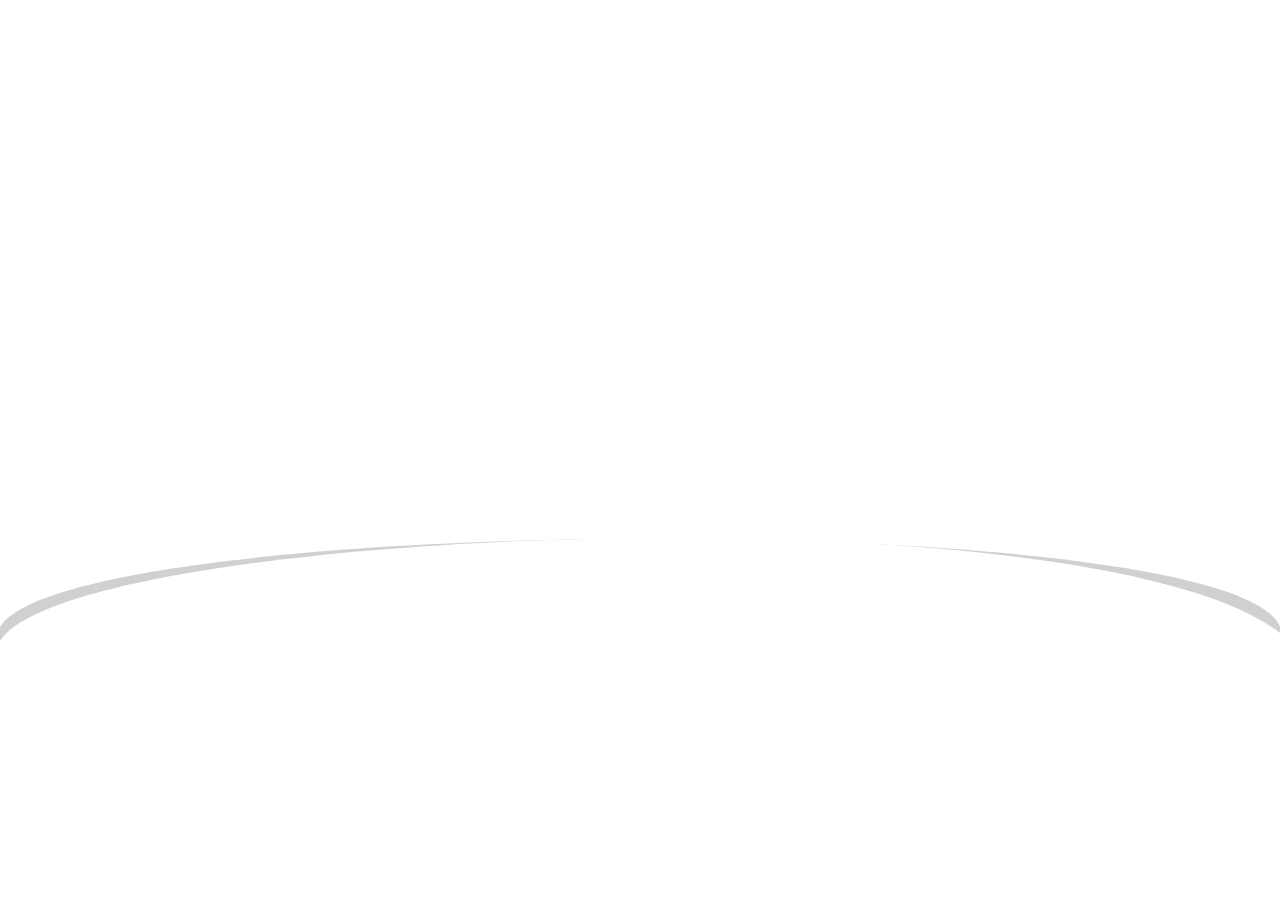
<file: asset/bg2/Christmas_bg2.html>
<!DOCTYPE html>
<html lang="en">

<head>
    <meta charset="utf-8" />

    <!-- 設定手機上的網頁畫面寬度 -->
    <meta name="viewport" content="width=device-width, initial-scale=1.0, shrink-tofit=no, user-scalable=no">

    <!-- 不管什麼 IE 版本都可執行 -->
    <meta http-equiv="X-UA-Compatible" content="ie=edge">

    <!-- 使用 bootstrap 語法 -->
    <link href="../../bootstrap/bootstrap_4.5.0.min.css" rel="stylesheet" type="text/css" />

    <title>Merry Christmas_bg2</title>    

    <!--CSS & JS  -->
    <link href="./css/style_Christmas_bg2.css" rel="stylesheet" type="text/css" />
    <link href="./scss/style.css" rel="stylesheet" type="text/css" />

</head>

<body>
    <div class="container wrapper">
        <div class="col-12">
            <div id="snow"></div>
            <svg id="bg" width="608" height="342" viewBox="0 0 608 342" fill="none" xmlns="http://www.w3.org/2000/svg">
                <g clip-path="url(#clip0)">
                <g id="snow_bottom">
                <path d="M0 254.926C34.2122 200.251 585.518 198.226 608 254.926V342H0V254.926Z" fill="#D0D0D0"/>
                <path d="M0 261.662C34.2122 206.988 517.885 188.2 608 257.873V342H0V261.662Z" fill="white"/>
                </g>
                <g id="Merry_Christmas">
                <mask class="Merry_Christmas_fill" id="path-30-outside-1" maskUnits="userSpaceOnUse" x="170.586" y="13.1562" width="252" height="26" fill="black">
                <rect fill="white" x="170.586" y="13.1562" width="252" height="26"/>
                <path d="M200.347 27.9505C200.597 28.0868 200.721 28.3974 200.721 28.8822C200.721 29.473 200.565 30.0715 200.253 30.6775C199.957 31.2683 199.528 31.7607 198.966 32.1546C198.42 32.5485 197.78 32.7455 197.047 32.7455C195.83 32.7455 194.902 32.2001 194.262 31.1093C193.623 30.0184 193.303 28.6246 193.303 26.9278C193.303 25.9128 193.412 24.8219 193.631 23.6554C193.849 22.4888 194.114 21.398 194.426 20.383C193.802 21.2617 193.1 22.307 192.32 23.519C191.556 24.7159 190.229 26.8369 188.342 29.8821C187.998 30.4426 187.827 30.8441 187.827 31.0865C187.827 31.1623 187.835 31.238 187.85 31.3138C187.881 31.3744 187.897 31.4274 187.897 31.4729C187.897 31.5486 187.835 31.6016 187.71 31.6319C187.242 31.7834 186.93 31.8971 186.774 31.9728C186.633 32.0486 186.547 32.0864 186.516 32.0864C186.423 32.0864 186.337 32.0107 186.259 31.8592C186.337 31.8137 186.391 31.738 186.423 31.6319C186.469 31.5259 186.493 31.3289 186.493 31.0411C186.493 30.2987 186.345 28.8822 186.048 26.7915C185.752 24.6856 185.448 22.7237 185.136 20.9056C184.137 23.3448 183.201 25.3749 182.327 26.996C181.469 28.6019 180.471 29.9275 179.332 30.9729C178.208 32.0183 176.937 32.5409 175.517 32.5409C174.69 32.5409 173.98 32.3667 173.388 32.0183C172.795 31.6698 172.35 31.2002 172.054 30.6093C171.742 30.0033 171.586 29.3443 171.586 28.6322C171.586 27.9959 171.695 27.4278 171.913 26.9278C172.132 26.4127 172.405 26.0112 172.732 25.7234C173.06 25.4355 173.38 25.2916 173.692 25.2916C173.848 25.2916 173.973 25.3295 174.066 25.4052C173.271 26.2233 172.873 27.1929 172.873 28.3141C172.873 29.2382 173.115 29.9578 173.598 30.4729C174.097 30.9881 174.807 31.2456 175.728 31.2456C176.929 31.2456 178.006 30.7911 178.957 29.8821C179.909 28.9731 180.798 27.708 181.625 26.087C182.468 24.4659 183.521 22.1631 184.784 19.1785C184.769 19.0725 184.753 18.9588 184.738 18.8376C184.722 18.7164 184.699 18.5952 184.667 18.474C184.636 18.3074 184.582 17.9817 184.504 17.4969C184.441 16.9969 184.41 16.6257 184.41 16.3833C184.41 16.0955 184.488 15.8909 184.644 15.7697C184.8 15.6334 184.987 15.5652 185.206 15.5652C185.455 15.5652 185.697 15.641 185.931 15.7925C186.181 15.9288 186.306 16.1864 186.306 16.5651C186.306 16.656 186.259 17.0499 186.165 17.7468C186.04 18.6255 185.97 19.2012 185.955 19.4739C186.079 20.2315 186.345 21.9737 186.75 24.7007L187.429 29.2458C190.861 23.5948 193.357 19.633 194.918 17.3605C195.588 16.3909 196.103 15.7167 196.462 15.338C196.837 14.9441 197.172 14.7471 197.468 14.7471C197.734 14.7471 197.976 14.8759 198.194 15.1334C198.412 15.3758 198.561 15.6334 198.639 15.9061C198.217 15.9061 197.804 16.0879 197.398 16.4515C196.993 16.7999 196.618 17.2999 196.275 17.9514C195.698 19.0422 195.269 20.3678 194.988 21.9283C194.707 23.4887 194.567 24.9583 194.567 26.337C194.567 27.9883 194.785 29.2837 195.222 30.223C195.659 31.1623 196.33 31.6319 197.234 31.6319C198.015 31.6319 198.67 31.2986 199.2 30.632C199.746 29.9654 200.129 29.0716 200.347 27.9505Z"/>
                <path d="M216.534 16.0652C216.628 16.0652 216.713 16.103 216.791 16.1788C216.885 16.2394 216.955 16.3151 217.002 16.406C216.971 16.4666 216.862 16.7015 216.674 17.1105C216.487 17.5044 216.378 17.8302 216.347 18.0877L216.113 18.065C216.05 17.8377 215.972 17.6711 215.879 17.565C215.785 17.459 215.613 17.3832 215.364 17.3378C214.911 17.2469 213.999 17.1711 212.626 17.1105C211.253 17.0348 210.153 16.9969 209.326 16.9969C208.936 16.9969 208.679 17.0196 208.554 17.0651C208.445 17.1105 208.351 17.2166 208.273 17.3832C207.774 18.6861 207.157 20.5799 206.424 23.0645H208.998C210.543 23.0645 211.674 23.0418 212.392 22.9964C213.109 22.9509 213.819 22.8373 214.521 22.6555L214.662 22.7691C214.599 22.8903 214.545 23.0418 214.498 23.2236C214.451 23.3903 214.412 23.6024 214.381 23.8599C214.35 24.0266 214.233 24.1099 214.03 24.1099H206.143C205.363 26.9733 204.973 28.9049 204.973 29.9048C204.973 30.4957 205.176 30.882 205.582 31.0638C205.987 31.2305 206.689 31.3138 207.688 31.3138C211.588 31.3138 214.272 30.6472 215.738 29.314C215.801 29.314 215.863 29.3594 215.925 29.4503C215.801 29.5867 215.699 29.8669 215.621 30.2911C215.543 30.7002 215.496 30.9502 215.481 31.0411C215.434 31.2077 215.333 31.3517 215.177 31.4729C215.021 31.5789 214.826 31.6547 214.592 31.7001C213.453 31.9274 212.4 32.0864 211.432 32.1773C210.465 32.2834 209.466 32.3364 208.437 32.3364C206.596 32.3364 205.332 32.2001 204.646 31.9274C203.959 31.6395 203.616 31.2077 203.616 30.632C203.616 30.223 203.733 29.4806 203.967 28.405C204.217 27.3141 204.56 25.8825 204.997 24.1099H204.412C204.1 24.1099 203.944 24.0341 203.944 23.8826C203.944 23.7614 204.029 23.5948 204.201 23.3827C204.373 23.1706 204.529 23.0645 204.669 23.0645H205.277L205.418 22.5191C205.496 22.201 205.66 21.5192 205.909 20.4739C206.175 19.4133 206.354 18.618 206.448 18.0877C206.557 17.5575 206.588 17.2469 206.541 17.156C206.494 17.0802 206.409 17.0424 206.284 17.0424C204.552 17.0424 203.296 17.1636 202.516 17.406L202.422 17.3832C202.407 17.1711 202.446 16.8984 202.539 16.5651C202.633 16.2167 202.719 16.0046 202.797 15.9288C204.263 16.0349 205.746 16.0879 207.243 16.0879L216.534 16.0652Z"/>
                <path d="M249.272 35.0407C249.396 35.1316 249.459 35.268 249.459 35.4498C249.459 35.7376 249.311 36.033 249.014 36.3361C248.733 36.6542 248.273 36.9193 247.633 37.1314C246.994 37.3587 246.175 37.4723 245.176 37.4723C241.791 37.4723 238.483 36.2376 235.254 33.7681C232.024 31.2986 228.763 28.0717 225.472 24.0872C225.472 23.9811 225.495 23.9129 225.542 23.8826C225.604 23.8523 225.698 23.8296 225.823 23.8145C227.757 23.663 229.333 23.2615 230.55 22.61C231.782 21.9586 232.399 21.0647 232.399 19.9285C232.399 18.8528 231.97 18.0347 231.111 17.4741C230.269 16.8984 228.997 16.6106 227.297 16.6106C226.907 16.6106 226.61 16.6409 226.408 16.7015C226.205 16.7621 226.064 16.8909 225.986 17.0878C224.645 20.6178 223.1 25.5719 221.353 31.9501C221.01 31.9198 220.713 31.9804 220.463 32.1319C220.229 32.2985 220.019 32.5182 219.832 32.7909C219.8 32.7909 219.746 32.7682 219.668 32.7227C219.605 32.6924 219.559 32.6697 219.527 32.6546C221.836 26.5036 223.506 21.398 224.535 17.3378L224.582 16.9969C224.582 16.906 224.551 16.853 224.489 16.8378C224.426 16.8075 224.317 16.7924 224.161 16.7924C223.35 16.7924 222.554 16.9818 221.774 17.3605C221.01 17.7393 220.385 18.2392 219.902 18.8604C219.418 19.4815 219.176 20.1406 219.176 20.8375C219.176 21.4435 219.41 22.0873 219.878 22.7691C219.535 22.7691 219.223 22.7009 218.942 22.5646C218.287 22.2313 217.959 21.6556 217.959 20.8375C217.959 19.8527 218.373 18.9816 219.2 18.2241C220.042 17.4514 221.158 16.8606 222.546 16.4515C223.935 16.0424 225.448 15.8379 227.086 15.8379C229.083 15.8379 230.698 16.1485 231.931 16.7696C233.179 17.3757 233.803 18.2619 233.803 19.4285C233.803 20.1557 233.545 20.8678 233.03 21.5647C232.531 22.2464 231.806 22.8524 230.854 23.3827C229.902 23.8978 228.779 24.2765 227.484 24.5189C228.935 26.3673 230.612 28.2004 232.516 30.0184C234.419 31.8213 236.494 33.3591 238.741 34.6317C240.987 35.9194 243.171 36.5633 245.293 36.5633C246.26 36.5633 247.048 36.427 247.657 36.1542C248.265 35.8815 248.803 35.5104 249.272 35.0407Z"/>
                <path d="M266.115 35.0407C266.239 35.1316 266.302 35.268 266.302 35.4498C266.302 35.7376 266.154 36.033 265.857 36.3361C265.576 36.6542 265.116 36.9193 264.477 37.1314C263.837 37.3587 263.018 37.4723 262.019 37.4723C258.634 37.4723 255.326 36.2376 252.097 33.7681C248.867 31.2986 245.607 28.0717 242.315 24.0872C242.315 23.9811 242.338 23.9129 242.385 23.8826C242.447 23.8523 242.541 23.8296 242.666 23.8145C244.6 23.663 246.176 23.2615 247.393 22.61C248.625 21.9586 249.242 21.0647 249.242 19.9285C249.242 18.8528 248.813 18.0347 247.955 17.4741C247.112 16.8984 245.841 16.6106 244.14 16.6106C243.75 16.6106 243.454 16.6409 243.251 16.7015C243.048 16.7621 242.908 16.8909 242.83 17.0878C241.488 20.6178 239.943 25.5719 238.196 31.9501C237.853 31.9198 237.556 31.9804 237.307 32.1319C237.073 32.2985 236.862 32.5182 236.675 32.7909C236.644 32.7909 236.589 32.7682 236.511 32.7227C236.449 32.6924 236.402 32.6697 236.371 32.6546C238.68 26.5036 240.349 21.398 241.379 17.3378L241.425 16.9969C241.425 16.906 241.394 16.853 241.332 16.8378C241.269 16.8075 241.16 16.7924 241.004 16.7924C240.193 16.7924 239.397 16.9818 238.617 17.3605C237.853 17.7393 237.229 18.2392 236.745 18.8604C236.261 19.4815 236.019 20.1406 236.019 20.8375C236.019 21.4435 236.254 22.0873 236.722 22.7691C236.378 22.7691 236.066 22.7009 235.785 22.5646C235.13 22.2313 234.803 21.6556 234.803 20.8375C234.803 19.8527 235.216 18.9816 236.043 18.2241C236.885 17.4514 238.001 16.8606 239.389 16.4515C240.778 16.0424 242.291 15.8379 243.929 15.8379C245.926 15.8379 247.541 16.1485 248.774 16.7696C250.022 17.3757 250.646 18.2619 250.646 19.4285C250.646 20.1557 250.388 20.8678 249.874 21.5647C249.374 22.2464 248.649 22.8524 247.697 23.3827C246.745 23.8978 245.622 24.2765 244.327 24.5189C245.778 26.3673 247.455 28.2004 249.359 30.0184C251.262 31.8213 253.337 33.3591 255.584 34.6317C257.83 35.9194 260.015 36.5633 262.136 36.5633C263.104 36.5633 263.891 36.427 264.5 36.1542C265.108 35.8815 265.647 35.5104 266.115 35.0407Z"/>
                <path d="M271.772 15.8606C271.772 16.0424 271.717 16.2015 271.608 16.3379C271.343 16.2318 271.007 16.1788 270.601 16.1788C269.026 16.1788 267.458 16.7015 265.898 17.7468C264.338 18.7922 262.949 20.186 261.732 21.9283C260.531 23.6554 259.634 25.5189 259.041 27.5187C258.822 28.2307 258.674 28.867 258.596 29.4276C258.534 29.9881 258.487 30.6472 258.456 31.4047C258.44 31.6168 258.393 31.7759 258.315 31.8819C258.237 31.988 258.113 32.041 257.941 32.041C257.301 32.041 256.88 32.0486 256.677 32.0637C256.474 32.094 256.201 32.1925 255.858 32.3591C255.78 32.2531 255.741 32.1698 255.741 32.1092C256.381 31.3365 256.935 30.1624 257.403 28.5868C257.871 26.996 258.105 25.428 258.105 23.8826C258.105 22.6858 257.949 21.595 257.637 20.6102C257.325 19.6103 256.857 18.8149 256.233 18.2241C255.609 17.6332 254.844 17.3378 253.939 17.3378C253.253 17.3378 252.66 17.512 252.161 17.8605C251.677 18.2089 251.225 18.7089 250.803 19.3603C250.678 19.2543 250.593 19.1634 250.546 19.0876C250.483 18.9967 250.452 18.8604 250.452 18.6786C250.452 18.2847 250.6 17.8756 250.897 17.4514C251.209 17.0121 251.646 16.6484 252.207 16.3606C252.769 16.0727 253.417 15.9288 254.15 15.9288C255.726 15.9288 256.958 16.6181 257.847 17.9968C258.752 19.3603 259.283 21.0874 259.439 23.1782C259.454 23.3448 259.462 23.5872 259.462 23.9054C260.149 22.557 261.1 21.1859 262.317 19.7921C263.534 18.3831 264.845 17.2166 266.249 16.2924C267.668 15.3683 268.995 14.9062 270.227 14.9062C270.726 14.9062 271.101 14.9819 271.35 15.1334C271.6 15.2849 271.74 15.497 271.772 15.7697V15.8606Z"/>
                <path d="M280.72 32.4273C279.581 32.4273 278.536 32.2076 277.584 31.7683C276.633 31.3138 275.868 30.6245 275.291 29.7003C274.729 28.7761 274.448 27.6247 274.448 26.2461C274.448 24.4886 274.901 22.807 275.806 21.2011C276.711 19.58 277.935 18.2695 279.48 17.2696C281.04 16.2697 282.741 15.7697 284.582 15.7697C285.58 15.7697 286.516 15.9212 287.39 16.2242C288.263 16.5121 288.872 16.906 289.215 17.406C289.059 17.7999 288.919 18.2998 288.794 18.9058C288.685 19.4967 288.622 20.0572 288.607 20.5875L288.022 20.6784C288.022 20.4511 288.006 20.1709 287.975 19.8376C287.959 19.5042 287.928 19.2012 287.881 18.9285C287.772 18.2165 287.46 17.6711 286.945 17.2923C286.446 16.9136 285.681 16.7242 284.652 16.7242C282.982 16.7242 281.469 17.1939 280.112 18.1332C278.77 19.0725 277.717 20.2769 276.952 21.7465C276.188 23.216 275.806 24.7007 275.806 26.2006C275.806 27.352 276.032 28.3141 276.484 29.0867C276.952 29.8442 277.569 30.4123 278.333 30.7911C279.113 31.1547 279.979 31.3365 280.931 31.3365C282.569 31.3365 284.098 30.8214 285.518 29.7912C286.937 28.7458 288.014 27.2611 288.747 25.3371C289.168 25.3371 289.379 25.6173 289.379 26.1779C289.379 26.9657 288.973 27.8595 288.162 28.8595C287.351 29.8442 286.274 30.6851 284.933 31.382C283.606 32.0789 282.202 32.4273 280.72 32.4273Z"/>
                <path d="M306.363 31.1093C307.019 31.1093 307.612 31.0259 308.142 30.8593C308.688 30.6926 309.148 30.4881 309.523 30.2457C309.554 30.3063 309.57 30.4048 309.57 30.5411C309.57 31.0108 309.187 31.4047 308.423 31.7228C307.658 32.0258 306.824 32.1773 305.919 32.1773C305.061 32.1773 304.421 32.0031 304 31.6547C303.594 31.2911 303.391 30.7002 303.391 29.8821C303.391 28.8519 303.664 27.0111 304.21 24.3599C303.15 24.3296 301.831 24.3144 300.256 24.3144L296.043 24.3371C295.403 26.5491 294.998 27.9959 294.826 28.6777C294.655 29.3443 294.452 30.2836 294.218 31.4956C294.187 31.6622 294.148 31.7683 294.101 31.8137C294.054 31.844 293.953 31.8668 293.797 31.8819C293.594 31.8971 293.422 31.9274 293.282 31.9728C293.157 32.0031 292.977 32.0789 292.743 32.2001L292.603 32.1546C292.899 31.4123 293.141 30.7229 293.328 30.0866C293.531 29.4352 293.875 28.2459 294.358 26.5188L294.99 24.3371H294.873C294.717 24.3371 294.553 24.2462 294.382 24.0644C294.21 23.8675 294.124 23.663 294.124 23.4509C294.124 23.3751 294.148 23.3297 294.194 23.3145C294.241 23.2842 294.343 23.2691 294.499 23.2691L295.294 23.2918L295.528 22.4964C295.965 20.9662 296.262 19.883 296.418 19.2467C296.574 18.5952 296.652 18.0953 296.652 17.7468C296.652 17.4438 296.581 17.2469 296.441 17.156C296.301 17.0499 296.074 16.9969 295.762 16.9969C295.481 16.9969 295.115 17.0196 294.662 17.0651C294.21 17.0954 293.851 17.1333 293.586 17.1787C293.523 17.0575 293.461 16.9439 293.399 16.8378C293.352 16.7166 293.328 16.603 293.328 16.4969C293.328 16.3151 293.422 16.2242 293.609 16.2242C295.513 16.1485 296.698 16.0955 297.166 16.0652C297.634 16.0197 297.915 15.997 298.009 15.997C298.149 15.997 298.251 16.0121 298.313 16.0424C298.376 16.0727 298.407 16.1333 298.407 16.2242C298.407 16.2545 298.391 16.3303 298.36 16.4515L296.324 23.3372C297.307 23.3827 298.719 23.4054 300.56 23.4054C301.714 23.4054 303.009 23.3903 304.444 23.36C304.975 20.8602 305.63 18.4059 306.41 15.997C306.504 15.694 306.644 15.4743 306.832 15.338C307.144 15.1259 307.705 14.8759 308.516 14.588C309.343 14.3002 309.967 14.1562 310.389 14.1562C310.825 14.1562 311.044 14.3608 311.044 14.7698C310.654 14.7698 310.069 14.9213 309.289 15.2243C308.509 15.5122 308.002 15.8 307.768 16.0879C307.502 16.406 307.159 17.2772 306.738 18.7013C306.317 20.1254 305.927 21.6253 305.568 23.2009C304.928 26.0491 304.608 28.1929 304.608 29.6321C304.608 29.9806 304.647 30.2608 304.725 30.4729C304.803 30.6699 304.967 30.829 305.217 30.9502C305.466 31.0562 305.849 31.1093 306.363 31.1093Z"/>
                <path d="M341.989 35.0407C342.114 35.1316 342.176 35.268 342.176 35.4498C342.176 35.7376 342.028 36.033 341.731 36.3361C341.451 36.6542 340.99 36.9193 340.351 37.1314C339.711 37.3587 338.892 37.4723 337.893 37.4723C334.508 37.4723 331.2 36.2376 327.971 33.7681C324.741 31.2986 321.481 28.0717 318.189 24.0872C318.189 23.9811 318.212 23.9129 318.259 23.8826C318.321 23.8523 318.415 23.8296 318.54 23.8145C320.474 23.663 322.05 23.2615 323.267 22.61C324.5 21.9586 325.116 21.0647 325.116 19.9285C325.116 18.8528 324.687 18.0347 323.829 17.4741C322.986 16.8984 321.715 16.6106 320.014 16.6106C319.624 16.6106 319.328 16.6409 319.125 16.7015C318.922 16.7621 318.782 16.8909 318.704 17.0878C317.362 20.6178 315.817 25.5719 314.07 31.9501C313.727 31.9198 313.43 31.9804 313.181 32.1319C312.947 32.2985 312.736 32.5182 312.549 32.7909C312.518 32.7909 312.463 32.7682 312.385 32.7227C312.323 32.6924 312.276 32.6697 312.245 32.6546C314.554 26.5036 316.223 21.398 317.253 17.3378L317.3 16.9969C317.3 16.906 317.268 16.853 317.206 16.8378C317.144 16.8075 317.034 16.7924 316.878 16.7924C316.067 16.7924 315.271 16.9818 314.491 17.3605C313.727 17.7393 313.103 18.2392 312.619 18.8604C312.136 19.4815 311.894 20.1406 311.894 20.8375C311.894 21.4435 312.128 22.0873 312.596 22.7691C312.253 22.7691 311.94 22.7009 311.66 22.5646C311.004 22.2313 310.677 21.6556 310.677 20.8375C310.677 19.8527 311.09 18.9816 311.917 18.2241C312.76 17.4514 313.875 16.8606 315.264 16.4515C316.652 16.0424 318.165 15.8379 319.804 15.8379C321.801 15.8379 323.415 16.1485 324.648 16.7696C325.896 17.3757 326.52 18.2619 326.52 19.4285C326.52 20.1557 326.263 20.8678 325.748 21.5647C325.249 22.2464 324.523 22.8524 323.571 23.3827C322.62 23.8978 321.496 24.2765 320.201 24.5189C321.652 26.3673 323.33 28.2004 325.233 30.0184C327.136 31.8213 329.211 33.3591 331.458 34.6317C333.705 35.9194 335.889 36.5633 338.01 36.5633C338.978 36.5633 339.766 36.427 340.374 36.1542C340.983 35.8815 341.521 35.5104 341.989 35.0407Z"/>
                <path d="M328.643 31.8592C329.127 31.8137 329.408 31.6319 329.486 31.3138C330.562 27.2232 331.35 24.1023 331.849 21.951C332.349 19.7845 332.598 18.4059 332.598 17.815C332.598 17.5272 332.528 17.3378 332.388 17.2469C332.247 17.156 331.982 17.1105 331.592 17.1105C330.671 17.1105 329.938 17.1636 329.392 17.2696C329.392 16.6181 329.572 16.2924 329.93 16.2924C331.272 16.2773 332.247 16.2545 332.856 16.2242C333.48 16.1939 334.135 16.1333 334.821 16.0424C334.899 16.0727 334.954 16.1636 334.985 16.3151C335.032 16.4666 335.048 16.603 335.032 16.7242C334.767 16.7545 334.525 16.8227 334.307 16.9287C334.088 17.0196 333.956 17.1484 333.909 17.3151C333.456 18.9513 332.785 21.951 331.896 26.3142C331.74 27.0111 331.576 27.7686 331.405 28.5868C331.249 29.4049 331.069 30.2533 330.866 31.132C330.773 31.5107 330.601 31.7759 330.352 31.9274C330.118 32.0789 329.774 32.1546 329.322 32.1546L328.877 32.1319L328.643 31.8592Z"/>
                <path d="M340.615 32.3137C339.71 32.3137 338.821 32.1849 337.947 31.9274C337.073 31.6698 336.558 31.3895 336.402 31.0865C336.48 30.7229 336.551 30.2305 336.613 29.6094C336.675 28.9731 336.707 28.4883 336.707 28.155C336.831 28.0489 337.011 27.9959 337.245 27.9959C337.245 28.8595 337.338 29.5336 337.526 30.0184C337.728 30.5033 338.056 30.8593 338.509 31.0865C338.961 31.2986 339.601 31.4047 340.427 31.4047C341.894 31.4047 343.111 31.1093 344.078 30.5184C345.061 29.9124 345.553 29.0564 345.553 27.9505C345.553 27.3747 345.381 26.8066 345.038 26.2461C344.694 25.6704 344.086 24.9886 343.212 24.2008L342.581 23.6327C341.769 22.9206 341.169 22.307 340.779 21.7919C340.404 21.2617 340.217 20.6254 340.217 19.883C340.217 19.1558 340.404 18.4968 340.779 17.9059C341.169 17.2999 341.715 16.8302 342.417 16.4969C343.134 16.1485 343.953 15.9743 344.874 15.9743C345.779 15.9743 346.551 16.1258 347.191 16.4288C347.83 16.7318 348.244 17.0878 348.431 17.4969C348.431 17.9514 348.361 18.474 348.22 19.0649C348.08 19.6558 347.994 20.0042 347.963 20.1103C347.76 20.1103 347.565 20.08 347.378 20.0194L347.448 19.5649C347.479 19.2921 347.495 19.0725 347.495 18.9058C347.495 18.2089 347.3 17.709 346.91 17.406C346.535 17.0878 345.943 16.9287 345.131 16.9287C343.992 16.9287 343.08 17.1787 342.393 17.6787C341.722 18.1786 341.387 18.8301 341.387 19.633C341.387 20.2542 341.59 20.8223 341.995 21.3374C342.401 21.8374 343.025 22.451 343.868 23.1782L344.359 23.6099C345.358 24.4886 346.036 25.2007 346.395 25.7461C346.77 26.2915 346.957 26.9202 346.957 27.6323C346.957 28.6625 346.629 29.5336 345.974 30.2457C345.334 30.9426 344.523 31.4653 343.54 31.8137C342.573 32.147 341.598 32.3137 340.615 32.3137Z"/>
                <path d="M352.007 25.428C351.18 24.9583 350.478 24.269 349.901 23.36C349.324 22.451 349.035 21.5268 349.035 20.5875C349.035 19.6785 349.324 18.8528 349.901 18.1104C350.478 17.3529 351.352 16.7545 352.522 16.3151C353.708 15.8606 355.158 15.6334 356.875 15.6334C357.717 15.6334 358.474 15.6788 359.145 15.7697C359.816 15.8606 360.705 16.0046 361.812 16.2015C363.139 16.4742 364.145 16.6106 364.831 16.6106C365.518 16.6106 366.15 16.5045 366.727 16.2924C367.32 16.0652 367.78 15.7091 368.108 15.2243C367.936 15.9515 367.554 16.5424 366.961 16.9969C366.368 17.4514 365.533 17.6787 364.457 17.6787C363.958 17.6787 363.357 17.6332 362.655 17.5423C361.953 17.4514 361.025 17.3151 359.87 17.1333C358.747 16.9515 357.826 16.8151 357.109 16.7242C356.407 16.6333 355.814 16.5878 355.33 16.5878C354.441 16.5878 353.614 16.7545 352.849 17.0878C352.085 17.406 351.469 17.8756 351.001 18.4968C350.533 19.1028 350.299 19.8148 350.299 20.6329C350.299 21.4813 350.564 22.2616 351.094 22.9736C351.625 23.6705 352.428 24.3902 353.505 25.1325L353.411 25.2462C353.084 25.2462 352.826 25.2613 352.639 25.2916C352.452 25.3068 352.241 25.3522 352.007 25.428ZM351.188 32.3819C350.533 32.3819 349.854 32.3137 349.152 32.1773C348.45 32.0561 347.896 31.9046 347.49 31.7228C347.319 31.2683 347.186 30.8517 347.093 30.4729L347.303 30.2457C347.865 30.7759 348.419 31.1547 348.965 31.382C349.526 31.6092 350.221 31.7228 351.048 31.7228C351.952 31.7228 352.756 31.5638 353.458 31.2456C354.16 30.9275 354.8 30.3366 355.377 29.473C355.954 28.5943 356.446 27.3596 356.851 25.7688L357.155 24.5417C357.686 22.1479 358.185 20.186 358.653 18.6558C358.903 18.368 359.16 18.1483 359.425 17.9968C359.691 17.8453 360.034 17.6787 360.455 17.4969L360.666 17.565C360.291 18.0498 359.933 18.8831 359.589 20.0648C359.246 21.2314 358.879 22.6631 358.489 24.3599L358.138 25.8143C357.015 30.1927 354.698 32.3819 351.188 32.3819Z"/>
                <path d="M390.215 27.9505C390.465 28.0868 390.59 28.3974 390.59 28.8822C390.59 29.473 390.434 30.0715 390.122 30.6775C389.825 31.2683 389.396 31.7607 388.835 32.1546C388.288 32.5485 387.649 32.7455 386.916 32.7455C385.699 32.7455 384.77 32.2001 384.131 31.1093C383.491 30.0184 383.171 28.6246 383.171 26.9278C383.171 25.9128 383.28 24.8219 383.499 23.6554C383.717 22.4888 383.982 21.398 384.294 20.383C383.67 21.2617 382.968 22.307 382.188 23.519C381.424 24.7159 380.098 26.8369 378.21 29.8821C377.867 30.4426 377.695 30.8441 377.695 31.0865C377.695 31.1623 377.703 31.238 377.718 31.3138C377.75 31.3744 377.765 31.4274 377.765 31.4729C377.765 31.5486 377.703 31.6016 377.578 31.6319C377.11 31.7834 376.798 31.8971 376.642 31.9728C376.502 32.0486 376.416 32.0864 376.385 32.0864C376.291 32.0864 376.205 32.0107 376.127 31.8592C376.205 31.8137 376.26 31.738 376.291 31.6319C376.338 31.5259 376.361 31.3289 376.361 31.0411C376.361 30.2987 376.213 28.8822 375.917 26.7915C375.62 24.6856 375.316 22.7237 375.004 20.9056C374.005 23.3448 373.069 25.3749 372.196 26.996C371.337 28.6019 370.339 29.9275 369.2 30.9729C368.077 32.0183 366.805 32.5409 365.386 32.5409C364.559 32.5409 363.849 32.3667 363.256 32.0183C362.663 31.6698 362.218 31.2002 361.922 30.6093C361.61 30.0033 361.454 29.3443 361.454 28.6322C361.454 27.9959 361.563 27.4278 361.782 26.9278C362 26.4127 362.273 26.0112 362.601 25.7234C362.928 25.4355 363.248 25.2916 363.56 25.2916C363.716 25.2916 363.841 25.3295 363.935 25.4052C363.139 26.2233 362.741 27.1929 362.741 28.3141C362.741 29.2382 362.983 29.9578 363.467 30.4729C363.966 30.9881 364.676 31.2456 365.596 31.2456C366.797 31.2456 367.874 30.7911 368.826 29.8821C369.777 28.9731 370.667 27.708 371.494 26.087C372.336 24.4659 373.389 22.1631 374.653 19.1785C374.637 19.0725 374.622 18.9588 374.606 18.8376C374.59 18.7164 374.567 18.5952 374.536 18.474C374.505 18.3074 374.45 17.9817 374.372 17.4969C374.31 16.9969 374.278 16.6257 374.278 16.3833C374.278 16.0955 374.356 15.8909 374.512 15.7697C374.668 15.6334 374.856 15.5652 375.074 15.5652C375.324 15.5652 375.565 15.641 375.799 15.7925C376.049 15.9288 376.174 16.1864 376.174 16.5651C376.174 16.656 376.127 17.0499 376.034 17.7468C375.909 18.6255 375.839 19.2012 375.823 19.4739C375.948 20.2315 376.213 21.9737 376.619 24.7007L377.297 29.2458C380.73 23.5948 383.226 19.633 384.786 17.3605C385.457 16.3909 385.972 15.7167 386.33 15.338C386.705 14.9441 387.04 14.7471 387.337 14.7471C387.602 14.7471 387.844 14.8759 388.062 15.1334C388.281 15.3758 388.429 15.6334 388.507 15.9061C388.086 15.9061 387.672 16.0879 387.267 16.4515C386.861 16.7999 386.486 17.2999 386.143 17.9514C385.566 19.0422 385.137 20.3678 384.856 21.9283C384.575 23.4887 384.435 24.9583 384.435 26.337C384.435 27.9883 384.653 29.2837 385.09 30.223C385.527 31.1623 386.198 31.6319 387.103 31.6319C387.883 31.6319 388.538 31.2986 389.069 30.632C389.615 29.9654 389.997 29.0716 390.215 27.9505Z"/>
                <path d="M408.859 29.5639C408.922 29.7154 408.953 29.8594 408.953 29.9957C408.953 30.3442 408.789 30.6926 408.462 31.0411C408.134 31.3744 407.736 31.6471 407.268 31.8592C406.816 32.0713 406.41 32.1773 406.051 32.1773C405.24 32.1773 404.647 31.7001 404.273 30.7456C403.914 29.776 403.633 28.6019 403.43 27.2232C403.383 26.9051 403.298 26.7006 403.173 26.6097C403.048 26.5036 402.822 26.4506 402.494 26.4506L399.265 26.4733C398.797 26.4733 398.219 26.4582 397.533 26.4279L397.252 26.8596C396.441 28.1323 395.762 29.1246 395.216 29.8366C394.686 30.5335 394.085 31.1168 393.414 31.5865C392.743 32.0561 391.994 32.291 391.167 32.291C390.59 32.291 390.122 32.1849 389.763 31.9728C389.389 31.7607 389.116 31.5032 388.944 31.2002C388.773 30.8972 388.687 30.6093 388.687 30.3366C388.687 30.0487 388.765 29.7912 388.921 29.5639C389.077 29.3215 389.256 29.1473 389.459 29.0413C389.459 29.6927 389.623 30.223 389.951 30.632C390.263 31.0259 390.723 31.2229 391.331 31.2229C392.174 31.2229 392.977 30.829 393.742 30.0412C394.506 29.2382 395.419 28.0035 396.48 26.337C395.653 26.2461 395.216 26.0946 395.169 25.8825C395.138 25.8067 395.154 25.6779 395.216 25.4961C395.294 25.3143 395.38 25.178 395.473 25.0871C395.707 25.178 396.246 25.2765 397.088 25.3825C397.275 25.0644 397.525 24.6629 397.837 24.1781C400.52 19.8603 402.252 17.103 403.032 15.9061C403.204 15.6334 403.368 15.4516 403.524 15.3607C403.68 15.2698 403.851 15.2243 404.039 15.2243C404.288 15.2243 404.546 15.2622 404.811 15.338C404.483 15.8985 404.304 16.8454 404.273 18.1786L404.249 19.2921C404.249 20.8375 404.312 22.557 404.436 24.4508C404.577 26.6021 404.787 28.2307 405.068 29.3367C405.365 30.4275 405.848 30.9729 406.519 30.9729C406.847 30.9729 407.221 30.8441 407.643 30.5866C408.079 30.3139 408.485 29.973 408.859 29.5639ZM400.856 25.6098C401.277 25.6098 402.073 25.587 403.243 25.5416C403.212 24.4205 403.181 23.1857 403.149 21.8374C403.134 20.4739 403.118 19.2921 403.103 18.2922V17.5423C401.308 20.4663 399.655 23.1176 398.141 25.4961C399.155 25.5719 400.06 25.6098 400.856 25.6098Z"/>
                <path d="M413.769 32.3137C412.864 32.3137 411.975 32.1849 411.101 31.9274C410.228 31.6698 409.713 31.3895 409.557 31.0865C409.635 30.7229 409.705 30.2305 409.768 29.6094C409.83 28.9731 409.861 28.4883 409.861 28.155C409.986 28.0489 410.165 27.9959 410.399 27.9959C410.399 28.8595 410.493 29.5336 410.68 30.0184C410.883 30.5033 411.211 30.8593 411.663 31.0865C412.116 31.2986 412.755 31.4047 413.582 31.4047C415.049 31.4047 416.266 31.1093 417.233 30.5184C418.216 29.9124 418.707 29.0564 418.707 27.9505C418.707 27.3747 418.536 26.8066 418.192 26.2461C417.849 25.6704 417.241 24.9886 416.367 24.2008L415.735 23.6327C414.924 22.9206 414.323 22.307 413.933 21.7919C413.559 21.2617 413.371 20.6254 413.371 19.883C413.371 19.1558 413.559 18.4968 413.933 17.9059C414.323 17.2999 414.869 16.8302 415.571 16.4969C416.289 16.1485 417.108 15.9743 418.029 15.9743C418.933 15.9743 419.706 16.1258 420.345 16.4288C420.985 16.7318 421.398 17.0878 421.586 17.4969C421.586 17.9514 421.515 18.474 421.375 19.0649C421.235 19.6558 421.149 20.0042 421.118 20.1103C420.915 20.1103 420.72 20.08 420.533 20.0194L420.603 19.5649C420.634 19.2921 420.65 19.0725 420.65 18.9058C420.65 18.2089 420.455 17.709 420.065 17.406C419.69 17.0878 419.097 16.9287 418.286 16.9287C417.147 16.9287 416.234 17.1787 415.548 17.6787C414.877 18.1786 414.542 18.8301 414.542 19.633C414.542 20.2542 414.744 20.8223 415.15 21.3374C415.556 21.8374 416.18 22.451 417.022 23.1782L417.514 23.6099C418.512 24.4886 419.191 25.2007 419.55 25.7461C419.924 26.2915 420.111 26.9202 420.111 27.6323C420.111 28.6625 419.784 29.5336 419.128 30.2457C418.489 30.9426 417.677 31.4653 416.695 31.8137C415.727 32.147 414.752 32.3137 413.769 32.3137Z"/>
                </mask>
                <path class="T_title" d="M200.347 27.9505C200.597 28.0868 200.721 28.3974 200.721 28.8822C200.721 29.473 200.565 30.0715 200.253 30.6775C199.957 31.2683 199.528 31.7607 198.966 32.1546C198.42 32.5485 197.78 32.7455 197.047 32.7455C195.83 32.7455 194.902 32.2001 194.262 31.1093C193.623 30.0184 193.303 28.6246 193.303 26.9278C193.303 25.9128 193.412 24.8219 193.631 23.6554C193.849 22.4888 194.114 21.398 194.426 20.383C193.802 21.2617 193.1 22.307 192.32 23.519C191.556 24.7159 190.229 26.8369 188.342 29.8821C187.998 30.4426 187.827 30.8441 187.827 31.0865C187.827 31.1623 187.835 31.238 187.85 31.3138C187.881 31.3744 187.897 31.4274 187.897 31.4729C187.897 31.5486 187.835 31.6016 187.71 31.6319C187.242 31.7834 186.93 31.8971 186.774 31.9728C186.633 32.0486 186.547 32.0864 186.516 32.0864C186.423 32.0864 186.337 32.0107 186.259 31.8592C186.337 31.8137 186.391 31.738 186.423 31.6319C186.469 31.5259 186.493 31.3289 186.493 31.0411C186.493 30.2987 186.345 28.8822 186.048 26.7915C185.752 24.6856 185.448 22.7237 185.136 20.9056C184.137 23.3448 183.201 25.3749 182.327 26.996C181.469 28.6019 180.471 29.9275 179.332 30.9729C178.208 32.0183 176.937 32.5409 175.517 32.5409C174.69 32.5409 173.98 32.3667 173.388 32.0183C172.795 31.6698 172.35 31.2002 172.054 30.6093C171.742 30.0033 171.586 29.3443 171.586 28.6322C171.586 27.9959 171.695 27.4278 171.913 26.9278C172.132 26.4127 172.405 26.0112 172.732 25.7234C173.06 25.4355 173.38 25.2916 173.692 25.2916C173.848 25.2916 173.973 25.3295 174.066 25.4052C173.271 26.2233 172.873 27.1929 172.873 28.3141C172.873 29.2382 173.115 29.9578 173.598 30.4729C174.097 30.9881 174.807 31.2456 175.728 31.2456C176.929 31.2456 178.006 30.7911 178.957 29.8821C179.909 28.9731 180.798 27.708 181.625 26.087C182.468 24.4659 183.521 22.1631 184.784 19.1785C184.769 19.0725 184.753 18.9588 184.738 18.8376C184.722 18.7164 184.699 18.5952 184.667 18.474C184.636 18.3074 184.582 17.9817 184.504 17.4969C184.441 16.9969 184.41 16.6257 184.41 16.3833C184.41 16.0955 184.488 15.8909 184.644 15.7697C184.8 15.6334 184.987 15.5652 185.206 15.5652C185.455 15.5652 185.697 15.641 185.931 15.7925C186.181 15.9288 186.306 16.1864 186.306 16.5651C186.306 16.656 186.259 17.0499 186.165 17.7468C186.04 18.6255 185.97 19.2012 185.955 19.4739C186.079 20.2315 186.345 21.9737 186.75 24.7007L187.429 29.2458C190.861 23.5948 193.357 19.633 194.918 17.3605C195.588 16.3909 196.103 15.7167 196.462 15.338C196.837 14.9441 197.172 14.7471 197.468 14.7471C197.734 14.7471 197.976 14.8759 198.194 15.1334C198.412 15.3758 198.561 15.6334 198.639 15.9061C198.217 15.9061 197.804 16.0879 197.398 16.4515C196.993 16.7999 196.618 17.2999 196.275 17.9514C195.698 19.0422 195.269 20.3678 194.988 21.9283C194.707 23.4887 194.567 24.9583 194.567 26.337C194.567 27.9883 194.785 29.2837 195.222 30.223C195.659 31.1623 196.33 31.6319 197.234 31.6319C198.015 31.6319 198.67 31.2986 199.2 30.632C199.746 29.9654 200.129 29.0716 200.347 27.9505Z" stroke="white" stroke-width="2" mask="url(#path-30-outside-1)"/>
                <path class="T_title" d="M216.534 16.0652C216.628 16.0652 216.713 16.103 216.791 16.1788C216.885 16.2394 216.955 16.3151 217.002 16.406C216.971 16.4666 216.862 16.7015 216.674 17.1105C216.487 17.5044 216.378 17.8302 216.347 18.0877L216.113 18.065C216.05 17.8377 215.972 17.6711 215.879 17.565C215.785 17.459 215.613 17.3832 215.364 17.3378C214.911 17.2469 213.999 17.1711 212.626 17.1105C211.253 17.0348 210.153 16.9969 209.326 16.9969C208.936 16.9969 208.679 17.0196 208.554 17.0651C208.445 17.1105 208.351 17.2166 208.273 17.3832C207.774 18.6861 207.157 20.5799 206.424 23.0645H208.998C210.543 23.0645 211.674 23.0418 212.392 22.9964C213.109 22.9509 213.819 22.8373 214.521 22.6555L214.662 22.7691C214.599 22.8903 214.545 23.0418 214.498 23.2236C214.451 23.3903 214.412 23.6024 214.381 23.8599C214.35 24.0266 214.233 24.1099 214.03 24.1099H206.143C205.363 26.9733 204.973 28.9049 204.973 29.9048C204.973 30.4957 205.176 30.882 205.582 31.0638C205.987 31.2305 206.689 31.3138 207.688 31.3138C211.588 31.3138 214.272 30.6472 215.738 29.314C215.801 29.314 215.863 29.3594 215.925 29.4503C215.801 29.5867 215.699 29.8669 215.621 30.2911C215.543 30.7002 215.496 30.9502 215.481 31.0411C215.434 31.2077 215.333 31.3517 215.177 31.4729C215.021 31.5789 214.826 31.6547 214.592 31.7001C213.453 31.9274 212.4 32.0864 211.432 32.1773C210.465 32.2834 209.466 32.3364 208.437 32.3364C206.596 32.3364 205.332 32.2001 204.646 31.9274C203.959 31.6395 203.616 31.2077 203.616 30.632C203.616 30.223 203.733 29.4806 203.967 28.405C204.217 27.3141 204.56 25.8825 204.997 24.1099H204.412C204.1 24.1099 203.944 24.0341 203.944 23.8826C203.944 23.7614 204.029 23.5948 204.201 23.3827C204.373 23.1706 204.529 23.0645 204.669 23.0645H205.277L205.418 22.5191C205.496 22.201 205.66 21.5192 205.909 20.4739C206.175 19.4133 206.354 18.618 206.448 18.0877C206.557 17.5575 206.588 17.2469 206.541 17.156C206.494 17.0802 206.409 17.0424 206.284 17.0424C204.552 17.0424 203.296 17.1636 202.516 17.406L202.422 17.3832C202.407 17.1711 202.446 16.8984 202.539 16.5651C202.633 16.2167 202.719 16.0046 202.797 15.9288C204.263 16.0349 205.746 16.0879 207.243 16.0879L216.534 16.0652Z" stroke="white" stroke-width="2" mask="url(#path-30-outside-1)"/>
                <path class="T_title" d="M249.272 35.0407C249.396 35.1316 249.459 35.268 249.459 35.4498C249.459 35.7376 249.311 36.033 249.014 36.3361C248.733 36.6542 248.273 36.9193 247.633 37.1314C246.994 37.3587 246.175 37.4723 245.176 37.4723C241.791 37.4723 238.483 36.2376 235.254 33.7681C232.024 31.2986 228.763 28.0717 225.472 24.0872C225.472 23.9811 225.495 23.9129 225.542 23.8826C225.604 23.8523 225.698 23.8296 225.823 23.8145C227.757 23.663 229.333 23.2615 230.55 22.61C231.782 21.9586 232.399 21.0647 232.399 19.9285C232.399 18.8528 231.97 18.0347 231.111 17.4741C230.269 16.8984 228.997 16.6106 227.297 16.6106C226.907 16.6106 226.61 16.6409 226.408 16.7015C226.205 16.7621 226.064 16.8909 225.986 17.0878C224.645 20.6178 223.1 25.5719 221.353 31.9501C221.01 31.9198 220.713 31.9804 220.463 32.1319C220.229 32.2985 220.019 32.5182 219.832 32.7909C219.8 32.7909 219.746 32.7682 219.668 32.7227C219.605 32.6924 219.559 32.6697 219.527 32.6546C221.836 26.5036 223.506 21.398 224.535 17.3378L224.582 16.9969C224.582 16.906 224.551 16.853 224.489 16.8378C224.426 16.8075 224.317 16.7924 224.161 16.7924C223.35 16.7924 222.554 16.9818 221.774 17.3605C221.01 17.7393 220.385 18.2392 219.902 18.8604C219.418 19.4815 219.176 20.1406 219.176 20.8375C219.176 21.4435 219.41 22.0873 219.878 22.7691C219.535 22.7691 219.223 22.7009 218.942 22.5646C218.287 22.2313 217.959 21.6556 217.959 20.8375C217.959 19.8527 218.373 18.9816 219.2 18.2241C220.042 17.4514 221.158 16.8606 222.546 16.4515C223.935 16.0424 225.448 15.8379 227.086 15.8379C229.083 15.8379 230.698 16.1485 231.931 16.7696C233.179 17.3757 233.803 18.2619 233.803 19.4285C233.803 20.1557 233.545 20.8678 233.03 21.5647C232.531 22.2464 231.806 22.8524 230.854 23.3827C229.902 23.8978 228.779 24.2765 227.484 24.5189C228.935 26.3673 230.612 28.2004 232.516 30.0184C234.419 31.8213 236.494 33.3591 238.741 34.6317C240.987 35.9194 243.171 36.5633 245.293 36.5633C246.26 36.5633 247.048 36.427 247.657 36.1542C248.265 35.8815 248.803 35.5104 249.272 35.0407Z" stroke="white" stroke-width="2" mask="url(#path-30-outside-1)"/>
                <path class="T_title" d="M266.115 35.0407C266.239 35.1316 266.302 35.268 266.302 35.4498C266.302 35.7376 266.154 36.033 265.857 36.3361C265.576 36.6542 265.116 36.9193 264.477 37.1314C263.837 37.3587 263.018 37.4723 262.019 37.4723C258.634 37.4723 255.326 36.2376 252.097 33.7681C248.867 31.2986 245.607 28.0717 242.315 24.0872C242.315 23.9811 242.338 23.9129 242.385 23.8826C242.447 23.8523 242.541 23.8296 242.666 23.8145C244.6 23.663 246.176 23.2615 247.393 22.61C248.625 21.9586 249.242 21.0647 249.242 19.9285C249.242 18.8528 248.813 18.0347 247.955 17.4741C247.112 16.8984 245.841 16.6106 244.14 16.6106C243.75 16.6106 243.454 16.6409 243.251 16.7015C243.048 16.7621 242.908 16.8909 242.83 17.0878C241.488 20.6178 239.943 25.5719 238.196 31.9501C237.853 31.9198 237.556 31.9804 237.307 32.1319C237.073 32.2985 236.862 32.5182 236.675 32.7909C236.644 32.7909 236.589 32.7682 236.511 32.7227C236.449 32.6924 236.402 32.6697 236.371 32.6546C238.68 26.5036 240.349 21.398 241.379 17.3378L241.425 16.9969C241.425 16.906 241.394 16.853 241.332 16.8378C241.269 16.8075 241.16 16.7924 241.004 16.7924C240.193 16.7924 239.397 16.9818 238.617 17.3605C237.853 17.7393 237.229 18.2392 236.745 18.8604C236.261 19.4815 236.019 20.1406 236.019 20.8375C236.019 21.4435 236.254 22.0873 236.722 22.7691C236.378 22.7691 236.066 22.7009 235.785 22.5646C235.13 22.2313 234.803 21.6556 234.803 20.8375C234.803 19.8527 235.216 18.9816 236.043 18.2241C236.885 17.4514 238.001 16.8606 239.389 16.4515C240.778 16.0424 242.291 15.8379 243.929 15.8379C245.926 15.8379 247.541 16.1485 248.774 16.7696C250.022 17.3757 250.646 18.2619 250.646 19.4285C250.646 20.1557 250.388 20.8678 249.874 21.5647C249.374 22.2464 248.649 22.8524 247.697 23.3827C246.745 23.8978 245.622 24.2765 244.327 24.5189C245.778 26.3673 247.455 28.2004 249.359 30.0184C251.262 31.8213 253.337 33.3591 255.584 34.6317C257.83 35.9194 260.015 36.5633 262.136 36.5633C263.104 36.5633 263.891 36.427 264.5 36.1542C265.108 35.8815 265.647 35.5104 266.115 35.0407Z" stroke="white" stroke-width="2" mask="url(#path-30-outside-1)"/>
                <path class="T_title" d="M271.772 15.8606C271.772 16.0424 271.717 16.2015 271.608 16.3379C271.343 16.2318 271.007 16.1788 270.601 16.1788C269.026 16.1788 267.458 16.7015 265.898 17.7468C264.338 18.7922 262.949 20.186 261.732 21.9283C260.531 23.6554 259.634 25.5189 259.041 27.5187C258.822 28.2307 258.674 28.867 258.596 29.4276C258.534 29.9881 258.487 30.6472 258.456 31.4047C258.44 31.6168 258.393 31.7759 258.315 31.8819C258.237 31.988 258.113 32.041 257.941 32.041C257.301 32.041 256.88 32.0486 256.677 32.0637C256.474 32.094 256.201 32.1925 255.858 32.3591C255.78 32.2531 255.741 32.1698 255.741 32.1092C256.381 31.3365 256.935 30.1624 257.403 28.5868C257.871 26.996 258.105 25.428 258.105 23.8826C258.105 22.6858 257.949 21.595 257.637 20.6102C257.325 19.6103 256.857 18.8149 256.233 18.2241C255.609 17.6332 254.844 17.3378 253.939 17.3378C253.253 17.3378 252.66 17.512 252.161 17.8605C251.677 18.2089 251.225 18.7089 250.803 19.3603C250.678 19.2543 250.593 19.1634 250.546 19.0876C250.483 18.9967 250.452 18.8604 250.452 18.6786C250.452 18.2847 250.6 17.8756 250.897 17.4514C251.209 17.0121 251.646 16.6484 252.207 16.3606C252.769 16.0727 253.417 15.9288 254.15 15.9288C255.726 15.9288 256.958 16.6181 257.847 17.9968C258.752 19.3603 259.283 21.0874 259.439 23.1782C259.454 23.3448 259.462 23.5872 259.462 23.9054C260.149 22.557 261.1 21.1859 262.317 19.7921C263.534 18.3831 264.845 17.2166 266.249 16.2924C267.668 15.3683 268.995 14.9062 270.227 14.9062C270.726 14.9062 271.101 14.9819 271.35 15.1334C271.6 15.2849 271.74 15.497 271.772 15.7697V15.8606Z" stroke="white" stroke-width="2" mask="url(#path-30-outside-1)"/>
                <path class="T_title" d="M280.72 32.4273C279.581 32.4273 278.536 32.2076 277.584 31.7683C276.633 31.3138 275.868 30.6245 275.291 29.7003C274.729 28.7761 274.448 27.6247 274.448 26.2461C274.448 24.4886 274.901 22.807 275.806 21.2011C276.711 19.58 277.935 18.2695 279.48 17.2696C281.04 16.2697 282.741 15.7697 284.582 15.7697C285.58 15.7697 286.516 15.9212 287.39 16.2242C288.263 16.5121 288.872 16.906 289.215 17.406C289.059 17.7999 288.919 18.2998 288.794 18.9058C288.685 19.4967 288.622 20.0572 288.607 20.5875L288.022 20.6784C288.022 20.4511 288.006 20.1709 287.975 19.8376C287.959 19.5042 287.928 19.2012 287.881 18.9285C287.772 18.2165 287.46 17.6711 286.945 17.2923C286.446 16.9136 285.681 16.7242 284.652 16.7242C282.982 16.7242 281.469 17.1939 280.112 18.1332C278.77 19.0725 277.717 20.2769 276.952 21.7465C276.188 23.216 275.806 24.7007 275.806 26.2006C275.806 27.352 276.032 28.3141 276.484 29.0867C276.952 29.8442 277.569 30.4123 278.333 30.7911C279.113 31.1547 279.979 31.3365 280.931 31.3365C282.569 31.3365 284.098 30.8214 285.518 29.7912C286.937 28.7458 288.014 27.2611 288.747 25.3371C289.168 25.3371 289.379 25.6173 289.379 26.1779C289.379 26.9657 288.973 27.8595 288.162 28.8595C287.351 29.8442 286.274 30.6851 284.933 31.382C283.606 32.0789 282.202 32.4273 280.72 32.4273Z" stroke="white" stroke-width="2" mask="url(#path-30-outside-1)"/>
                <path class="T_title" d="M306.363 31.1093C307.019 31.1093 307.612 31.0259 308.142 30.8593C308.688 30.6926 309.148 30.4881 309.523 30.2457C309.554 30.3063 309.57 30.4048 309.57 30.5411C309.57 31.0108 309.187 31.4047 308.423 31.7228C307.658 32.0258 306.824 32.1773 305.919 32.1773C305.061 32.1773 304.421 32.0031 304 31.6547C303.594 31.2911 303.391 30.7002 303.391 29.8821C303.391 28.8519 303.664 27.0111 304.21 24.3599C303.15 24.3296 301.831 24.3144 300.256 24.3144L296.043 24.3371C295.403 26.5491 294.998 27.9959 294.826 28.6777C294.655 29.3443 294.452 30.2836 294.218 31.4956C294.187 31.6622 294.148 31.7683 294.101 31.8137C294.054 31.844 293.953 31.8668 293.797 31.8819C293.594 31.8971 293.422 31.9274 293.282 31.9728C293.157 32.0031 292.977 32.0789 292.743 32.2001L292.603 32.1546C292.899 31.4123 293.141 30.7229 293.328 30.0866C293.531 29.4352 293.875 28.2459 294.358 26.5188L294.99 24.3371H294.873C294.717 24.3371 294.553 24.2462 294.382 24.0644C294.21 23.8675 294.124 23.663 294.124 23.4509C294.124 23.3751 294.148 23.3297 294.194 23.3145C294.241 23.2842 294.343 23.2691 294.499 23.2691L295.294 23.2918L295.528 22.4964C295.965 20.9662 296.262 19.883 296.418 19.2467C296.574 18.5952 296.652 18.0953 296.652 17.7468C296.652 17.4438 296.581 17.2469 296.441 17.156C296.301 17.0499 296.074 16.9969 295.762 16.9969C295.481 16.9969 295.115 17.0196 294.662 17.0651C294.21 17.0954 293.851 17.1333 293.586 17.1787C293.523 17.0575 293.461 16.9439 293.399 16.8378C293.352 16.7166 293.328 16.603 293.328 16.4969C293.328 16.3151 293.422 16.2242 293.609 16.2242C295.513 16.1485 296.698 16.0955 297.166 16.0652C297.634 16.0197 297.915 15.997 298.009 15.997C298.149 15.997 298.251 16.0121 298.313 16.0424C298.376 16.0727 298.407 16.1333 298.407 16.2242C298.407 16.2545 298.391 16.3303 298.36 16.4515L296.324 23.3372C297.307 23.3827 298.719 23.4054 300.56 23.4054C301.714 23.4054 303.009 23.3903 304.444 23.36C304.975 20.8602 305.63 18.4059 306.41 15.997C306.504 15.694 306.644 15.4743 306.832 15.338C307.144 15.1259 307.705 14.8759 308.516 14.588C309.343 14.3002 309.967 14.1562 310.389 14.1562C310.825 14.1562 311.044 14.3608 311.044 14.7698C310.654 14.7698 310.069 14.9213 309.289 15.2243C308.509 15.5122 308.002 15.8 307.768 16.0879C307.502 16.406 307.159 17.2772 306.738 18.7013C306.317 20.1254 305.927 21.6253 305.568 23.2009C304.928 26.0491 304.608 28.1929 304.608 29.6321C304.608 29.9806 304.647 30.2608 304.725 30.4729C304.803 30.6699 304.967 30.829 305.217 30.9502C305.466 31.0562 305.849 31.1093 306.363 31.1093Z" stroke="white" stroke-width="2" mask="url(#path-30-outside-1)"/>
                <path class="T_title" d="M341.989 35.0407C342.114 35.1316 342.176 35.268 342.176 35.4498C342.176 35.7376 342.028 36.033 341.731 36.3361C341.451 36.6542 340.99 36.9193 340.351 37.1314C339.711 37.3587 338.892 37.4723 337.893 37.4723C334.508 37.4723 331.2 36.2376 327.971 33.7681C324.741 31.2986 321.481 28.0717 318.189 24.0872C318.189 23.9811 318.212 23.9129 318.259 23.8826C318.321 23.8523 318.415 23.8296 318.54 23.8145C320.474 23.663 322.05 23.2615 323.267 22.61C324.5 21.9586 325.116 21.0647 325.116 19.9285C325.116 18.8528 324.687 18.0347 323.829 17.4741C322.986 16.8984 321.715 16.6106 320.014 16.6106C319.624 16.6106 319.328 16.6409 319.125 16.7015C318.922 16.7621 318.782 16.8909 318.704 17.0878C317.362 20.6178 315.817 25.5719 314.07 31.9501C313.727 31.9198 313.43 31.9804 313.181 32.1319C312.947 32.2985 312.736 32.5182 312.549 32.7909C312.518 32.7909 312.463 32.7682 312.385 32.7227C312.323 32.6924 312.276 32.6697 312.245 32.6546C314.554 26.5036 316.223 21.398 317.253 17.3378L317.3 16.9969C317.3 16.906 317.268 16.853 317.206 16.8378C317.144 16.8075 317.034 16.7924 316.878 16.7924C316.067 16.7924 315.271 16.9818 314.491 17.3605C313.727 17.7393 313.103 18.2392 312.619 18.8604C312.136 19.4815 311.894 20.1406 311.894 20.8375C311.894 21.4435 312.128 22.0873 312.596 22.7691C312.253 22.7691 311.94 22.7009 311.66 22.5646C311.004 22.2313 310.677 21.6556 310.677 20.8375C310.677 19.8527 311.09 18.9816 311.917 18.2241C312.76 17.4514 313.875 16.8606 315.264 16.4515C316.652 16.0424 318.165 15.8379 319.804 15.8379C321.801 15.8379 323.415 16.1485 324.648 16.7696C325.896 17.3757 326.52 18.2619 326.52 19.4285C326.52 20.1557 326.263 20.8678 325.748 21.5647C325.249 22.2464 324.523 22.8524 323.571 23.3827C322.62 23.8978 321.496 24.2765 320.201 24.5189C321.652 26.3673 323.33 28.2004 325.233 30.0184C327.136 31.8213 329.211 33.3591 331.458 34.6317C333.705 35.9194 335.889 36.5633 338.01 36.5633C338.978 36.5633 339.766 36.427 340.374 36.1542C340.983 35.8815 341.521 35.5104 341.989 35.0407Z" stroke="white" stroke-width="2" mask="url(#path-30-outside-1)"/>
                <path class="T_title" d="M328.643 31.8592C329.127 31.8137 329.408 31.6319 329.486 31.3138C330.562 27.2232 331.35 24.1023 331.849 21.951C332.349 19.7845 332.598 18.4059 332.598 17.815C332.598 17.5272 332.528 17.3378 332.388 17.2469C332.247 17.156 331.982 17.1105 331.592 17.1105C330.671 17.1105 329.938 17.1636 329.392 17.2696C329.392 16.6181 329.572 16.2924 329.93 16.2924C331.272 16.2773 332.247 16.2545 332.856 16.2242C333.48 16.1939 334.135 16.1333 334.821 16.0424C334.899 16.0727 334.954 16.1636 334.985 16.3151C335.032 16.4666 335.048 16.603 335.032 16.7242C334.767 16.7545 334.525 16.8227 334.307 16.9287C334.088 17.0196 333.956 17.1484 333.909 17.3151C333.456 18.9513 332.785 21.951 331.896 26.3142C331.74 27.0111 331.576 27.7686 331.405 28.5868C331.249 29.4049 331.069 30.2533 330.866 31.132C330.773 31.5107 330.601 31.7759 330.352 31.9274C330.118 32.0789 329.774 32.1546 329.322 32.1546L328.877 32.1319L328.643 31.8592Z" stroke="white" stroke-width="2" mask="url(#path-30-outside-1)"/>
                <path class="T_title" d="M340.615 32.3137C339.71 32.3137 338.821 32.1849 337.947 31.9274C337.073 31.6698 336.558 31.3895 336.402 31.0865C336.48 30.7229 336.551 30.2305 336.613 29.6094C336.675 28.9731 336.707 28.4883 336.707 28.155C336.831 28.0489 337.011 27.9959 337.245 27.9959C337.245 28.8595 337.338 29.5336 337.526 30.0184C337.728 30.5033 338.056 30.8593 338.509 31.0865C338.961 31.2986 339.601 31.4047 340.427 31.4047C341.894 31.4047 343.111 31.1093 344.078 30.5184C345.061 29.9124 345.553 29.0564 345.553 27.9505C345.553 27.3747 345.381 26.8066 345.038 26.2461C344.694 25.6704 344.086 24.9886 343.212 24.2008L342.581 23.6327C341.769 22.9206 341.169 22.307 340.779 21.7919C340.404 21.2617 340.217 20.6254 340.217 19.883C340.217 19.1558 340.404 18.4968 340.779 17.9059C341.169 17.2999 341.715 16.8302 342.417 16.4969C343.134 16.1485 343.953 15.9743 344.874 15.9743C345.779 15.9743 346.551 16.1258 347.191 16.4288C347.83 16.7318 348.244 17.0878 348.431 17.4969C348.431 17.9514 348.361 18.474 348.22 19.0649C348.08 19.6558 347.994 20.0042 347.963 20.1103C347.76 20.1103 347.565 20.08 347.378 20.0194L347.448 19.5649C347.479 19.2921 347.495 19.0725 347.495 18.9058C347.495 18.2089 347.3 17.709 346.91 17.406C346.535 17.0878 345.943 16.9287 345.131 16.9287C343.992 16.9287 343.08 17.1787 342.393 17.6787C341.722 18.1786 341.387 18.8301 341.387 19.633C341.387 20.2542 341.59 20.8223 341.995 21.3374C342.401 21.8374 343.025 22.451 343.868 23.1782L344.359 23.6099C345.358 24.4886 346.036 25.2007 346.395 25.7461C346.77 26.2915 346.957 26.9202 346.957 27.6323C346.957 28.6625 346.629 29.5336 345.974 30.2457C345.334 30.9426 344.523 31.4653 343.54 31.8137C342.573 32.147 341.598 32.3137 340.615 32.3137Z" stroke="white" stroke-width="2" mask="url(#path-30-outside-1)"/>
                <path class="T_title" d="M352.007 25.428C351.18 24.9583 350.478 24.269 349.901 23.36C349.324 22.451 349.035 21.5268 349.035 20.5875C349.035 19.6785 349.324 18.8528 349.901 18.1104C350.478 17.3529 351.352 16.7545 352.522 16.3151C353.708 15.8606 355.158 15.6334 356.875 15.6334C357.717 15.6334 358.474 15.6788 359.145 15.7697C359.816 15.8606 360.705 16.0046 361.812 16.2015C363.139 16.4742 364.145 16.6106 364.831 16.6106C365.518 16.6106 366.15 16.5045 366.727 16.2924C367.32 16.0652 367.78 15.7091 368.108 15.2243C367.936 15.9515 367.554 16.5424 366.961 16.9969C366.368 17.4514 365.533 17.6787 364.457 17.6787C363.958 17.6787 363.357 17.6332 362.655 17.5423C361.953 17.4514 361.025 17.3151 359.87 17.1333C358.747 16.9515 357.826 16.8151 357.109 16.7242C356.407 16.6333 355.814 16.5878 355.33 16.5878C354.441 16.5878 353.614 16.7545 352.849 17.0878C352.085 17.406 351.469 17.8756 351.001 18.4968C350.533 19.1028 350.299 19.8148 350.299 20.6329C350.299 21.4813 350.564 22.2616 351.094 22.9736C351.625 23.6705 352.428 24.3902 353.505 25.1325L353.411 25.2462C353.084 25.2462 352.826 25.2613 352.639 25.2916C352.452 25.3068 352.241 25.3522 352.007 25.428ZM351.188 32.3819C350.533 32.3819 349.854 32.3137 349.152 32.1773C348.45 32.0561 347.896 31.9046 347.49 31.7228C347.319 31.2683 347.186 30.8517 347.093 30.4729L347.303 30.2457C347.865 30.7759 348.419 31.1547 348.965 31.382C349.526 31.6092 350.221 31.7228 351.048 31.7228C351.952 31.7228 352.756 31.5638 353.458 31.2456C354.16 30.9275 354.8 30.3366 355.377 29.473C355.954 28.5943 356.446 27.3596 356.851 25.7688L357.155 24.5417C357.686 22.1479 358.185 20.186 358.653 18.6558C358.903 18.368 359.16 18.1483 359.425 17.9968C359.691 17.8453 360.034 17.6787 360.455 17.4969L360.666 17.565C360.291 18.0498 359.933 18.8831 359.589 20.0648C359.246 21.2314 358.879 22.6631 358.489 24.3599L358.138 25.8143C357.015 30.1927 354.698 32.3819 351.188 32.3819Z" stroke="white" stroke-width="2" mask="url(#path-30-outside-1)"/>
                <path class="T_title" d="M390.215 27.9505C390.465 28.0868 390.59 28.3974 390.59 28.8822C390.59 29.473 390.434 30.0715 390.122 30.6775C389.825 31.2683 389.396 31.7607 388.835 32.1546C388.288 32.5485 387.649 32.7455 386.916 32.7455C385.699 32.7455 384.77 32.2001 384.131 31.1093C383.491 30.0184 383.171 28.6246 383.171 26.9278C383.171 25.9128 383.28 24.8219 383.499 23.6554C383.717 22.4888 383.982 21.398 384.294 20.383C383.67 21.2617 382.968 22.307 382.188 23.519C381.424 24.7159 380.098 26.8369 378.21 29.8821C377.867 30.4426 377.695 30.8441 377.695 31.0865C377.695 31.1623 377.703 31.238 377.718 31.3138C377.75 31.3744 377.765 31.4274 377.765 31.4729C377.765 31.5486 377.703 31.6016 377.578 31.6319C377.11 31.7834 376.798 31.8971 376.642 31.9728C376.502 32.0486 376.416 32.0864 376.385 32.0864C376.291 32.0864 376.205 32.0107 376.127 31.8592C376.205 31.8137 376.26 31.738 376.291 31.6319C376.338 31.5259 376.361 31.3289 376.361 31.0411C376.361 30.2987 376.213 28.8822 375.917 26.7915C375.62 24.6856 375.316 22.7237 375.004 20.9056C374.005 23.3448 373.069 25.3749 372.196 26.996C371.337 28.6019 370.339 29.9275 369.2 30.9729C368.077 32.0183 366.805 32.5409 365.386 32.5409C364.559 32.5409 363.849 32.3667 363.256 32.0183C362.663 31.6698 362.218 31.2002 361.922 30.6093C361.61 30.0033 361.454 29.3443 361.454 28.6322C361.454 27.9959 361.563 27.4278 361.782 26.9278C362 26.4127 362.273 26.0112 362.601 25.7234C362.928 25.4355 363.248 25.2916 363.56 25.2916C363.716 25.2916 363.841 25.3295 363.935 25.4052C363.139 26.2233 362.741 27.1929 362.741 28.3141C362.741 29.2382 362.983 29.9578 363.467 30.4729C363.966 30.9881 364.676 31.2456 365.596 31.2456C366.797 31.2456 367.874 30.7911 368.826 29.8821C369.777 28.9731 370.667 27.708 371.494 26.087C372.336 24.4659 373.389 22.1631 374.653 19.1785C374.637 19.0725 374.622 18.9588 374.606 18.8376C374.59 18.7164 374.567 18.5952 374.536 18.474C374.505 18.3074 374.45 17.9817 374.372 17.4969C374.31 16.9969 374.278 16.6257 374.278 16.3833C374.278 16.0955 374.356 15.8909 374.512 15.7697C374.668 15.6334 374.856 15.5652 375.074 15.5652C375.324 15.5652 375.565 15.641 375.799 15.7925C376.049 15.9288 376.174 16.1864 376.174 16.5651C376.174 16.656 376.127 17.0499 376.034 17.7468C375.909 18.6255 375.839 19.2012 375.823 19.4739C375.948 20.2315 376.213 21.9737 376.619 24.7007L377.297 29.2458C380.73 23.5948 383.226 19.633 384.786 17.3605C385.457 16.3909 385.972 15.7167 386.33 15.338C386.705 14.9441 387.04 14.7471 387.337 14.7471C387.602 14.7471 387.844 14.8759 388.062 15.1334C388.281 15.3758 388.429 15.6334 388.507 15.9061C388.086 15.9061 387.672 16.0879 387.267 16.4515C386.861 16.7999 386.486 17.2999 386.143 17.9514C385.566 19.0422 385.137 20.3678 384.856 21.9283C384.575 23.4887 384.435 24.9583 384.435 26.337C384.435 27.9883 384.653 29.2837 385.09 30.223C385.527 31.1623 386.198 31.6319 387.103 31.6319C387.883 31.6319 388.538 31.2986 389.069 30.632C389.615 29.9654 389.997 29.0716 390.215 27.9505Z" stroke="white" stroke-width="2" mask="url(#path-30-outside-1)"/>
                <path class="T_title" d="M408.859 29.5639C408.922 29.7154 408.953 29.8594 408.953 29.9957C408.953 30.3442 408.789 30.6926 408.462 31.0411C408.134 31.3744 407.736 31.6471 407.268 31.8592C406.816 32.0713 406.41 32.1773 406.051 32.1773C405.24 32.1773 404.647 31.7001 404.273 30.7456C403.914 29.776 403.633 28.6019 403.43 27.2232C403.383 26.9051 403.298 26.7006 403.173 26.6097C403.048 26.5036 402.822 26.4506 402.494 26.4506L399.265 26.4733C398.797 26.4733 398.219 26.4582 397.533 26.4279L397.252 26.8596C396.441 28.1323 395.762 29.1246 395.216 29.8366C394.686 30.5335 394.085 31.1168 393.414 31.5865C392.743 32.0561 391.994 32.291 391.167 32.291C390.59 32.291 390.122 32.1849 389.763 31.9728C389.389 31.7607 389.116 31.5032 388.944 31.2002C388.773 30.8972 388.687 30.6093 388.687 30.3366C388.687 30.0487 388.765 29.7912 388.921 29.5639C389.077 29.3215 389.256 29.1473 389.459 29.0413C389.459 29.6927 389.623 30.223 389.951 30.632C390.263 31.0259 390.723 31.2229 391.331 31.2229C392.174 31.2229 392.977 30.829 393.742 30.0412C394.506 29.2382 395.419 28.0035 396.48 26.337C395.653 26.2461 395.216 26.0946 395.169 25.8825C395.138 25.8067 395.154 25.6779 395.216 25.4961C395.294 25.3143 395.38 25.178 395.473 25.0871C395.707 25.178 396.246 25.2765 397.088 25.3825C397.275 25.0644 397.525 24.6629 397.837 24.1781C400.52 19.8603 402.252 17.103 403.032 15.9061C403.204 15.6334 403.368 15.4516 403.524 15.3607C403.68 15.2698 403.851 15.2243 404.039 15.2243C404.288 15.2243 404.546 15.2622 404.811 15.338C404.483 15.8985 404.304 16.8454 404.273 18.1786L404.249 19.2921C404.249 20.8375 404.312 22.557 404.436 24.4508C404.577 26.6021 404.787 28.2307 405.068 29.3367C405.365 30.4275 405.848 30.9729 406.519 30.9729C406.847 30.9729 407.221 30.8441 407.643 30.5866C408.079 30.3139 408.485 29.973 408.859 29.5639ZM400.856 25.6098C401.277 25.6098 402.073 25.587 403.243 25.5416C403.212 24.4205 403.181 23.1857 403.149 21.8374C403.134 20.4739 403.118 19.2921 403.103 18.2922V17.5423C401.308 20.4663 399.655 23.1176 398.141 25.4961C399.155 25.5719 400.06 25.6098 400.856 25.6098Z" stroke="white" stroke-width="2" mask="url(#path-30-outside-1)"/>
                <path class="T_title" d="M413.769 32.3137C412.864 32.3137 411.975 32.1849 411.101 31.9274C410.228 31.6698 409.713 31.3895 409.557 31.0865C409.635 30.7229 409.705 30.2305 409.768 29.6094C409.83 28.9731 409.861 28.4883 409.861 28.155C409.986 28.0489 410.165 27.9959 410.399 27.9959C410.399 28.8595 410.493 29.5336 410.68 30.0184C410.883 30.5033 411.211 30.8593 411.663 31.0865C412.116 31.2986 412.755 31.4047 413.582 31.4047C415.049 31.4047 416.266 31.1093 417.233 30.5184C418.216 29.9124 418.707 29.0564 418.707 27.9505C418.707 27.3747 418.536 26.8066 418.192 26.2461C417.849 25.6704 417.241 24.9886 416.367 24.2008L415.735 23.6327C414.924 22.9206 414.323 22.307 413.933 21.7919C413.559 21.2617 413.371 20.6254 413.371 19.883C413.371 19.1558 413.559 18.4968 413.933 17.9059C414.323 17.2999 414.869 16.8302 415.571 16.4969C416.289 16.1485 417.108 15.9743 418.029 15.9743C418.933 15.9743 419.706 16.1258 420.345 16.4288C420.985 16.7318 421.398 17.0878 421.586 17.4969C421.586 17.9514 421.515 18.474 421.375 19.0649C421.235 19.6558 421.149 20.0042 421.118 20.1103C420.915 20.1103 420.72 20.08 420.533 20.0194L420.603 19.5649C420.634 19.2921 420.65 19.0725 420.65 18.9058C420.65 18.2089 420.455 17.709 420.065 17.406C419.69 17.0878 419.097 16.9287 418.286 16.9287C417.147 16.9287 416.234 17.1787 415.548 17.6787C414.877 18.1786 414.542 18.8301 414.542 19.633C414.542 20.2542 414.744 20.8223 415.15 21.3374C415.556 21.8374 416.18 22.451 417.022 23.1782L417.514 23.6099C418.512 24.4886 419.191 25.2007 419.55 25.7461C419.924 26.2915 420.111 26.9202 420.111 27.6323C420.111 28.6625 419.784 29.5336 419.128 30.2457C418.489 30.9426 417.677 31.4653 416.695 31.8137C415.727 32.147 414.752 32.3137 413.769 32.3137Z" stroke="white" stroke-width="2" mask="url(#path-30-outside-1)"/>
                </g>
                <g id="elan_logo" opacity="0.4">
                <mask id="path-31-inside-2" fill="white">
                <path fill-rule="evenodd" clip-rule="evenodd" d="M380.998 81.5981H240V120.174H380.998V81.5981ZM239 80.5981V121.174H381.998V80.5981H239Z"/>
                </mask>
                <path d="M240 81.5981V80.5981H239V81.5981H240ZM380.998 81.5981H381.998V80.5981H380.998V81.5981ZM240 120.174H239V121.174H240V120.174ZM380.998 120.174V121.174H381.998V120.174H380.998ZM239 80.5981V79.5981H238V80.5981H239ZM239 121.174H238V122.174H239V121.174ZM381.998 121.174V122.174H382.998V121.174H381.998ZM381.998 80.5981H382.998V79.5981H381.998V80.5981ZM240 82.5981H380.998V80.5981H240V82.5981ZM241 120.174V81.5981H239V120.174H241ZM380.998 119.174H240V121.174H380.998V119.174ZM379.998 81.5981V120.174H381.998V81.5981H379.998ZM239 81.5981H381.998V79.5981H239V81.5981ZM240 121.174V80.5981H238V121.174H240ZM381.998 120.174H239V122.174H381.998V120.174ZM380.998 80.5981V121.174H382.998V80.5981H380.998Z" fill="white" fill-opacity="0.5" mask="url(#path-31-inside-2)"/>
                <mask id="path-33-inside-3" fill="white">
                <path d="M276.41 52.1616C250.452 49.5801 242.067 78.6811 261.206 86.0003C267.053 88.236 273.745 88.4661 280.492 87.3697C279.581 86.1587 278.954 84.9132 278.578 83.6481C270.747 84.0776 262.013 82.3385 256.117 74.6057C248.801 53.2488 277.163 49.6576 293.676 60.9566C294.104 60.7011 294.535 60.4514 294.969 60.208C290.015 55.644 283.641 52.8807 276.41 52.1616Z"/>
                <path fill-rule="evenodd" clip-rule="evenodd" d="M297.745 90.5302C290.787 90.8847 286.923 89.1737 285.351 86.3599C308.534 80.5221 330.121 60.8722 317.777 55.1895C312.155 53.3083 303.041 55.6825 294.969 60.208C290.015 55.644 283.641 52.8807 276.41 52.1616C250.452 49.5801 242.067 78.6811 261.206 86.0003C267.053 88.236 273.745 88.4661 280.492 87.3697C281.307 88.4544 282.35 89.5115 283.644 90.5302C252.596 98.3637 244.853 130.562 263.346 137.35C266.75 138.179 269.943 138.598 272.924 138.673C273.682 144.327 275.154 148.656 276.341 149.772C275.478 146.69 274.987 142.83 274.959 138.67C305.956 137.794 312.549 98.785 293.84 101.124C274.152 103.682 271.291 123.566 272.745 137.185C251.699 133.722 265.06 86.009 297.745 94.5434C297.745 94.5434 300.994 90.5302 297.745 90.5302ZM297.745 104.29C305.771 105.818 303.096 133.146 276.341 137.35C275.87 137.378 275.411 137.388 274.965 137.38C275.209 122.419 281.416 104.29 297.745 104.29ZM293.676 60.9566C277.163 49.6576 248.801 53.2488 256.117 74.6057C262.013 82.3385 270.747 84.0776 278.578 83.6481C276.187 75.5992 283.973 66.7582 293.676 60.9566ZM316.091 57.0873C324.7 58.7234 314.207 72.1654 296.416 79.3383C296.416 79.3383 291.336 81.6707 284.508 82.9276C284.472 77.1645 289.918 69.3349 297.221 63.795C299.232 65.6824 300.942 67.8544 302.224 70.3033C301.034 67.7127 299.576 65.3745 297.883 63.3029C303.475 59.2297 310.063 56.5342 316.091 57.0873Z"/>
                </mask>
                <path d="M276.41 52.1616L275.915 57.137L276.41 52.1616ZM261.206 86.0003L262.992 81.3301H262.992L261.206 86.0003ZM256.117 74.6057L251.387 76.226L251.65 76.9928L252.141 77.6374L256.117 74.6057ZM276.905 47.1861C261.81 45.685 251.008 53.4932 247.215 63.6135C245.35 68.5889 245.203 74.133 247.22 79.133C249.269 84.2107 253.412 88.3726 259.42 90.6704L262.992 81.3301C259.431 79.9684 257.445 77.748 256.494 75.3914C255.512 72.9571 255.495 70.015 256.579 67.1229C258.683 61.5082 265.052 56.0567 275.915 57.137L276.905 47.1861ZM259.42 90.6704C266.333 93.3138 273.973 93.4945 281.294 92.305L279.69 82.4345C273.516 83.4376 267.772 83.1581 262.992 81.3301L259.42 90.6704ZM278.304 78.6556C271.309 79.0393 264.573 77.4496 260.093 71.574L252.141 77.6374C259.453 87.2274 270.186 89.1159 278.852 88.6406L278.304 78.6556ZM260.847 72.9854C259.36 68.645 259.925 66.0209 260.871 64.4367C261.882 62.743 263.926 61.2355 267.226 60.3725C273.964 58.6103 283.703 60.191 290.853 65.0831L296.5 56.8301C287.136 50.4231 274.438 48.15 264.696 50.6979C259.755 51.9899 255.049 54.6785 252.284 59.3116C249.453 64.0542 249.216 69.8878 251.387 76.226L260.847 72.9854ZM298.357 56.5309C292.541 51.1721 285.125 48.0036 276.905 47.1861L275.915 57.137C282.158 57.7578 287.49 60.1158 291.581 63.8852L298.357 56.5309ZM280.492 87.3697L272.499 93.3797H272.499L280.492 87.3697ZM278.578 83.6481L288.164 80.8005V80.8005L278.578 83.6481ZM293.676 60.9566L288.545 52.3736L288.545 52.3736L293.676 60.9566ZM294.969 60.208L290.079 51.4855V51.4855L294.969 60.208ZM297.745 90.5302V80.5302H297.49L297.236 80.5431L297.745 90.5302ZM285.351 86.3599L282.909 76.6626L270.259 79.848L276.621 91.2366L285.351 86.3599ZM317.777 55.1895L321.959 46.1058L321.465 45.8787L320.95 45.7063L317.777 55.1895ZM283.644 90.5302L286.09 100.226L305.802 95.2531L289.831 82.6743L283.644 90.5302ZM263.346 137.35L259.901 146.738L260.432 146.933L260.981 147.067L263.346 137.35ZM272.924 138.673L282.836 137.345L281.703 128.889L273.174 128.676L272.924 138.673ZM276.341 149.772L269.492 157.058L295.651 181.646L285.971 147.076L276.341 149.772ZM274.959 138.67L274.676 128.674L264.894 128.951L264.959 138.736L274.959 138.67ZM293.84 101.124L292.6 91.2008L292.575 91.2038L292.551 91.207L293.84 101.124ZM272.745 137.185L271.122 147.052L284.084 149.185L282.689 136.123L272.745 137.185ZM297.745 94.5434L295.218 104.219L301.459 105.848L305.517 100.835L297.745 94.5434ZM297.745 104.29L299.616 94.4662L298.689 94.2896H297.745V104.29ZM276.341 137.35L276.929 147.333L277.414 147.305L277.894 147.229L276.341 137.35ZM274.965 137.38L264.967 137.217L264.804 147.207L274.793 147.379L274.965 137.38ZM316.091 57.0873L317.958 47.2631L317.484 47.1731L317.004 47.1291L316.091 57.0873ZM296.416 79.3383L292.677 70.0637L292.458 70.1519L292.244 70.2503L296.416 79.3383ZM284.508 82.9276L274.508 82.989L274.581 94.923L286.318 92.7624L284.508 82.9276ZM297.221 63.795L304.065 56.5041L297.907 50.7233L291.178 55.8278L297.221 63.795ZM302.224 70.3033L293.365 74.9411L311.311 66.1283L302.224 70.3033ZM297.883 63.3029L291.996 55.2199L283.451 61.4439L290.139 69.6301L297.883 63.3029ZM288.484 81.3598C288.238 81.0327 288.178 80.8475 288.164 80.8005L268.992 86.4957C269.73 88.9789 270.924 91.2846 272.499 93.3797L288.484 81.3598ZM298.808 69.5396C299.155 69.3319 299.506 69.1288 299.86 68.9306L290.079 51.4855C289.564 51.7741 289.052 52.0702 288.545 52.3736L298.808 69.5396ZM297.236 80.5431C294.564 80.6793 293.298 80.3625 292.93 80.2296C292.785 80.1769 292.924 80.2049 293.198 80.4229C293.489 80.6543 293.818 81.0106 294.082 81.4831L276.621 91.2366C281.101 99.2565 290.279 100.924 298.254 100.517L297.236 80.5431ZM287.793 96.0571C300.965 92.7402 313.695 85.5686 321.739 77.9995C325.556 74.4081 329.57 69.5712 330.907 63.9509C331.64 60.8673 331.653 57.111 329.825 53.4519C328.01 49.8198 324.991 47.5017 321.959 46.1058L313.595 64.2731C313.649 64.298 312.656 63.837 311.933 62.3901C311.197 60.916 311.366 59.6728 311.45 59.3217C311.487 59.1665 310.969 60.6724 308.034 63.4335C302.576 68.5696 292.92 74.1418 282.909 76.6626L287.793 96.0571ZM320.95 45.7063C315.644 43.9308 309.865 44.4356 305.035 45.5541C299.989 46.7229 294.81 48.8327 290.079 51.4855L299.86 68.9306C303.2 67.0579 306.614 65.7178 309.548 65.0384C312.698 64.3088 314.288 64.567 314.604 64.6727L320.95 45.7063ZM272.499 93.3797C273.901 95.2438 275.577 96.9059 277.456 98.3861L289.831 82.6743C289.124 82.117 288.714 81.6651 288.484 81.3598L272.499 93.3797ZM281.198 80.834C262.683 85.5052 250.2 97.7234 245.493 110.988C243.157 117.571 242.621 124.829 244.88 131.486C247.225 138.397 252.392 143.982 259.901 146.738L266.792 127.963C265.054 127.325 264.254 126.339 263.819 125.059C263.299 123.524 263.172 120.971 264.341 117.676C266.644 111.186 273.556 103.389 286.09 100.226L281.198 80.834ZM260.981 147.067C265.029 148.052 268.931 148.576 272.674 148.67L273.174 128.676C270.954 128.621 268.471 128.306 265.712 127.634L260.981 147.067ZM263.013 140C263.455 143.301 264.124 146.375 264.939 148.946C265.344 150.224 265.832 151.527 266.421 152.738C266.911 153.745 267.864 155.528 269.492 157.058L283.19 142.486C283.791 143.05 284.125 143.537 284.24 143.712C284.376 143.918 284.425 144.028 284.405 143.987C284.361 143.895 284.211 143.554 284.004 142.903C283.597 141.617 283.151 139.7 282.836 137.345L263.013 140ZM285.971 147.076C285.4 145.036 284.982 142.091 284.959 138.604L264.959 138.736C264.991 143.57 265.557 148.344 266.712 152.468L285.971 147.076ZM275.242 148.666C295.5 148.093 308.202 134.847 312.528 121.849C314.616 115.571 315.156 108.107 312.235 101.721C310.705 98.3751 308.167 95.2709 304.457 93.2488C300.753 91.2304 296.631 90.6969 292.6 91.2008L295.08 111.046C295.727 110.966 295.491 111.14 294.886 110.81C294.617 110.664 294.396 110.478 294.238 110.302C294.088 110.133 294.04 110.023 294.048 110.04C294.184 110.337 294.646 112.242 293.551 115.534C291.507 121.675 285.414 128.371 274.676 128.674L275.242 148.666ZM292.551 91.207C278.725 93.004 270.358 101.293 266.172 111.07C262.248 120.232 261.977 130.521 262.802 138.247L282.689 136.123C282.059 130.23 282.491 123.767 284.557 118.943C286.359 114.735 289.267 111.802 295.129 111.04L292.551 91.207ZM274.369 127.318C273.818 127.227 273.32 127.218 272.883 125.455C272.327 123.213 272.533 119.436 274.301 115.273C276.024 111.215 278.838 107.741 282.252 105.683C285.449 103.756 289.638 102.762 295.218 104.219L300.271 84.8677C289.509 82.0576 279.771 83.8268 271.928 88.554C264.303 93.15 258.963 100.221 255.891 107.457C252.863 114.589 251.633 122.856 253.47 130.267C255.426 138.157 261.15 145.411 271.122 147.052L274.369 127.318ZM297.745 94.5434C305.517 100.835 305.519 100.833 305.52 100.832C305.521 100.831 305.522 100.829 305.524 100.828C305.526 100.825 305.528 100.822 305.53 100.82C305.535 100.814 305.539 100.808 305.544 100.802C305.554 100.79 305.565 100.776 305.576 100.762C305.599 100.733 305.626 100.699 305.656 100.661C305.715 100.585 305.788 100.49 305.872 100.38C306.036 100.161 306.252 99.8637 306.492 99.5087C306.911 98.8866 307.652 97.724 308.233 96.2887C308.568 95.4592 310.113 91.675 308.385 87.4053C305.978 81.4576 300.266 80.5302 297.745 80.5302V100.53C297.236 100.53 295.869 100.469 294.248 99.6679C293.395 99.2466 292.497 98.6306 291.681 97.7668C290.86 96.8975 290.253 95.915 289.846 94.9092C289.059 92.9647 289.15 91.2923 289.262 90.4629C289.379 89.6012 289.603 89.0098 289.694 88.7849C289.869 88.3528 290 88.1935 289.912 88.3238C289.905 88.3331 289.899 88.3425 289.893 88.3508C289.887 88.3589 289.884 88.3632 289.885 88.3622C289.885 88.3611 289.892 88.3528 289.905 88.3355C289.912 88.3268 289.921 88.3157 289.932 88.3018C289.937 88.2948 289.944 88.2872 289.95 88.2788C289.954 88.2746 289.957 88.2702 289.961 88.2657C289.963 88.2634 289.965 88.261 289.967 88.2587C289.967 88.2575 289.969 88.2556 289.969 88.2551C289.971 88.2532 289.972 88.2514 297.745 94.5434ZM295.874 114.113C291.588 113.297 291.452 109.712 291.677 111.106C291.797 111.847 291.76 113.698 290.797 116.113C289.029 120.547 284.505 125.945 274.789 127.472L277.894 147.229C294.932 144.552 305.123 134.183 309.375 123.52C311.421 118.387 312.22 112.856 311.421 107.912C310.726 103.62 307.915 96.047 299.616 94.4662L295.874 114.113ZM275.754 127.368C275.526 127.381 275.321 127.385 275.137 127.382L274.793 147.379C275.502 147.391 276.214 147.375 276.929 147.333L275.754 127.368ZM284.964 137.543C285.068 131.133 286.478 124.652 289.026 120.15C291.379 115.992 294.103 114.29 297.745 114.29V94.2896C285.058 94.2896 276.514 101.652 271.62 110.299C266.922 118.602 265.106 128.666 264.967 137.217L284.964 137.543ZM288.164 80.8005C288.157 80.7763 288.092 80.6051 288.228 80.0916C288.384 79.5074 288.786 78.5716 289.685 77.3331C291.527 74.7945 294.736 71.9739 298.808 69.5396L288.545 52.3736C282.913 55.7409 277.377 60.2415 273.498 65.5861C269.671 70.8602 266.564 78.3229 268.992 86.4957L288.164 80.8005ZM314.224 66.9114C313.987 66.8665 312.542 66.5484 311.137 65.0422C309.558 63.3506 309.111 61.3312 309.156 59.9274C309.216 58.0191 310.049 57.8684 308.516 59.6813C306.013 62.6434 300.409 66.9465 292.677 70.0637L300.155 88.6129C310.215 84.5572 318.753 78.5528 323.791 72.5916C326.03 69.9429 328.983 65.6766 329.146 60.5636C329.241 57.5575 328.341 54.1634 325.757 51.3956C323.347 48.8131 320.347 47.7171 317.958 47.2631L314.224 66.9114ZM296.416 79.3383C292.244 70.2503 292.245 70.2497 292.246 70.2491C292.247 70.2489 292.248 70.2483 292.249 70.2479C292.251 70.2471 292.252 70.2464 292.254 70.2457C292.257 70.2443 292.259 70.2431 292.262 70.242C292.267 70.2398 292.27 70.2381 292.273 70.237C292.278 70.2347 292.278 70.2345 292.274 70.2364C292.266 70.2401 292.239 70.252 292.195 70.271C292.108 70.3092 291.951 70.3763 291.732 70.4659C291.292 70.6455 290.609 70.9128 289.731 71.2188C287.957 71.837 285.487 72.5794 282.697 73.0929L286.318 92.7624C290.357 92.0189 293.84 90.9666 296.314 90.1044C297.56 89.6702 298.573 89.2758 299.299 88.9789C299.663 88.8301 299.957 88.7051 300.173 88.6109C300.282 88.5637 300.371 88.5242 300.441 88.4932C300.475 88.4776 300.505 88.4642 300.53 88.4531C300.542 88.4475 300.553 88.4424 300.563 88.438C300.568 88.4357 300.572 88.4336 300.577 88.4317C300.579 88.4307 300.581 88.4298 300.583 88.4289C300.584 88.4284 300.585 88.4278 300.586 88.4276C300.587 88.4269 300.588 88.4263 296.416 79.3383ZM294.507 82.8663C294.508 82.9699 294.493 82.6453 294.8 81.8374C295.097 81.056 295.612 80.0436 296.407 78.8638C298.01 76.4831 300.411 73.9266 303.265 71.7623L291.178 55.8278C286.728 59.2034 282.754 63.3316 279.818 67.6914C277.03 71.8316 274.472 77.2332 274.508 82.989L294.507 82.8663ZM290.377 71.0859C291.66 72.2904 292.655 73.5845 293.365 74.9411L311.084 65.6654C309.23 62.1243 306.803 59.0744 304.065 56.5041L290.377 71.0859ZM311.311 66.1283C309.779 62.793 307.875 59.7271 305.627 56.9757L290.139 69.6301C291.277 71.0218 292.289 72.6325 293.137 74.4783L311.311 66.1283ZM303.771 71.386C308.361 68.0422 312.538 66.8033 315.177 67.0454L317.004 47.1291C307.588 46.2652 298.589 50.4173 291.996 55.2199L303.771 71.386Z" fill="white" mask="url(#path-33-inside-3)"/>
                <mask id="path-35-inside-4" fill="white">
                <path fill-rule="evenodd" clip-rule="evenodd" d="M325.851 86.7706H317.702L308.129 113.625H322.387L324.214 106.88H317.951L325.851 86.7706ZM324.383 87.7706H318.407L309.547 112.625H321.622L322.908 107.88H316.483L324.383 87.7706Z"/>
                <path d="M316.483 107.88L324.383 87.7706H318.407L309.547 112.625H321.622L322.908 107.88H316.483Z"/>
                </mask>
                <path d="M324.383 87.7706L329.037 89.5989L331.72 82.7706H324.383V87.7706ZM318.407 87.7706V82.7706H314.882L313.698 86.0917L318.407 87.7706ZM309.547 112.625L304.837 110.947L302.457 117.625H309.547V112.625ZM321.622 112.625V117.625H325.448L326.448 113.933L321.622 112.625ZM322.908 107.88L327.734 109.187L329.442 102.88H322.908V107.88ZM316.483 107.88L311.83 106.052L309.147 112.88H316.483V107.88ZM321.137 109.708L329.037 89.5989L319.73 85.9424L311.83 106.052L321.137 109.708ZM324.383 82.7706H318.407V92.7706H324.383V82.7706ZM313.698 86.0917L304.837 110.947L314.257 114.304L323.117 89.4495L313.698 86.0917ZM309.547 117.625H321.622V107.625H309.547V117.625ZM326.448 113.933L327.734 109.187L318.081 106.573L316.796 111.318L326.448 113.933ZM322.908 102.88H316.483V112.88H322.908V102.88ZM325.851 86.7706L335.158 90.4272L340.523 76.7706H325.851V86.7706ZM317.702 86.7706V76.7706H310.651L308.283 83.4128L317.702 86.7706ZM308.129 113.625L298.71 110.268L293.948 123.625H308.129V113.625ZM322.387 113.625V123.625H330.039L332.04 116.24L322.387 113.625ZM324.214 106.88L333.867 109.494L337.283 96.8799H324.214V106.88ZM317.951 106.88L308.643 103.223L303.278 116.88H317.951V106.88ZM316.543 83.1141L308.643 103.223L327.258 110.536L335.158 90.4272L316.543 83.1141ZM317.702 96.7706H325.851V76.7706H317.702V96.7706ZM317.548 116.983L327.122 90.1285L308.283 83.4128L298.71 110.268L317.548 116.983ZM322.387 103.625H308.129V123.625H322.387V103.625ZM314.562 104.266L312.735 111.011L332.04 116.24L333.867 109.494L314.562 104.266ZM317.951 116.88H324.214V96.8799H317.951V116.88Z" fill="white" mask="url(#path-35-inside-4)"/>
                <mask id="path-37-inside-5" fill="white">
                <path fill-rule="evenodd" clip-rule="evenodd" d="M331.225 113.625L333.619 108.957H336.885L336.207 113.625H342.958L347.185 86.7706H339.373L323.459 113.625H331.225ZM330.614 112.625L333.008 107.957H338.04L337.362 112.625H342.103L346.015 87.7706H339.942L325.214 112.625H330.614ZM334.49 103.212H339.24L340.841 93.9824L339.913 93.6503L334.49 103.212ZM336.207 102.212L339.364 96.6453L338.399 102.212H336.207Z"/>
                <path fill-rule="evenodd" clip-rule="evenodd" d="M325.214 112.625H330.614L333.008 107.957H338.04L337.362 112.625H342.103L346.015 87.7706H339.942L325.214 112.625ZM339.913 93.6503L334.49 103.212H339.24L340.841 93.9824L339.913 93.6503Z"/>
                </mask>
                <path d="M330.614 112.625V117.625H333.669L335.063 114.907L330.614 112.625ZM333.008 107.957V102.957H329.953L328.559 105.676L333.008 107.957ZM338.04 107.957L342.988 108.676L343.818 102.957H338.04V107.957ZM337.362 112.625L332.414 111.907L331.584 117.625H337.362V112.625ZM342.103 112.625V117.625H346.377L347.042 113.403L342.103 112.625ZM346.015 87.7706L350.954 88.5481L351.864 82.7706H346.015V87.7706ZM339.942 87.7706V82.7706H337.093L335.641 85.2216L339.942 87.7706ZM325.214 112.625L320.912 110.076L316.439 117.625H325.214V112.625ZM334.49 103.212L330.141 100.745L325.906 108.212H334.49V103.212ZM339.24 103.212V108.212H343.448L344.167 104.066L339.24 103.212ZM340.841 93.9824L345.767 94.8367L346.486 90.6928L342.526 89.2751L340.841 93.9824ZM339.913 93.6503L341.598 88.943L337.639 87.5253L335.564 91.1835L339.913 93.6503ZM325.214 117.625H330.614V107.625H325.214V117.625ZM335.063 114.907L337.457 110.239L328.559 105.676L326.165 110.344L335.063 114.907ZM333.008 112.957H338.04V102.957H333.008V112.957ZM333.092 107.239L332.414 111.907L342.311 113.344L342.988 108.676L333.092 107.239ZM337.362 117.625H342.103V107.625H337.362V117.625ZM347.042 113.403L350.954 88.5481L341.076 86.9932L337.164 111.848L347.042 113.403ZM346.015 82.7706H339.942V92.7706H346.015V82.7706ZM335.641 85.2216L320.912 110.076L329.515 115.174L344.244 90.3196L335.641 85.2216ZM338.839 105.679L344.262 96.1171L335.564 91.1835L330.141 100.745L338.839 105.679ZM339.24 98.2117H334.49V108.212H339.24V98.2117ZM335.914 93.1282L334.314 102.357L344.167 104.066L345.767 94.8367L335.914 93.1282ZM338.228 98.3577L339.155 98.6898L342.526 89.2751L341.598 88.943L338.228 98.3577ZM331.225 113.625V123.625H337.335L340.123 118.189L331.225 113.625ZM333.619 108.957V98.9572H327.509L324.721 104.394L333.619 108.957ZM336.885 108.957L346.781 110.394L348.441 98.9572H336.885V108.957ZM336.207 113.625L326.311 112.189L324.65 123.625H336.207V113.625ZM342.958 113.625V123.625H351.507L352.836 115.18L342.958 113.625ZM347.185 86.7706L357.063 88.3256L358.882 76.7706H347.185V86.7706ZM339.373 86.7706V76.7706H333.674L330.77 81.6726L339.373 86.7706ZM323.459 113.625L314.856 108.527L305.909 123.625H323.459V113.625ZM336.207 102.212L327.508 97.2781L319.038 112.212H336.207V102.212ZM339.364 96.6453L349.217 98.3538L330.666 91.7117L339.364 96.6453ZM338.399 102.212V112.212H346.814L348.252 103.92L338.399 102.212ZM331.225 103.625H323.459V123.625H331.225V103.625ZM324.721 104.394L322.327 109.062L340.123 118.189L342.517 113.52L324.721 104.394ZM336.885 98.9572H333.619V118.957H336.885V98.9572ZM346.103 115.062L346.781 110.394L326.988 107.521L326.311 112.189L346.103 115.062ZM342.958 103.625H336.207V123.625H342.958V103.625ZM337.306 85.2157L333.079 112.071L352.836 115.18L357.063 88.3256L337.306 85.2157ZM339.373 96.7706H347.185V76.7706H339.373V96.7706ZM332.061 118.723L347.975 91.8687L330.77 81.6726L314.856 108.527L332.061 118.723ZM336.207 112.212H338.399V92.2117H336.207V112.212ZM330.666 91.7117L327.508 97.2781L344.905 107.145L348.062 101.579L330.666 91.7117ZM348.252 103.92L349.217 98.3538L329.511 94.9368L328.546 100.503L348.252 103.92Z" fill="white" mask="url(#path-37-inside-5)"/>
                <mask id="path-39-inside-6" fill="white">
                <path fill-rule="evenodd" clip-rule="evenodd" d="M356.098 102.884V113.147H363.18L372.02 87.2494H365.573L362.005 98.0481V87.2494H355.051L345.589 113.147H352.772L356.098 102.884ZM352.045 112.147L356.122 99.5651L357.098 99.7192V112.147H362.464L370.622 88.2494H366.296L361.98 101.312L361.005 101.156V88.2494H355.75L347.019 112.147H352.045Z"/>
                <path d="M356.122 99.5651L357.098 99.7192V112.147H362.464L370.622 88.2494H366.296L361.98 101.312L361.005 101.156V88.2494H355.75L347.019 112.147H352.045L356.122 99.5651Z"/>
                </mask>
                <path d="M352.045 112.147V117.147H355.68L356.801 113.688L352.045 112.147ZM356.122 99.5651L356.902 94.6264L352.683 93.9597L351.366 98.0236L356.122 99.5651ZM357.098 99.7192H362.098V95.4472L357.878 94.7805L357.098 99.7192ZM357.098 112.147H352.098V117.147H357.098V112.147ZM362.464 112.147V117.147H366.041L367.196 113.762L362.464 112.147ZM370.622 88.2494L375.353 89.8646L377.612 83.2494H370.622V88.2494ZM366.296 88.2494V83.2494H362.682L361.548 86.681L366.296 88.2494ZM361.98 101.312L361.186 106.249L365.391 106.926L366.728 102.881L361.98 101.312ZM361.005 101.156H356.005V105.415L360.211 106.092L361.005 101.156ZM361.005 88.2494H366.005V83.2494H361.005V88.2494ZM355.75 88.2494V83.2494H352.254L351.054 86.5335L355.75 88.2494ZM347.019 112.147L342.322 110.431L339.868 117.147H347.019V112.147ZM355.342 104.504L356.317 104.658L357.878 94.7805L356.902 94.6264L355.342 104.504ZM362.774 96.3759L361.8 96.2191L360.211 106.092L361.186 106.249L362.774 96.3759ZM347.019 117.147H352.045V107.147H347.019V117.147ZM356.801 113.688L360.879 101.107L351.366 98.0236L347.288 110.605L356.801 113.688ZM352.098 99.7192V112.147H362.098V99.7192H352.098ZM357.098 117.147H362.464V107.147H357.098V117.147ZM367.196 113.762L375.353 89.8646L365.89 86.6342L357.732 110.531L367.196 113.762ZM370.622 83.2494H366.296V93.2494H370.622V83.2494ZM361.548 86.681L357.232 99.744L366.728 102.881L371.043 89.8178L361.548 86.681ZM366.005 101.156V88.2494H356.005V101.156H366.005ZM361.005 83.2494H355.75V93.2494H361.005V83.2494ZM351.054 86.5335L342.322 110.431L351.715 113.863L360.447 89.9654L351.054 86.5335ZM356.098 102.884H366.098L346.585 99.8011L356.098 102.884ZM356.098 113.147H346.098V123.147H356.098V113.147ZM363.18 113.147V123.147H370.333L372.643 116.377L363.18 113.147ZM372.02 87.2494L381.483 90.4799L386 77.2494H372.02V87.2494ZM365.573 87.2494V77.2494H358.345L356.077 84.1126L365.573 87.2494ZM362.005 98.0481H352.005L371.501 101.185L362.005 98.0481ZM362.005 87.2494H372.005V77.2494H362.005V87.2494ZM355.051 87.2494V77.2494H348.058L345.658 83.8175L355.051 87.2494ZM345.589 113.147L336.196 109.715L331.288 123.147H345.589V113.147ZM352.772 113.147V123.147H360.043L362.285 116.23L352.772 113.147ZM346.585 99.8011L343.259 110.064L362.285 116.23L365.611 105.967L346.585 99.8011ZM366.098 113.147V102.884H346.098V113.147H366.098ZM363.18 103.147H356.098V123.147H363.18V103.147ZM362.556 84.019L353.716 109.916L372.643 116.377L381.483 90.4799L362.556 84.019ZM365.573 97.2494H372.02V77.2494H365.573V97.2494ZM371.501 101.185L375.068 90.3863L356.077 84.1126L352.51 94.9113L371.501 101.185ZM352.005 87.2494V98.0481H372.005V87.2494H352.005ZM355.051 97.2494H362.005V77.2494H355.051V97.2494ZM354.981 116.579L364.444 90.6813L345.658 83.8175L336.196 109.715L354.981 116.579ZM352.772 103.147H345.589V123.147H352.772V103.147Z" fill="white" mask="url(#path-39-inside-6)"/>
                </g>
                </g>
                <defs>
                <linearGradient id="paint0_linear" x1="303.948" y1="337.031" x2="303.948" y2="341.812" gradientUnits="userSpaceOnUse">
                <stop stop-color="#CFD8DC"/>
                <stop offset="1" stop-color="white" stop-opacity="0"/>
                </linearGradient>
                <radialGradient id="paint1_radial" cx="0" cy="0" r="1" gradientUnits="userSpaceOnUse" gradientTransform="translate(303.874 327.227) rotate(90) scale(14.8685 16.4297)">
                <stop offset="0.671" stop-color="#FAFAFA"/>
                <stop offset="0.886" stop-color="#CFD8DC"/>
                </radialGradient>
                <linearGradient id="paint2_linear" x1="303.952" y1="313.631" x2="303.952" y2="341.813" gradientUnits="userSpaceOnUse">
                <stop stop-color="#424242"/>
                <stop offset="1" stop-color="white" stop-opacity="0"/>
                </linearGradient>
                <radialGradient id="paint3_radial" cx="0" cy="0" r="1" gradientUnits="userSpaceOnUse" gradientTransform="translate(303.974 316.007) scale(12.0683)">
                <stop offset="0.621" stop-color="white"/>
                <stop offset="0.831" stop-color="#CFD8DC"/>
                </radialGradient>
                <clipPath id="clip0">
                <rect width="608" height="342.001" fill="white"/>
                </clipPath>
                </defs>
                </svg>
                
        </div>
    </div>

    <!--尾-->
    <script src="../../js/jquery-3.4.1.min.js" ></script>
    <script src="../../bootstrap/bootstrap_4.5.0.min.js" ></script>
    <script src="../../bootstrap/bootstrap_4.5.0.bundle.min.js" ></script>
    <script src="../../bootstrap/popper_1.14.7.min.js" ></script>
    <script src="./js/Christmas_bg2.js" defer></script>
    <!--
        [ELAN] MIS 林鈺真 #3323
    -->
</body>

</html>
</file>
<file: asset/bg2/css/style_Christmas_bg2.css>
*{
    padding: 0 0;
    margin: 0 0;
    box-sizing: border-box;
	justify-content: center;
    align-items: center;
	text-align: center;
    font-family: Verdana, Microsoft JhengHei;
}

body{
    width: 100%;
    height: 100vh;
    background-color: transparent;
	overflow:hidden;
	overflow-x:hidden;
}

div{
	display: flex;
}

.col-12{
    padding: 0 0;
    margin: 0 0;
}


.container {
	margin: 0px 0px;
	padding: 0px 0px;
	max-width: 100%;
    height:100%;
    position: relative;
}

.wrapper {
	display: flex; 
	flex-direction: column;
	/* 豎軸方向 */
}


/***********************/
/*        svg          */
/***********************/
svg{
	position: absolute;
	display:block;
	max-width: 100%;
	width:auto;
	height:100%;
}

/***********************/
/*      T_title        */
/***********************/
@keyframes line-anim{
    to{
        stroke-dashoffset: 0;
    }
}

@keyframes fill{
    80%, 100%{
        fill: white;
    }
}
</file>
<file: asset/bg2/scss/style.css>
#snow {
  height: 100vh;
  overflow: hidden;
  -webkit-filter: drop-shadow(0 0 10px white);
          filter: drop-shadow(0 0 10px white);
  width: 100%;
  /* height: 100%; */
  z-index: 5;
  -webkit-box-align: unset;
      -ms-flex-align: unset;
          align-items: unset;
  -webkit-box-pack: unset;
      -ms-flex-pack: unset;
          justify-content: unset;
  max-width: 100%;
}

.snow {
  position: absolute;
  width: 20px;
  height: 20px;
  background: white;
  border-radius: 50%;
}

.snow:nth-child(1) {
  opacity: 0.4839;
  -webkit-transform: translate(33.8922vw, -10px) scale(0.0827);
          transform: translate(33.8922vw, -10px) scale(0.0827);
  -webkit-animation: fall-1 17s -29s linear infinite;
          animation: fall-1 17s -29s linear infinite;
}

@-webkit-keyframes fall-1 {
  78.18% {
    -webkit-transform: translate(33.1767vw, 78.18vh) scale(0.0827);
            transform: translate(33.1767vw, 78.18vh) scale(0.0827);
  }
  to {
    -webkit-transform: translate(33.53445vw, 100vh) scale(0.0827);
            transform: translate(33.53445vw, 100vh) scale(0.0827);
  }
}

@keyframes fall-1 {
  78.18% {
    -webkit-transform: translate(33.1767vw, 78.18vh) scale(0.0827);
            transform: translate(33.1767vw, 78.18vh) scale(0.0827);
  }
  to {
    -webkit-transform: translate(33.53445vw, 100vh) scale(0.0827);
            transform: translate(33.53445vw, 100vh) scale(0.0827);
  }
}

.snow:nth-child(2) {
  opacity: 0.3326;
  -webkit-transform: translate(8.2763vw, -10px) scale(0.3995);
          transform: translate(8.2763vw, -10px) scale(0.3995);
  -webkit-animation: fall-2 14s -19s linear infinite;
          animation: fall-2 14s -19s linear infinite;
}

@-webkit-keyframes fall-2 {
  45.815% {
    -webkit-transform: translate(8.6517vw, 45.815vh) scale(0.3995);
            transform: translate(8.6517vw, 45.815vh) scale(0.3995);
  }
  to {
    -webkit-transform: translate(8.464vw, 100vh) scale(0.3995);
            transform: translate(8.464vw, 100vh) scale(0.3995);
  }
}

@keyframes fall-2 {
  45.815% {
    -webkit-transform: translate(8.6517vw, 45.815vh) scale(0.3995);
            transform: translate(8.6517vw, 45.815vh) scale(0.3995);
  }
  to {
    -webkit-transform: translate(8.464vw, 100vh) scale(0.3995);
            transform: translate(8.464vw, 100vh) scale(0.3995);
  }
}

.snow:nth-child(3) {
  opacity: 0.4217;
  -webkit-transform: translate(77.0902vw, -10px) scale(0.0652);
          transform: translate(77.0902vw, -10px) scale(0.0652);
  -webkit-animation: fall-3 28s -14s linear infinite;
          animation: fall-3 28s -14s linear infinite;
}

@-webkit-keyframes fall-3 {
  49.617% {
    -webkit-transform: translate(83.427vw, 49.617vh) scale(0.0652);
            transform: translate(83.427vw, 49.617vh) scale(0.0652);
  }
  to {
    -webkit-transform: translate(80.2586vw, 100vh) scale(0.0652);
            transform: translate(80.2586vw, 100vh) scale(0.0652);
  }
}

@keyframes fall-3 {
  49.617% {
    -webkit-transform: translate(83.427vw, 49.617vh) scale(0.0652);
            transform: translate(83.427vw, 49.617vh) scale(0.0652);
  }
  to {
    -webkit-transform: translate(80.2586vw, 100vh) scale(0.0652);
            transform: translate(80.2586vw, 100vh) scale(0.0652);
  }
}

.snow:nth-child(4) {
  opacity: 0.3619;
  -webkit-transform: translate(82.5753vw, -10px) scale(0.7604);
          transform: translate(82.5753vw, -10px) scale(0.7604);
  -webkit-animation: fall-4 10s -7s linear infinite;
          animation: fall-4 10s -7s linear infinite;
}

@-webkit-keyframes fall-4 {
  38.238% {
    -webkit-transform: translate(78.9617vw, 38.238vh) scale(0.7604);
            transform: translate(78.9617vw, 38.238vh) scale(0.7604);
  }
  to {
    -webkit-transform: translate(80.7685vw, 100vh) scale(0.7604);
            transform: translate(80.7685vw, 100vh) scale(0.7604);
  }
}

@keyframes fall-4 {
  38.238% {
    -webkit-transform: translate(78.9617vw, 38.238vh) scale(0.7604);
            transform: translate(78.9617vw, 38.238vh) scale(0.7604);
  }
  to {
    -webkit-transform: translate(80.7685vw, 100vh) scale(0.7604);
            transform: translate(80.7685vw, 100vh) scale(0.7604);
  }
}

.snow:nth-child(5) {
  opacity: 0.1826;
  -webkit-transform: translate(53.3882vw, -10px) scale(0.7082);
          transform: translate(53.3882vw, -10px) scale(0.7082);
  -webkit-animation: fall-5 11s -30s linear infinite;
          animation: fall-5 11s -30s linear infinite;
}

@-webkit-keyframes fall-5 {
  78.899% {
    -webkit-transform: translate(49.9485vw, 78.899vh) scale(0.7082);
            transform: translate(49.9485vw, 78.899vh) scale(0.7082);
  }
  to {
    -webkit-transform: translate(51.66835vw, 100vh) scale(0.7082);
            transform: translate(51.66835vw, 100vh) scale(0.7082);
  }
}

@keyframes fall-5 {
  78.899% {
    -webkit-transform: translate(49.9485vw, 78.899vh) scale(0.7082);
            transform: translate(49.9485vw, 78.899vh) scale(0.7082);
  }
  to {
    -webkit-transform: translate(51.66835vw, 100vh) scale(0.7082);
            transform: translate(51.66835vw, 100vh) scale(0.7082);
  }
}

.snow:nth-child(6) {
  opacity: 0.5172;
  -webkit-transform: translate(25.1879vw, -10px) scale(0.2128);
          transform: translate(25.1879vw, -10px) scale(0.2128);
  -webkit-animation: fall-6 21s -20s linear infinite;
          animation: fall-6 21s -20s linear infinite;
}

@-webkit-keyframes fall-6 {
  46.022% {
    -webkit-transform: translate(22.9939vw, 46.022vh) scale(0.2128);
            transform: translate(22.9939vw, 46.022vh) scale(0.2128);
  }
  to {
    -webkit-transform: translate(24.0909vw, 100vh) scale(0.2128);
            transform: translate(24.0909vw, 100vh) scale(0.2128);
  }
}

@keyframes fall-6 {
  46.022% {
    -webkit-transform: translate(22.9939vw, 46.022vh) scale(0.2128);
            transform: translate(22.9939vw, 46.022vh) scale(0.2128);
  }
  to {
    -webkit-transform: translate(24.0909vw, 100vh) scale(0.2128);
            transform: translate(24.0909vw, 100vh) scale(0.2128);
  }
}

.snow:nth-child(7) {
  opacity: 0.3163;
  -webkit-transform: translate(60.596vw, -10px) scale(0.8617);
          transform: translate(60.596vw, -10px) scale(0.8617);
  -webkit-animation: fall-7 23s -10s linear infinite;
          animation: fall-7 23s -10s linear infinite;
}

@-webkit-keyframes fall-7 {
  33.06% {
    -webkit-transform: translate(69.2006vw, 33.06vh) scale(0.8617);
            transform: translate(69.2006vw, 33.06vh) scale(0.8617);
  }
  to {
    -webkit-transform: translate(64.8983vw, 100vh) scale(0.8617);
            transform: translate(64.8983vw, 100vh) scale(0.8617);
  }
}

@keyframes fall-7 {
  33.06% {
    -webkit-transform: translate(69.2006vw, 33.06vh) scale(0.8617);
            transform: translate(69.2006vw, 33.06vh) scale(0.8617);
  }
  to {
    -webkit-transform: translate(64.8983vw, 100vh) scale(0.8617);
            transform: translate(64.8983vw, 100vh) scale(0.8617);
  }
}

.snow:nth-child(8) {
  opacity: 0.7826;
  -webkit-transform: translate(91.957vw, -10px) scale(0.0819);
          transform: translate(91.957vw, -10px) scale(0.0819);
  -webkit-animation: fall-8 13s -24s linear infinite;
          animation: fall-8 13s -24s linear infinite;
}

@-webkit-keyframes fall-8 {
  54.38% {
    -webkit-transform: translate(85.7259vw, 54.38vh) scale(0.0819);
            transform: translate(85.7259vw, 54.38vh) scale(0.0819);
  }
  to {
    -webkit-transform: translate(88.84145vw, 100vh) scale(0.0819);
            transform: translate(88.84145vw, 100vh) scale(0.0819);
  }
}

@keyframes fall-8 {
  54.38% {
    -webkit-transform: translate(85.7259vw, 54.38vh) scale(0.0819);
            transform: translate(85.7259vw, 54.38vh) scale(0.0819);
  }
  to {
    -webkit-transform: translate(88.84145vw, 100vh) scale(0.0819);
            transform: translate(88.84145vw, 100vh) scale(0.0819);
  }
}

.snow:nth-child(9) {
  opacity: 0.3208;
  -webkit-transform: translate(99.6992vw, -10px) scale(0.3078);
          transform: translate(99.6992vw, -10px) scale(0.3078);
  -webkit-animation: fall-9 16s -19s linear infinite;
          animation: fall-9 16s -19s linear infinite;
}

@-webkit-keyframes fall-9 {
  42.683% {
    -webkit-transform: translate(101.6287vw, 42.683vh) scale(0.3078);
            transform: translate(101.6287vw, 42.683vh) scale(0.3078);
  }
  to {
    -webkit-transform: translate(100.66395vw, 100vh) scale(0.3078);
            transform: translate(100.66395vw, 100vh) scale(0.3078);
  }
}

@keyframes fall-9 {
  42.683% {
    -webkit-transform: translate(101.6287vw, 42.683vh) scale(0.3078);
            transform: translate(101.6287vw, 42.683vh) scale(0.3078);
  }
  to {
    -webkit-transform: translate(100.66395vw, 100vh) scale(0.3078);
            transform: translate(100.66395vw, 100vh) scale(0.3078);
  }
}

.snow:nth-child(10) {
  opacity: 0.706;
  -webkit-transform: translate(4.7426vw, -10px) scale(0.3936);
          transform: translate(4.7426vw, -10px) scale(0.3936);
  -webkit-animation: fall-10 16s -6s linear infinite;
          animation: fall-10 16s -6s linear infinite;
}

@-webkit-keyframes fall-10 {
  59.291% {
    -webkit-transform: translate(12.4888vw, 59.291vh) scale(0.3936);
            transform: translate(12.4888vw, 59.291vh) scale(0.3936);
  }
  to {
    -webkit-transform: translate(8.6157vw, 100vh) scale(0.3936);
            transform: translate(8.6157vw, 100vh) scale(0.3936);
  }
}

@keyframes fall-10 {
  59.291% {
    -webkit-transform: translate(12.4888vw, 59.291vh) scale(0.3936);
            transform: translate(12.4888vw, 59.291vh) scale(0.3936);
  }
  to {
    -webkit-transform: translate(8.6157vw, 100vh) scale(0.3936);
            transform: translate(8.6157vw, 100vh) scale(0.3936);
  }
}

.snow:nth-child(11) {
  opacity: 0.3696;
  -webkit-transform: translate(87.4077vw, -10px) scale(0.2087);
          transform: translate(87.4077vw, -10px) scale(0.2087);
  -webkit-animation: fall-11 17s -6s linear infinite;
          animation: fall-11 17s -6s linear infinite;
}

@-webkit-keyframes fall-11 {
  64.011% {
    -webkit-transform: translate(80.2241vw, 64.011vh) scale(0.2087);
            transform: translate(80.2241vw, 64.011vh) scale(0.2087);
  }
  to {
    -webkit-transform: translate(83.8159vw, 100vh) scale(0.2087);
            transform: translate(83.8159vw, 100vh) scale(0.2087);
  }
}

@keyframes fall-11 {
  64.011% {
    -webkit-transform: translate(80.2241vw, 64.011vh) scale(0.2087);
            transform: translate(80.2241vw, 64.011vh) scale(0.2087);
  }
  to {
    -webkit-transform: translate(83.8159vw, 100vh) scale(0.2087);
            transform: translate(83.8159vw, 100vh) scale(0.2087);
  }
}

.snow:nth-child(12) {
  opacity: 0.7357;
  -webkit-transform: translate(51.1958vw, -10px) scale(0.132);
          transform: translate(51.1958vw, -10px) scale(0.132);
  -webkit-animation: fall-12 19s -2s linear infinite;
          animation: fall-12 19s -2s linear infinite;
}

@-webkit-keyframes fall-12 {
  78.409% {
    -webkit-transform: translate(54.3605vw, 78.409vh) scale(0.132);
            transform: translate(54.3605vw, 78.409vh) scale(0.132);
  }
  to {
    -webkit-transform: translate(52.77815vw, 100vh) scale(0.132);
            transform: translate(52.77815vw, 100vh) scale(0.132);
  }
}

@keyframes fall-12 {
  78.409% {
    -webkit-transform: translate(54.3605vw, 78.409vh) scale(0.132);
            transform: translate(54.3605vw, 78.409vh) scale(0.132);
  }
  to {
    -webkit-transform: translate(52.77815vw, 100vh) scale(0.132);
            transform: translate(52.77815vw, 100vh) scale(0.132);
  }
}

.snow:nth-child(13) {
  opacity: 0.1006;
  -webkit-transform: translate(8.2574vw, -10px) scale(0.4286);
          transform: translate(8.2574vw, -10px) scale(0.4286);
  -webkit-animation: fall-13 27s -29s linear infinite;
          animation: fall-13 27s -29s linear infinite;
}

@-webkit-keyframes fall-13 {
  45.144% {
    -webkit-transform: translate(14.0141vw, 45.144vh) scale(0.4286);
            transform: translate(14.0141vw, 45.144vh) scale(0.4286);
  }
  to {
    -webkit-transform: translate(11.13575vw, 100vh) scale(0.4286);
            transform: translate(11.13575vw, 100vh) scale(0.4286);
  }
}

@keyframes fall-13 {
  45.144% {
    -webkit-transform: translate(14.0141vw, 45.144vh) scale(0.4286);
            transform: translate(14.0141vw, 45.144vh) scale(0.4286);
  }
  to {
    -webkit-transform: translate(11.13575vw, 100vh) scale(0.4286);
            transform: translate(11.13575vw, 100vh) scale(0.4286);
  }
}

.snow:nth-child(14) {
  opacity: 0.8896;
  -webkit-transform: translate(67.6048vw, -10px) scale(0.8601);
          transform: translate(67.6048vw, -10px) scale(0.8601);
  -webkit-animation: fall-14 15s -19s linear infinite;
          animation: fall-14 15s -19s linear infinite;
}

@-webkit-keyframes fall-14 {
  34.167% {
    -webkit-transform: translate(74.2342vw, 34.167vh) scale(0.8601);
            transform: translate(74.2342vw, 34.167vh) scale(0.8601);
  }
  to {
    -webkit-transform: translate(70.9195vw, 100vh) scale(0.8601);
            transform: translate(70.9195vw, 100vh) scale(0.8601);
  }
}

@keyframes fall-14 {
  34.167% {
    -webkit-transform: translate(74.2342vw, 34.167vh) scale(0.8601);
            transform: translate(74.2342vw, 34.167vh) scale(0.8601);
  }
  to {
    -webkit-transform: translate(70.9195vw, 100vh) scale(0.8601);
            transform: translate(70.9195vw, 100vh) scale(0.8601);
  }
}

.snow:nth-child(15) {
  opacity: 0.0505;
  -webkit-transform: translate(72.2707vw, -10px) scale(0.5397);
          transform: translate(72.2707vw, -10px) scale(0.5397);
  -webkit-animation: fall-15 20s -4s linear infinite;
          animation: fall-15 20s -4s linear infinite;
}

@-webkit-keyframes fall-15 {
  76.621% {
    -webkit-transform: translate(62.4592vw, 76.621vh) scale(0.5397);
            transform: translate(62.4592vw, 76.621vh) scale(0.5397);
  }
  to {
    -webkit-transform: translate(67.36495vw, 100vh) scale(0.5397);
            transform: translate(67.36495vw, 100vh) scale(0.5397);
  }
}

@keyframes fall-15 {
  76.621% {
    -webkit-transform: translate(62.4592vw, 76.621vh) scale(0.5397);
            transform: translate(62.4592vw, 76.621vh) scale(0.5397);
  }
  to {
    -webkit-transform: translate(67.36495vw, 100vh) scale(0.5397);
            transform: translate(67.36495vw, 100vh) scale(0.5397);
  }
}

.snow:nth-child(16) {
  opacity: 0.4861;
  -webkit-transform: translate(97.076vw, -10px) scale(0.0787);
          transform: translate(97.076vw, -10px) scale(0.0787);
  -webkit-animation: fall-16 19s -29s linear infinite;
          animation: fall-16 19s -29s linear infinite;
}

@-webkit-keyframes fall-16 {
  49.644% {
    -webkit-transform: translate(96.0328vw, 49.644vh) scale(0.0787);
            transform: translate(96.0328vw, 49.644vh) scale(0.0787);
  }
  to {
    -webkit-transform: translate(96.5544vw, 100vh) scale(0.0787);
            transform: translate(96.5544vw, 100vh) scale(0.0787);
  }
}

@keyframes fall-16 {
  49.644% {
    -webkit-transform: translate(96.0328vw, 49.644vh) scale(0.0787);
            transform: translate(96.0328vw, 49.644vh) scale(0.0787);
  }
  to {
    -webkit-transform: translate(96.5544vw, 100vh) scale(0.0787);
            transform: translate(96.5544vw, 100vh) scale(0.0787);
  }
}

.snow:nth-child(17) {
  opacity: 0.3389;
  -webkit-transform: translate(78.4904vw, -10px) scale(0.8812);
          transform: translate(78.4904vw, -10px) scale(0.8812);
  -webkit-animation: fall-17 19s -10s linear infinite;
          animation: fall-17 19s -10s linear infinite;
}

@-webkit-keyframes fall-17 {
  59.235% {
    -webkit-transform: translate(77.7543vw, 59.235vh) scale(0.8812);
            transform: translate(77.7543vw, 59.235vh) scale(0.8812);
  }
  to {
    -webkit-transform: translate(78.12235vw, 100vh) scale(0.8812);
            transform: translate(78.12235vw, 100vh) scale(0.8812);
  }
}

@keyframes fall-17 {
  59.235% {
    -webkit-transform: translate(77.7543vw, 59.235vh) scale(0.8812);
            transform: translate(77.7543vw, 59.235vh) scale(0.8812);
  }
  to {
    -webkit-transform: translate(78.12235vw, 100vh) scale(0.8812);
            transform: translate(78.12235vw, 100vh) scale(0.8812);
  }
}

.snow:nth-child(18) {
  opacity: 0.2836;
  -webkit-transform: translate(88.8651vw, -10px) scale(0.0587);
          transform: translate(88.8651vw, -10px) scale(0.0587);
  -webkit-animation: fall-18 20s -5s linear infinite;
          animation: fall-18 20s -5s linear infinite;
}

@-webkit-keyframes fall-18 {
  63.571% {
    -webkit-transform: translate(94.7307vw, 63.571vh) scale(0.0587);
            transform: translate(94.7307vw, 63.571vh) scale(0.0587);
  }
  to {
    -webkit-transform: translate(91.7979vw, 100vh) scale(0.0587);
            transform: translate(91.7979vw, 100vh) scale(0.0587);
  }
}

@keyframes fall-18 {
  63.571% {
    -webkit-transform: translate(94.7307vw, 63.571vh) scale(0.0587);
            transform: translate(94.7307vw, 63.571vh) scale(0.0587);
  }
  to {
    -webkit-transform: translate(91.7979vw, 100vh) scale(0.0587);
            transform: translate(91.7979vw, 100vh) scale(0.0587);
  }
}

.snow:nth-child(19) {
  opacity: 0.8815;
  -webkit-transform: translate(84.8217vw, -10px) scale(0.133);
          transform: translate(84.8217vw, -10px) scale(0.133);
  -webkit-animation: fall-19 10s -12s linear infinite;
          animation: fall-19 10s -12s linear infinite;
}

@-webkit-keyframes fall-19 {
  57.203% {
    -webkit-transform: translate(82.7479vw, 57.203vh) scale(0.133);
            transform: translate(82.7479vw, 57.203vh) scale(0.133);
  }
  to {
    -webkit-transform: translate(83.7848vw, 100vh) scale(0.133);
            transform: translate(83.7848vw, 100vh) scale(0.133);
  }
}

@keyframes fall-19 {
  57.203% {
    -webkit-transform: translate(82.7479vw, 57.203vh) scale(0.133);
            transform: translate(82.7479vw, 57.203vh) scale(0.133);
  }
  to {
    -webkit-transform: translate(83.7848vw, 100vh) scale(0.133);
            transform: translate(83.7848vw, 100vh) scale(0.133);
  }
}

.snow:nth-child(20) {
  opacity: 0.7027;
  -webkit-transform: translate(24.4832vw, -10px) scale(0.4116);
          transform: translate(24.4832vw, -10px) scale(0.4116);
  -webkit-animation: fall-20 14s -28s linear infinite;
          animation: fall-20 14s -28s linear infinite;
}

@-webkit-keyframes fall-20 {
  68.533% {
    -webkit-transform: translate(22.5896vw, 68.533vh) scale(0.4116);
            transform: translate(22.5896vw, 68.533vh) scale(0.4116);
  }
  to {
    -webkit-transform: translate(23.5364vw, 100vh) scale(0.4116);
            transform: translate(23.5364vw, 100vh) scale(0.4116);
  }
}

@keyframes fall-20 {
  68.533% {
    -webkit-transform: translate(22.5896vw, 68.533vh) scale(0.4116);
            transform: translate(22.5896vw, 68.533vh) scale(0.4116);
  }
  to {
    -webkit-transform: translate(23.5364vw, 100vh) scale(0.4116);
            transform: translate(23.5364vw, 100vh) scale(0.4116);
  }
}

.snow:nth-child(21) {
  opacity: 0.237;
  -webkit-transform: translate(56.8127vw, -10px) scale(0.7474);
          transform: translate(56.8127vw, -10px) scale(0.7474);
  -webkit-animation: fall-21 29s -21s linear infinite;
          animation: fall-21 29s -21s linear infinite;
}

@-webkit-keyframes fall-21 {
  58.56% {
    -webkit-transform: translate(47.5193vw, 58.56vh) scale(0.7474);
            transform: translate(47.5193vw, 58.56vh) scale(0.7474);
  }
  to {
    -webkit-transform: translate(52.166vw, 100vh) scale(0.7474);
            transform: translate(52.166vw, 100vh) scale(0.7474);
  }
}

@keyframes fall-21 {
  58.56% {
    -webkit-transform: translate(47.5193vw, 58.56vh) scale(0.7474);
            transform: translate(47.5193vw, 58.56vh) scale(0.7474);
  }
  to {
    -webkit-transform: translate(52.166vw, 100vh) scale(0.7474);
            transform: translate(52.166vw, 100vh) scale(0.7474);
  }
}

.snow:nth-child(22) {
  opacity: 0.6575;
  -webkit-transform: translate(84.2793vw, -10px) scale(0.8622);
          transform: translate(84.2793vw, -10px) scale(0.8622);
  -webkit-animation: fall-22 13s -18s linear infinite;
          animation: fall-22 13s -18s linear infinite;
}

@-webkit-keyframes fall-22 {
  45.126% {
    -webkit-transform: translate(80.9396vw, 45.126vh) scale(0.8622);
            transform: translate(80.9396vw, 45.126vh) scale(0.8622);
  }
  to {
    -webkit-transform: translate(82.60945vw, 100vh) scale(0.8622);
            transform: translate(82.60945vw, 100vh) scale(0.8622);
  }
}

@keyframes fall-22 {
  45.126% {
    -webkit-transform: translate(80.9396vw, 45.126vh) scale(0.8622);
            transform: translate(80.9396vw, 45.126vh) scale(0.8622);
  }
  to {
    -webkit-transform: translate(82.60945vw, 100vh) scale(0.8622);
            transform: translate(82.60945vw, 100vh) scale(0.8622);
  }
}

.snow:nth-child(23) {
  opacity: 0.5595;
  -webkit-transform: translate(31.9681vw, -10px) scale(0.078);
          transform: translate(31.9681vw, -10px) scale(0.078);
  -webkit-animation: fall-23 29s -28s linear infinite;
          animation: fall-23 29s -28s linear infinite;
}

@-webkit-keyframes fall-23 {
  76.473% {
    -webkit-transform: translate(41.8396vw, 76.473vh) scale(0.078);
            transform: translate(41.8396vw, 76.473vh) scale(0.078);
  }
  to {
    -webkit-transform: translate(36.90385vw, 100vh) scale(0.078);
            transform: translate(36.90385vw, 100vh) scale(0.078);
  }
}

@keyframes fall-23 {
  76.473% {
    -webkit-transform: translate(41.8396vw, 76.473vh) scale(0.078);
            transform: translate(41.8396vw, 76.473vh) scale(0.078);
  }
  to {
    -webkit-transform: translate(36.90385vw, 100vh) scale(0.078);
            transform: translate(36.90385vw, 100vh) scale(0.078);
  }
}

.snow:nth-child(24) {
  opacity: 0.6565;
  -webkit-transform: translate(58.6397vw, -10px) scale(0.8327);
          transform: translate(58.6397vw, -10px) scale(0.8327);
  -webkit-animation: fall-24 13s -24s linear infinite;
          animation: fall-24 13s -24s linear infinite;
}

@-webkit-keyframes fall-24 {
  42.404% {
    -webkit-transform: translate(52.6861vw, 42.404vh) scale(0.8327);
            transform: translate(52.6861vw, 42.404vh) scale(0.8327);
  }
  to {
    -webkit-transform: translate(55.6629vw, 100vh) scale(0.8327);
            transform: translate(55.6629vw, 100vh) scale(0.8327);
  }
}

@keyframes fall-24 {
  42.404% {
    -webkit-transform: translate(52.6861vw, 42.404vh) scale(0.8327);
            transform: translate(52.6861vw, 42.404vh) scale(0.8327);
  }
  to {
    -webkit-transform: translate(55.6629vw, 100vh) scale(0.8327);
            transform: translate(55.6629vw, 100vh) scale(0.8327);
  }
}

.snow:nth-child(25) {
  opacity: 0.7464;
  -webkit-transform: translate(69.0402vw, -10px) scale(0.0503);
          transform: translate(69.0402vw, -10px) scale(0.0503);
  -webkit-animation: fall-25 13s -21s linear infinite;
          animation: fall-25 13s -21s linear infinite;
}

@-webkit-keyframes fall-25 {
  52.824% {
    -webkit-transform: translate(66.7764vw, 52.824vh) scale(0.0503);
            transform: translate(66.7764vw, 52.824vh) scale(0.0503);
  }
  to {
    -webkit-transform: translate(67.9083vw, 100vh) scale(0.0503);
            transform: translate(67.9083vw, 100vh) scale(0.0503);
  }
}

@keyframes fall-25 {
  52.824% {
    -webkit-transform: translate(66.7764vw, 52.824vh) scale(0.0503);
            transform: translate(66.7764vw, 52.824vh) scale(0.0503);
  }
  to {
    -webkit-transform: translate(67.9083vw, 100vh) scale(0.0503);
            transform: translate(67.9083vw, 100vh) scale(0.0503);
  }
}

.snow:nth-child(26) {
  opacity: 0.9737;
  -webkit-transform: translate(51.1628vw, -10px) scale(0.3546);
          transform: translate(51.1628vw, -10px) scale(0.3546);
  -webkit-animation: fall-26 27s -27s linear infinite;
          animation: fall-26 27s -27s linear infinite;
}

@-webkit-keyframes fall-26 {
  51.393% {
    -webkit-transform: translate(41.3413vw, 51.393vh) scale(0.3546);
            transform: translate(41.3413vw, 51.393vh) scale(0.3546);
  }
  to {
    -webkit-transform: translate(46.25205vw, 100vh) scale(0.3546);
            transform: translate(46.25205vw, 100vh) scale(0.3546);
  }
}

@keyframes fall-26 {
  51.393% {
    -webkit-transform: translate(41.3413vw, 51.393vh) scale(0.3546);
            transform: translate(41.3413vw, 51.393vh) scale(0.3546);
  }
  to {
    -webkit-transform: translate(46.25205vw, 100vh) scale(0.3546);
            transform: translate(46.25205vw, 100vh) scale(0.3546);
  }
}

.snow:nth-child(27) {
  opacity: 0.3914;
  -webkit-transform: translate(20.7589vw, -10px) scale(0.6387);
          transform: translate(20.7589vw, -10px) scale(0.6387);
  -webkit-animation: fall-27 29s -2s linear infinite;
          animation: fall-27 29s -2s linear infinite;
}

@-webkit-keyframes fall-27 {
  45.048% {
    -webkit-transform: translate(14.4252vw, 45.048vh) scale(0.6387);
            transform: translate(14.4252vw, 45.048vh) scale(0.6387);
  }
  to {
    -webkit-transform: translate(17.59205vw, 100vh) scale(0.6387);
            transform: translate(17.59205vw, 100vh) scale(0.6387);
  }
}

@keyframes fall-27 {
  45.048% {
    -webkit-transform: translate(14.4252vw, 45.048vh) scale(0.6387);
            transform: translate(14.4252vw, 45.048vh) scale(0.6387);
  }
  to {
    -webkit-transform: translate(17.59205vw, 100vh) scale(0.6387);
            transform: translate(17.59205vw, 100vh) scale(0.6387);
  }
}

.snow:nth-child(28) {
  opacity: 0.7993;
  -webkit-transform: translate(27.218vw, -10px) scale(0.3891);
          transform: translate(27.218vw, -10px) scale(0.3891);
  -webkit-animation: fall-28 24s -8s linear infinite;
          animation: fall-28 24s -8s linear infinite;
}

@-webkit-keyframes fall-28 {
  32.289% {
    -webkit-transform: translate(32.3818vw, 32.289vh) scale(0.3891);
            transform: translate(32.3818vw, 32.289vh) scale(0.3891);
  }
  to {
    -webkit-transform: translate(29.7999vw, 100vh) scale(0.3891);
            transform: translate(29.7999vw, 100vh) scale(0.3891);
  }
}

@keyframes fall-28 {
  32.289% {
    -webkit-transform: translate(32.3818vw, 32.289vh) scale(0.3891);
            transform: translate(32.3818vw, 32.289vh) scale(0.3891);
  }
  to {
    -webkit-transform: translate(29.7999vw, 100vh) scale(0.3891);
            transform: translate(29.7999vw, 100vh) scale(0.3891);
  }
}

.snow:nth-child(29) {
  opacity: 0.8298;
  -webkit-transform: translate(49.9672vw, -10px) scale(0.6747);
          transform: translate(49.9672vw, -10px) scale(0.6747);
  -webkit-animation: fall-29 19s -7s linear infinite;
          animation: fall-29 19s -7s linear infinite;
}

@-webkit-keyframes fall-29 {
  45.048% {
    -webkit-transform: translate(59.2692vw, 45.048vh) scale(0.6747);
            transform: translate(59.2692vw, 45.048vh) scale(0.6747);
  }
  to {
    -webkit-transform: translate(54.6182vw, 100vh) scale(0.6747);
            transform: translate(54.6182vw, 100vh) scale(0.6747);
  }
}

@keyframes fall-29 {
  45.048% {
    -webkit-transform: translate(59.2692vw, 45.048vh) scale(0.6747);
            transform: translate(59.2692vw, 45.048vh) scale(0.6747);
  }
  to {
    -webkit-transform: translate(54.6182vw, 100vh) scale(0.6747);
            transform: translate(54.6182vw, 100vh) scale(0.6747);
  }
}

.snow:nth-child(30) {
  opacity: 0.637;
  -webkit-transform: translate(98.2vw, -10px) scale(0.4566);
          transform: translate(98.2vw, -10px) scale(0.4566);
  -webkit-animation: fall-30 29s -4s linear infinite;
          animation: fall-30 29s -4s linear infinite;
}

@-webkit-keyframes fall-30 {
  63.606% {
    -webkit-transform: translate(101.4787vw, 63.606vh) scale(0.4566);
            transform: translate(101.4787vw, 63.606vh) scale(0.4566);
  }
  to {
    -webkit-transform: translate(99.83935vw, 100vh) scale(0.4566);
            transform: translate(99.83935vw, 100vh) scale(0.4566);
  }
}

@keyframes fall-30 {
  63.606% {
    -webkit-transform: translate(101.4787vw, 63.606vh) scale(0.4566);
            transform: translate(101.4787vw, 63.606vh) scale(0.4566);
  }
  to {
    -webkit-transform: translate(99.83935vw, 100vh) scale(0.4566);
            transform: translate(99.83935vw, 100vh) scale(0.4566);
  }
}

.snow:nth-child(31) {
  opacity: 0.828;
  -webkit-transform: translate(70.5538vw, -10px) scale(0.7376);
          transform: translate(70.5538vw, -10px) scale(0.7376);
  -webkit-animation: fall-31 17s -15s linear infinite;
          animation: fall-31 17s -15s linear infinite;
}

@-webkit-keyframes fall-31 {
  58.745% {
    -webkit-transform: translate(68.2473vw, 58.745vh) scale(0.7376);
            transform: translate(68.2473vw, 58.745vh) scale(0.7376);
  }
  to {
    -webkit-transform: translate(69.40055vw, 100vh) scale(0.7376);
            transform: translate(69.40055vw, 100vh) scale(0.7376);
  }
}

@keyframes fall-31 {
  58.745% {
    -webkit-transform: translate(68.2473vw, 58.745vh) scale(0.7376);
            transform: translate(68.2473vw, 58.745vh) scale(0.7376);
  }
  to {
    -webkit-transform: translate(69.40055vw, 100vh) scale(0.7376);
            transform: translate(69.40055vw, 100vh) scale(0.7376);
  }
}

.snow:nth-child(32) {
  opacity: 0.2669;
  -webkit-transform: translate(44.3925vw, -10px) scale(0.3608);
          transform: translate(44.3925vw, -10px) scale(0.3608);
  -webkit-animation: fall-32 22s -23s linear infinite;
          animation: fall-32 22s -23s linear infinite;
}

@-webkit-keyframes fall-32 {
  49.239% {
    -webkit-transform: translate(42.5886vw, 49.239vh) scale(0.3608);
            transform: translate(42.5886vw, 49.239vh) scale(0.3608);
  }
  to {
    -webkit-transform: translate(43.49055vw, 100vh) scale(0.3608);
            transform: translate(43.49055vw, 100vh) scale(0.3608);
  }
}

@keyframes fall-32 {
  49.239% {
    -webkit-transform: translate(42.5886vw, 49.239vh) scale(0.3608);
            transform: translate(42.5886vw, 49.239vh) scale(0.3608);
  }
  to {
    -webkit-transform: translate(43.49055vw, 100vh) scale(0.3608);
            transform: translate(43.49055vw, 100vh) scale(0.3608);
  }
}

.snow:nth-child(33) {
  opacity: 0.2914;
  -webkit-transform: translate(11.1025vw, -10px) scale(0.0674);
          transform: translate(11.1025vw, -10px) scale(0.0674);
  -webkit-animation: fall-33 15s -30s linear infinite;
          animation: fall-33 15s -30s linear infinite;
}

@-webkit-keyframes fall-33 {
  42.424% {
    -webkit-transform: translate(15.0703vw, 42.424vh) scale(0.0674);
            transform: translate(15.0703vw, 42.424vh) scale(0.0674);
  }
  to {
    -webkit-transform: translate(13.0864vw, 100vh) scale(0.0674);
            transform: translate(13.0864vw, 100vh) scale(0.0674);
  }
}

@keyframes fall-33 {
  42.424% {
    -webkit-transform: translate(15.0703vw, 42.424vh) scale(0.0674);
            transform: translate(15.0703vw, 42.424vh) scale(0.0674);
  }
  to {
    -webkit-transform: translate(13.0864vw, 100vh) scale(0.0674);
            transform: translate(13.0864vw, 100vh) scale(0.0674);
  }
}

.snow:nth-child(34) {
  opacity: 0.258;
  -webkit-transform: translate(54.0554vw, -10px) scale(0.9824);
          transform: translate(54.0554vw, -10px) scale(0.9824);
  -webkit-animation: fall-34 29s -18s linear infinite;
          animation: fall-34 29s -18s linear infinite;
}

@-webkit-keyframes fall-34 {
  57.634% {
    -webkit-transform: translate(45.159vw, 57.634vh) scale(0.9824);
            transform: translate(45.159vw, 57.634vh) scale(0.9824);
  }
  to {
    -webkit-transform: translate(49.6072vw, 100vh) scale(0.9824);
            transform: translate(49.6072vw, 100vh) scale(0.9824);
  }
}

@keyframes fall-34 {
  57.634% {
    -webkit-transform: translate(45.159vw, 57.634vh) scale(0.9824);
            transform: translate(45.159vw, 57.634vh) scale(0.9824);
  }
  to {
    -webkit-transform: translate(49.6072vw, 100vh) scale(0.9824);
            transform: translate(49.6072vw, 100vh) scale(0.9824);
  }
}

.snow:nth-child(35) {
  opacity: 0.7595;
  -webkit-transform: translate(28.5533vw, -10px) scale(0.7149);
          transform: translate(28.5533vw, -10px) scale(0.7149);
  -webkit-animation: fall-35 22s -27s linear infinite;
          animation: fall-35 22s -27s linear infinite;
}

@-webkit-keyframes fall-35 {
  64.455% {
    -webkit-transform: translate(29.617vw, 64.455vh) scale(0.7149);
            transform: translate(29.617vw, 64.455vh) scale(0.7149);
  }
  to {
    -webkit-transform: translate(29.08515vw, 100vh) scale(0.7149);
            transform: translate(29.08515vw, 100vh) scale(0.7149);
  }
}

@keyframes fall-35 {
  64.455% {
    -webkit-transform: translate(29.617vw, 64.455vh) scale(0.7149);
            transform: translate(29.617vw, 64.455vh) scale(0.7149);
  }
  to {
    -webkit-transform: translate(29.08515vw, 100vh) scale(0.7149);
            transform: translate(29.08515vw, 100vh) scale(0.7149);
  }
}

.snow:nth-child(36) {
  opacity: 0.8487;
  -webkit-transform: translate(94.7369vw, -10px) scale(0.0768);
          transform: translate(94.7369vw, -10px) scale(0.0768);
  -webkit-animation: fall-36 12s -24s linear infinite;
          animation: fall-36 12s -24s linear infinite;
}

@-webkit-keyframes fall-36 {
  71.648% {
    -webkit-transform: translate(101.7079vw, 71.648vh) scale(0.0768);
            transform: translate(101.7079vw, 71.648vh) scale(0.0768);
  }
  to {
    -webkit-transform: translate(98.2224vw, 100vh) scale(0.0768);
            transform: translate(98.2224vw, 100vh) scale(0.0768);
  }
}

@keyframes fall-36 {
  71.648% {
    -webkit-transform: translate(101.7079vw, 71.648vh) scale(0.0768);
            transform: translate(101.7079vw, 71.648vh) scale(0.0768);
  }
  to {
    -webkit-transform: translate(98.2224vw, 100vh) scale(0.0768);
            transform: translate(98.2224vw, 100vh) scale(0.0768);
  }
}

.snow:nth-child(37) {
  opacity: 0.2243;
  -webkit-transform: translate(63.9481vw, -10px) scale(0.3144);
          transform: translate(63.9481vw, -10px) scale(0.3144);
  -webkit-animation: fall-37 21s -10s linear infinite;
          animation: fall-37 21s -10s linear infinite;
}

@-webkit-keyframes fall-37 {
  41.985% {
    -webkit-transform: translate(70.1648vw, 41.985vh) scale(0.3144);
            transform: translate(70.1648vw, 41.985vh) scale(0.3144);
  }
  to {
    -webkit-transform: translate(67.05645vw, 100vh) scale(0.3144);
            transform: translate(67.05645vw, 100vh) scale(0.3144);
  }
}

@keyframes fall-37 {
  41.985% {
    -webkit-transform: translate(70.1648vw, 41.985vh) scale(0.3144);
            transform: translate(70.1648vw, 41.985vh) scale(0.3144);
  }
  to {
    -webkit-transform: translate(67.05645vw, 100vh) scale(0.3144);
            transform: translate(67.05645vw, 100vh) scale(0.3144);
  }
}

.snow:nth-child(38) {
  opacity: 0.0526;
  -webkit-transform: translate(56.5552vw, -10px) scale(0.3068);
          transform: translate(56.5552vw, -10px) scale(0.3068);
  -webkit-animation: fall-38 21s -22s linear infinite;
          animation: fall-38 21s -22s linear infinite;
}

@-webkit-keyframes fall-38 {
  77.762% {
    -webkit-transform: translate(66.3602vw, 77.762vh) scale(0.3068);
            transform: translate(66.3602vw, 77.762vh) scale(0.3068);
  }
  to {
    -webkit-transform: translate(61.4577vw, 100vh) scale(0.3068);
            transform: translate(61.4577vw, 100vh) scale(0.3068);
  }
}

@keyframes fall-38 {
  77.762% {
    -webkit-transform: translate(66.3602vw, 77.762vh) scale(0.3068);
            transform: translate(66.3602vw, 77.762vh) scale(0.3068);
  }
  to {
    -webkit-transform: translate(61.4577vw, 100vh) scale(0.3068);
            transform: translate(61.4577vw, 100vh) scale(0.3068);
  }
}

.snow:nth-child(39) {
  opacity: 0.593;
  -webkit-transform: translate(61.5997vw, -10px) scale(0.9505);
          transform: translate(61.5997vw, -10px) scale(0.9505);
  -webkit-animation: fall-39 27s -28s linear infinite;
          animation: fall-39 27s -28s linear infinite;
}

@-webkit-keyframes fall-39 {
  61.027% {
    -webkit-transform: translate(63.9534vw, 61.027vh) scale(0.9505);
            transform: translate(63.9534vw, 61.027vh) scale(0.9505);
  }
  to {
    -webkit-transform: translate(62.77655vw, 100vh) scale(0.9505);
            transform: translate(62.77655vw, 100vh) scale(0.9505);
  }
}

@keyframes fall-39 {
  61.027% {
    -webkit-transform: translate(63.9534vw, 61.027vh) scale(0.9505);
            transform: translate(63.9534vw, 61.027vh) scale(0.9505);
  }
  to {
    -webkit-transform: translate(62.77655vw, 100vh) scale(0.9505);
            transform: translate(62.77655vw, 100vh) scale(0.9505);
  }
}

.snow:nth-child(40) {
  opacity: 0.3594;
  -webkit-transform: translate(85.4684vw, -10px) scale(0.8208);
          transform: translate(85.4684vw, -10px) scale(0.8208);
  -webkit-animation: fall-40 19s -30s linear infinite;
          animation: fall-40 19s -30s linear infinite;
}

@-webkit-keyframes fall-40 {
  39.155% {
    -webkit-transform: translate(94.0048vw, 39.155vh) scale(0.8208);
            transform: translate(94.0048vw, 39.155vh) scale(0.8208);
  }
  to {
    -webkit-transform: translate(89.7366vw, 100vh) scale(0.8208);
            transform: translate(89.7366vw, 100vh) scale(0.8208);
  }
}

@keyframes fall-40 {
  39.155% {
    -webkit-transform: translate(94.0048vw, 39.155vh) scale(0.8208);
            transform: translate(94.0048vw, 39.155vh) scale(0.8208);
  }
  to {
    -webkit-transform: translate(89.7366vw, 100vh) scale(0.8208);
            transform: translate(89.7366vw, 100vh) scale(0.8208);
  }
}

.snow:nth-child(41) {
  opacity: 0.0519;
  -webkit-transform: translate(71.6924vw, -10px) scale(0.374);
          transform: translate(71.6924vw, -10px) scale(0.374);
  -webkit-animation: fall-41 25s -4s linear infinite;
          animation: fall-41 25s -4s linear infinite;
}

@-webkit-keyframes fall-41 {
  49.614% {
    -webkit-transform: translate(71.1842vw, 49.614vh) scale(0.374);
            transform: translate(71.1842vw, 49.614vh) scale(0.374);
  }
  to {
    -webkit-transform: translate(71.4383vw, 100vh) scale(0.374);
            transform: translate(71.4383vw, 100vh) scale(0.374);
  }
}

@keyframes fall-41 {
  49.614% {
    -webkit-transform: translate(71.1842vw, 49.614vh) scale(0.374);
            transform: translate(71.1842vw, 49.614vh) scale(0.374);
  }
  to {
    -webkit-transform: translate(71.4383vw, 100vh) scale(0.374);
            transform: translate(71.4383vw, 100vh) scale(0.374);
  }
}

.snow:nth-child(42) {
  opacity: 0.45;
  -webkit-transform: translate(60.4709vw, -10px) scale(0.6398);
          transform: translate(60.4709vw, -10px) scale(0.6398);
  -webkit-animation: fall-42 15s -12s linear infinite;
          animation: fall-42 15s -12s linear infinite;
}

@-webkit-keyframes fall-42 {
  46.076% {
    -webkit-transform: translate(52.2895vw, 46.076vh) scale(0.6398);
            transform: translate(52.2895vw, 46.076vh) scale(0.6398);
  }
  to {
    -webkit-transform: translate(56.3802vw, 100vh) scale(0.6398);
            transform: translate(56.3802vw, 100vh) scale(0.6398);
  }
}

@keyframes fall-42 {
  46.076% {
    -webkit-transform: translate(52.2895vw, 46.076vh) scale(0.6398);
            transform: translate(52.2895vw, 46.076vh) scale(0.6398);
  }
  to {
    -webkit-transform: translate(56.3802vw, 100vh) scale(0.6398);
            transform: translate(56.3802vw, 100vh) scale(0.6398);
  }
}

.snow:nth-child(43) {
  opacity: 0.3492;
  -webkit-transform: translate(78.9983vw, -10px) scale(0.5313);
          transform: translate(78.9983vw, -10px) scale(0.5313);
  -webkit-animation: fall-43 14s -9s linear infinite;
          animation: fall-43 14s -9s linear infinite;
}

@-webkit-keyframes fall-43 {
  50.209% {
    -webkit-transform: translate(86.0987vw, 50.209vh) scale(0.5313);
            transform: translate(86.0987vw, 50.209vh) scale(0.5313);
  }
  to {
    -webkit-transform: translate(82.5485vw, 100vh) scale(0.5313);
            transform: translate(82.5485vw, 100vh) scale(0.5313);
  }
}

@keyframes fall-43 {
  50.209% {
    -webkit-transform: translate(86.0987vw, 50.209vh) scale(0.5313);
            transform: translate(86.0987vw, 50.209vh) scale(0.5313);
  }
  to {
    -webkit-transform: translate(82.5485vw, 100vh) scale(0.5313);
            transform: translate(82.5485vw, 100vh) scale(0.5313);
  }
}

.snow:nth-child(44) {
  opacity: 0.9467;
  -webkit-transform: translate(22.1549vw, -10px) scale(0.8767);
          transform: translate(22.1549vw, -10px) scale(0.8767);
  -webkit-animation: fall-44 15s -3s linear infinite;
          animation: fall-44 15s -3s linear infinite;
}

@-webkit-keyframes fall-44 {
  33.76% {
    -webkit-transform: translate(15.5362vw, 33.76vh) scale(0.8767);
            transform: translate(15.5362vw, 33.76vh) scale(0.8767);
  }
  to {
    -webkit-transform: translate(18.84555vw, 100vh) scale(0.8767);
            transform: translate(18.84555vw, 100vh) scale(0.8767);
  }
}

@keyframes fall-44 {
  33.76% {
    -webkit-transform: translate(15.5362vw, 33.76vh) scale(0.8767);
            transform: translate(15.5362vw, 33.76vh) scale(0.8767);
  }
  to {
    -webkit-transform: translate(18.84555vw, 100vh) scale(0.8767);
            transform: translate(18.84555vw, 100vh) scale(0.8767);
  }
}

.snow:nth-child(45) {
  opacity: 0.6823;
  -webkit-transform: translate(44.6474vw, -10px) scale(0.6273);
          transform: translate(44.6474vw, -10px) scale(0.6273);
  -webkit-animation: fall-45 29s -30s linear infinite;
          animation: fall-45 29s -30s linear infinite;
}

@-webkit-keyframes fall-45 {
  51.595% {
    -webkit-transform: translate(39.144vw, 51.595vh) scale(0.6273);
            transform: translate(39.144vw, 51.595vh) scale(0.6273);
  }
  to {
    -webkit-transform: translate(41.8957vw, 100vh) scale(0.6273);
            transform: translate(41.8957vw, 100vh) scale(0.6273);
  }
}

@keyframes fall-45 {
  51.595% {
    -webkit-transform: translate(39.144vw, 51.595vh) scale(0.6273);
            transform: translate(39.144vw, 51.595vh) scale(0.6273);
  }
  to {
    -webkit-transform: translate(41.8957vw, 100vh) scale(0.6273);
            transform: translate(41.8957vw, 100vh) scale(0.6273);
  }
}

.snow:nth-child(46) {
  opacity: 0.542;
  -webkit-transform: translate(20.0119vw, -10px) scale(0.0646);
          transform: translate(20.0119vw, -10px) scale(0.0646);
  -webkit-animation: fall-46 15s -3s linear infinite;
          animation: fall-46 15s -3s linear infinite;
}

@-webkit-keyframes fall-46 {
  54.753% {
    -webkit-transform: translate(16.8311vw, 54.753vh) scale(0.0646);
            transform: translate(16.8311vw, 54.753vh) scale(0.0646);
  }
  to {
    -webkit-transform: translate(18.4215vw, 100vh) scale(0.0646);
            transform: translate(18.4215vw, 100vh) scale(0.0646);
  }
}

@keyframes fall-46 {
  54.753% {
    -webkit-transform: translate(16.8311vw, 54.753vh) scale(0.0646);
            transform: translate(16.8311vw, 54.753vh) scale(0.0646);
  }
  to {
    -webkit-transform: translate(18.4215vw, 100vh) scale(0.0646);
            transform: translate(18.4215vw, 100vh) scale(0.0646);
  }
}

.snow:nth-child(47) {
  opacity: 0.6063;
  -webkit-transform: translate(40.9455vw, -10px) scale(0.0189);
          transform: translate(40.9455vw, -10px) scale(0.0189);
  -webkit-animation: fall-47 28s -18s linear infinite;
          animation: fall-47 28s -18s linear infinite;
}

@-webkit-keyframes fall-47 {
  67.133% {
    -webkit-transform: translate(35.5354vw, 67.133vh) scale(0.0189);
            transform: translate(35.5354vw, 67.133vh) scale(0.0189);
  }
  to {
    -webkit-transform: translate(38.24045vw, 100vh) scale(0.0189);
            transform: translate(38.24045vw, 100vh) scale(0.0189);
  }
}

@keyframes fall-47 {
  67.133% {
    -webkit-transform: translate(35.5354vw, 67.133vh) scale(0.0189);
            transform: translate(35.5354vw, 67.133vh) scale(0.0189);
  }
  to {
    -webkit-transform: translate(38.24045vw, 100vh) scale(0.0189);
            transform: translate(38.24045vw, 100vh) scale(0.0189);
  }
}

.snow:nth-child(48) {
  opacity: 0.9275;
  -webkit-transform: translate(96.5408vw, -10px) scale(0.0182);
          transform: translate(96.5408vw, -10px) scale(0.0182);
  -webkit-animation: fall-48 27s -10s linear infinite;
          animation: fall-48 27s -10s linear infinite;
}

@-webkit-keyframes fall-48 {
  69.51% {
    -webkit-transform: translate(100.3163vw, 69.51vh) scale(0.0182);
            transform: translate(100.3163vw, 69.51vh) scale(0.0182);
  }
  to {
    -webkit-transform: translate(98.42855vw, 100vh) scale(0.0182);
            transform: translate(98.42855vw, 100vh) scale(0.0182);
  }
}

@keyframes fall-48 {
  69.51% {
    -webkit-transform: translate(100.3163vw, 69.51vh) scale(0.0182);
            transform: translate(100.3163vw, 69.51vh) scale(0.0182);
  }
  to {
    -webkit-transform: translate(98.42855vw, 100vh) scale(0.0182);
            transform: translate(98.42855vw, 100vh) scale(0.0182);
  }
}

.snow:nth-child(49) {
  opacity: 0.1614;
  -webkit-transform: translate(50.6892vw, -10px) scale(0.0094);
          transform: translate(50.6892vw, -10px) scale(0.0094);
  -webkit-animation: fall-49 20s -8s linear infinite;
          animation: fall-49 20s -8s linear infinite;
}

@-webkit-keyframes fall-49 {
  39.588% {
    -webkit-transform: translate(46.9328vw, 39.588vh) scale(0.0094);
            transform: translate(46.9328vw, 39.588vh) scale(0.0094);
  }
  to {
    -webkit-transform: translate(48.811vw, 100vh) scale(0.0094);
            transform: translate(48.811vw, 100vh) scale(0.0094);
  }
}

@keyframes fall-49 {
  39.588% {
    -webkit-transform: translate(46.9328vw, 39.588vh) scale(0.0094);
            transform: translate(46.9328vw, 39.588vh) scale(0.0094);
  }
  to {
    -webkit-transform: translate(48.811vw, 100vh) scale(0.0094);
            transform: translate(48.811vw, 100vh) scale(0.0094);
  }
}

.snow:nth-child(50) {
  opacity: 0.7832;
  -webkit-transform: translate(64.6115vw, -10px) scale(0.6844);
          transform: translate(64.6115vw, -10px) scale(0.6844);
  -webkit-animation: fall-50 29s -19s linear infinite;
          animation: fall-50 29s -19s linear infinite;
}

@-webkit-keyframes fall-50 {
  38.82% {
    -webkit-transform: translate(68.3651vw, 38.82vh) scale(0.6844);
            transform: translate(68.3651vw, 38.82vh) scale(0.6844);
  }
  to {
    -webkit-transform: translate(66.4883vw, 100vh) scale(0.6844);
            transform: translate(66.4883vw, 100vh) scale(0.6844);
  }
}

@keyframes fall-50 {
  38.82% {
    -webkit-transform: translate(68.3651vw, 38.82vh) scale(0.6844);
            transform: translate(68.3651vw, 38.82vh) scale(0.6844);
  }
  to {
    -webkit-transform: translate(66.4883vw, 100vh) scale(0.6844);
            transform: translate(66.4883vw, 100vh) scale(0.6844);
  }
}

.snow:nth-child(51) {
  opacity: 0.3288;
  -webkit-transform: translate(23.9277vw, -10px) scale(0.9922);
          transform: translate(23.9277vw, -10px) scale(0.9922);
  -webkit-animation: fall-51 17s -7s linear infinite;
          animation: fall-51 17s -7s linear infinite;
}

@-webkit-keyframes fall-51 {
  77.319% {
    -webkit-transform: translate(18.808vw, 77.319vh) scale(0.9922);
            transform: translate(18.808vw, 77.319vh) scale(0.9922);
  }
  to {
    -webkit-transform: translate(21.36785vw, 100vh) scale(0.9922);
            transform: translate(21.36785vw, 100vh) scale(0.9922);
  }
}

@keyframes fall-51 {
  77.319% {
    -webkit-transform: translate(18.808vw, 77.319vh) scale(0.9922);
            transform: translate(18.808vw, 77.319vh) scale(0.9922);
  }
  to {
    -webkit-transform: translate(21.36785vw, 100vh) scale(0.9922);
            transform: translate(21.36785vw, 100vh) scale(0.9922);
  }
}

.snow:nth-child(52) {
  opacity: 0.0508;
  -webkit-transform: translate(78.9488vw, -10px) scale(0.8081);
          transform: translate(78.9488vw, -10px) scale(0.8081);
  -webkit-animation: fall-52 23s -28s linear infinite;
          animation: fall-52 23s -28s linear infinite;
}

@-webkit-keyframes fall-52 {
  65.593% {
    -webkit-transform: translate(75.9457vw, 65.593vh) scale(0.8081);
            transform: translate(75.9457vw, 65.593vh) scale(0.8081);
  }
  to {
    -webkit-transform: translate(77.44725vw, 100vh) scale(0.8081);
            transform: translate(77.44725vw, 100vh) scale(0.8081);
  }
}

@keyframes fall-52 {
  65.593% {
    -webkit-transform: translate(75.9457vw, 65.593vh) scale(0.8081);
            transform: translate(75.9457vw, 65.593vh) scale(0.8081);
  }
  to {
    -webkit-transform: translate(77.44725vw, 100vh) scale(0.8081);
            transform: translate(77.44725vw, 100vh) scale(0.8081);
  }
}

.snow:nth-child(53) {
  opacity: 0.8898;
  -webkit-transform: translate(82.6539vw, -10px) scale(0.2947);
          transform: translate(82.6539vw, -10px) scale(0.2947);
  -webkit-animation: fall-53 28s -9s linear infinite;
          animation: fall-53 28s -9s linear infinite;
}

@-webkit-keyframes fall-53 {
  50.993% {
    -webkit-transform: translate(82.0855vw, 50.993vh) scale(0.2947);
            transform: translate(82.0855vw, 50.993vh) scale(0.2947);
  }
  to {
    -webkit-transform: translate(82.3697vw, 100vh) scale(0.2947);
            transform: translate(82.3697vw, 100vh) scale(0.2947);
  }
}

@keyframes fall-53 {
  50.993% {
    -webkit-transform: translate(82.0855vw, 50.993vh) scale(0.2947);
            transform: translate(82.0855vw, 50.993vh) scale(0.2947);
  }
  to {
    -webkit-transform: translate(82.3697vw, 100vh) scale(0.2947);
            transform: translate(82.3697vw, 100vh) scale(0.2947);
  }
}

.snow:nth-child(54) {
  opacity: 0.9343;
  -webkit-transform: translate(36.0866vw, -10px) scale(0.9093);
          transform: translate(36.0866vw, -10px) scale(0.9093);
  -webkit-animation: fall-54 27s -26s linear infinite;
          animation: fall-54 27s -26s linear infinite;
}

@-webkit-keyframes fall-54 {
  73.381% {
    -webkit-transform: translate(36.3926vw, 73.381vh) scale(0.9093);
            transform: translate(36.3926vw, 73.381vh) scale(0.9093);
  }
  to {
    -webkit-transform: translate(36.2396vw, 100vh) scale(0.9093);
            transform: translate(36.2396vw, 100vh) scale(0.9093);
  }
}

@keyframes fall-54 {
  73.381% {
    -webkit-transform: translate(36.3926vw, 73.381vh) scale(0.9093);
            transform: translate(36.3926vw, 73.381vh) scale(0.9093);
  }
  to {
    -webkit-transform: translate(36.2396vw, 100vh) scale(0.9093);
            transform: translate(36.2396vw, 100vh) scale(0.9093);
  }
}

.snow:nth-child(55) {
  opacity: 0.1723;
  -webkit-transform: translate(21.5172vw, -10px) scale(0.0138);
          transform: translate(21.5172vw, -10px) scale(0.0138);
  -webkit-animation: fall-55 23s -26s linear infinite;
          animation: fall-55 23s -26s linear infinite;
}

@-webkit-keyframes fall-55 {
  60.894% {
    -webkit-transform: translate(21.0239vw, 60.894vh) scale(0.0138);
            transform: translate(21.0239vw, 60.894vh) scale(0.0138);
  }
  to {
    -webkit-transform: translate(21.27055vw, 100vh) scale(0.0138);
            transform: translate(21.27055vw, 100vh) scale(0.0138);
  }
}

@keyframes fall-55 {
  60.894% {
    -webkit-transform: translate(21.0239vw, 60.894vh) scale(0.0138);
            transform: translate(21.0239vw, 60.894vh) scale(0.0138);
  }
  to {
    -webkit-transform: translate(21.27055vw, 100vh) scale(0.0138);
            transform: translate(21.27055vw, 100vh) scale(0.0138);
  }
}

.snow:nth-child(56) {
  opacity: 0.8713;
  -webkit-transform: translate(74.6222vw, -10px) scale(0.2982);
          transform: translate(74.6222vw, -10px) scale(0.2982);
  -webkit-animation: fall-56 16s -25s linear infinite;
          animation: fall-56 16s -25s linear infinite;
}

@-webkit-keyframes fall-56 {
  38.376% {
    -webkit-transform: translate(75.2748vw, 38.376vh) scale(0.2982);
            transform: translate(75.2748vw, 38.376vh) scale(0.2982);
  }
  to {
    -webkit-transform: translate(74.9485vw, 100vh) scale(0.2982);
            transform: translate(74.9485vw, 100vh) scale(0.2982);
  }
}

@keyframes fall-56 {
  38.376% {
    -webkit-transform: translate(75.2748vw, 38.376vh) scale(0.2982);
            transform: translate(75.2748vw, 38.376vh) scale(0.2982);
  }
  to {
    -webkit-transform: translate(74.9485vw, 100vh) scale(0.2982);
            transform: translate(74.9485vw, 100vh) scale(0.2982);
  }
}

.snow:nth-child(57) {
  opacity: 0.4441;
  -webkit-transform: translate(31.6796vw, -10px) scale(0.7316);
          transform: translate(31.6796vw, -10px) scale(0.7316);
  -webkit-animation: fall-57 11s -16s linear infinite;
          animation: fall-57 11s -16s linear infinite;
}

@-webkit-keyframes fall-57 {
  34.792% {
    -webkit-transform: translate(39.2466vw, 34.792vh) scale(0.7316);
            transform: translate(39.2466vw, 34.792vh) scale(0.7316);
  }
  to {
    -webkit-transform: translate(35.4631vw, 100vh) scale(0.7316);
            transform: translate(35.4631vw, 100vh) scale(0.7316);
  }
}

@keyframes fall-57 {
  34.792% {
    -webkit-transform: translate(39.2466vw, 34.792vh) scale(0.7316);
            transform: translate(39.2466vw, 34.792vh) scale(0.7316);
  }
  to {
    -webkit-transform: translate(35.4631vw, 100vh) scale(0.7316);
            transform: translate(35.4631vw, 100vh) scale(0.7316);
  }
}

.snow:nth-child(58) {
  opacity: 0.5961;
  -webkit-transform: translate(61.4627vw, -10px) scale(0.6725);
          transform: translate(61.4627vw, -10px) scale(0.6725);
  -webkit-animation: fall-58 10s -17s linear infinite;
          animation: fall-58 10s -17s linear infinite;
}

@-webkit-keyframes fall-58 {
  46.584% {
    -webkit-transform: translate(68.6656vw, 46.584vh) scale(0.6725);
            transform: translate(68.6656vw, 46.584vh) scale(0.6725);
  }
  to {
    -webkit-transform: translate(65.06415vw, 100vh) scale(0.6725);
            transform: translate(65.06415vw, 100vh) scale(0.6725);
  }
}

@keyframes fall-58 {
  46.584% {
    -webkit-transform: translate(68.6656vw, 46.584vh) scale(0.6725);
            transform: translate(68.6656vw, 46.584vh) scale(0.6725);
  }
  to {
    -webkit-transform: translate(65.06415vw, 100vh) scale(0.6725);
            transform: translate(65.06415vw, 100vh) scale(0.6725);
  }
}

.snow:nth-child(59) {
  opacity: 0.5842;
  -webkit-transform: translate(73.586vw, -10px) scale(0.4298);
          transform: translate(73.586vw, -10px) scale(0.4298);
  -webkit-animation: fall-59 19s -28s linear infinite;
          animation: fall-59 19s -28s linear infinite;
}

@-webkit-keyframes fall-59 {
  78.494% {
    -webkit-transform: translate(83.0739vw, 78.494vh) scale(0.4298);
            transform: translate(83.0739vw, 78.494vh) scale(0.4298);
  }
  to {
    -webkit-transform: translate(78.32995vw, 100vh) scale(0.4298);
            transform: translate(78.32995vw, 100vh) scale(0.4298);
  }
}

@keyframes fall-59 {
  78.494% {
    -webkit-transform: translate(83.0739vw, 78.494vh) scale(0.4298);
            transform: translate(83.0739vw, 78.494vh) scale(0.4298);
  }
  to {
    -webkit-transform: translate(78.32995vw, 100vh) scale(0.4298);
            transform: translate(78.32995vw, 100vh) scale(0.4298);
  }
}

.snow:nth-child(60) {
  opacity: 0.19;
  -webkit-transform: translate(72.8223vw, -10px) scale(0.6633);
          transform: translate(72.8223vw, -10px) scale(0.6633);
  -webkit-animation: fall-60 10s -29s linear infinite;
          animation: fall-60 10s -29s linear infinite;
}

@-webkit-keyframes fall-60 {
  71.535% {
    -webkit-transform: translate(63.5836vw, 71.535vh) scale(0.6633);
            transform: translate(63.5836vw, 71.535vh) scale(0.6633);
  }
  to {
    -webkit-transform: translate(68.20295vw, 100vh) scale(0.6633);
            transform: translate(68.20295vw, 100vh) scale(0.6633);
  }
}

@keyframes fall-60 {
  71.535% {
    -webkit-transform: translate(63.5836vw, 71.535vh) scale(0.6633);
            transform: translate(63.5836vw, 71.535vh) scale(0.6633);
  }
  to {
    -webkit-transform: translate(68.20295vw, 100vh) scale(0.6633);
            transform: translate(68.20295vw, 100vh) scale(0.6633);
  }
}

.snow:nth-child(61) {
  opacity: 0.3055;
  -webkit-transform: translate(37.9436vw, -10px) scale(0.6691);
          transform: translate(37.9436vw, -10px) scale(0.6691);
  -webkit-animation: fall-61 10s -16s linear infinite;
          animation: fall-61 10s -16s linear infinite;
}

@-webkit-keyframes fall-61 {
  70.636% {
    -webkit-transform: translate(34.3801vw, 70.636vh) scale(0.6691);
            transform: translate(34.3801vw, 70.636vh) scale(0.6691);
  }
  to {
    -webkit-transform: translate(36.16185vw, 100vh) scale(0.6691);
            transform: translate(36.16185vw, 100vh) scale(0.6691);
  }
}

@keyframes fall-61 {
  70.636% {
    -webkit-transform: translate(34.3801vw, 70.636vh) scale(0.6691);
            transform: translate(34.3801vw, 70.636vh) scale(0.6691);
  }
  to {
    -webkit-transform: translate(36.16185vw, 100vh) scale(0.6691);
            transform: translate(36.16185vw, 100vh) scale(0.6691);
  }
}

.snow:nth-child(62) {
  opacity: 0.6963;
  -webkit-transform: translate(71.2828vw, -10px) scale(0.1263);
          transform: translate(71.2828vw, -10px) scale(0.1263);
  -webkit-animation: fall-62 23s -23s linear infinite;
          animation: fall-62 23s -23s linear infinite;
}

@-webkit-keyframes fall-62 {
  33.396% {
    -webkit-transform: translate(77.7032vw, 33.396vh) scale(0.1263);
            transform: translate(77.7032vw, 33.396vh) scale(0.1263);
  }
  to {
    -webkit-transform: translate(74.493vw, 100vh) scale(0.1263);
            transform: translate(74.493vw, 100vh) scale(0.1263);
  }
}

@keyframes fall-62 {
  33.396% {
    -webkit-transform: translate(77.7032vw, 33.396vh) scale(0.1263);
            transform: translate(77.7032vw, 33.396vh) scale(0.1263);
  }
  to {
    -webkit-transform: translate(74.493vw, 100vh) scale(0.1263);
            transform: translate(74.493vw, 100vh) scale(0.1263);
  }
}

.snow:nth-child(63) {
  opacity: 0.6483;
  -webkit-transform: translate(93.5809vw, -10px) scale(0.8445);
          transform: translate(93.5809vw, -10px) scale(0.8445);
  -webkit-animation: fall-63 22s -6s linear infinite;
          animation: fall-63 22s -6s linear infinite;
}

@-webkit-keyframes fall-63 {
  37.513% {
    -webkit-transform: translate(103.2979vw, 37.513vh) scale(0.8445);
            transform: translate(103.2979vw, 37.513vh) scale(0.8445);
  }
  to {
    -webkit-transform: translate(98.4394vw, 100vh) scale(0.8445);
            transform: translate(98.4394vw, 100vh) scale(0.8445);
  }
}

@keyframes fall-63 {
  37.513% {
    -webkit-transform: translate(103.2979vw, 37.513vh) scale(0.8445);
            transform: translate(103.2979vw, 37.513vh) scale(0.8445);
  }
  to {
    -webkit-transform: translate(98.4394vw, 100vh) scale(0.8445);
            transform: translate(98.4394vw, 100vh) scale(0.8445);
  }
}

.snow:nth-child(64) {
  opacity: 0.3013;
  -webkit-transform: translate(82.5448vw, -10px) scale(0.3173);
          transform: translate(82.5448vw, -10px) scale(0.3173);
  -webkit-animation: fall-64 21s -10s linear infinite;
          animation: fall-64 21s -10s linear infinite;
}

@-webkit-keyframes fall-64 {
  49.786% {
    -webkit-transform: translate(79.5909vw, 49.786vh) scale(0.3173);
            transform: translate(79.5909vw, 49.786vh) scale(0.3173);
  }
  to {
    -webkit-transform: translate(81.06785vw, 100vh) scale(0.3173);
            transform: translate(81.06785vw, 100vh) scale(0.3173);
  }
}

@keyframes fall-64 {
  49.786% {
    -webkit-transform: translate(79.5909vw, 49.786vh) scale(0.3173);
            transform: translate(79.5909vw, 49.786vh) scale(0.3173);
  }
  to {
    -webkit-transform: translate(81.06785vw, 100vh) scale(0.3173);
            transform: translate(81.06785vw, 100vh) scale(0.3173);
  }
}

.snow:nth-child(65) {
  opacity: 0.6248;
  -webkit-transform: translate(2.6415vw, -10px) scale(0.0605);
          transform: translate(2.6415vw, -10px) scale(0.0605);
  -webkit-animation: fall-65 30s -12s linear infinite;
          animation: fall-65 30s -12s linear infinite;
}

@-webkit-keyframes fall-65 {
  38.086% {
    -webkit-transform: translate(4.4389vw, 38.086vh) scale(0.0605);
            transform: translate(4.4389vw, 38.086vh) scale(0.0605);
  }
  to {
    -webkit-transform: translate(3.5402vw, 100vh) scale(0.0605);
            transform: translate(3.5402vw, 100vh) scale(0.0605);
  }
}

@keyframes fall-65 {
  38.086% {
    -webkit-transform: translate(4.4389vw, 38.086vh) scale(0.0605);
            transform: translate(4.4389vw, 38.086vh) scale(0.0605);
  }
  to {
    -webkit-transform: translate(3.5402vw, 100vh) scale(0.0605);
            transform: translate(3.5402vw, 100vh) scale(0.0605);
  }
}

.snow:nth-child(66) {
  opacity: 0.2905;
  -webkit-transform: translate(5.936vw, -10px) scale(0.0585);
          transform: translate(5.936vw, -10px) scale(0.0585);
  -webkit-animation: fall-66 10s -27s linear infinite;
          animation: fall-66 10s -27s linear infinite;
}

@-webkit-keyframes fall-66 {
  59.792% {
    -webkit-transform: translate(0.6948vw, 59.792vh) scale(0.0585);
            transform: translate(0.6948vw, 59.792vh) scale(0.0585);
  }
  to {
    -webkit-transform: translate(3.3154vw, 100vh) scale(0.0585);
            transform: translate(3.3154vw, 100vh) scale(0.0585);
  }
}

@keyframes fall-66 {
  59.792% {
    -webkit-transform: translate(0.6948vw, 59.792vh) scale(0.0585);
            transform: translate(0.6948vw, 59.792vh) scale(0.0585);
  }
  to {
    -webkit-transform: translate(3.3154vw, 100vh) scale(0.0585);
            transform: translate(3.3154vw, 100vh) scale(0.0585);
  }
}

.snow:nth-child(67) {
  opacity: 0.3931;
  -webkit-transform: translate(12.3209vw, -10px) scale(0.2346);
          transform: translate(12.3209vw, -10px) scale(0.2346);
  -webkit-animation: fall-67 24s -27s linear infinite;
          animation: fall-67 24s -27s linear infinite;
}

@-webkit-keyframes fall-67 {
  72.168% {
    -webkit-transform: translate(13.2378vw, 72.168vh) scale(0.2346);
            transform: translate(13.2378vw, 72.168vh) scale(0.2346);
  }
  to {
    -webkit-transform: translate(12.77935vw, 100vh) scale(0.2346);
            transform: translate(12.77935vw, 100vh) scale(0.2346);
  }
}

@keyframes fall-67 {
  72.168% {
    -webkit-transform: translate(13.2378vw, 72.168vh) scale(0.2346);
            transform: translate(13.2378vw, 72.168vh) scale(0.2346);
  }
  to {
    -webkit-transform: translate(12.77935vw, 100vh) scale(0.2346);
            transform: translate(12.77935vw, 100vh) scale(0.2346);
  }
}

.snow:nth-child(68) {
  opacity: 0.0912;
  -webkit-transform: translate(87.4621vw, -10px) scale(0.9659);
          transform: translate(87.4621vw, -10px) scale(0.9659);
  -webkit-animation: fall-68 24s -14s linear infinite;
          animation: fall-68 24s -14s linear infinite;
}

@-webkit-keyframes fall-68 {
  41.184% {
    -webkit-transform: translate(79.5765vw, 41.184vh) scale(0.9659);
            transform: translate(79.5765vw, 41.184vh) scale(0.9659);
  }
  to {
    -webkit-transform: translate(83.5193vw, 100vh) scale(0.9659);
            transform: translate(83.5193vw, 100vh) scale(0.9659);
  }
}

@keyframes fall-68 {
  41.184% {
    -webkit-transform: translate(79.5765vw, 41.184vh) scale(0.9659);
            transform: translate(79.5765vw, 41.184vh) scale(0.9659);
  }
  to {
    -webkit-transform: translate(83.5193vw, 100vh) scale(0.9659);
            transform: translate(83.5193vw, 100vh) scale(0.9659);
  }
}

.snow:nth-child(69) {
  opacity: 0.1852;
  -webkit-transform: translate(68.6421vw, -10px) scale(0.2482);
          transform: translate(68.6421vw, -10px) scale(0.2482);
  -webkit-animation: fall-69 25s -18s linear infinite;
          animation: fall-69 25s -18s linear infinite;
}

@-webkit-keyframes fall-69 {
  30.239% {
    -webkit-transform: translate(60.2536vw, 30.239vh) scale(0.2482);
            transform: translate(60.2536vw, 30.239vh) scale(0.2482);
  }
  to {
    -webkit-transform: translate(64.44785vw, 100vh) scale(0.2482);
            transform: translate(64.44785vw, 100vh) scale(0.2482);
  }
}

@keyframes fall-69 {
  30.239% {
    -webkit-transform: translate(60.2536vw, 30.239vh) scale(0.2482);
            transform: translate(60.2536vw, 30.239vh) scale(0.2482);
  }
  to {
    -webkit-transform: translate(64.44785vw, 100vh) scale(0.2482);
            transform: translate(64.44785vw, 100vh) scale(0.2482);
  }
}

.snow:nth-child(70) {
  opacity: 0.9141;
  -webkit-transform: translate(1.4749vw, -10px) scale(0.7659);
          transform: translate(1.4749vw, -10px) scale(0.7659);
  -webkit-animation: fall-70 22s -27s linear infinite;
          animation: fall-70 22s -27s linear infinite;
}

@-webkit-keyframes fall-70 {
  37.036% {
    -webkit-transform: translate(-7.6853vw, 37.036vh) scale(0.7659);
            transform: translate(-7.6853vw, 37.036vh) scale(0.7659);
  }
  to {
    -webkit-transform: translate(-3.1052vw, 100vh) scale(0.7659);
            transform: translate(-3.1052vw, 100vh) scale(0.7659);
  }
}

@keyframes fall-70 {
  37.036% {
    -webkit-transform: translate(-7.6853vw, 37.036vh) scale(0.7659);
            transform: translate(-7.6853vw, 37.036vh) scale(0.7659);
  }
  to {
    -webkit-transform: translate(-3.1052vw, 100vh) scale(0.7659);
            transform: translate(-3.1052vw, 100vh) scale(0.7659);
  }
}

.snow:nth-child(71) {
  opacity: 0.7894;
  -webkit-transform: translate(26.268vw, -10px) scale(0.6848);
          transform: translate(26.268vw, -10px) scale(0.6848);
  -webkit-animation: fall-71 26s -5s linear infinite;
          animation: fall-71 26s -5s linear infinite;
}

@-webkit-keyframes fall-71 {
  54.3% {
    -webkit-transform: translate(27.4615vw, 54.3vh) scale(0.6848);
            transform: translate(27.4615vw, 54.3vh) scale(0.6848);
  }
  to {
    -webkit-transform: translate(26.86475vw, 100vh) scale(0.6848);
            transform: translate(26.86475vw, 100vh) scale(0.6848);
  }
}

@keyframes fall-71 {
  54.3% {
    -webkit-transform: translate(27.4615vw, 54.3vh) scale(0.6848);
            transform: translate(27.4615vw, 54.3vh) scale(0.6848);
  }
  to {
    -webkit-transform: translate(26.86475vw, 100vh) scale(0.6848);
            transform: translate(26.86475vw, 100vh) scale(0.6848);
  }
}

.snow:nth-child(72) {
  opacity: 0.1385;
  -webkit-transform: translate(94.2181vw, -10px) scale(0.0866);
          transform: translate(94.2181vw, -10px) scale(0.0866);
  -webkit-animation: fall-72 28s -3s linear infinite;
          animation: fall-72 28s -3s linear infinite;
}

@-webkit-keyframes fall-72 {
  58.764% {
    -webkit-transform: translate(99.494vw, 58.764vh) scale(0.0866);
            transform: translate(99.494vw, 58.764vh) scale(0.0866);
  }
  to {
    -webkit-transform: translate(96.85605vw, 100vh) scale(0.0866);
            transform: translate(96.85605vw, 100vh) scale(0.0866);
  }
}

@keyframes fall-72 {
  58.764% {
    -webkit-transform: translate(99.494vw, 58.764vh) scale(0.0866);
            transform: translate(99.494vw, 58.764vh) scale(0.0866);
  }
  to {
    -webkit-transform: translate(96.85605vw, 100vh) scale(0.0866);
            transform: translate(96.85605vw, 100vh) scale(0.0866);
  }
}

.snow:nth-child(73) {
  opacity: 0.7044;
  -webkit-transform: translate(69.126vw, -10px) scale(0.872);
          transform: translate(69.126vw, -10px) scale(0.872);
  -webkit-animation: fall-73 13s -14s linear infinite;
          animation: fall-73 13s -14s linear infinite;
}

@-webkit-keyframes fall-73 {
  71.841% {
    -webkit-transform: translate(63.2372vw, 71.841vh) scale(0.872);
            transform: translate(63.2372vw, 71.841vh) scale(0.872);
  }
  to {
    -webkit-transform: translate(66.1816vw, 100vh) scale(0.872);
            transform: translate(66.1816vw, 100vh) scale(0.872);
  }
}

@keyframes fall-73 {
  71.841% {
    -webkit-transform: translate(63.2372vw, 71.841vh) scale(0.872);
            transform: translate(63.2372vw, 71.841vh) scale(0.872);
  }
  to {
    -webkit-transform: translate(66.1816vw, 100vh) scale(0.872);
            transform: translate(66.1816vw, 100vh) scale(0.872);
  }
}

.snow:nth-child(74) {
  opacity: 0.3078;
  -webkit-transform: translate(8.7153vw, -10px) scale(0.5123);
          transform: translate(8.7153vw, -10px) scale(0.5123);
  -webkit-animation: fall-74 13s -17s linear infinite;
          animation: fall-74 13s -17s linear infinite;
}

@-webkit-keyframes fall-74 {
  35.709% {
    -webkit-transform: translate(1.9808vw, 35.709vh) scale(0.5123);
            transform: translate(1.9808vw, 35.709vh) scale(0.5123);
  }
  to {
    -webkit-transform: translate(5.34805vw, 100vh) scale(0.5123);
            transform: translate(5.34805vw, 100vh) scale(0.5123);
  }
}

@keyframes fall-74 {
  35.709% {
    -webkit-transform: translate(1.9808vw, 35.709vh) scale(0.5123);
            transform: translate(1.9808vw, 35.709vh) scale(0.5123);
  }
  to {
    -webkit-transform: translate(5.34805vw, 100vh) scale(0.5123);
            transform: translate(5.34805vw, 100vh) scale(0.5123);
  }
}

.snow:nth-child(75) {
  opacity: 0.7462;
  -webkit-transform: translate(6.0369vw, -10px) scale(0.1515);
          transform: translate(6.0369vw, -10px) scale(0.1515);
  -webkit-animation: fall-75 19s -4s linear infinite;
          animation: fall-75 19s -4s linear infinite;
}

@-webkit-keyframes fall-75 {
  41.149% {
    -webkit-transform: translate(1.3293vw, 41.149vh) scale(0.1515);
            transform: translate(1.3293vw, 41.149vh) scale(0.1515);
  }
  to {
    -webkit-transform: translate(3.6831vw, 100vh) scale(0.1515);
            transform: translate(3.6831vw, 100vh) scale(0.1515);
  }
}

@keyframes fall-75 {
  41.149% {
    -webkit-transform: translate(1.3293vw, 41.149vh) scale(0.1515);
            transform: translate(1.3293vw, 41.149vh) scale(0.1515);
  }
  to {
    -webkit-transform: translate(3.6831vw, 100vh) scale(0.1515);
            transform: translate(3.6831vw, 100vh) scale(0.1515);
  }
}

.snow:nth-child(76) {
  opacity: 0.1056;
  -webkit-transform: translate(51.4748vw, -10px) scale(0.4166);
          transform: translate(51.4748vw, -10px) scale(0.4166);
  -webkit-animation: fall-76 28s -9s linear infinite;
          animation: fall-76 28s -9s linear infinite;
}

@-webkit-keyframes fall-76 {
  55.783% {
    -webkit-transform: translate(50.2599vw, 55.783vh) scale(0.4166);
            transform: translate(50.2599vw, 55.783vh) scale(0.4166);
  }
  to {
    -webkit-transform: translate(50.86735vw, 100vh) scale(0.4166);
            transform: translate(50.86735vw, 100vh) scale(0.4166);
  }
}

@keyframes fall-76 {
  55.783% {
    -webkit-transform: translate(50.2599vw, 55.783vh) scale(0.4166);
            transform: translate(50.2599vw, 55.783vh) scale(0.4166);
  }
  to {
    -webkit-transform: translate(50.86735vw, 100vh) scale(0.4166);
            transform: translate(50.86735vw, 100vh) scale(0.4166);
  }
}

.snow:nth-child(77) {
  opacity: 0.5014;
  -webkit-transform: translate(80.1385vw, -10px) scale(0.7328);
          transform: translate(80.1385vw, -10px) scale(0.7328);
  -webkit-animation: fall-77 20s -28s linear infinite;
          animation: fall-77 20s -28s linear infinite;
}

@-webkit-keyframes fall-77 {
  42.411% {
    -webkit-transform: translate(80.9918vw, 42.411vh) scale(0.7328);
            transform: translate(80.9918vw, 42.411vh) scale(0.7328);
  }
  to {
    -webkit-transform: translate(80.56515vw, 100vh) scale(0.7328);
            transform: translate(80.56515vw, 100vh) scale(0.7328);
  }
}

@keyframes fall-77 {
  42.411% {
    -webkit-transform: translate(80.9918vw, 42.411vh) scale(0.7328);
            transform: translate(80.9918vw, 42.411vh) scale(0.7328);
  }
  to {
    -webkit-transform: translate(80.56515vw, 100vh) scale(0.7328);
            transform: translate(80.56515vw, 100vh) scale(0.7328);
  }
}

.snow:nth-child(78) {
  opacity: 0.8017;
  -webkit-transform: translate(86.384vw, -10px) scale(0.8332);
          transform: translate(86.384vw, -10px) scale(0.8332);
  -webkit-animation: fall-78 10s -2s linear infinite;
          animation: fall-78 10s -2s linear infinite;
}

@-webkit-keyframes fall-78 {
  72.632% {
    -webkit-transform: translate(86.5314vw, 72.632vh) scale(0.8332);
            transform: translate(86.5314vw, 72.632vh) scale(0.8332);
  }
  to {
    -webkit-transform: translate(86.4577vw, 100vh) scale(0.8332);
            transform: translate(86.4577vw, 100vh) scale(0.8332);
  }
}

@keyframes fall-78 {
  72.632% {
    -webkit-transform: translate(86.5314vw, 72.632vh) scale(0.8332);
            transform: translate(86.5314vw, 72.632vh) scale(0.8332);
  }
  to {
    -webkit-transform: translate(86.4577vw, 100vh) scale(0.8332);
            transform: translate(86.4577vw, 100vh) scale(0.8332);
  }
}

.snow:nth-child(79) {
  opacity: 0.9567;
  -webkit-transform: translate(67.5853vw, -10px) scale(0.617);
          transform: translate(67.5853vw, -10px) scale(0.617);
  -webkit-animation: fall-79 15s -5s linear infinite;
          animation: fall-79 15s -5s linear infinite;
}

@-webkit-keyframes fall-79 {
  63.598% {
    -webkit-transform: translate(76.138vw, 63.598vh) scale(0.617);
            transform: translate(76.138vw, 63.598vh) scale(0.617);
  }
  to {
    -webkit-transform: translate(71.86165vw, 100vh) scale(0.617);
            transform: translate(71.86165vw, 100vh) scale(0.617);
  }
}

@keyframes fall-79 {
  63.598% {
    -webkit-transform: translate(76.138vw, 63.598vh) scale(0.617);
            transform: translate(76.138vw, 63.598vh) scale(0.617);
  }
  to {
    -webkit-transform: translate(71.86165vw, 100vh) scale(0.617);
            transform: translate(71.86165vw, 100vh) scale(0.617);
  }
}

.snow:nth-child(80) {
  opacity: 0.3501;
  -webkit-transform: translate(50.4699vw, -10px) scale(0.4208);
          transform: translate(50.4699vw, -10px) scale(0.4208);
  -webkit-animation: fall-80 26s -18s linear infinite;
          animation: fall-80 26s -18s linear infinite;
}

@-webkit-keyframes fall-80 {
  66.434% {
    -webkit-transform: translate(44.2557vw, 66.434vh) scale(0.4208);
            transform: translate(44.2557vw, 66.434vh) scale(0.4208);
  }
  to {
    -webkit-transform: translate(47.3628vw, 100vh) scale(0.4208);
            transform: translate(47.3628vw, 100vh) scale(0.4208);
  }
}

@keyframes fall-80 {
  66.434% {
    -webkit-transform: translate(44.2557vw, 66.434vh) scale(0.4208);
            transform: translate(44.2557vw, 66.434vh) scale(0.4208);
  }
  to {
    -webkit-transform: translate(47.3628vw, 100vh) scale(0.4208);
            transform: translate(47.3628vw, 100vh) scale(0.4208);
  }
}

.snow:nth-child(81) {
  opacity: 0.7784;
  -webkit-transform: translate(52.5215vw, -10px) scale(0.2956);
          transform: translate(52.5215vw, -10px) scale(0.2956);
  -webkit-animation: fall-81 10s -30s linear infinite;
          animation: fall-81 10s -30s linear infinite;
}

@-webkit-keyframes fall-81 {
  50.148% {
    -webkit-transform: translate(53.329vw, 50.148vh) scale(0.2956);
            transform: translate(53.329vw, 50.148vh) scale(0.2956);
  }
  to {
    -webkit-transform: translate(52.92525vw, 100vh) scale(0.2956);
            transform: translate(52.92525vw, 100vh) scale(0.2956);
  }
}

@keyframes fall-81 {
  50.148% {
    -webkit-transform: translate(53.329vw, 50.148vh) scale(0.2956);
            transform: translate(53.329vw, 50.148vh) scale(0.2956);
  }
  to {
    -webkit-transform: translate(52.92525vw, 100vh) scale(0.2956);
            transform: translate(52.92525vw, 100vh) scale(0.2956);
  }
}

.snow:nth-child(82) {
  opacity: 0.3106;
  -webkit-transform: translate(43.5329vw, -10px) scale(0.4383);
          transform: translate(43.5329vw, -10px) scale(0.4383);
  -webkit-animation: fall-82 21s -19s linear infinite;
          animation: fall-82 21s -19s linear infinite;
}

@-webkit-keyframes fall-82 {
  65.728% {
    -webkit-transform: translate(36.3966vw, 65.728vh) scale(0.4383);
            transform: translate(36.3966vw, 65.728vh) scale(0.4383);
  }
  to {
    -webkit-transform: translate(39.96475vw, 100vh) scale(0.4383);
            transform: translate(39.96475vw, 100vh) scale(0.4383);
  }
}

@keyframes fall-82 {
  65.728% {
    -webkit-transform: translate(36.3966vw, 65.728vh) scale(0.4383);
            transform: translate(36.3966vw, 65.728vh) scale(0.4383);
  }
  to {
    -webkit-transform: translate(39.96475vw, 100vh) scale(0.4383);
            transform: translate(39.96475vw, 100vh) scale(0.4383);
  }
}

.snow:nth-child(83) {
  opacity: 0.6334;
  -webkit-transform: translate(81.8713vw, -10px) scale(0.9334);
          transform: translate(81.8713vw, -10px) scale(0.9334);
  -webkit-animation: fall-83 21s -11s linear infinite;
          animation: fall-83 21s -11s linear infinite;
}

@-webkit-keyframes fall-83 {
  38.756% {
    -webkit-transform: translate(91.6035vw, 38.756vh) scale(0.9334);
            transform: translate(91.6035vw, 38.756vh) scale(0.9334);
  }
  to {
    -webkit-transform: translate(86.7374vw, 100vh) scale(0.9334);
            transform: translate(86.7374vw, 100vh) scale(0.9334);
  }
}

@keyframes fall-83 {
  38.756% {
    -webkit-transform: translate(91.6035vw, 38.756vh) scale(0.9334);
            transform: translate(91.6035vw, 38.756vh) scale(0.9334);
  }
  to {
    -webkit-transform: translate(86.7374vw, 100vh) scale(0.9334);
            transform: translate(86.7374vw, 100vh) scale(0.9334);
  }
}

.snow:nth-child(84) {
  opacity: 0.5902;
  -webkit-transform: translate(60.5875vw, -10px) scale(0.0545);
          transform: translate(60.5875vw, -10px) scale(0.0545);
  -webkit-animation: fall-84 28s -8s linear infinite;
          animation: fall-84 28s -8s linear infinite;
}

@-webkit-keyframes fall-84 {
  30.824% {
    -webkit-transform: translate(66.8076vw, 30.824vh) scale(0.0545);
            transform: translate(66.8076vw, 30.824vh) scale(0.0545);
  }
  to {
    -webkit-transform: translate(63.69755vw, 100vh) scale(0.0545);
            transform: translate(63.69755vw, 100vh) scale(0.0545);
  }
}

@keyframes fall-84 {
  30.824% {
    -webkit-transform: translate(66.8076vw, 30.824vh) scale(0.0545);
            transform: translate(66.8076vw, 30.824vh) scale(0.0545);
  }
  to {
    -webkit-transform: translate(63.69755vw, 100vh) scale(0.0545);
            transform: translate(63.69755vw, 100vh) scale(0.0545);
  }
}

.snow:nth-child(85) {
  opacity: 0.4228;
  -webkit-transform: translate(16.5318vw, -10px) scale(0.1289);
          transform: translate(16.5318vw, -10px) scale(0.1289);
  -webkit-animation: fall-85 24s -11s linear infinite;
          animation: fall-85 24s -11s linear infinite;
}

@-webkit-keyframes fall-85 {
  38.981% {
    -webkit-transform: translate(9.0712vw, 38.981vh) scale(0.1289);
            transform: translate(9.0712vw, 38.981vh) scale(0.1289);
  }
  to {
    -webkit-transform: translate(12.8015vw, 100vh) scale(0.1289);
            transform: translate(12.8015vw, 100vh) scale(0.1289);
  }
}

@keyframes fall-85 {
  38.981% {
    -webkit-transform: translate(9.0712vw, 38.981vh) scale(0.1289);
            transform: translate(9.0712vw, 38.981vh) scale(0.1289);
  }
  to {
    -webkit-transform: translate(12.8015vw, 100vh) scale(0.1289);
            transform: translate(12.8015vw, 100vh) scale(0.1289);
  }
}

.snow:nth-child(86) {
  opacity: 0.9034;
  -webkit-transform: translate(86.7897vw, -10px) scale(0.6271);
          transform: translate(86.7897vw, -10px) scale(0.6271);
  -webkit-animation: fall-86 26s -23s linear infinite;
          animation: fall-86 26s -23s linear infinite;
}

@-webkit-keyframes fall-86 {
  48.114% {
    -webkit-transform: translate(92.6932vw, 48.114vh) scale(0.6271);
            transform: translate(92.6932vw, 48.114vh) scale(0.6271);
  }
  to {
    -webkit-transform: translate(89.74145vw, 100vh) scale(0.6271);
            transform: translate(89.74145vw, 100vh) scale(0.6271);
  }
}

@keyframes fall-86 {
  48.114% {
    -webkit-transform: translate(92.6932vw, 48.114vh) scale(0.6271);
            transform: translate(92.6932vw, 48.114vh) scale(0.6271);
  }
  to {
    -webkit-transform: translate(89.74145vw, 100vh) scale(0.6271);
            transform: translate(89.74145vw, 100vh) scale(0.6271);
  }
}

.snow:nth-child(87) {
  opacity: 0.2714;
  -webkit-transform: translate(70.1574vw, -10px) scale(0.7466);
          transform: translate(70.1574vw, -10px) scale(0.7466);
  -webkit-animation: fall-87 18s -15s linear infinite;
          animation: fall-87 18s -15s linear infinite;
}

@-webkit-keyframes fall-87 {
  64.156% {
    -webkit-transform: translate(73.8177vw, 64.156vh) scale(0.7466);
            transform: translate(73.8177vw, 64.156vh) scale(0.7466);
  }
  to {
    -webkit-transform: translate(71.98755vw, 100vh) scale(0.7466);
            transform: translate(71.98755vw, 100vh) scale(0.7466);
  }
}

@keyframes fall-87 {
  64.156% {
    -webkit-transform: translate(73.8177vw, 64.156vh) scale(0.7466);
            transform: translate(73.8177vw, 64.156vh) scale(0.7466);
  }
  to {
    -webkit-transform: translate(71.98755vw, 100vh) scale(0.7466);
            transform: translate(71.98755vw, 100vh) scale(0.7466);
  }
}

.snow:nth-child(88) {
  opacity: 0.8134;
  -webkit-transform: translate(78.9621vw, -10px) scale(0.2076);
          transform: translate(78.9621vw, -10px) scale(0.2076);
  -webkit-animation: fall-88 26s -17s linear infinite;
          animation: fall-88 26s -17s linear infinite;
}

@-webkit-keyframes fall-88 {
  69.703% {
    -webkit-transform: translate(71.9841vw, 69.703vh) scale(0.2076);
            transform: translate(71.9841vw, 69.703vh) scale(0.2076);
  }
  to {
    -webkit-transform: translate(75.4731vw, 100vh) scale(0.2076);
            transform: translate(75.4731vw, 100vh) scale(0.2076);
  }
}

@keyframes fall-88 {
  69.703% {
    -webkit-transform: translate(71.9841vw, 69.703vh) scale(0.2076);
            transform: translate(71.9841vw, 69.703vh) scale(0.2076);
  }
  to {
    -webkit-transform: translate(75.4731vw, 100vh) scale(0.2076);
            transform: translate(75.4731vw, 100vh) scale(0.2076);
  }
}

.snow:nth-child(89) {
  opacity: 0.0331;
  -webkit-transform: translate(82.8367vw, -10px) scale(0.6781);
          transform: translate(82.8367vw, -10px) scale(0.6781);
  -webkit-animation: fall-89 27s -27s linear infinite;
          animation: fall-89 27s -27s linear infinite;
}

@-webkit-keyframes fall-89 {
  58.009% {
    -webkit-transform: translate(73.2328vw, 58.009vh) scale(0.6781);
            transform: translate(73.2328vw, 58.009vh) scale(0.6781);
  }
  to {
    -webkit-transform: translate(78.03475vw, 100vh) scale(0.6781);
            transform: translate(78.03475vw, 100vh) scale(0.6781);
  }
}

@keyframes fall-89 {
  58.009% {
    -webkit-transform: translate(73.2328vw, 58.009vh) scale(0.6781);
            transform: translate(73.2328vw, 58.009vh) scale(0.6781);
  }
  to {
    -webkit-transform: translate(78.03475vw, 100vh) scale(0.6781);
            transform: translate(78.03475vw, 100vh) scale(0.6781);
  }
}

.snow:nth-child(90) {
  opacity: 0.945;
  -webkit-transform: translate(74.5378vw, -10px) scale(0.4276);
          transform: translate(74.5378vw, -10px) scale(0.4276);
  -webkit-animation: fall-90 11s -9s linear infinite;
          animation: fall-90 11s -9s linear infinite;
}

@-webkit-keyframes fall-90 {
  73.767% {
    -webkit-transform: translate(76.9066vw, 73.767vh) scale(0.4276);
            transform: translate(76.9066vw, 73.767vh) scale(0.4276);
  }
  to {
    -webkit-transform: translate(75.7222vw, 100vh) scale(0.4276);
            transform: translate(75.7222vw, 100vh) scale(0.4276);
  }
}

@keyframes fall-90 {
  73.767% {
    -webkit-transform: translate(76.9066vw, 73.767vh) scale(0.4276);
            transform: translate(76.9066vw, 73.767vh) scale(0.4276);
  }
  to {
    -webkit-transform: translate(75.7222vw, 100vh) scale(0.4276);
            transform: translate(75.7222vw, 100vh) scale(0.4276);
  }
}

.snow:nth-child(91) {
  opacity: 0.471;
  -webkit-transform: translate(10.878vw, -10px) scale(0.1615);
          transform: translate(10.878vw, -10px) scale(0.1615);
  -webkit-animation: fall-91 28s -23s linear infinite;
          animation: fall-91 28s -23s linear infinite;
}

@-webkit-keyframes fall-91 {
  59.401% {
    -webkit-transform: translate(9.2632vw, 59.401vh) scale(0.1615);
            transform: translate(9.2632vw, 59.401vh) scale(0.1615);
  }
  to {
    -webkit-transform: translate(10.0706vw, 100vh) scale(0.1615);
            transform: translate(10.0706vw, 100vh) scale(0.1615);
  }
}

@keyframes fall-91 {
  59.401% {
    -webkit-transform: translate(9.2632vw, 59.401vh) scale(0.1615);
            transform: translate(9.2632vw, 59.401vh) scale(0.1615);
  }
  to {
    -webkit-transform: translate(10.0706vw, 100vh) scale(0.1615);
            transform: translate(10.0706vw, 100vh) scale(0.1615);
  }
}

.snow:nth-child(92) {
  opacity: 0.5946;
  -webkit-transform: translate(11.3849vw, -10px) scale(0.9373);
          transform: translate(11.3849vw, -10px) scale(0.9373);
  -webkit-animation: fall-92 11s -8s linear infinite;
          animation: fall-92 11s -8s linear infinite;
}

@-webkit-keyframes fall-92 {
  38.384% {
    -webkit-transform: translate(15.6083vw, 38.384vh) scale(0.9373);
            transform: translate(15.6083vw, 38.384vh) scale(0.9373);
  }
  to {
    -webkit-transform: translate(13.4966vw, 100vh) scale(0.9373);
            transform: translate(13.4966vw, 100vh) scale(0.9373);
  }
}

@keyframes fall-92 {
  38.384% {
    -webkit-transform: translate(15.6083vw, 38.384vh) scale(0.9373);
            transform: translate(15.6083vw, 38.384vh) scale(0.9373);
  }
  to {
    -webkit-transform: translate(13.4966vw, 100vh) scale(0.9373);
            transform: translate(13.4966vw, 100vh) scale(0.9373);
  }
}

.snow:nth-child(93) {
  opacity: 0.7679;
  -webkit-transform: translate(83.3231vw, -10px) scale(0.753);
          transform: translate(83.3231vw, -10px) scale(0.753);
  -webkit-animation: fall-93 22s -26s linear infinite;
          animation: fall-93 22s -26s linear infinite;
}

@-webkit-keyframes fall-93 {
  53.014% {
    -webkit-transform: translate(73.4424vw, 53.014vh) scale(0.753);
            transform: translate(73.4424vw, 53.014vh) scale(0.753);
  }
  to {
    -webkit-transform: translate(78.38275vw, 100vh) scale(0.753);
            transform: translate(78.38275vw, 100vh) scale(0.753);
  }
}

@keyframes fall-93 {
  53.014% {
    -webkit-transform: translate(73.4424vw, 53.014vh) scale(0.753);
            transform: translate(73.4424vw, 53.014vh) scale(0.753);
  }
  to {
    -webkit-transform: translate(78.38275vw, 100vh) scale(0.753);
            transform: translate(78.38275vw, 100vh) scale(0.753);
  }
}

.snow:nth-child(94) {
  opacity: 0.8613;
  -webkit-transform: translate(94.0009vw, -10px) scale(0.0725);
          transform: translate(94.0009vw, -10px) scale(0.0725);
  -webkit-animation: fall-94 11s -16s linear infinite;
          animation: fall-94 11s -16s linear infinite;
}

@-webkit-keyframes fall-94 {
  62.071% {
    -webkit-transform: translate(97.1939vw, 62.071vh) scale(0.0725);
            transform: translate(97.1939vw, 62.071vh) scale(0.0725);
  }
  to {
    -webkit-transform: translate(95.5974vw, 100vh) scale(0.0725);
            transform: translate(95.5974vw, 100vh) scale(0.0725);
  }
}

@keyframes fall-94 {
  62.071% {
    -webkit-transform: translate(97.1939vw, 62.071vh) scale(0.0725);
            transform: translate(97.1939vw, 62.071vh) scale(0.0725);
  }
  to {
    -webkit-transform: translate(95.5974vw, 100vh) scale(0.0725);
            transform: translate(95.5974vw, 100vh) scale(0.0725);
  }
}

.snow:nth-child(95) {
  opacity: 0.9705;
  -webkit-transform: translate(10.1691vw, -10px) scale(0.066);
          transform: translate(10.1691vw, -10px) scale(0.066);
  -webkit-animation: fall-95 12s -30s linear infinite;
          animation: fall-95 12s -30s linear infinite;
}

@-webkit-keyframes fall-95 {
  73.056% {
    -webkit-transform: translate(12.9848vw, 73.056vh) scale(0.066);
            transform: translate(12.9848vw, 73.056vh) scale(0.066);
  }
  to {
    -webkit-transform: translate(11.57695vw, 100vh) scale(0.066);
            transform: translate(11.57695vw, 100vh) scale(0.066);
  }
}

@keyframes fall-95 {
  73.056% {
    -webkit-transform: translate(12.9848vw, 73.056vh) scale(0.066);
            transform: translate(12.9848vw, 73.056vh) scale(0.066);
  }
  to {
    -webkit-transform: translate(11.57695vw, 100vh) scale(0.066);
            transform: translate(11.57695vw, 100vh) scale(0.066);
  }
}

.snow:nth-child(96) {
  opacity: 0.2801;
  -webkit-transform: translate(82.5263vw, -10px) scale(0.4623);
          transform: translate(82.5263vw, -10px) scale(0.4623);
  -webkit-animation: fall-96 16s -9s linear infinite;
          animation: fall-96 16s -9s linear infinite;
}

@-webkit-keyframes fall-96 {
  32.599% {
    -webkit-transform: translate(91.2833vw, 32.599vh) scale(0.4623);
            transform: translate(91.2833vw, 32.599vh) scale(0.4623);
  }
  to {
    -webkit-transform: translate(86.9048vw, 100vh) scale(0.4623);
            transform: translate(86.9048vw, 100vh) scale(0.4623);
  }
}

@keyframes fall-96 {
  32.599% {
    -webkit-transform: translate(91.2833vw, 32.599vh) scale(0.4623);
            transform: translate(91.2833vw, 32.599vh) scale(0.4623);
  }
  to {
    -webkit-transform: translate(86.9048vw, 100vh) scale(0.4623);
            transform: translate(86.9048vw, 100vh) scale(0.4623);
  }
}

.snow:nth-child(97) {
  opacity: 0.6984;
  -webkit-transform: translate(94.4344vw, -10px) scale(0.9311);
          transform: translate(94.4344vw, -10px) scale(0.9311);
  -webkit-animation: fall-97 30s -30s linear infinite;
          animation: fall-97 30s -30s linear infinite;
}

@-webkit-keyframes fall-97 {
  66.217% {
    -webkit-transform: translate(92.7643vw, 66.217vh) scale(0.9311);
            transform: translate(92.7643vw, 66.217vh) scale(0.9311);
  }
  to {
    -webkit-transform: translate(93.59935vw, 100vh) scale(0.9311);
            transform: translate(93.59935vw, 100vh) scale(0.9311);
  }
}

@keyframes fall-97 {
  66.217% {
    -webkit-transform: translate(92.7643vw, 66.217vh) scale(0.9311);
            transform: translate(92.7643vw, 66.217vh) scale(0.9311);
  }
  to {
    -webkit-transform: translate(93.59935vw, 100vh) scale(0.9311);
            transform: translate(93.59935vw, 100vh) scale(0.9311);
  }
}

.snow:nth-child(98) {
  opacity: 0.093;
  -webkit-transform: translate(87.1361vw, -10px) scale(0.5542);
          transform: translate(87.1361vw, -10px) scale(0.5542);
  -webkit-animation: fall-98 27s -12s linear infinite;
          animation: fall-98 27s -12s linear infinite;
}

@-webkit-keyframes fall-98 {
  57.98% {
    -webkit-transform: translate(89.8263vw, 57.98vh) scale(0.5542);
            transform: translate(89.8263vw, 57.98vh) scale(0.5542);
  }
  to {
    -webkit-transform: translate(88.4812vw, 100vh) scale(0.5542);
            transform: translate(88.4812vw, 100vh) scale(0.5542);
  }
}

@keyframes fall-98 {
  57.98% {
    -webkit-transform: translate(89.8263vw, 57.98vh) scale(0.5542);
            transform: translate(89.8263vw, 57.98vh) scale(0.5542);
  }
  to {
    -webkit-transform: translate(88.4812vw, 100vh) scale(0.5542);
            transform: translate(88.4812vw, 100vh) scale(0.5542);
  }
}

.snow:nth-child(99) {
  opacity: 0.9121;
  -webkit-transform: translate(4.5676vw, -10px) scale(0.0637);
          transform: translate(4.5676vw, -10px) scale(0.0637);
  -webkit-animation: fall-99 21s -9s linear infinite;
          animation: fall-99 21s -9s linear infinite;
}

@-webkit-keyframes fall-99 {
  68.095% {
    -webkit-transform: translate(-1.992vw, 68.095vh) scale(0.0637);
            transform: translate(-1.992vw, 68.095vh) scale(0.0637);
  }
  to {
    -webkit-transform: translate(1.2878vw, 100vh) scale(0.0637);
            transform: translate(1.2878vw, 100vh) scale(0.0637);
  }
}

@keyframes fall-99 {
  68.095% {
    -webkit-transform: translate(-1.992vw, 68.095vh) scale(0.0637);
            transform: translate(-1.992vw, 68.095vh) scale(0.0637);
  }
  to {
    -webkit-transform: translate(1.2878vw, 100vh) scale(0.0637);
            transform: translate(1.2878vw, 100vh) scale(0.0637);
  }
}

.snow:nth-child(100) {
  opacity: 0.8025;
  -webkit-transform: translate(23.6656vw, -10px) scale(0.0357);
          transform: translate(23.6656vw, -10px) scale(0.0357);
  -webkit-animation: fall-100 18s -16s linear infinite;
          animation: fall-100 18s -16s linear infinite;
}

@-webkit-keyframes fall-100 {
  59.444% {
    -webkit-transform: translate(15.1665vw, 59.444vh) scale(0.0357);
            transform: translate(15.1665vw, 59.444vh) scale(0.0357);
  }
  to {
    -webkit-transform: translate(19.41605vw, 100vh) scale(0.0357);
            transform: translate(19.41605vw, 100vh) scale(0.0357);
  }
}

@keyframes fall-100 {
  59.444% {
    -webkit-transform: translate(15.1665vw, 59.444vh) scale(0.0357);
            transform: translate(15.1665vw, 59.444vh) scale(0.0357);
  }
  to {
    -webkit-transform: translate(19.41605vw, 100vh) scale(0.0357);
            transform: translate(19.41605vw, 100vh) scale(0.0357);
  }
}

.snow:nth-child(101) {
  opacity: 0.7909;
  -webkit-transform: translate(13.5093vw, -10px) scale(0.8489);
          transform: translate(13.5093vw, -10px) scale(0.8489);
  -webkit-animation: fall-101 19s -23s linear infinite;
          animation: fall-101 19s -23s linear infinite;
}

@-webkit-keyframes fall-101 {
  64.25% {
    -webkit-transform: translate(20.7858vw, 64.25vh) scale(0.8489);
            transform: translate(20.7858vw, 64.25vh) scale(0.8489);
  }
  to {
    -webkit-transform: translate(17.14755vw, 100vh) scale(0.8489);
            transform: translate(17.14755vw, 100vh) scale(0.8489);
  }
}

@keyframes fall-101 {
  64.25% {
    -webkit-transform: translate(20.7858vw, 64.25vh) scale(0.8489);
            transform: translate(20.7858vw, 64.25vh) scale(0.8489);
  }
  to {
    -webkit-transform: translate(17.14755vw, 100vh) scale(0.8489);
            transform: translate(17.14755vw, 100vh) scale(0.8489);
  }
}

.snow:nth-child(102) {
  opacity: 0.9573;
  -webkit-transform: translate(93.0603vw, -10px) scale(0.3886);
          transform: translate(93.0603vw, -10px) scale(0.3886);
  -webkit-animation: fall-102 27s -30s linear infinite;
          animation: fall-102 27s -30s linear infinite;
}

@-webkit-keyframes fall-102 {
  79.125% {
    -webkit-transform: translate(98.9313vw, 79.125vh) scale(0.3886);
            transform: translate(98.9313vw, 79.125vh) scale(0.3886);
  }
  to {
    -webkit-transform: translate(95.9958vw, 100vh) scale(0.3886);
            transform: translate(95.9958vw, 100vh) scale(0.3886);
  }
}

@keyframes fall-102 {
  79.125% {
    -webkit-transform: translate(98.9313vw, 79.125vh) scale(0.3886);
            transform: translate(98.9313vw, 79.125vh) scale(0.3886);
  }
  to {
    -webkit-transform: translate(95.9958vw, 100vh) scale(0.3886);
            transform: translate(95.9958vw, 100vh) scale(0.3886);
  }
}

.snow:nth-child(103) {
  opacity: 0.592;
  -webkit-transform: translate(17.8972vw, -10px) scale(0.7893);
          transform: translate(17.8972vw, -10px) scale(0.7893);
  -webkit-animation: fall-103 25s -13s linear infinite;
          animation: fall-103 25s -13s linear infinite;
}

@-webkit-keyframes fall-103 {
  30.249% {
    -webkit-transform: translate(17.1588vw, 30.249vh) scale(0.7893);
            transform: translate(17.1588vw, 30.249vh) scale(0.7893);
  }
  to {
    -webkit-transform: translate(17.528vw, 100vh) scale(0.7893);
            transform: translate(17.528vw, 100vh) scale(0.7893);
  }
}

@keyframes fall-103 {
  30.249% {
    -webkit-transform: translate(17.1588vw, 30.249vh) scale(0.7893);
            transform: translate(17.1588vw, 30.249vh) scale(0.7893);
  }
  to {
    -webkit-transform: translate(17.528vw, 100vh) scale(0.7893);
            transform: translate(17.528vw, 100vh) scale(0.7893);
  }
}

.snow:nth-child(104) {
  opacity: 0.7266;
  -webkit-transform: translate(23.5897vw, -10px) scale(0.0524);
          transform: translate(23.5897vw, -10px) scale(0.0524);
  -webkit-animation: fall-104 21s -27s linear infinite;
          animation: fall-104 21s -27s linear infinite;
}

@-webkit-keyframes fall-104 {
  50.734% {
    -webkit-transform: translate(29.7584vw, 50.734vh) scale(0.0524);
            transform: translate(29.7584vw, 50.734vh) scale(0.0524);
  }
  to {
    -webkit-transform: translate(26.67405vw, 100vh) scale(0.0524);
            transform: translate(26.67405vw, 100vh) scale(0.0524);
  }
}

@keyframes fall-104 {
  50.734% {
    -webkit-transform: translate(29.7584vw, 50.734vh) scale(0.0524);
            transform: translate(29.7584vw, 50.734vh) scale(0.0524);
  }
  to {
    -webkit-transform: translate(26.67405vw, 100vh) scale(0.0524);
            transform: translate(26.67405vw, 100vh) scale(0.0524);
  }
}

.snow:nth-child(105) {
  opacity: 0.8149;
  -webkit-transform: translate(56.5418vw, -10px) scale(0.3704);
          transform: translate(56.5418vw, -10px) scale(0.3704);
  -webkit-animation: fall-105 14s -3s linear infinite;
          animation: fall-105 14s -3s linear infinite;
}

@-webkit-keyframes fall-105 {
  77.495% {
    -webkit-transform: translate(46.8748vw, 77.495vh) scale(0.3704);
            transform: translate(46.8748vw, 77.495vh) scale(0.3704);
  }
  to {
    -webkit-transform: translate(51.7083vw, 100vh) scale(0.3704);
            transform: translate(51.7083vw, 100vh) scale(0.3704);
  }
}

@keyframes fall-105 {
  77.495% {
    -webkit-transform: translate(46.8748vw, 77.495vh) scale(0.3704);
            transform: translate(46.8748vw, 77.495vh) scale(0.3704);
  }
  to {
    -webkit-transform: translate(51.7083vw, 100vh) scale(0.3704);
            transform: translate(51.7083vw, 100vh) scale(0.3704);
  }
}

.snow:nth-child(106) {
  opacity: 0.0935;
  -webkit-transform: translate(12.5124vw, -10px) scale(0.5906);
          transform: translate(12.5124vw, -10px) scale(0.5906);
  -webkit-animation: fall-106 27s -9s linear infinite;
          animation: fall-106 27s -9s linear infinite;
}

@-webkit-keyframes fall-106 {
  50.65% {
    -webkit-transform: translate(3.2522vw, 50.65vh) scale(0.5906);
            transform: translate(3.2522vw, 50.65vh) scale(0.5906);
  }
  to {
    -webkit-transform: translate(7.8823vw, 100vh) scale(0.5906);
            transform: translate(7.8823vw, 100vh) scale(0.5906);
  }
}

@keyframes fall-106 {
  50.65% {
    -webkit-transform: translate(3.2522vw, 50.65vh) scale(0.5906);
            transform: translate(3.2522vw, 50.65vh) scale(0.5906);
  }
  to {
    -webkit-transform: translate(7.8823vw, 100vh) scale(0.5906);
            transform: translate(7.8823vw, 100vh) scale(0.5906);
  }
}

.snow:nth-child(107) {
  opacity: 0.1045;
  -webkit-transform: translate(58.8319vw, -10px) scale(0.3442);
          transform: translate(58.8319vw, -10px) scale(0.3442);
  -webkit-animation: fall-107 10s -4s linear infinite;
          animation: fall-107 10s -4s linear infinite;
}

@-webkit-keyframes fall-107 {
  57.75% {
    -webkit-transform: translate(66.1455vw, 57.75vh) scale(0.3442);
            transform: translate(66.1455vw, 57.75vh) scale(0.3442);
  }
  to {
    -webkit-transform: translate(62.4887vw, 100vh) scale(0.3442);
            transform: translate(62.4887vw, 100vh) scale(0.3442);
  }
}

@keyframes fall-107 {
  57.75% {
    -webkit-transform: translate(66.1455vw, 57.75vh) scale(0.3442);
            transform: translate(66.1455vw, 57.75vh) scale(0.3442);
  }
  to {
    -webkit-transform: translate(62.4887vw, 100vh) scale(0.3442);
            transform: translate(62.4887vw, 100vh) scale(0.3442);
  }
}

.snow:nth-child(108) {
  opacity: 0.2091;
  -webkit-transform: translate(26.1211vw, -10px) scale(0.079);
          transform: translate(26.1211vw, -10px) scale(0.079);
  -webkit-animation: fall-108 21s -27s linear infinite;
          animation: fall-108 21s -27s linear infinite;
}

@-webkit-keyframes fall-108 {
  37.518% {
    -webkit-transform: translate(18.733vw, 37.518vh) scale(0.079);
            transform: translate(18.733vw, 37.518vh) scale(0.079);
  }
  to {
    -webkit-transform: translate(22.42705vw, 100vh) scale(0.079);
            transform: translate(22.42705vw, 100vh) scale(0.079);
  }
}

@keyframes fall-108 {
  37.518% {
    -webkit-transform: translate(18.733vw, 37.518vh) scale(0.079);
            transform: translate(18.733vw, 37.518vh) scale(0.079);
  }
  to {
    -webkit-transform: translate(22.42705vw, 100vh) scale(0.079);
            transform: translate(22.42705vw, 100vh) scale(0.079);
  }
}

.snow:nth-child(109) {
  opacity: 0.5712;
  -webkit-transform: translate(95.3549vw, -10px) scale(0.3146);
          transform: translate(95.3549vw, -10px) scale(0.3146);
  -webkit-animation: fall-109 15s -23s linear infinite;
          animation: fall-109 15s -23s linear infinite;
}

@-webkit-keyframes fall-109 {
  70.388% {
    -webkit-transform: translate(94.2698vw, 70.388vh) scale(0.3146);
            transform: translate(94.2698vw, 70.388vh) scale(0.3146);
  }
  to {
    -webkit-transform: translate(94.81235vw, 100vh) scale(0.3146);
            transform: translate(94.81235vw, 100vh) scale(0.3146);
  }
}

@keyframes fall-109 {
  70.388% {
    -webkit-transform: translate(94.2698vw, 70.388vh) scale(0.3146);
            transform: translate(94.2698vw, 70.388vh) scale(0.3146);
  }
  to {
    -webkit-transform: translate(94.81235vw, 100vh) scale(0.3146);
            transform: translate(94.81235vw, 100vh) scale(0.3146);
  }
}

.snow:nth-child(110) {
  opacity: 0.8792;
  -webkit-transform: translate(29.9011vw, -10px) scale(0.0105);
          transform: translate(29.9011vw, -10px) scale(0.0105);
  -webkit-animation: fall-110 11s -7s linear infinite;
          animation: fall-110 11s -7s linear infinite;
}

@-webkit-keyframes fall-110 {
  41.143% {
    -webkit-transform: translate(27.3627vw, 41.143vh) scale(0.0105);
            transform: translate(27.3627vw, 41.143vh) scale(0.0105);
  }
  to {
    -webkit-transform: translate(28.6319vw, 100vh) scale(0.0105);
            transform: translate(28.6319vw, 100vh) scale(0.0105);
  }
}

@keyframes fall-110 {
  41.143% {
    -webkit-transform: translate(27.3627vw, 41.143vh) scale(0.0105);
            transform: translate(27.3627vw, 41.143vh) scale(0.0105);
  }
  to {
    -webkit-transform: translate(28.6319vw, 100vh) scale(0.0105);
            transform: translate(28.6319vw, 100vh) scale(0.0105);
  }
}

.snow:nth-child(111) {
  opacity: 0.5676;
  -webkit-transform: translate(17.6051vw, -10px) scale(0.5499);
          transform: translate(17.6051vw, -10px) scale(0.5499);
  -webkit-animation: fall-111 19s -19s linear infinite;
          animation: fall-111 19s -19s linear infinite;
}

@-webkit-keyframes fall-111 {
  59.853% {
    -webkit-transform: translate(11.4899vw, 59.853vh) scale(0.5499);
            transform: translate(11.4899vw, 59.853vh) scale(0.5499);
  }
  to {
    -webkit-transform: translate(14.5475vw, 100vh) scale(0.5499);
            transform: translate(14.5475vw, 100vh) scale(0.5499);
  }
}

@keyframes fall-111 {
  59.853% {
    -webkit-transform: translate(11.4899vw, 59.853vh) scale(0.5499);
            transform: translate(11.4899vw, 59.853vh) scale(0.5499);
  }
  to {
    -webkit-transform: translate(14.5475vw, 100vh) scale(0.5499);
            transform: translate(14.5475vw, 100vh) scale(0.5499);
  }
}

.snow:nth-child(112) {
  opacity: 0.3706;
  -webkit-transform: translate(19.8388vw, -10px) scale(0.6768);
          transform: translate(19.8388vw, -10px) scale(0.6768);
  -webkit-animation: fall-112 16s -7s linear infinite;
          animation: fall-112 16s -7s linear infinite;
}

@-webkit-keyframes fall-112 {
  63.846% {
    -webkit-transform: translate(29.0724vw, 63.846vh) scale(0.6768);
            transform: translate(29.0724vw, 63.846vh) scale(0.6768);
  }
  to {
    -webkit-transform: translate(24.4556vw, 100vh) scale(0.6768);
            transform: translate(24.4556vw, 100vh) scale(0.6768);
  }
}

@keyframes fall-112 {
  63.846% {
    -webkit-transform: translate(29.0724vw, 63.846vh) scale(0.6768);
            transform: translate(29.0724vw, 63.846vh) scale(0.6768);
  }
  to {
    -webkit-transform: translate(24.4556vw, 100vh) scale(0.6768);
            transform: translate(24.4556vw, 100vh) scale(0.6768);
  }
}

.snow:nth-child(113) {
  opacity: 0.5279;
  -webkit-transform: translate(10.5135vw, -10px) scale(0.8291);
          transform: translate(10.5135vw, -10px) scale(0.8291);
  -webkit-animation: fall-113 26s -7s linear infinite;
          animation: fall-113 26s -7s linear infinite;
}

@-webkit-keyframes fall-113 {
  72.318% {
    -webkit-transform: translate(19.4286vw, 72.318vh) scale(0.8291);
            transform: translate(19.4286vw, 72.318vh) scale(0.8291);
  }
  to {
    -webkit-transform: translate(14.97105vw, 100vh) scale(0.8291);
            transform: translate(14.97105vw, 100vh) scale(0.8291);
  }
}

@keyframes fall-113 {
  72.318% {
    -webkit-transform: translate(19.4286vw, 72.318vh) scale(0.8291);
            transform: translate(19.4286vw, 72.318vh) scale(0.8291);
  }
  to {
    -webkit-transform: translate(14.97105vw, 100vh) scale(0.8291);
            transform: translate(14.97105vw, 100vh) scale(0.8291);
  }
}

.snow:nth-child(114) {
  opacity: 0.6512;
  -webkit-transform: translate(53.0384vw, -10px) scale(0.4847);
          transform: translate(53.0384vw, -10px) scale(0.4847);
  -webkit-animation: fall-114 17s -25s linear infinite;
          animation: fall-114 17s -25s linear infinite;
}

@-webkit-keyframes fall-114 {
  39.665% {
    -webkit-transform: translate(61.5089vw, 39.665vh) scale(0.4847);
            transform: translate(61.5089vw, 39.665vh) scale(0.4847);
  }
  to {
    -webkit-transform: translate(57.27365vw, 100vh) scale(0.4847);
            transform: translate(57.27365vw, 100vh) scale(0.4847);
  }
}

@keyframes fall-114 {
  39.665% {
    -webkit-transform: translate(61.5089vw, 39.665vh) scale(0.4847);
            transform: translate(61.5089vw, 39.665vh) scale(0.4847);
  }
  to {
    -webkit-transform: translate(57.27365vw, 100vh) scale(0.4847);
            transform: translate(57.27365vw, 100vh) scale(0.4847);
  }
}

.snow:nth-child(115) {
  opacity: 0.2623;
  -webkit-transform: translate(16.1346vw, -10px) scale(0.4914);
          transform: translate(16.1346vw, -10px) scale(0.4914);
  -webkit-animation: fall-115 17s -5s linear infinite;
          animation: fall-115 17s -5s linear infinite;
}

@-webkit-keyframes fall-115 {
  65.653% {
    -webkit-transform: translate(17.1524vw, 65.653vh) scale(0.4914);
            transform: translate(17.1524vw, 65.653vh) scale(0.4914);
  }
  to {
    -webkit-transform: translate(16.6435vw, 100vh) scale(0.4914);
            transform: translate(16.6435vw, 100vh) scale(0.4914);
  }
}

@keyframes fall-115 {
  65.653% {
    -webkit-transform: translate(17.1524vw, 65.653vh) scale(0.4914);
            transform: translate(17.1524vw, 65.653vh) scale(0.4914);
  }
  to {
    -webkit-transform: translate(16.6435vw, 100vh) scale(0.4914);
            transform: translate(16.6435vw, 100vh) scale(0.4914);
  }
}

.snow:nth-child(116) {
  opacity: 0.9084;
  -webkit-transform: translate(94.766vw, -10px) scale(0.0903);
          transform: translate(94.766vw, -10px) scale(0.0903);
  -webkit-animation: fall-116 26s -26s linear infinite;
          animation: fall-116 26s -26s linear infinite;
}

@-webkit-keyframes fall-116 {
  75.677% {
    -webkit-transform: translate(103.6578vw, 75.677vh) scale(0.0903);
            transform: translate(103.6578vw, 75.677vh) scale(0.0903);
  }
  to {
    -webkit-transform: translate(99.2119vw, 100vh) scale(0.0903);
            transform: translate(99.2119vw, 100vh) scale(0.0903);
  }
}

@keyframes fall-116 {
  75.677% {
    -webkit-transform: translate(103.6578vw, 75.677vh) scale(0.0903);
            transform: translate(103.6578vw, 75.677vh) scale(0.0903);
  }
  to {
    -webkit-transform: translate(99.2119vw, 100vh) scale(0.0903);
            transform: translate(99.2119vw, 100vh) scale(0.0903);
  }
}

.snow:nth-child(117) {
  opacity: 0.5588;
  -webkit-transform: translate(86.087vw, -10px) scale(0.3206);
          transform: translate(86.087vw, -10px) scale(0.3206);
  -webkit-animation: fall-117 26s -24s linear infinite;
          animation: fall-117 26s -24s linear infinite;
}

@-webkit-keyframes fall-117 {
  30.214% {
    -webkit-transform: translate(83.5629vw, 30.214vh) scale(0.3206);
            transform: translate(83.5629vw, 30.214vh) scale(0.3206);
  }
  to {
    -webkit-transform: translate(84.82495vw, 100vh) scale(0.3206);
            transform: translate(84.82495vw, 100vh) scale(0.3206);
  }
}

@keyframes fall-117 {
  30.214% {
    -webkit-transform: translate(83.5629vw, 30.214vh) scale(0.3206);
            transform: translate(83.5629vw, 30.214vh) scale(0.3206);
  }
  to {
    -webkit-transform: translate(84.82495vw, 100vh) scale(0.3206);
            transform: translate(84.82495vw, 100vh) scale(0.3206);
  }
}

.snow:nth-child(118) {
  opacity: 0.378;
  -webkit-transform: translate(27.5633vw, -10px) scale(0.8284);
          transform: translate(27.5633vw, -10px) scale(0.8284);
  -webkit-animation: fall-118 13s -25s linear infinite;
          animation: fall-118 13s -25s linear infinite;
}

@-webkit-keyframes fall-118 {
  32.067% {
    -webkit-transform: translate(35.4561vw, 32.067vh) scale(0.8284);
            transform: translate(35.4561vw, 32.067vh) scale(0.8284);
  }
  to {
    -webkit-transform: translate(31.5097vw, 100vh) scale(0.8284);
            transform: translate(31.5097vw, 100vh) scale(0.8284);
  }
}

@keyframes fall-118 {
  32.067% {
    -webkit-transform: translate(35.4561vw, 32.067vh) scale(0.8284);
            transform: translate(35.4561vw, 32.067vh) scale(0.8284);
  }
  to {
    -webkit-transform: translate(31.5097vw, 100vh) scale(0.8284);
            transform: translate(31.5097vw, 100vh) scale(0.8284);
  }
}

.snow:nth-child(119) {
  opacity: 0.4255;
  -webkit-transform: translate(31.5897vw, -10px) scale(0.4675);
          transform: translate(31.5897vw, -10px) scale(0.4675);
  -webkit-animation: fall-119 19s -30s linear infinite;
          animation: fall-119 19s -30s linear infinite;
}

@-webkit-keyframes fall-119 {
  45.609% {
    -webkit-transform: translate(28.9244vw, 45.609vh) scale(0.4675);
            transform: translate(28.9244vw, 45.609vh) scale(0.4675);
  }
  to {
    -webkit-transform: translate(30.25705vw, 100vh) scale(0.4675);
            transform: translate(30.25705vw, 100vh) scale(0.4675);
  }
}

@keyframes fall-119 {
  45.609% {
    -webkit-transform: translate(28.9244vw, 45.609vh) scale(0.4675);
            transform: translate(28.9244vw, 45.609vh) scale(0.4675);
  }
  to {
    -webkit-transform: translate(30.25705vw, 100vh) scale(0.4675);
            transform: translate(30.25705vw, 100vh) scale(0.4675);
  }
}

.snow:nth-child(120) {
  opacity: 0.4084;
  -webkit-transform: translate(28.0658vw, -10px) scale(0.4459);
          transform: translate(28.0658vw, -10px) scale(0.4459);
  -webkit-animation: fall-120 17s -21s linear infinite;
          animation: fall-120 17s -21s linear infinite;
}

@-webkit-keyframes fall-120 {
  31.116% {
    -webkit-transform: translate(32.5578vw, 31.116vh) scale(0.4459);
            transform: translate(32.5578vw, 31.116vh) scale(0.4459);
  }
  to {
    -webkit-transform: translate(30.3118vw, 100vh) scale(0.4459);
            transform: translate(30.3118vw, 100vh) scale(0.4459);
  }
}

@keyframes fall-120 {
  31.116% {
    -webkit-transform: translate(32.5578vw, 31.116vh) scale(0.4459);
            transform: translate(32.5578vw, 31.116vh) scale(0.4459);
  }
  to {
    -webkit-transform: translate(30.3118vw, 100vh) scale(0.4459);
            transform: translate(30.3118vw, 100vh) scale(0.4459);
  }
}

.snow:nth-child(121) {
  opacity: 0.7465;
  -webkit-transform: translate(11.2292vw, -10px) scale(0.6964);
          transform: translate(11.2292vw, -10px) scale(0.6964);
  -webkit-animation: fall-121 17s -24s linear infinite;
          animation: fall-121 17s -24s linear infinite;
}

@-webkit-keyframes fall-121 {
  72.864% {
    -webkit-transform: translate(13.2452vw, 72.864vh) scale(0.6964);
            transform: translate(13.2452vw, 72.864vh) scale(0.6964);
  }
  to {
    -webkit-transform: translate(12.2372vw, 100vh) scale(0.6964);
            transform: translate(12.2372vw, 100vh) scale(0.6964);
  }
}

@keyframes fall-121 {
  72.864% {
    -webkit-transform: translate(13.2452vw, 72.864vh) scale(0.6964);
            transform: translate(13.2452vw, 72.864vh) scale(0.6964);
  }
  to {
    -webkit-transform: translate(12.2372vw, 100vh) scale(0.6964);
            transform: translate(12.2372vw, 100vh) scale(0.6964);
  }
}

.snow:nth-child(122) {
  opacity: 0.9316;
  -webkit-transform: translate(62.9006vw, -10px) scale(0.1157);
          transform: translate(62.9006vw, -10px) scale(0.1157);
  -webkit-animation: fall-122 26s -1s linear infinite;
          animation: fall-122 26s -1s linear infinite;
}

@-webkit-keyframes fall-122 {
  55.113% {
    -webkit-transform: translate(56.2315vw, 55.113vh) scale(0.1157);
            transform: translate(56.2315vw, 55.113vh) scale(0.1157);
  }
  to {
    -webkit-transform: translate(59.56605vw, 100vh) scale(0.1157);
            transform: translate(59.56605vw, 100vh) scale(0.1157);
  }
}

@keyframes fall-122 {
  55.113% {
    -webkit-transform: translate(56.2315vw, 55.113vh) scale(0.1157);
            transform: translate(56.2315vw, 55.113vh) scale(0.1157);
  }
  to {
    -webkit-transform: translate(59.56605vw, 100vh) scale(0.1157);
            transform: translate(59.56605vw, 100vh) scale(0.1157);
  }
}

.snow:nth-child(123) {
  opacity: 0.9742;
  -webkit-transform: translate(40.8089vw, -10px) scale(0.1193);
          transform: translate(40.8089vw, -10px) scale(0.1193);
  -webkit-animation: fall-123 11s -23s linear infinite;
          animation: fall-123 11s -23s linear infinite;
}

@-webkit-keyframes fall-123 {
  56.752% {
    -webkit-transform: translate(48.7871vw, 56.752vh) scale(0.1193);
            transform: translate(48.7871vw, 56.752vh) scale(0.1193);
  }
  to {
    -webkit-transform: translate(44.798vw, 100vh) scale(0.1193);
            transform: translate(44.798vw, 100vh) scale(0.1193);
  }
}

@keyframes fall-123 {
  56.752% {
    -webkit-transform: translate(48.7871vw, 56.752vh) scale(0.1193);
            transform: translate(48.7871vw, 56.752vh) scale(0.1193);
  }
  to {
    -webkit-transform: translate(44.798vw, 100vh) scale(0.1193);
            transform: translate(44.798vw, 100vh) scale(0.1193);
  }
}

.snow:nth-child(124) {
  opacity: 0.3187;
  -webkit-transform: translate(2.2391vw, -10px) scale(0.2794);
          transform: translate(2.2391vw, -10px) scale(0.2794);
  -webkit-animation: fall-124 10s -28s linear infinite;
          animation: fall-124 10s -28s linear infinite;
}

@-webkit-keyframes fall-124 {
  43.282% {
    -webkit-transform: translate(8.8356vw, 43.282vh) scale(0.2794);
            transform: translate(8.8356vw, 43.282vh) scale(0.2794);
  }
  to {
    -webkit-transform: translate(5.53735vw, 100vh) scale(0.2794);
            transform: translate(5.53735vw, 100vh) scale(0.2794);
  }
}

@keyframes fall-124 {
  43.282% {
    -webkit-transform: translate(8.8356vw, 43.282vh) scale(0.2794);
            transform: translate(8.8356vw, 43.282vh) scale(0.2794);
  }
  to {
    -webkit-transform: translate(5.53735vw, 100vh) scale(0.2794);
            transform: translate(5.53735vw, 100vh) scale(0.2794);
  }
}

.snow:nth-child(125) {
  opacity: 0.9641;
  -webkit-transform: translate(8.6039vw, -10px) scale(0.505);
          transform: translate(8.6039vw, -10px) scale(0.505);
  -webkit-animation: fall-125 18s -7s linear infinite;
          animation: fall-125 18s -7s linear infinite;
}

@-webkit-keyframes fall-125 {
  66.805% {
    -webkit-transform: translate(6.2263vw, 66.805vh) scale(0.505);
            transform: translate(6.2263vw, 66.805vh) scale(0.505);
  }
  to {
    -webkit-transform: translate(7.4151vw, 100vh) scale(0.505);
            transform: translate(7.4151vw, 100vh) scale(0.505);
  }
}

@keyframes fall-125 {
  66.805% {
    -webkit-transform: translate(6.2263vw, 66.805vh) scale(0.505);
            transform: translate(6.2263vw, 66.805vh) scale(0.505);
  }
  to {
    -webkit-transform: translate(7.4151vw, 100vh) scale(0.505);
            transform: translate(7.4151vw, 100vh) scale(0.505);
  }
}

.snow:nth-child(126) {
  opacity: 0.7863;
  -webkit-transform: translate(59.076vw, -10px) scale(0.2499);
          transform: translate(59.076vw, -10px) scale(0.2499);
  -webkit-animation: fall-126 13s -25s linear infinite;
          animation: fall-126 13s -25s linear infinite;
}

@-webkit-keyframes fall-126 {
  76.141% {
    -webkit-transform: translate(61.5122vw, 76.141vh) scale(0.2499);
            transform: translate(61.5122vw, 76.141vh) scale(0.2499);
  }
  to {
    -webkit-transform: translate(60.2941vw, 100vh) scale(0.2499);
            transform: translate(60.2941vw, 100vh) scale(0.2499);
  }
}

@keyframes fall-126 {
  76.141% {
    -webkit-transform: translate(61.5122vw, 76.141vh) scale(0.2499);
            transform: translate(61.5122vw, 76.141vh) scale(0.2499);
  }
  to {
    -webkit-transform: translate(60.2941vw, 100vh) scale(0.2499);
            transform: translate(60.2941vw, 100vh) scale(0.2499);
  }
}

.snow:nth-child(127) {
  opacity: 0.6174;
  -webkit-transform: translate(68.1053vw, -10px) scale(0.1232);
          transform: translate(68.1053vw, -10px) scale(0.1232);
  -webkit-animation: fall-127 16s -23s linear infinite;
          animation: fall-127 16s -23s linear infinite;
}

@-webkit-keyframes fall-127 {
  64.709% {
    -webkit-transform: translate(76.2462vw, 64.709vh) scale(0.1232);
            transform: translate(76.2462vw, 64.709vh) scale(0.1232);
  }
  to {
    -webkit-transform: translate(72.17575vw, 100vh) scale(0.1232);
            transform: translate(72.17575vw, 100vh) scale(0.1232);
  }
}

@keyframes fall-127 {
  64.709% {
    -webkit-transform: translate(76.2462vw, 64.709vh) scale(0.1232);
            transform: translate(76.2462vw, 64.709vh) scale(0.1232);
  }
  to {
    -webkit-transform: translate(72.17575vw, 100vh) scale(0.1232);
            transform: translate(72.17575vw, 100vh) scale(0.1232);
  }
}

.snow:nth-child(128) {
  opacity: 0.4648;
  -webkit-transform: translate(22.4807vw, -10px) scale(0.488);
          transform: translate(22.4807vw, -10px) scale(0.488);
  -webkit-animation: fall-128 18s -28s linear infinite;
          animation: fall-128 18s -28s linear infinite;
}

@-webkit-keyframes fall-128 {
  51.346% {
    -webkit-transform: translate(20.6332vw, 51.346vh) scale(0.488);
            transform: translate(20.6332vw, 51.346vh) scale(0.488);
  }
  to {
    -webkit-transform: translate(21.55695vw, 100vh) scale(0.488);
            transform: translate(21.55695vw, 100vh) scale(0.488);
  }
}

@keyframes fall-128 {
  51.346% {
    -webkit-transform: translate(20.6332vw, 51.346vh) scale(0.488);
            transform: translate(20.6332vw, 51.346vh) scale(0.488);
  }
  to {
    -webkit-transform: translate(21.55695vw, 100vh) scale(0.488);
            transform: translate(21.55695vw, 100vh) scale(0.488);
  }
}

.snow:nth-child(129) {
  opacity: 0.8897;
  -webkit-transform: translate(96.9761vw, -10px) scale(0.6703);
          transform: translate(96.9761vw, -10px) scale(0.6703);
  -webkit-animation: fall-129 25s -22s linear infinite;
          animation: fall-129 25s -22s linear infinite;
}

@-webkit-keyframes fall-129 {
  42.828% {
    -webkit-transform: translate(87.0139vw, 42.828vh) scale(0.6703);
            transform: translate(87.0139vw, 42.828vh) scale(0.6703);
  }
  to {
    -webkit-transform: translate(91.995vw, 100vh) scale(0.6703);
            transform: translate(91.995vw, 100vh) scale(0.6703);
  }
}

@keyframes fall-129 {
  42.828% {
    -webkit-transform: translate(87.0139vw, 42.828vh) scale(0.6703);
            transform: translate(87.0139vw, 42.828vh) scale(0.6703);
  }
  to {
    -webkit-transform: translate(91.995vw, 100vh) scale(0.6703);
            transform: translate(91.995vw, 100vh) scale(0.6703);
  }
}

.snow:nth-child(130) {
  opacity: 0.1712;
  -webkit-transform: translate(39.8646vw, -10px) scale(0.7221);
          transform: translate(39.8646vw, -10px) scale(0.7221);
  -webkit-animation: fall-130 12s -14s linear infinite;
          animation: fall-130 12s -14s linear infinite;
}

@-webkit-keyframes fall-130 {
  36.056% {
    -webkit-transform: translate(40.6343vw, 36.056vh) scale(0.7221);
            transform: translate(40.6343vw, 36.056vh) scale(0.7221);
  }
  to {
    -webkit-transform: translate(40.24945vw, 100vh) scale(0.7221);
            transform: translate(40.24945vw, 100vh) scale(0.7221);
  }
}

@keyframes fall-130 {
  36.056% {
    -webkit-transform: translate(40.6343vw, 36.056vh) scale(0.7221);
            transform: translate(40.6343vw, 36.056vh) scale(0.7221);
  }
  to {
    -webkit-transform: translate(40.24945vw, 100vh) scale(0.7221);
            transform: translate(40.24945vw, 100vh) scale(0.7221);
  }
}

.snow:nth-child(131) {
  opacity: 0.5179;
  -webkit-transform: translate(70.3541vw, -10px) scale(0.6445);
          transform: translate(70.3541vw, -10px) scale(0.6445);
  -webkit-animation: fall-131 20s -4s linear infinite;
          animation: fall-131 20s -4s linear infinite;
}

@-webkit-keyframes fall-131 {
  70.85% {
    -webkit-transform: translate(60.72vw, 70.85vh) scale(0.6445);
            transform: translate(60.72vw, 70.85vh) scale(0.6445);
  }
  to {
    -webkit-transform: translate(65.53705vw, 100vh) scale(0.6445);
            transform: translate(65.53705vw, 100vh) scale(0.6445);
  }
}

@keyframes fall-131 {
  70.85% {
    -webkit-transform: translate(60.72vw, 70.85vh) scale(0.6445);
            transform: translate(60.72vw, 70.85vh) scale(0.6445);
  }
  to {
    -webkit-transform: translate(65.53705vw, 100vh) scale(0.6445);
            transform: translate(65.53705vw, 100vh) scale(0.6445);
  }
}

.snow:nth-child(132) {
  opacity: 0.1177;
  -webkit-transform: translate(88.3937vw, -10px) scale(0.4847);
          transform: translate(88.3937vw, -10px) scale(0.4847);
  -webkit-animation: fall-132 12s -9s linear infinite;
          animation: fall-132 12s -9s linear infinite;
}

@-webkit-keyframes fall-132 {
  52.5% {
    -webkit-transform: translate(89.7503vw, 52.5vh) scale(0.4847);
            transform: translate(89.7503vw, 52.5vh) scale(0.4847);
  }
  to {
    -webkit-transform: translate(89.072vw, 100vh) scale(0.4847);
            transform: translate(89.072vw, 100vh) scale(0.4847);
  }
}

@keyframes fall-132 {
  52.5% {
    -webkit-transform: translate(89.7503vw, 52.5vh) scale(0.4847);
            transform: translate(89.7503vw, 52.5vh) scale(0.4847);
  }
  to {
    -webkit-transform: translate(89.072vw, 100vh) scale(0.4847);
            transform: translate(89.072vw, 100vh) scale(0.4847);
  }
}

.snow:nth-child(133) {
  opacity: 0.7634;
  -webkit-transform: translate(87.4712vw, -10px) scale(0.1645);
          transform: translate(87.4712vw, -10px) scale(0.1645);
  -webkit-animation: fall-133 21s -27s linear infinite;
          animation: fall-133 21s -27s linear infinite;
}

@-webkit-keyframes fall-133 {
  73.558% {
    -webkit-transform: translate(84.1303vw, 73.558vh) scale(0.1645);
            transform: translate(84.1303vw, 73.558vh) scale(0.1645);
  }
  to {
    -webkit-transform: translate(85.80075vw, 100vh) scale(0.1645);
            transform: translate(85.80075vw, 100vh) scale(0.1645);
  }
}

@keyframes fall-133 {
  73.558% {
    -webkit-transform: translate(84.1303vw, 73.558vh) scale(0.1645);
            transform: translate(84.1303vw, 73.558vh) scale(0.1645);
  }
  to {
    -webkit-transform: translate(85.80075vw, 100vh) scale(0.1645);
            transform: translate(85.80075vw, 100vh) scale(0.1645);
  }
}

.snow:nth-child(134) {
  opacity: 0.9828;
  -webkit-transform: translate(49.0634vw, -10px) scale(0.674);
          transform: translate(49.0634vw, -10px) scale(0.674);
  -webkit-animation: fall-134 12s -4s linear infinite;
          animation: fall-134 12s -4s linear infinite;
}

@-webkit-keyframes fall-134 {
  56.906% {
    -webkit-transform: translate(54.9578vw, 56.906vh) scale(0.674);
            transform: translate(54.9578vw, 56.906vh) scale(0.674);
  }
  to {
    -webkit-transform: translate(52.0106vw, 100vh) scale(0.674);
            transform: translate(52.0106vw, 100vh) scale(0.674);
  }
}

@keyframes fall-134 {
  56.906% {
    -webkit-transform: translate(54.9578vw, 56.906vh) scale(0.674);
            transform: translate(54.9578vw, 56.906vh) scale(0.674);
  }
  to {
    -webkit-transform: translate(52.0106vw, 100vh) scale(0.674);
            transform: translate(52.0106vw, 100vh) scale(0.674);
  }
}

.snow:nth-child(135) {
  opacity: 0.956;
  -webkit-transform: translate(0.7022vw, -10px) scale(0.6325);
          transform: translate(0.7022vw, -10px) scale(0.6325);
  -webkit-animation: fall-135 19s -30s linear infinite;
          animation: fall-135 19s -30s linear infinite;
}

@-webkit-keyframes fall-135 {
  61.909% {
    -webkit-transform: translate(4.0638vw, 61.909vh) scale(0.6325);
            transform: translate(4.0638vw, 61.909vh) scale(0.6325);
  }
  to {
    -webkit-transform: translate(2.383vw, 100vh) scale(0.6325);
            transform: translate(2.383vw, 100vh) scale(0.6325);
  }
}

@keyframes fall-135 {
  61.909% {
    -webkit-transform: translate(4.0638vw, 61.909vh) scale(0.6325);
            transform: translate(4.0638vw, 61.909vh) scale(0.6325);
  }
  to {
    -webkit-transform: translate(2.383vw, 100vh) scale(0.6325);
            transform: translate(2.383vw, 100vh) scale(0.6325);
  }
}

.snow:nth-child(136) {
  opacity: 0.9963;
  -webkit-transform: translate(68.7363vw, -10px) scale(0.2388);
          transform: translate(68.7363vw, -10px) scale(0.2388);
  -webkit-animation: fall-136 15s -24s linear infinite;
          animation: fall-136 15s -24s linear infinite;
}

@-webkit-keyframes fall-136 {
  47.66% {
    -webkit-transform: translate(60.4971vw, 47.66vh) scale(0.2388);
            transform: translate(60.4971vw, 47.66vh) scale(0.2388);
  }
  to {
    -webkit-transform: translate(64.6167vw, 100vh) scale(0.2388);
            transform: translate(64.6167vw, 100vh) scale(0.2388);
  }
}

@keyframes fall-136 {
  47.66% {
    -webkit-transform: translate(60.4971vw, 47.66vh) scale(0.2388);
            transform: translate(60.4971vw, 47.66vh) scale(0.2388);
  }
  to {
    -webkit-transform: translate(64.6167vw, 100vh) scale(0.2388);
            transform: translate(64.6167vw, 100vh) scale(0.2388);
  }
}

.snow:nth-child(137) {
  opacity: 0.183;
  -webkit-transform: translate(25.5206vw, -10px) scale(0.2808);
          transform: translate(25.5206vw, -10px) scale(0.2808);
  -webkit-animation: fall-137 21s -28s linear infinite;
          animation: fall-137 21s -28s linear infinite;
}

@-webkit-keyframes fall-137 {
  69.813% {
    -webkit-transform: translate(33.0396vw, 69.813vh) scale(0.2808);
            transform: translate(33.0396vw, 69.813vh) scale(0.2808);
  }
  to {
    -webkit-transform: translate(29.2801vw, 100vh) scale(0.2808);
            transform: translate(29.2801vw, 100vh) scale(0.2808);
  }
}

@keyframes fall-137 {
  69.813% {
    -webkit-transform: translate(33.0396vw, 69.813vh) scale(0.2808);
            transform: translate(33.0396vw, 69.813vh) scale(0.2808);
  }
  to {
    -webkit-transform: translate(29.2801vw, 100vh) scale(0.2808);
            transform: translate(29.2801vw, 100vh) scale(0.2808);
  }
}

.snow:nth-child(138) {
  opacity: 0.2232;
  -webkit-transform: translate(0.5861vw, -10px) scale(0.5321);
          transform: translate(0.5861vw, -10px) scale(0.5321);
  -webkit-animation: fall-138 21s -10s linear infinite;
          animation: fall-138 21s -10s linear infinite;
}

@-webkit-keyframes fall-138 {
  78.004% {
    -webkit-transform: translate(6.3748vw, 78.004vh) scale(0.5321);
            transform: translate(6.3748vw, 78.004vh) scale(0.5321);
  }
  to {
    -webkit-transform: translate(3.48045vw, 100vh) scale(0.5321);
            transform: translate(3.48045vw, 100vh) scale(0.5321);
  }
}

@keyframes fall-138 {
  78.004% {
    -webkit-transform: translate(6.3748vw, 78.004vh) scale(0.5321);
            transform: translate(6.3748vw, 78.004vh) scale(0.5321);
  }
  to {
    -webkit-transform: translate(3.48045vw, 100vh) scale(0.5321);
            transform: translate(3.48045vw, 100vh) scale(0.5321);
  }
}

.snow:nth-child(139) {
  opacity: 0.6043;
  -webkit-transform: translate(28.5849vw, -10px) scale(0.872);
          transform: translate(28.5849vw, -10px) scale(0.872);
  -webkit-animation: fall-139 13s -26s linear infinite;
          animation: fall-139 13s -26s linear infinite;
}

@-webkit-keyframes fall-139 {
  76.995% {
    -webkit-transform: translate(24.504vw, 76.995vh) scale(0.872);
            transform: translate(24.504vw, 76.995vh) scale(0.872);
  }
  to {
    -webkit-transform: translate(26.54445vw, 100vh) scale(0.872);
            transform: translate(26.54445vw, 100vh) scale(0.872);
  }
}

@keyframes fall-139 {
  76.995% {
    -webkit-transform: translate(24.504vw, 76.995vh) scale(0.872);
            transform: translate(24.504vw, 76.995vh) scale(0.872);
  }
  to {
    -webkit-transform: translate(26.54445vw, 100vh) scale(0.872);
            transform: translate(26.54445vw, 100vh) scale(0.872);
  }
}

.snow:nth-child(140) {
  opacity: 0.0922;
  -webkit-transform: translate(46.8879vw, -10px) scale(0.3036);
          transform: translate(46.8879vw, -10px) scale(0.3036);
  -webkit-animation: fall-140 26s -5s linear infinite;
          animation: fall-140 26s -5s linear infinite;
}

@-webkit-keyframes fall-140 {
  56.564% {
    -webkit-transform: translate(41.0507vw, 56.564vh) scale(0.3036);
            transform: translate(41.0507vw, 56.564vh) scale(0.3036);
  }
  to {
    -webkit-transform: translate(43.9693vw, 100vh) scale(0.3036);
            transform: translate(43.9693vw, 100vh) scale(0.3036);
  }
}

@keyframes fall-140 {
  56.564% {
    -webkit-transform: translate(41.0507vw, 56.564vh) scale(0.3036);
            transform: translate(41.0507vw, 56.564vh) scale(0.3036);
  }
  to {
    -webkit-transform: translate(43.9693vw, 100vh) scale(0.3036);
            transform: translate(43.9693vw, 100vh) scale(0.3036);
  }
}

.snow:nth-child(141) {
  opacity: 0.746;
  -webkit-transform: translate(66.7175vw, -10px) scale(0.8528);
          transform: translate(66.7175vw, -10px) scale(0.8528);
  -webkit-animation: fall-141 11s -15s linear infinite;
          animation: fall-141 11s -15s linear infinite;
}

@-webkit-keyframes fall-141 {
  77.061% {
    -webkit-transform: translate(67.7331vw, 77.061vh) scale(0.8528);
            transform: translate(67.7331vw, 77.061vh) scale(0.8528);
  }
  to {
    -webkit-transform: translate(67.2253vw, 100vh) scale(0.8528);
            transform: translate(67.2253vw, 100vh) scale(0.8528);
  }
}

@keyframes fall-141 {
  77.061% {
    -webkit-transform: translate(67.7331vw, 77.061vh) scale(0.8528);
            transform: translate(67.7331vw, 77.061vh) scale(0.8528);
  }
  to {
    -webkit-transform: translate(67.2253vw, 100vh) scale(0.8528);
            transform: translate(67.2253vw, 100vh) scale(0.8528);
  }
}

.snow:nth-child(142) {
  opacity: 0.3773;
  -webkit-transform: translate(58.6997vw, -10px) scale(0.9752);
          transform: translate(58.6997vw, -10px) scale(0.9752);
  -webkit-animation: fall-142 20s -4s linear infinite;
          animation: fall-142 20s -4s linear infinite;
}

@-webkit-keyframes fall-142 {
  67.655% {
    -webkit-transform: translate(62.7618vw, 67.655vh) scale(0.9752);
            transform: translate(62.7618vw, 67.655vh) scale(0.9752);
  }
  to {
    -webkit-transform: translate(60.73075vw, 100vh) scale(0.9752);
            transform: translate(60.73075vw, 100vh) scale(0.9752);
  }
}

@keyframes fall-142 {
  67.655% {
    -webkit-transform: translate(62.7618vw, 67.655vh) scale(0.9752);
            transform: translate(62.7618vw, 67.655vh) scale(0.9752);
  }
  to {
    -webkit-transform: translate(60.73075vw, 100vh) scale(0.9752);
            transform: translate(60.73075vw, 100vh) scale(0.9752);
  }
}

.snow:nth-child(143) {
  opacity: 0.434;
  -webkit-transform: translate(44.9474vw, -10px) scale(0.4619);
          transform: translate(44.9474vw, -10px) scale(0.4619);
  -webkit-animation: fall-143 25s -25s linear infinite;
          animation: fall-143 25s -25s linear infinite;
}

@-webkit-keyframes fall-143 {
  68.378% {
    -webkit-transform: translate(36.7288vw, 68.378vh) scale(0.4619);
            transform: translate(36.7288vw, 68.378vh) scale(0.4619);
  }
  to {
    -webkit-transform: translate(40.8381vw, 100vh) scale(0.4619);
            transform: translate(40.8381vw, 100vh) scale(0.4619);
  }
}

@keyframes fall-143 {
  68.378% {
    -webkit-transform: translate(36.7288vw, 68.378vh) scale(0.4619);
            transform: translate(36.7288vw, 68.378vh) scale(0.4619);
  }
  to {
    -webkit-transform: translate(40.8381vw, 100vh) scale(0.4619);
            transform: translate(40.8381vw, 100vh) scale(0.4619);
  }
}

.snow:nth-child(144) {
  opacity: 0.7594;
  -webkit-transform: translate(94.2405vw, -10px) scale(0.3312);
          transform: translate(94.2405vw, -10px) scale(0.3312);
  -webkit-animation: fall-144 17s -9s linear infinite;
          animation: fall-144 17s -9s linear infinite;
}

@-webkit-keyframes fall-144 {
  43.289% {
    -webkit-transform: translate(97.4394vw, 43.289vh) scale(0.3312);
            transform: translate(97.4394vw, 43.289vh) scale(0.3312);
  }
  to {
    -webkit-transform: translate(95.83995vw, 100vh) scale(0.3312);
            transform: translate(95.83995vw, 100vh) scale(0.3312);
  }
}

@keyframes fall-144 {
  43.289% {
    -webkit-transform: translate(97.4394vw, 43.289vh) scale(0.3312);
            transform: translate(97.4394vw, 43.289vh) scale(0.3312);
  }
  to {
    -webkit-transform: translate(95.83995vw, 100vh) scale(0.3312);
            transform: translate(95.83995vw, 100vh) scale(0.3312);
  }
}

.snow:nth-child(145) {
  opacity: 0.6966;
  -webkit-transform: translate(97.4704vw, -10px) scale(0.7223);
          transform: translate(97.4704vw, -10px) scale(0.7223);
  -webkit-animation: fall-145 12s -5s linear infinite;
          animation: fall-145 12s -5s linear infinite;
}

@-webkit-keyframes fall-145 {
  31.091% {
    -webkit-transform: translate(93.5047vw, 31.091vh) scale(0.7223);
            transform: translate(93.5047vw, 31.091vh) scale(0.7223);
  }
  to {
    -webkit-transform: translate(95.48755vw, 100vh) scale(0.7223);
            transform: translate(95.48755vw, 100vh) scale(0.7223);
  }
}

@keyframes fall-145 {
  31.091% {
    -webkit-transform: translate(93.5047vw, 31.091vh) scale(0.7223);
            transform: translate(93.5047vw, 31.091vh) scale(0.7223);
  }
  to {
    -webkit-transform: translate(95.48755vw, 100vh) scale(0.7223);
            transform: translate(95.48755vw, 100vh) scale(0.7223);
  }
}

.snow:nth-child(146) {
  opacity: 0.1487;
  -webkit-transform: translate(32.3603vw, -10px) scale(0.3722);
          transform: translate(32.3603vw, -10px) scale(0.3722);
  -webkit-animation: fall-146 17s -15s linear infinite;
          animation: fall-146 17s -15s linear infinite;
}

@-webkit-keyframes fall-146 {
  45.445% {
    -webkit-transform: translate(40.1792vw, 45.445vh) scale(0.3722);
            transform: translate(40.1792vw, 45.445vh) scale(0.3722);
  }
  to {
    -webkit-transform: translate(36.26975vw, 100vh) scale(0.3722);
            transform: translate(36.26975vw, 100vh) scale(0.3722);
  }
}

@keyframes fall-146 {
  45.445% {
    -webkit-transform: translate(40.1792vw, 45.445vh) scale(0.3722);
            transform: translate(40.1792vw, 45.445vh) scale(0.3722);
  }
  to {
    -webkit-transform: translate(36.26975vw, 100vh) scale(0.3722);
            transform: translate(36.26975vw, 100vh) scale(0.3722);
  }
}

.snow:nth-child(147) {
  opacity: 0.6977;
  -webkit-transform: translate(91.9662vw, -10px) scale(0.8114);
          transform: translate(91.9662vw, -10px) scale(0.8114);
  -webkit-animation: fall-147 22s -5s linear infinite;
          animation: fall-147 22s -5s linear infinite;
}

@-webkit-keyframes fall-147 {
  39.173% {
    -webkit-transform: translate(90.1429vw, 39.173vh) scale(0.8114);
            transform: translate(90.1429vw, 39.173vh) scale(0.8114);
  }
  to {
    -webkit-transform: translate(91.05455vw, 100vh) scale(0.8114);
            transform: translate(91.05455vw, 100vh) scale(0.8114);
  }
}

@keyframes fall-147 {
  39.173% {
    -webkit-transform: translate(90.1429vw, 39.173vh) scale(0.8114);
            transform: translate(90.1429vw, 39.173vh) scale(0.8114);
  }
  to {
    -webkit-transform: translate(91.05455vw, 100vh) scale(0.8114);
            transform: translate(91.05455vw, 100vh) scale(0.8114);
  }
}

.snow:nth-child(148) {
  opacity: 0.782;
  -webkit-transform: translate(9.014vw, -10px) scale(0.8361);
          transform: translate(9.014vw, -10px) scale(0.8361);
  -webkit-animation: fall-148 19s -4s linear infinite;
          animation: fall-148 19s -4s linear infinite;
}

@-webkit-keyframes fall-148 {
  69.088% {
    -webkit-transform: translate(2.8132vw, 69.088vh) scale(0.8361);
            transform: translate(2.8132vw, 69.088vh) scale(0.8361);
  }
  to {
    -webkit-transform: translate(5.9136vw, 100vh) scale(0.8361);
            transform: translate(5.9136vw, 100vh) scale(0.8361);
  }
}

@keyframes fall-148 {
  69.088% {
    -webkit-transform: translate(2.8132vw, 69.088vh) scale(0.8361);
            transform: translate(2.8132vw, 69.088vh) scale(0.8361);
  }
  to {
    -webkit-transform: translate(5.9136vw, 100vh) scale(0.8361);
            transform: translate(5.9136vw, 100vh) scale(0.8361);
  }
}

.snow:nth-child(149) {
  opacity: 0.6195;
  -webkit-transform: translate(57.3297vw, -10px) scale(0.9857);
          transform: translate(57.3297vw, -10px) scale(0.9857);
  -webkit-animation: fall-149 21s -25s linear infinite;
          animation: fall-149 21s -25s linear infinite;
}

@-webkit-keyframes fall-149 {
  68.914% {
    -webkit-transform: translate(66.9723vw, 68.914vh) scale(0.9857);
            transform: translate(66.9723vw, 68.914vh) scale(0.9857);
  }
  to {
    -webkit-transform: translate(62.151vw, 100vh) scale(0.9857);
            transform: translate(62.151vw, 100vh) scale(0.9857);
  }
}

@keyframes fall-149 {
  68.914% {
    -webkit-transform: translate(66.9723vw, 68.914vh) scale(0.9857);
            transform: translate(66.9723vw, 68.914vh) scale(0.9857);
  }
  to {
    -webkit-transform: translate(62.151vw, 100vh) scale(0.9857);
            transform: translate(62.151vw, 100vh) scale(0.9857);
  }
}

.snow:nth-child(150) {
  opacity: 0.3146;
  -webkit-transform: translate(14.3171vw, -10px) scale(0.6092);
          transform: translate(14.3171vw, -10px) scale(0.6092);
  -webkit-animation: fall-150 20s -25s linear infinite;
          animation: fall-150 20s -25s linear infinite;
}

@-webkit-keyframes fall-150 {
  74.308% {
    -webkit-transform: translate(21.2905vw, 74.308vh) scale(0.6092);
            transform: translate(21.2905vw, 74.308vh) scale(0.6092);
  }
  to {
    -webkit-transform: translate(17.8038vw, 100vh) scale(0.6092);
            transform: translate(17.8038vw, 100vh) scale(0.6092);
  }
}

@keyframes fall-150 {
  74.308% {
    -webkit-transform: translate(21.2905vw, 74.308vh) scale(0.6092);
            transform: translate(21.2905vw, 74.308vh) scale(0.6092);
  }
  to {
    -webkit-transform: translate(17.8038vw, 100vh) scale(0.6092);
            transform: translate(17.8038vw, 100vh) scale(0.6092);
  }
}

.snow:nth-child(151) {
  opacity: 0.032;
  -webkit-transform: translate(96.2988vw, -10px) scale(0.0327);
          transform: translate(96.2988vw, -10px) scale(0.0327);
  -webkit-animation: fall-151 19s -18s linear infinite;
          animation: fall-151 19s -18s linear infinite;
}

@-webkit-keyframes fall-151 {
  36.046% {
    -webkit-transform: translate(91.3652vw, 36.046vh) scale(0.0327);
            transform: translate(91.3652vw, 36.046vh) scale(0.0327);
  }
  to {
    -webkit-transform: translate(93.832vw, 100vh) scale(0.0327);
            transform: translate(93.832vw, 100vh) scale(0.0327);
  }
}

@keyframes fall-151 {
  36.046% {
    -webkit-transform: translate(91.3652vw, 36.046vh) scale(0.0327);
            transform: translate(91.3652vw, 36.046vh) scale(0.0327);
  }
  to {
    -webkit-transform: translate(93.832vw, 100vh) scale(0.0327);
            transform: translate(93.832vw, 100vh) scale(0.0327);
  }
}

.snow:nth-child(152) {
  opacity: 0.7739;
  -webkit-transform: translate(12.6976vw, -10px) scale(0.3078);
          transform: translate(12.6976vw, -10px) scale(0.3078);
  -webkit-animation: fall-152 17s -15s linear infinite;
          animation: fall-152 17s -15s linear infinite;
}

@-webkit-keyframes fall-152 {
  38.812% {
    -webkit-transform: translate(21.6764vw, 38.812vh) scale(0.3078);
            transform: translate(21.6764vw, 38.812vh) scale(0.3078);
  }
  to {
    -webkit-transform: translate(17.187vw, 100vh) scale(0.3078);
            transform: translate(17.187vw, 100vh) scale(0.3078);
  }
}

@keyframes fall-152 {
  38.812% {
    -webkit-transform: translate(21.6764vw, 38.812vh) scale(0.3078);
            transform: translate(21.6764vw, 38.812vh) scale(0.3078);
  }
  to {
    -webkit-transform: translate(17.187vw, 100vh) scale(0.3078);
            transform: translate(17.187vw, 100vh) scale(0.3078);
  }
}

.snow:nth-child(153) {
  opacity: 0.0905;
  -webkit-transform: translate(58.8569vw, -10px) scale(0.0957);
          transform: translate(58.8569vw, -10px) scale(0.0957);
  -webkit-animation: fall-153 20s -18s linear infinite;
          animation: fall-153 20s -18s linear infinite;
}

@-webkit-keyframes fall-153 {
  47.099% {
    -webkit-transform: translate(65.7968vw, 47.099vh) scale(0.0957);
            transform: translate(65.7968vw, 47.099vh) scale(0.0957);
  }
  to {
    -webkit-transform: translate(62.32685vw, 100vh) scale(0.0957);
            transform: translate(62.32685vw, 100vh) scale(0.0957);
  }
}

@keyframes fall-153 {
  47.099% {
    -webkit-transform: translate(65.7968vw, 47.099vh) scale(0.0957);
            transform: translate(65.7968vw, 47.099vh) scale(0.0957);
  }
  to {
    -webkit-transform: translate(62.32685vw, 100vh) scale(0.0957);
            transform: translate(62.32685vw, 100vh) scale(0.0957);
  }
}

.snow:nth-child(154) {
  opacity: 0.7132;
  -webkit-transform: translate(25.8776vw, -10px) scale(0.7953);
          transform: translate(25.8776vw, -10px) scale(0.7953);
  -webkit-animation: fall-154 29s -10s linear infinite;
          animation: fall-154 29s -10s linear infinite;
}

@-webkit-keyframes fall-154 {
  36.203% {
    -webkit-transform: translate(29.2105vw, 36.203vh) scale(0.7953);
            transform: translate(29.2105vw, 36.203vh) scale(0.7953);
  }
  to {
    -webkit-transform: translate(27.54405vw, 100vh) scale(0.7953);
            transform: translate(27.54405vw, 100vh) scale(0.7953);
  }
}

@keyframes fall-154 {
  36.203% {
    -webkit-transform: translate(29.2105vw, 36.203vh) scale(0.7953);
            transform: translate(29.2105vw, 36.203vh) scale(0.7953);
  }
  to {
    -webkit-transform: translate(27.54405vw, 100vh) scale(0.7953);
            transform: translate(27.54405vw, 100vh) scale(0.7953);
  }
}

.snow:nth-child(155) {
  opacity: 0.6773;
  -webkit-transform: translate(0.106vw, -10px) scale(0.5976);
          transform: translate(0.106vw, -10px) scale(0.5976);
  -webkit-animation: fall-155 26s -25s linear infinite;
          animation: fall-155 26s -25s linear infinite;
}

@-webkit-keyframes fall-155 {
  39.722% {
    -webkit-transform: translate(0.1207vw, 39.722vh) scale(0.5976);
            transform: translate(0.1207vw, 39.722vh) scale(0.5976);
  }
  to {
    -webkit-transform: translate(0.11335vw, 100vh) scale(0.5976);
            transform: translate(0.11335vw, 100vh) scale(0.5976);
  }
}

@keyframes fall-155 {
  39.722% {
    -webkit-transform: translate(0.1207vw, 39.722vh) scale(0.5976);
            transform: translate(0.1207vw, 39.722vh) scale(0.5976);
  }
  to {
    -webkit-transform: translate(0.11335vw, 100vh) scale(0.5976);
            transform: translate(0.11335vw, 100vh) scale(0.5976);
  }
}

.snow:nth-child(156) {
  opacity: 0.1184;
  -webkit-transform: translate(38.1247vw, -10px) scale(0.84);
          transform: translate(38.1247vw, -10px) scale(0.84);
  -webkit-animation: fall-156 17s -21s linear infinite;
          animation: fall-156 17s -21s linear infinite;
}

@-webkit-keyframes fall-156 {
  59.113% {
    -webkit-transform: translate(36.2774vw, 59.113vh) scale(0.84);
            transform: translate(36.2774vw, 59.113vh) scale(0.84);
  }
  to {
    -webkit-transform: translate(37.20105vw, 100vh) scale(0.84);
            transform: translate(37.20105vw, 100vh) scale(0.84);
  }
}

@keyframes fall-156 {
  59.113% {
    -webkit-transform: translate(36.2774vw, 59.113vh) scale(0.84);
            transform: translate(36.2774vw, 59.113vh) scale(0.84);
  }
  to {
    -webkit-transform: translate(37.20105vw, 100vh) scale(0.84);
            transform: translate(37.20105vw, 100vh) scale(0.84);
  }
}

.snow:nth-child(157) {
  opacity: 0.3913;
  -webkit-transform: translate(43.9086vw, -10px) scale(0.2356);
          transform: translate(43.9086vw, -10px) scale(0.2356);
  -webkit-animation: fall-157 29s -19s linear infinite;
          animation: fall-157 29s -19s linear infinite;
}

@-webkit-keyframes fall-157 {
  48.545% {
    -webkit-transform: translate(43.8479vw, 48.545vh) scale(0.2356);
            transform: translate(43.8479vw, 48.545vh) scale(0.2356);
  }
  to {
    -webkit-transform: translate(43.87825vw, 100vh) scale(0.2356);
            transform: translate(43.87825vw, 100vh) scale(0.2356);
  }
}

@keyframes fall-157 {
  48.545% {
    -webkit-transform: translate(43.8479vw, 48.545vh) scale(0.2356);
            transform: translate(43.8479vw, 48.545vh) scale(0.2356);
  }
  to {
    -webkit-transform: translate(43.87825vw, 100vh) scale(0.2356);
            transform: translate(43.87825vw, 100vh) scale(0.2356);
  }
}

.snow:nth-child(158) {
  opacity: 0.0377;
  -webkit-transform: translate(17.4522vw, -10px) scale(0.7925);
          transform: translate(17.4522vw, -10px) scale(0.7925);
  -webkit-animation: fall-158 15s -30s linear infinite;
          animation: fall-158 15s -30s linear infinite;
}

@-webkit-keyframes fall-158 {
  45.077% {
    -webkit-transform: translate(12.8913vw, 45.077vh) scale(0.7925);
            transform: translate(12.8913vw, 45.077vh) scale(0.7925);
  }
  to {
    -webkit-transform: translate(15.17175vw, 100vh) scale(0.7925);
            transform: translate(15.17175vw, 100vh) scale(0.7925);
  }
}

@keyframes fall-158 {
  45.077% {
    -webkit-transform: translate(12.8913vw, 45.077vh) scale(0.7925);
            transform: translate(12.8913vw, 45.077vh) scale(0.7925);
  }
  to {
    -webkit-transform: translate(15.17175vw, 100vh) scale(0.7925);
            transform: translate(15.17175vw, 100vh) scale(0.7925);
  }
}

.snow:nth-child(159) {
  opacity: 0.7765;
  -webkit-transform: translate(78.7982vw, -10px) scale(0.2506);
          transform: translate(78.7982vw, -10px) scale(0.2506);
  -webkit-animation: fall-159 16s -3s linear infinite;
          animation: fall-159 16s -3s linear infinite;
}

@-webkit-keyframes fall-159 {
  50.821% {
    -webkit-transform: translate(70.1745vw, 50.821vh) scale(0.2506);
            transform: translate(70.1745vw, 50.821vh) scale(0.2506);
  }
  to {
    -webkit-transform: translate(74.48635vw, 100vh) scale(0.2506);
            transform: translate(74.48635vw, 100vh) scale(0.2506);
  }
}

@keyframes fall-159 {
  50.821% {
    -webkit-transform: translate(70.1745vw, 50.821vh) scale(0.2506);
            transform: translate(70.1745vw, 50.821vh) scale(0.2506);
  }
  to {
    -webkit-transform: translate(74.48635vw, 100vh) scale(0.2506);
            transform: translate(74.48635vw, 100vh) scale(0.2506);
  }
}

.snow:nth-child(160) {
  opacity: 0.08;
  -webkit-transform: translate(28.8961vw, -10px) scale(0.2879);
          transform: translate(28.8961vw, -10px) scale(0.2879);
  -webkit-animation: fall-160 11s -3s linear infinite;
          animation: fall-160 11s -3s linear infinite;
}

@-webkit-keyframes fall-160 {
  55.905% {
    -webkit-transform: translate(23.0623vw, 55.905vh) scale(0.2879);
            transform: translate(23.0623vw, 55.905vh) scale(0.2879);
  }
  to {
    -webkit-transform: translate(25.9792vw, 100vh) scale(0.2879);
            transform: translate(25.9792vw, 100vh) scale(0.2879);
  }
}

@keyframes fall-160 {
  55.905% {
    -webkit-transform: translate(23.0623vw, 55.905vh) scale(0.2879);
            transform: translate(23.0623vw, 55.905vh) scale(0.2879);
  }
  to {
    -webkit-transform: translate(25.9792vw, 100vh) scale(0.2879);
            transform: translate(25.9792vw, 100vh) scale(0.2879);
  }
}

.snow:nth-child(161) {
  opacity: 0.1233;
  -webkit-transform: translate(64.4198vw, -10px) scale(0.7659);
          transform: translate(64.4198vw, -10px) scale(0.7659);
  -webkit-animation: fall-161 12s -30s linear infinite;
          animation: fall-161 12s -30s linear infinite;
}

@-webkit-keyframes fall-161 {
  52.088% {
    -webkit-transform: translate(61.8076vw, 52.088vh) scale(0.7659);
            transform: translate(61.8076vw, 52.088vh) scale(0.7659);
  }
  to {
    -webkit-transform: translate(63.1137vw, 100vh) scale(0.7659);
            transform: translate(63.1137vw, 100vh) scale(0.7659);
  }
}

@keyframes fall-161 {
  52.088% {
    -webkit-transform: translate(61.8076vw, 52.088vh) scale(0.7659);
            transform: translate(61.8076vw, 52.088vh) scale(0.7659);
  }
  to {
    -webkit-transform: translate(63.1137vw, 100vh) scale(0.7659);
            transform: translate(63.1137vw, 100vh) scale(0.7659);
  }
}

.snow:nth-child(162) {
  opacity: 0.4618;
  -webkit-transform: translate(84.8921vw, -10px) scale(0.5935);
          transform: translate(84.8921vw, -10px) scale(0.5935);
  -webkit-animation: fall-162 10s -24s linear infinite;
          animation: fall-162 10s -24s linear infinite;
}

@-webkit-keyframes fall-162 {
  47.259% {
    -webkit-transform: translate(91.9148vw, 47.259vh) scale(0.5935);
            transform: translate(91.9148vw, 47.259vh) scale(0.5935);
  }
  to {
    -webkit-transform: translate(88.40345vw, 100vh) scale(0.5935);
            transform: translate(88.40345vw, 100vh) scale(0.5935);
  }
}

@keyframes fall-162 {
  47.259% {
    -webkit-transform: translate(91.9148vw, 47.259vh) scale(0.5935);
            transform: translate(91.9148vw, 47.259vh) scale(0.5935);
  }
  to {
    -webkit-transform: translate(88.40345vw, 100vh) scale(0.5935);
            transform: translate(88.40345vw, 100vh) scale(0.5935);
  }
}

.snow:nth-child(163) {
  opacity: 0.4327;
  -webkit-transform: translate(61.8367vw, -10px) scale(0.7907);
          transform: translate(61.8367vw, -10px) scale(0.7907);
  -webkit-animation: fall-163 28s -22s linear infinite;
          animation: fall-163 28s -22s linear infinite;
}

@-webkit-keyframes fall-163 {
  34.643% {
    -webkit-transform: translate(70.7439vw, 34.643vh) scale(0.7907);
            transform: translate(70.7439vw, 34.643vh) scale(0.7907);
  }
  to {
    -webkit-transform: translate(66.2903vw, 100vh) scale(0.7907);
            transform: translate(66.2903vw, 100vh) scale(0.7907);
  }
}

@keyframes fall-163 {
  34.643% {
    -webkit-transform: translate(70.7439vw, 34.643vh) scale(0.7907);
            transform: translate(70.7439vw, 34.643vh) scale(0.7907);
  }
  to {
    -webkit-transform: translate(66.2903vw, 100vh) scale(0.7907);
            transform: translate(66.2903vw, 100vh) scale(0.7907);
  }
}

.snow:nth-child(164) {
  opacity: 0.2931;
  -webkit-transform: translate(93.3789vw, -10px) scale(0.1824);
          transform: translate(93.3789vw, -10px) scale(0.1824);
  -webkit-animation: fall-164 12s -14s linear infinite;
          animation: fall-164 12s -14s linear infinite;
}

@-webkit-keyframes fall-164 {
  56.494% {
    -webkit-transform: translate(99.695vw, 56.494vh) scale(0.1824);
            transform: translate(99.695vw, 56.494vh) scale(0.1824);
  }
  to {
    -webkit-transform: translate(96.53695vw, 100vh) scale(0.1824);
            transform: translate(96.53695vw, 100vh) scale(0.1824);
  }
}

@keyframes fall-164 {
  56.494% {
    -webkit-transform: translate(99.695vw, 56.494vh) scale(0.1824);
            transform: translate(99.695vw, 56.494vh) scale(0.1824);
  }
  to {
    -webkit-transform: translate(96.53695vw, 100vh) scale(0.1824);
            transform: translate(96.53695vw, 100vh) scale(0.1824);
  }
}

.snow:nth-child(165) {
  opacity: 0.6182;
  -webkit-transform: translate(36.7145vw, -10px) scale(0.6355);
          transform: translate(36.7145vw, -10px) scale(0.6355);
  -webkit-animation: fall-165 24s -29s linear infinite;
          animation: fall-165 24s -29s linear infinite;
}

@-webkit-keyframes fall-165 {
  34.7% {
    -webkit-transform: translate(28.2733vw, 34.7vh) scale(0.6355);
            transform: translate(28.2733vw, 34.7vh) scale(0.6355);
  }
  to {
    -webkit-transform: translate(32.4939vw, 100vh) scale(0.6355);
            transform: translate(32.4939vw, 100vh) scale(0.6355);
  }
}

@keyframes fall-165 {
  34.7% {
    -webkit-transform: translate(28.2733vw, 34.7vh) scale(0.6355);
            transform: translate(28.2733vw, 34.7vh) scale(0.6355);
  }
  to {
    -webkit-transform: translate(32.4939vw, 100vh) scale(0.6355);
            transform: translate(32.4939vw, 100vh) scale(0.6355);
  }
}

.snow:nth-child(166) {
  opacity: 0.9992;
  -webkit-transform: translate(29.1217vw, -10px) scale(0.1692);
          transform: translate(29.1217vw, -10px) scale(0.1692);
  -webkit-animation: fall-166 11s -5s linear infinite;
          animation: fall-166 11s -5s linear infinite;
}

@-webkit-keyframes fall-166 {
  48.558% {
    -webkit-transform: translate(28.7977vw, 48.558vh) scale(0.1692);
            transform: translate(28.7977vw, 48.558vh) scale(0.1692);
  }
  to {
    -webkit-transform: translate(28.9597vw, 100vh) scale(0.1692);
            transform: translate(28.9597vw, 100vh) scale(0.1692);
  }
}

@keyframes fall-166 {
  48.558% {
    -webkit-transform: translate(28.7977vw, 48.558vh) scale(0.1692);
            transform: translate(28.7977vw, 48.558vh) scale(0.1692);
  }
  to {
    -webkit-transform: translate(28.9597vw, 100vh) scale(0.1692);
            transform: translate(28.9597vw, 100vh) scale(0.1692);
  }
}

.snow:nth-child(167) {
  opacity: 0.535;
  -webkit-transform: translate(3.7017vw, -10px) scale(0.1864);
          transform: translate(3.7017vw, -10px) scale(0.1864);
  -webkit-animation: fall-167 30s -19s linear infinite;
          animation: fall-167 30s -19s linear infinite;
}

@-webkit-keyframes fall-167 {
  66.179% {
    -webkit-transform: translate(-1.0302vw, 66.179vh) scale(0.1864);
            transform: translate(-1.0302vw, 66.179vh) scale(0.1864);
  }
  to {
    -webkit-transform: translate(1.33575vw, 100vh) scale(0.1864);
            transform: translate(1.33575vw, 100vh) scale(0.1864);
  }
}

@keyframes fall-167 {
  66.179% {
    -webkit-transform: translate(-1.0302vw, 66.179vh) scale(0.1864);
            transform: translate(-1.0302vw, 66.179vh) scale(0.1864);
  }
  to {
    -webkit-transform: translate(1.33575vw, 100vh) scale(0.1864);
            transform: translate(1.33575vw, 100vh) scale(0.1864);
  }
}

.snow:nth-child(168) {
  opacity: 0.9675;
  -webkit-transform: translate(80.5849vw, -10px) scale(0.3047);
          transform: translate(80.5849vw, -10px) scale(0.3047);
  -webkit-animation: fall-168 20s -7s linear infinite;
          animation: fall-168 20s -7s linear infinite;
}

@-webkit-keyframes fall-168 {
  40.019% {
    -webkit-transform: translate(78.7109vw, 40.019vh) scale(0.3047);
            transform: translate(78.7109vw, 40.019vh) scale(0.3047);
  }
  to {
    -webkit-transform: translate(79.6479vw, 100vh) scale(0.3047);
            transform: translate(79.6479vw, 100vh) scale(0.3047);
  }
}

@keyframes fall-168 {
  40.019% {
    -webkit-transform: translate(78.7109vw, 40.019vh) scale(0.3047);
            transform: translate(78.7109vw, 40.019vh) scale(0.3047);
  }
  to {
    -webkit-transform: translate(79.6479vw, 100vh) scale(0.3047);
            transform: translate(79.6479vw, 100vh) scale(0.3047);
  }
}

.snow:nth-child(169) {
  opacity: 0.9195;
  -webkit-transform: translate(63.5233vw, -10px) scale(0.5546);
          transform: translate(63.5233vw, -10px) scale(0.5546);
  -webkit-animation: fall-169 26s -20s linear infinite;
          animation: fall-169 26s -20s linear infinite;
}

@-webkit-keyframes fall-169 {
  46.271% {
    -webkit-transform: translate(60.972vw, 46.271vh) scale(0.5546);
            transform: translate(60.972vw, 46.271vh) scale(0.5546);
  }
  to {
    -webkit-transform: translate(62.24765vw, 100vh) scale(0.5546);
            transform: translate(62.24765vw, 100vh) scale(0.5546);
  }
}

@keyframes fall-169 {
  46.271% {
    -webkit-transform: translate(60.972vw, 46.271vh) scale(0.5546);
            transform: translate(60.972vw, 46.271vh) scale(0.5546);
  }
  to {
    -webkit-transform: translate(62.24765vw, 100vh) scale(0.5546);
            transform: translate(62.24765vw, 100vh) scale(0.5546);
  }
}

.snow:nth-child(170) {
  opacity: 0.0457;
  -webkit-transform: translate(32.0334vw, -10px) scale(0.1039);
          transform: translate(32.0334vw, -10px) scale(0.1039);
  -webkit-animation: fall-170 16s -1s linear infinite;
          animation: fall-170 16s -1s linear infinite;
}

@-webkit-keyframes fall-170 {
  41.891% {
    -webkit-transform: translate(34.915vw, 41.891vh) scale(0.1039);
            transform: translate(34.915vw, 41.891vh) scale(0.1039);
  }
  to {
    -webkit-transform: translate(33.4742vw, 100vh) scale(0.1039);
            transform: translate(33.4742vw, 100vh) scale(0.1039);
  }
}

@keyframes fall-170 {
  41.891% {
    -webkit-transform: translate(34.915vw, 41.891vh) scale(0.1039);
            transform: translate(34.915vw, 41.891vh) scale(0.1039);
  }
  to {
    -webkit-transform: translate(33.4742vw, 100vh) scale(0.1039);
            transform: translate(33.4742vw, 100vh) scale(0.1039);
  }
}

.snow:nth-child(171) {
  opacity: 0.7566;
  -webkit-transform: translate(37.3995vw, -10px) scale(0.7686);
          transform: translate(37.3995vw, -10px) scale(0.7686);
  -webkit-animation: fall-171 24s -25s linear infinite;
          animation: fall-171 24s -25s linear infinite;
}

@-webkit-keyframes fall-171 {
  39.211% {
    -webkit-transform: translate(32.5872vw, 39.211vh) scale(0.7686);
            transform: translate(32.5872vw, 39.211vh) scale(0.7686);
  }
  to {
    -webkit-transform: translate(34.99335vw, 100vh) scale(0.7686);
            transform: translate(34.99335vw, 100vh) scale(0.7686);
  }
}

@keyframes fall-171 {
  39.211% {
    -webkit-transform: translate(32.5872vw, 39.211vh) scale(0.7686);
            transform: translate(32.5872vw, 39.211vh) scale(0.7686);
  }
  to {
    -webkit-transform: translate(34.99335vw, 100vh) scale(0.7686);
            transform: translate(34.99335vw, 100vh) scale(0.7686);
  }
}

.snow:nth-child(172) {
  opacity: 0.333;
  -webkit-transform: translate(84.7875vw, -10px) scale(0.0822);
          transform: translate(84.7875vw, -10px) scale(0.0822);
  -webkit-animation: fall-172 27s -26s linear infinite;
          animation: fall-172 27s -26s linear infinite;
}

@-webkit-keyframes fall-172 {
  77.483% {
    -webkit-transform: translate(91.4769vw, 77.483vh) scale(0.0822);
            transform: translate(91.4769vw, 77.483vh) scale(0.0822);
  }
  to {
    -webkit-transform: translate(88.1322vw, 100vh) scale(0.0822);
            transform: translate(88.1322vw, 100vh) scale(0.0822);
  }
}

@keyframes fall-172 {
  77.483% {
    -webkit-transform: translate(91.4769vw, 77.483vh) scale(0.0822);
            transform: translate(91.4769vw, 77.483vh) scale(0.0822);
  }
  to {
    -webkit-transform: translate(88.1322vw, 100vh) scale(0.0822);
            transform: translate(88.1322vw, 100vh) scale(0.0822);
  }
}

.snow:nth-child(173) {
  opacity: 0.4544;
  -webkit-transform: translate(4.0902vw, -10px) scale(0.3694);
          transform: translate(4.0902vw, -10px) scale(0.3694);
  -webkit-animation: fall-173 18s -29s linear infinite;
          animation: fall-173 18s -29s linear infinite;
}

@-webkit-keyframes fall-173 {
  46.479% {
    -webkit-transform: translate(9.7312vw, 46.479vh) scale(0.3694);
            transform: translate(9.7312vw, 46.479vh) scale(0.3694);
  }
  to {
    -webkit-transform: translate(6.9107vw, 100vh) scale(0.3694);
            transform: translate(6.9107vw, 100vh) scale(0.3694);
  }
}

@keyframes fall-173 {
  46.479% {
    -webkit-transform: translate(9.7312vw, 46.479vh) scale(0.3694);
            transform: translate(9.7312vw, 46.479vh) scale(0.3694);
  }
  to {
    -webkit-transform: translate(6.9107vw, 100vh) scale(0.3694);
            transform: translate(6.9107vw, 100vh) scale(0.3694);
  }
}

.snow:nth-child(174) {
  opacity: 0.4876;
  -webkit-transform: translate(42.7434vw, -10px) scale(0.0043);
          transform: translate(42.7434vw, -10px) scale(0.0043);
  -webkit-animation: fall-174 27s -12s linear infinite;
          animation: fall-174 27s -12s linear infinite;
}

@-webkit-keyframes fall-174 {
  63.597% {
    -webkit-transform: translate(47.4245vw, 63.597vh) scale(0.0043);
            transform: translate(47.4245vw, 63.597vh) scale(0.0043);
  }
  to {
    -webkit-transform: translate(45.08395vw, 100vh) scale(0.0043);
            transform: translate(45.08395vw, 100vh) scale(0.0043);
  }
}

@keyframes fall-174 {
  63.597% {
    -webkit-transform: translate(47.4245vw, 63.597vh) scale(0.0043);
            transform: translate(47.4245vw, 63.597vh) scale(0.0043);
  }
  to {
    -webkit-transform: translate(45.08395vw, 100vh) scale(0.0043);
            transform: translate(45.08395vw, 100vh) scale(0.0043);
  }
}

.snow:nth-child(175) {
  opacity: 0.9857;
  -webkit-transform: translate(25.9775vw, -10px) scale(0.659);
          transform: translate(25.9775vw, -10px) scale(0.659);
  -webkit-animation: fall-175 23s -11s linear infinite;
          animation: fall-175 23s -11s linear infinite;
}

@-webkit-keyframes fall-175 {
  39.853% {
    -webkit-transform: translate(23.7308vw, 39.853vh) scale(0.659);
            transform: translate(23.7308vw, 39.853vh) scale(0.659);
  }
  to {
    -webkit-transform: translate(24.85415vw, 100vh) scale(0.659);
            transform: translate(24.85415vw, 100vh) scale(0.659);
  }
}

@keyframes fall-175 {
  39.853% {
    -webkit-transform: translate(23.7308vw, 39.853vh) scale(0.659);
            transform: translate(23.7308vw, 39.853vh) scale(0.659);
  }
  to {
    -webkit-transform: translate(24.85415vw, 100vh) scale(0.659);
            transform: translate(24.85415vw, 100vh) scale(0.659);
  }
}

.snow:nth-child(176) {
  opacity: 0.8429;
  -webkit-transform: translate(60.7334vw, -10px) scale(0.1558);
          transform: translate(60.7334vw, -10px) scale(0.1558);
  -webkit-animation: fall-176 15s -21s linear infinite;
          animation: fall-176 15s -21s linear infinite;
}

@-webkit-keyframes fall-176 {
  79.903% {
    -webkit-transform: translate(52.9918vw, 79.903vh) scale(0.1558);
            transform: translate(52.9918vw, 79.903vh) scale(0.1558);
  }
  to {
    -webkit-transform: translate(56.8626vw, 100vh) scale(0.1558);
            transform: translate(56.8626vw, 100vh) scale(0.1558);
  }
}

@keyframes fall-176 {
  79.903% {
    -webkit-transform: translate(52.9918vw, 79.903vh) scale(0.1558);
            transform: translate(52.9918vw, 79.903vh) scale(0.1558);
  }
  to {
    -webkit-transform: translate(56.8626vw, 100vh) scale(0.1558);
            transform: translate(56.8626vw, 100vh) scale(0.1558);
  }
}

.snow:nth-child(177) {
  opacity: 0.7076;
  -webkit-transform: translate(80.3655vw, -10px) scale(0.6055);
          transform: translate(80.3655vw, -10px) scale(0.6055);
  -webkit-animation: fall-177 15s -21s linear infinite;
          animation: fall-177 15s -21s linear infinite;
}

@-webkit-keyframes fall-177 {
  63.317% {
    -webkit-transform: translate(82.5711vw, 63.317vh) scale(0.6055);
            transform: translate(82.5711vw, 63.317vh) scale(0.6055);
  }
  to {
    -webkit-transform: translate(81.4683vw, 100vh) scale(0.6055);
            transform: translate(81.4683vw, 100vh) scale(0.6055);
  }
}

@keyframes fall-177 {
  63.317% {
    -webkit-transform: translate(82.5711vw, 63.317vh) scale(0.6055);
            transform: translate(82.5711vw, 63.317vh) scale(0.6055);
  }
  to {
    -webkit-transform: translate(81.4683vw, 100vh) scale(0.6055);
            transform: translate(81.4683vw, 100vh) scale(0.6055);
  }
}

.snow:nth-child(178) {
  opacity: 0.0334;
  -webkit-transform: translate(50.8692vw, -10px) scale(0.7703);
          transform: translate(50.8692vw, -10px) scale(0.7703);
  -webkit-animation: fall-178 27s -27s linear infinite;
          animation: fall-178 27s -27s linear infinite;
}

@-webkit-keyframes fall-178 {
  73.322% {
    -webkit-transform: translate(53.583vw, 73.322vh) scale(0.7703);
            transform: translate(53.583vw, 73.322vh) scale(0.7703);
  }
  to {
    -webkit-transform: translate(52.2261vw, 100vh) scale(0.7703);
            transform: translate(52.2261vw, 100vh) scale(0.7703);
  }
}

@keyframes fall-178 {
  73.322% {
    -webkit-transform: translate(53.583vw, 73.322vh) scale(0.7703);
            transform: translate(53.583vw, 73.322vh) scale(0.7703);
  }
  to {
    -webkit-transform: translate(52.2261vw, 100vh) scale(0.7703);
            transform: translate(52.2261vw, 100vh) scale(0.7703);
  }
}

.snow:nth-child(179) {
  opacity: 0.4973;
  -webkit-transform: translate(81.8531vw, -10px) scale(0.406);
          transform: translate(81.8531vw, -10px) scale(0.406);
  -webkit-animation: fall-179 24s -30s linear infinite;
          animation: fall-179 24s -30s linear infinite;
}

@-webkit-keyframes fall-179 {
  71.896% {
    -webkit-transform: translate(84.1204vw, 71.896vh) scale(0.406);
            transform: translate(84.1204vw, 71.896vh) scale(0.406);
  }
  to {
    -webkit-transform: translate(82.98675vw, 100vh) scale(0.406);
            transform: translate(82.98675vw, 100vh) scale(0.406);
  }
}

@keyframes fall-179 {
  71.896% {
    -webkit-transform: translate(84.1204vw, 71.896vh) scale(0.406);
            transform: translate(84.1204vw, 71.896vh) scale(0.406);
  }
  to {
    -webkit-transform: translate(82.98675vw, 100vh) scale(0.406);
            transform: translate(82.98675vw, 100vh) scale(0.406);
  }
}

.snow:nth-child(180) {
  opacity: 0.7157;
  -webkit-transform: translate(21.0284vw, -10px) scale(0.4857);
          transform: translate(21.0284vw, -10px) scale(0.4857);
  -webkit-animation: fall-180 21s -7s linear infinite;
          animation: fall-180 21s -7s linear infinite;
}

@-webkit-keyframes fall-180 {
  41.775% {
    -webkit-transform: translate(12.5029vw, 41.775vh) scale(0.4857);
            transform: translate(12.5029vw, 41.775vh) scale(0.4857);
  }
  to {
    -webkit-transform: translate(16.76565vw, 100vh) scale(0.4857);
            transform: translate(16.76565vw, 100vh) scale(0.4857);
  }
}

@keyframes fall-180 {
  41.775% {
    -webkit-transform: translate(12.5029vw, 41.775vh) scale(0.4857);
            transform: translate(12.5029vw, 41.775vh) scale(0.4857);
  }
  to {
    -webkit-transform: translate(16.76565vw, 100vh) scale(0.4857);
            transform: translate(16.76565vw, 100vh) scale(0.4857);
  }
}

.snow:nth-child(181) {
  opacity: 0.8749;
  -webkit-transform: translate(21.8423vw, -10px) scale(0.5359);
          transform: translate(21.8423vw, -10px) scale(0.5359);
  -webkit-animation: fall-181 26s -14s linear infinite;
          animation: fall-181 26s -14s linear infinite;
}

@-webkit-keyframes fall-181 {
  55.085% {
    -webkit-transform: translate(22.1451vw, 55.085vh) scale(0.5359);
            transform: translate(22.1451vw, 55.085vh) scale(0.5359);
  }
  to {
    -webkit-transform: translate(21.9937vw, 100vh) scale(0.5359);
            transform: translate(21.9937vw, 100vh) scale(0.5359);
  }
}

@keyframes fall-181 {
  55.085% {
    -webkit-transform: translate(22.1451vw, 55.085vh) scale(0.5359);
            transform: translate(22.1451vw, 55.085vh) scale(0.5359);
  }
  to {
    -webkit-transform: translate(21.9937vw, 100vh) scale(0.5359);
            transform: translate(21.9937vw, 100vh) scale(0.5359);
  }
}

.snow:nth-child(182) {
  opacity: 0.8507;
  -webkit-transform: translate(3.2107vw, -10px) scale(0.6);
          transform: translate(3.2107vw, -10px) scale(0.6);
  -webkit-animation: fall-182 28s -20s linear infinite;
          animation: fall-182 28s -20s linear infinite;
}

@-webkit-keyframes fall-182 {
  52.92% {
    -webkit-transform: translate(11.902vw, 52.92vh) scale(0.6);
            transform: translate(11.902vw, 52.92vh) scale(0.6);
  }
  to {
    -webkit-transform: translate(7.55635vw, 100vh) scale(0.6);
            transform: translate(7.55635vw, 100vh) scale(0.6);
  }
}

@keyframes fall-182 {
  52.92% {
    -webkit-transform: translate(11.902vw, 52.92vh) scale(0.6);
            transform: translate(11.902vw, 52.92vh) scale(0.6);
  }
  to {
    -webkit-transform: translate(7.55635vw, 100vh) scale(0.6);
            transform: translate(7.55635vw, 100vh) scale(0.6);
  }
}

.snow:nth-child(183) {
  opacity: 0.3681;
  -webkit-transform: translate(19.7201vw, -10px) scale(0.4024);
          transform: translate(19.7201vw, -10px) scale(0.4024);
  -webkit-animation: fall-183 26s -28s linear infinite;
          animation: fall-183 26s -28s linear infinite;
}

@-webkit-keyframes fall-183 {
  64.876% {
    -webkit-transform: translate(13.4778vw, 64.876vh) scale(0.4024);
            transform: translate(13.4778vw, 64.876vh) scale(0.4024);
  }
  to {
    -webkit-transform: translate(16.59895vw, 100vh) scale(0.4024);
            transform: translate(16.59895vw, 100vh) scale(0.4024);
  }
}

@keyframes fall-183 {
  64.876% {
    -webkit-transform: translate(13.4778vw, 64.876vh) scale(0.4024);
            transform: translate(13.4778vw, 64.876vh) scale(0.4024);
  }
  to {
    -webkit-transform: translate(16.59895vw, 100vh) scale(0.4024);
            transform: translate(16.59895vw, 100vh) scale(0.4024);
  }
}

.snow:nth-child(184) {
  opacity: 0.7791;
  -webkit-transform: translate(76.861vw, -10px) scale(0.1517);
          transform: translate(76.861vw, -10px) scale(0.1517);
  -webkit-animation: fall-184 29s -7s linear infinite;
          animation: fall-184 29s -7s linear infinite;
}

@-webkit-keyframes fall-184 {
  42.413% {
    -webkit-transform: translate(70.2607vw, 42.413vh) scale(0.1517);
            transform: translate(70.2607vw, 42.413vh) scale(0.1517);
  }
  to {
    -webkit-transform: translate(73.56085vw, 100vh) scale(0.1517);
            transform: translate(73.56085vw, 100vh) scale(0.1517);
  }
}

@keyframes fall-184 {
  42.413% {
    -webkit-transform: translate(70.2607vw, 42.413vh) scale(0.1517);
            transform: translate(70.2607vw, 42.413vh) scale(0.1517);
  }
  to {
    -webkit-transform: translate(73.56085vw, 100vh) scale(0.1517);
            transform: translate(73.56085vw, 100vh) scale(0.1517);
  }
}

.snow:nth-child(185) {
  opacity: 0.7891;
  -webkit-transform: translate(29.7703vw, -10px) scale(0.2869);
          transform: translate(29.7703vw, -10px) scale(0.2869);
  -webkit-animation: fall-185 29s -27s linear infinite;
          animation: fall-185 29s -27s linear infinite;
}

@-webkit-keyframes fall-185 {
  54.249% {
    -webkit-transform: translate(33.8408vw, 54.249vh) scale(0.2869);
            transform: translate(33.8408vw, 54.249vh) scale(0.2869);
  }
  to {
    -webkit-transform: translate(31.80555vw, 100vh) scale(0.2869);
            transform: translate(31.80555vw, 100vh) scale(0.2869);
  }
}

@keyframes fall-185 {
  54.249% {
    -webkit-transform: translate(33.8408vw, 54.249vh) scale(0.2869);
            transform: translate(33.8408vw, 54.249vh) scale(0.2869);
  }
  to {
    -webkit-transform: translate(31.80555vw, 100vh) scale(0.2869);
            transform: translate(31.80555vw, 100vh) scale(0.2869);
  }
}

.snow:nth-child(186) {
  opacity: 0.8122;
  -webkit-transform: translate(63.1476vw, -10px) scale(0.2866);
          transform: translate(63.1476vw, -10px) scale(0.2866);
  -webkit-animation: fall-186 25s -15s linear infinite;
          animation: fall-186 25s -15s linear infinite;
}

@-webkit-keyframes fall-186 {
  75.019% {
    -webkit-transform: translate(71.0865vw, 75.019vh) scale(0.2866);
            transform: translate(71.0865vw, 75.019vh) scale(0.2866);
  }
  to {
    -webkit-transform: translate(67.11705vw, 100vh) scale(0.2866);
            transform: translate(67.11705vw, 100vh) scale(0.2866);
  }
}

@keyframes fall-186 {
  75.019% {
    -webkit-transform: translate(71.0865vw, 75.019vh) scale(0.2866);
            transform: translate(71.0865vw, 75.019vh) scale(0.2866);
  }
  to {
    -webkit-transform: translate(67.11705vw, 100vh) scale(0.2866);
            transform: translate(67.11705vw, 100vh) scale(0.2866);
  }
}

.snow:nth-child(187) {
  opacity: 0.3652;
  -webkit-transform: translate(47.3108vw, -10px) scale(0.4504);
          transform: translate(47.3108vw, -10px) scale(0.4504);
  -webkit-animation: fall-187 26s -1s linear infinite;
          animation: fall-187 26s -1s linear infinite;
}

@-webkit-keyframes fall-187 {
  73.882% {
    -webkit-transform: translate(56.0363vw, 73.882vh) scale(0.4504);
            transform: translate(56.0363vw, 73.882vh) scale(0.4504);
  }
  to {
    -webkit-transform: translate(51.67355vw, 100vh) scale(0.4504);
            transform: translate(51.67355vw, 100vh) scale(0.4504);
  }
}

@keyframes fall-187 {
  73.882% {
    -webkit-transform: translate(56.0363vw, 73.882vh) scale(0.4504);
            transform: translate(56.0363vw, 73.882vh) scale(0.4504);
  }
  to {
    -webkit-transform: translate(51.67355vw, 100vh) scale(0.4504);
            transform: translate(51.67355vw, 100vh) scale(0.4504);
  }
}

.snow:nth-child(188) {
  opacity: 0.172;
  -webkit-transform: translate(47.1739vw, -10px) scale(0.7021);
          transform: translate(47.1739vw, -10px) scale(0.7021);
  -webkit-animation: fall-188 15s -2s linear infinite;
          animation: fall-188 15s -2s linear infinite;
}

@-webkit-keyframes fall-188 {
  41.312% {
    -webkit-transform: translate(56.014vw, 41.312vh) scale(0.7021);
            transform: translate(56.014vw, 41.312vh) scale(0.7021);
  }
  to {
    -webkit-transform: translate(51.59395vw, 100vh) scale(0.7021);
            transform: translate(51.59395vw, 100vh) scale(0.7021);
  }
}

@keyframes fall-188 {
  41.312% {
    -webkit-transform: translate(56.014vw, 41.312vh) scale(0.7021);
            transform: translate(56.014vw, 41.312vh) scale(0.7021);
  }
  to {
    -webkit-transform: translate(51.59395vw, 100vh) scale(0.7021);
            transform: translate(51.59395vw, 100vh) scale(0.7021);
  }
}

.snow:nth-child(189) {
  opacity: 0.6318;
  -webkit-transform: translate(3.6113vw, -10px) scale(0.9026);
          transform: translate(3.6113vw, -10px) scale(0.9026);
  -webkit-animation: fall-189 19s -22s linear infinite;
          animation: fall-189 19s -22s linear infinite;
}

@-webkit-keyframes fall-189 {
  79.646% {
    -webkit-transform: translate(2.3042vw, 79.646vh) scale(0.9026);
            transform: translate(2.3042vw, 79.646vh) scale(0.9026);
  }
  to {
    -webkit-transform: translate(2.95775vw, 100vh) scale(0.9026);
            transform: translate(2.95775vw, 100vh) scale(0.9026);
  }
}

@keyframes fall-189 {
  79.646% {
    -webkit-transform: translate(2.3042vw, 79.646vh) scale(0.9026);
            transform: translate(2.3042vw, 79.646vh) scale(0.9026);
  }
  to {
    -webkit-transform: translate(2.95775vw, 100vh) scale(0.9026);
            transform: translate(2.95775vw, 100vh) scale(0.9026);
  }
}

.snow:nth-child(190) {
  opacity: 0.2047;
  -webkit-transform: translate(3.6662vw, -10px) scale(0.5499);
          transform: translate(3.6662vw, -10px) scale(0.5499);
  -webkit-animation: fall-190 23s -30s linear infinite;
          animation: fall-190 23s -30s linear infinite;
}

@-webkit-keyframes fall-190 {
  51.586% {
    -webkit-transform: translate(1.128vw, 51.586vh) scale(0.5499);
            transform: translate(1.128vw, 51.586vh) scale(0.5499);
  }
  to {
    -webkit-transform: translate(2.3971vw, 100vh) scale(0.5499);
            transform: translate(2.3971vw, 100vh) scale(0.5499);
  }
}

@keyframes fall-190 {
  51.586% {
    -webkit-transform: translate(1.128vw, 51.586vh) scale(0.5499);
            transform: translate(1.128vw, 51.586vh) scale(0.5499);
  }
  to {
    -webkit-transform: translate(2.3971vw, 100vh) scale(0.5499);
            transform: translate(2.3971vw, 100vh) scale(0.5499);
  }
}

.snow:nth-child(191) {
  opacity: 0.1377;
  -webkit-transform: translate(69.8081vw, -10px) scale(0.422);
          transform: translate(69.8081vw, -10px) scale(0.422);
  -webkit-animation: fall-191 16s -8s linear infinite;
          animation: fall-191 16s -8s linear infinite;
}

@-webkit-keyframes fall-191 {
  75.815% {
    -webkit-transform: translate(67.257vw, 75.815vh) scale(0.422);
            transform: translate(67.257vw, 75.815vh) scale(0.422);
  }
  to {
    -webkit-transform: translate(68.53255vw, 100vh) scale(0.422);
            transform: translate(68.53255vw, 100vh) scale(0.422);
  }
}

@keyframes fall-191 {
  75.815% {
    -webkit-transform: translate(67.257vw, 75.815vh) scale(0.422);
            transform: translate(67.257vw, 75.815vh) scale(0.422);
  }
  to {
    -webkit-transform: translate(68.53255vw, 100vh) scale(0.422);
            transform: translate(68.53255vw, 100vh) scale(0.422);
  }
}

.snow:nth-child(192) {
  opacity: 0.1443;
  -webkit-transform: translate(23.3619vw, -10px) scale(0.1855);
          transform: translate(23.3619vw, -10px) scale(0.1855);
  -webkit-animation: fall-192 15s -1s linear infinite;
          animation: fall-192 15s -1s linear infinite;
}

@-webkit-keyframes fall-192 {
  71.366% {
    -webkit-transform: translate(15.3347vw, 71.366vh) scale(0.1855);
            transform: translate(15.3347vw, 71.366vh) scale(0.1855);
  }
  to {
    -webkit-transform: translate(19.3483vw, 100vh) scale(0.1855);
            transform: translate(19.3483vw, 100vh) scale(0.1855);
  }
}

@keyframes fall-192 {
  71.366% {
    -webkit-transform: translate(15.3347vw, 71.366vh) scale(0.1855);
            transform: translate(15.3347vw, 71.366vh) scale(0.1855);
  }
  to {
    -webkit-transform: translate(19.3483vw, 100vh) scale(0.1855);
            transform: translate(19.3483vw, 100vh) scale(0.1855);
  }
}

.snow:nth-child(193) {
  opacity: 0.3957;
  -webkit-transform: translate(51.8959vw, -10px) scale(0.2256);
          transform: translate(51.8959vw, -10px) scale(0.2256);
  -webkit-animation: fall-193 16s -19s linear infinite;
          animation: fall-193 16s -19s linear infinite;
}

@-webkit-keyframes fall-193 {
  73.356% {
    -webkit-transform: translate(56.5591vw, 73.356vh) scale(0.2256);
            transform: translate(56.5591vw, 73.356vh) scale(0.2256);
  }
  to {
    -webkit-transform: translate(54.2275vw, 100vh) scale(0.2256);
            transform: translate(54.2275vw, 100vh) scale(0.2256);
  }
}

@keyframes fall-193 {
  73.356% {
    -webkit-transform: translate(56.5591vw, 73.356vh) scale(0.2256);
            transform: translate(56.5591vw, 73.356vh) scale(0.2256);
  }
  to {
    -webkit-transform: translate(54.2275vw, 100vh) scale(0.2256);
            transform: translate(54.2275vw, 100vh) scale(0.2256);
  }
}

.snow:nth-child(194) {
  opacity: 0.4248;
  -webkit-transform: translate(43.7847vw, -10px) scale(0.944);
          transform: translate(43.7847vw, -10px) scale(0.944);
  -webkit-animation: fall-194 16s -9s linear infinite;
          animation: fall-194 16s -9s linear infinite;
}

@-webkit-keyframes fall-194 {
  49.337% {
    -webkit-transform: translate(45.6251vw, 49.337vh) scale(0.944);
            transform: translate(45.6251vw, 49.337vh) scale(0.944);
  }
  to {
    -webkit-transform: translate(44.7049vw, 100vh) scale(0.944);
            transform: translate(44.7049vw, 100vh) scale(0.944);
  }
}

@keyframes fall-194 {
  49.337% {
    -webkit-transform: translate(45.6251vw, 49.337vh) scale(0.944);
            transform: translate(45.6251vw, 49.337vh) scale(0.944);
  }
  to {
    -webkit-transform: translate(44.7049vw, 100vh) scale(0.944);
            transform: translate(44.7049vw, 100vh) scale(0.944);
  }
}

.snow:nth-child(195) {
  opacity: 0.3885;
  -webkit-transform: translate(85.1859vw, -10px) scale(0.4599);
          transform: translate(85.1859vw, -10px) scale(0.4599);
  -webkit-animation: fall-195 18s -26s linear infinite;
          animation: fall-195 18s -26s linear infinite;
}

@-webkit-keyframes fall-195 {
  58.476% {
    -webkit-transform: translate(81.5825vw, 58.476vh) scale(0.4599);
            transform: translate(81.5825vw, 58.476vh) scale(0.4599);
  }
  to {
    -webkit-transform: translate(83.3842vw, 100vh) scale(0.4599);
            transform: translate(83.3842vw, 100vh) scale(0.4599);
  }
}

@keyframes fall-195 {
  58.476% {
    -webkit-transform: translate(81.5825vw, 58.476vh) scale(0.4599);
            transform: translate(81.5825vw, 58.476vh) scale(0.4599);
  }
  to {
    -webkit-transform: translate(83.3842vw, 100vh) scale(0.4599);
            transform: translate(83.3842vw, 100vh) scale(0.4599);
  }
}

.snow:nth-child(196) {
  opacity: 0.3392;
  -webkit-transform: translate(29.0563vw, -10px) scale(0.8778);
          transform: translate(29.0563vw, -10px) scale(0.8778);
  -webkit-animation: fall-196 16s -5s linear infinite;
          animation: fall-196 16s -5s linear infinite;
}

@-webkit-keyframes fall-196 {
  64.961% {
    -webkit-transform: translate(19.2549vw, 64.961vh) scale(0.8778);
            transform: translate(19.2549vw, 64.961vh) scale(0.8778);
  }
  to {
    -webkit-transform: translate(24.1556vw, 100vh) scale(0.8778);
            transform: translate(24.1556vw, 100vh) scale(0.8778);
  }
}

@keyframes fall-196 {
  64.961% {
    -webkit-transform: translate(19.2549vw, 64.961vh) scale(0.8778);
            transform: translate(19.2549vw, 64.961vh) scale(0.8778);
  }
  to {
    -webkit-transform: translate(24.1556vw, 100vh) scale(0.8778);
            transform: translate(24.1556vw, 100vh) scale(0.8778);
  }
}

.snow:nth-child(197) {
  opacity: 0.2453;
  -webkit-transform: translate(6.8893vw, -10px) scale(0.4684);
          transform: translate(6.8893vw, -10px) scale(0.4684);
  -webkit-animation: fall-197 26s -1s linear infinite;
          animation: fall-197 26s -1s linear infinite;
}

@-webkit-keyframes fall-197 {
  46.629% {
    -webkit-transform: translate(7.1954vw, 46.629vh) scale(0.4684);
            transform: translate(7.1954vw, 46.629vh) scale(0.4684);
  }
  to {
    -webkit-transform: translate(7.04235vw, 100vh) scale(0.4684);
            transform: translate(7.04235vw, 100vh) scale(0.4684);
  }
}

@keyframes fall-197 {
  46.629% {
    -webkit-transform: translate(7.1954vw, 46.629vh) scale(0.4684);
            transform: translate(7.1954vw, 46.629vh) scale(0.4684);
  }
  to {
    -webkit-transform: translate(7.04235vw, 100vh) scale(0.4684);
            transform: translate(7.04235vw, 100vh) scale(0.4684);
  }
}

.snow:nth-child(198) {
  opacity: 0.0587;
  -webkit-transform: translate(38.5414vw, -10px) scale(0.8823);
          transform: translate(38.5414vw, -10px) scale(0.8823);
  -webkit-animation: fall-198 22s -16s linear infinite;
          animation: fall-198 22s -16s linear infinite;
}

@-webkit-keyframes fall-198 {
  36.724% {
    -webkit-transform: translate(33.8934vw, 36.724vh) scale(0.8823);
            transform: translate(33.8934vw, 36.724vh) scale(0.8823);
  }
  to {
    -webkit-transform: translate(36.2174vw, 100vh) scale(0.8823);
            transform: translate(36.2174vw, 100vh) scale(0.8823);
  }
}

@keyframes fall-198 {
  36.724% {
    -webkit-transform: translate(33.8934vw, 36.724vh) scale(0.8823);
            transform: translate(33.8934vw, 36.724vh) scale(0.8823);
  }
  to {
    -webkit-transform: translate(36.2174vw, 100vh) scale(0.8823);
            transform: translate(36.2174vw, 100vh) scale(0.8823);
  }
}

.snow:nth-child(199) {
  opacity: 0.6168;
  -webkit-transform: translate(54.1851vw, -10px) scale(0.3548);
          transform: translate(54.1851vw, -10px) scale(0.3548);
  -webkit-animation: fall-199 24s -24s linear infinite;
          animation: fall-199 24s -24s linear infinite;
}

@-webkit-keyframes fall-199 {
  75.351% {
    -webkit-transform: translate(54.3151vw, 75.351vh) scale(0.3548);
            transform: translate(54.3151vw, 75.351vh) scale(0.3548);
  }
  to {
    -webkit-transform: translate(54.2501vw, 100vh) scale(0.3548);
            transform: translate(54.2501vw, 100vh) scale(0.3548);
  }
}

@keyframes fall-199 {
  75.351% {
    -webkit-transform: translate(54.3151vw, 75.351vh) scale(0.3548);
            transform: translate(54.3151vw, 75.351vh) scale(0.3548);
  }
  to {
    -webkit-transform: translate(54.2501vw, 100vh) scale(0.3548);
            transform: translate(54.2501vw, 100vh) scale(0.3548);
  }
}

.snow:nth-child(200) {
  opacity: 0.1554;
  -webkit-transform: translate(39.9602vw, -10px) scale(0.1951);
          transform: translate(39.9602vw, -10px) scale(0.1951);
  -webkit-animation: fall-200 10s -21s linear infinite;
          animation: fall-200 10s -21s linear infinite;
}

@-webkit-keyframes fall-200 {
  68.22% {
    -webkit-transform: translate(43.6111vw, 68.22vh) scale(0.1951);
            transform: translate(43.6111vw, 68.22vh) scale(0.1951);
  }
  to {
    -webkit-transform: translate(41.78565vw, 100vh) scale(0.1951);
            transform: translate(41.78565vw, 100vh) scale(0.1951);
  }
}

@keyframes fall-200 {
  68.22% {
    -webkit-transform: translate(43.6111vw, 68.22vh) scale(0.1951);
            transform: translate(43.6111vw, 68.22vh) scale(0.1951);
  }
  to {
    -webkit-transform: translate(41.78565vw, 100vh) scale(0.1951);
            transform: translate(41.78565vw, 100vh) scale(0.1951);
  }
}

.snow2 {
  position: absolute;
  width: 50px;
  height: 50px;
  background: url("../svg/snow.svg");
}

.snow2:nth-child(150) {
  opacity: 0.0542;
  -webkit-transform: translate(96.3218vw, -10px) scale(0.8936);
          transform: translate(96.3218vw, -10px) scale(0.8936);
  -webkit-animation: fall2-150 19s -15s linear infinite;
          animation: fall2-150 19s -15s linear infinite;
}

@-webkit-keyframes fall2-150 {
  68.736% {
    -webkit-transform: translate(87.5065vw, 68.736vh) scale(0.8936) rotate(180deg);
            transform: translate(87.5065vw, 68.736vh) scale(0.8936) rotate(180deg);
  }
  to {
    -webkit-transform: translate(91.91415vw, 100vh) scale(0.8936) rotate(360deg);
            transform: translate(91.91415vw, 100vh) scale(0.8936) rotate(360deg);
  }
}

@keyframes fall2-150 {
  68.736% {
    -webkit-transform: translate(87.5065vw, 68.736vh) scale(0.8936) rotate(180deg);
            transform: translate(87.5065vw, 68.736vh) scale(0.8936) rotate(180deg);
  }
  to {
    -webkit-transform: translate(91.91415vw, 100vh) scale(0.8936) rotate(360deg);
            transform: translate(91.91415vw, 100vh) scale(0.8936) rotate(360deg);
  }
}

.snow2:nth-child(151) {
  opacity: 0.5651;
  -webkit-transform: translate(51.9791vw, -10px) scale(0.1758);
          transform: translate(51.9791vw, -10px) scale(0.1758);
  -webkit-animation: fall2-151 19s -20s linear infinite;
          animation: fall2-151 19s -20s linear infinite;
}

@-webkit-keyframes fall2-151 {
  76.123% {
    -webkit-transform: translate(53.6848vw, 76.123vh) scale(0.1758) rotate(180deg);
            transform: translate(53.6848vw, 76.123vh) scale(0.1758) rotate(180deg);
  }
  to {
    -webkit-transform: translate(52.83195vw, 100vh) scale(0.1758) rotate(360deg);
            transform: translate(52.83195vw, 100vh) scale(0.1758) rotate(360deg);
  }
}

@keyframes fall2-151 {
  76.123% {
    -webkit-transform: translate(53.6848vw, 76.123vh) scale(0.1758) rotate(180deg);
            transform: translate(53.6848vw, 76.123vh) scale(0.1758) rotate(180deg);
  }
  to {
    -webkit-transform: translate(52.83195vw, 100vh) scale(0.1758) rotate(360deg);
            transform: translate(52.83195vw, 100vh) scale(0.1758) rotate(360deg);
  }
}

.snow2:nth-child(152) {
  opacity: 0.7064;
  -webkit-transform: translate(30.6093vw, -10px) scale(0.6097);
          transform: translate(30.6093vw, -10px) scale(0.6097);
  -webkit-animation: fall2-152 10s -7s linear infinite;
          animation: fall2-152 10s -7s linear infinite;
}

@-webkit-keyframes fall2-152 {
  37.638% {
    -webkit-transform: translate(23.1402vw, 37.638vh) scale(0.6097) rotate(180deg);
            transform: translate(23.1402vw, 37.638vh) scale(0.6097) rotate(180deg);
  }
  to {
    -webkit-transform: translate(26.87475vw, 100vh) scale(0.6097) rotate(360deg);
            transform: translate(26.87475vw, 100vh) scale(0.6097) rotate(360deg);
  }
}

@keyframes fall2-152 {
  37.638% {
    -webkit-transform: translate(23.1402vw, 37.638vh) scale(0.6097) rotate(180deg);
            transform: translate(23.1402vw, 37.638vh) scale(0.6097) rotate(180deg);
  }
  to {
    -webkit-transform: translate(26.87475vw, 100vh) scale(0.6097) rotate(360deg);
            transform: translate(26.87475vw, 100vh) scale(0.6097) rotate(360deg);
  }
}

.snow2:nth-child(153) {
  opacity: 0.9436;
  -webkit-transform: translate(55.1041vw, -10px) scale(0.039);
          transform: translate(55.1041vw, -10px) scale(0.039);
  -webkit-animation: fall2-153 24s -14s linear infinite;
          animation: fall2-153 24s -14s linear infinite;
}

@-webkit-keyframes fall2-153 {
  70.962% {
    -webkit-transform: translate(63.8347vw, 70.962vh) scale(0.039) rotate(180deg);
            transform: translate(63.8347vw, 70.962vh) scale(0.039) rotate(180deg);
  }
  to {
    -webkit-transform: translate(59.4694vw, 100vh) scale(0.039) rotate(360deg);
            transform: translate(59.4694vw, 100vh) scale(0.039) rotate(360deg);
  }
}

@keyframes fall2-153 {
  70.962% {
    -webkit-transform: translate(63.8347vw, 70.962vh) scale(0.039) rotate(180deg);
            transform: translate(63.8347vw, 70.962vh) scale(0.039) rotate(180deg);
  }
  to {
    -webkit-transform: translate(59.4694vw, 100vh) scale(0.039) rotate(360deg);
            transform: translate(59.4694vw, 100vh) scale(0.039) rotate(360deg);
  }
}

.snow2:nth-child(154) {
  opacity: 0.4194;
  -webkit-transform: translate(9.9633vw, -10px) scale(0.0251);
          transform: translate(9.9633vw, -10px) scale(0.0251);
  -webkit-animation: fall2-154 15s -17s linear infinite;
          animation: fall2-154 15s -17s linear infinite;
}

@-webkit-keyframes fall2-154 {
  67.151% {
    -webkit-transform: translate(19.1834vw, 67.151vh) scale(0.0251) rotate(180deg);
            transform: translate(19.1834vw, 67.151vh) scale(0.0251) rotate(180deg);
  }
  to {
    -webkit-transform: translate(14.57335vw, 100vh) scale(0.0251) rotate(360deg);
            transform: translate(14.57335vw, 100vh) scale(0.0251) rotate(360deg);
  }
}

@keyframes fall2-154 {
  67.151% {
    -webkit-transform: translate(19.1834vw, 67.151vh) scale(0.0251) rotate(180deg);
            transform: translate(19.1834vw, 67.151vh) scale(0.0251) rotate(180deg);
  }
  to {
    -webkit-transform: translate(14.57335vw, 100vh) scale(0.0251) rotate(360deg);
            transform: translate(14.57335vw, 100vh) scale(0.0251) rotate(360deg);
  }
}

.snow2:nth-child(155) {
  opacity: 0.6608;
  -webkit-transform: translate(14.0895vw, -10px) scale(0.7443);
          transform: translate(14.0895vw, -10px) scale(0.7443);
  -webkit-animation: fall2-155 26s -13s linear infinite;
          animation: fall2-155 26s -13s linear infinite;
}

@-webkit-keyframes fall2-155 {
  60.965% {
    -webkit-transform: translate(15.0128vw, 60.965vh) scale(0.7443) rotate(180deg);
            transform: translate(15.0128vw, 60.965vh) scale(0.7443) rotate(180deg);
  }
  to {
    -webkit-transform: translate(14.55115vw, 100vh) scale(0.7443) rotate(360deg);
            transform: translate(14.55115vw, 100vh) scale(0.7443) rotate(360deg);
  }
}

@keyframes fall2-155 {
  60.965% {
    -webkit-transform: translate(15.0128vw, 60.965vh) scale(0.7443) rotate(180deg);
            transform: translate(15.0128vw, 60.965vh) scale(0.7443) rotate(180deg);
  }
  to {
    -webkit-transform: translate(14.55115vw, 100vh) scale(0.7443) rotate(360deg);
            transform: translate(14.55115vw, 100vh) scale(0.7443) rotate(360deg);
  }
}

.snow2:nth-child(156) {
  opacity: 0.8591;
  -webkit-transform: translate(88.2338vw, -10px) scale(0.4665);
          transform: translate(88.2338vw, -10px) scale(0.4665);
  -webkit-animation: fall2-156 15s -12s linear infinite;
          animation: fall2-156 15s -12s linear infinite;
}

@-webkit-keyframes fall2-156 {
  53.366% {
    -webkit-transform: translate(89.1141vw, 53.366vh) scale(0.4665) rotate(180deg);
            transform: translate(89.1141vw, 53.366vh) scale(0.4665) rotate(180deg);
  }
  to {
    -webkit-transform: translate(88.67395vw, 100vh) scale(0.4665) rotate(360deg);
            transform: translate(88.67395vw, 100vh) scale(0.4665) rotate(360deg);
  }
}

@keyframes fall2-156 {
  53.366% {
    -webkit-transform: translate(89.1141vw, 53.366vh) scale(0.4665) rotate(180deg);
            transform: translate(89.1141vw, 53.366vh) scale(0.4665) rotate(180deg);
  }
  to {
    -webkit-transform: translate(88.67395vw, 100vh) scale(0.4665) rotate(360deg);
            transform: translate(88.67395vw, 100vh) scale(0.4665) rotate(360deg);
  }
}

.snow2:nth-child(157) {
  opacity: 0.7633;
  -webkit-transform: translate(63.2539vw, -10px) scale(0.7355);
          transform: translate(63.2539vw, -10px) scale(0.7355);
  -webkit-animation: fall2-157 16s -3s linear infinite;
          animation: fall2-157 16s -3s linear infinite;
}

@-webkit-keyframes fall2-157 {
  34.645% {
    -webkit-transform: translate(53.6005vw, 34.645vh) scale(0.7355) rotate(180deg);
            transform: translate(53.6005vw, 34.645vh) scale(0.7355) rotate(180deg);
  }
  to {
    -webkit-transform: translate(58.4272vw, 100vh) scale(0.7355) rotate(360deg);
            transform: translate(58.4272vw, 100vh) scale(0.7355) rotate(360deg);
  }
}

@keyframes fall2-157 {
  34.645% {
    -webkit-transform: translate(53.6005vw, 34.645vh) scale(0.7355) rotate(180deg);
            transform: translate(53.6005vw, 34.645vh) scale(0.7355) rotate(180deg);
  }
  to {
    -webkit-transform: translate(58.4272vw, 100vh) scale(0.7355) rotate(360deg);
            transform: translate(58.4272vw, 100vh) scale(0.7355) rotate(360deg);
  }
}

.snow2:nth-child(158) {
  opacity: 0.8426;
  -webkit-transform: translate(75.7633vw, -10px) scale(0.5673);
          transform: translate(75.7633vw, -10px) scale(0.5673);
  -webkit-animation: fall2-158 13s -7s linear infinite;
          animation: fall2-158 13s -7s linear infinite;
}

@-webkit-keyframes fall2-158 {
  37.158% {
    -webkit-transform: translate(76.1256vw, 37.158vh) scale(0.5673) rotate(180deg);
            transform: translate(76.1256vw, 37.158vh) scale(0.5673) rotate(180deg);
  }
  to {
    -webkit-transform: translate(75.94445vw, 100vh) scale(0.5673) rotate(360deg);
            transform: translate(75.94445vw, 100vh) scale(0.5673) rotate(360deg);
  }
}

@keyframes fall2-158 {
  37.158% {
    -webkit-transform: translate(76.1256vw, 37.158vh) scale(0.5673) rotate(180deg);
            transform: translate(76.1256vw, 37.158vh) scale(0.5673) rotate(180deg);
  }
  to {
    -webkit-transform: translate(75.94445vw, 100vh) scale(0.5673) rotate(360deg);
            transform: translate(75.94445vw, 100vh) scale(0.5673) rotate(360deg);
  }
}

.snow2:nth-child(159) {
  opacity: 0.2975;
  -webkit-transform: translate(70.6586vw, -10px) scale(0.6466);
          transform: translate(70.6586vw, -10px) scale(0.6466);
  -webkit-animation: fall2-159 17s -8s linear infinite;
          animation: fall2-159 17s -8s linear infinite;
}

@-webkit-keyframes fall2-159 {
  72.729% {
    -webkit-transform: translate(65.1928vw, 72.729vh) scale(0.6466) rotate(180deg);
            transform: translate(65.1928vw, 72.729vh) scale(0.6466) rotate(180deg);
  }
  to {
    -webkit-transform: translate(67.9257vw, 100vh) scale(0.6466) rotate(360deg);
            transform: translate(67.9257vw, 100vh) scale(0.6466) rotate(360deg);
  }
}

@keyframes fall2-159 {
  72.729% {
    -webkit-transform: translate(65.1928vw, 72.729vh) scale(0.6466) rotate(180deg);
            transform: translate(65.1928vw, 72.729vh) scale(0.6466) rotate(180deg);
  }
  to {
    -webkit-transform: translate(67.9257vw, 100vh) scale(0.6466) rotate(360deg);
            transform: translate(67.9257vw, 100vh) scale(0.6466) rotate(360deg);
  }
}

.snow2:nth-child(160) {
  opacity: 0.1992;
  -webkit-transform: translate(43.048vw, -10px) scale(0.3996);
          transform: translate(43.048vw, -10px) scale(0.3996);
  -webkit-animation: fall2-160 27s -2s linear infinite;
          animation: fall2-160 27s -2s linear infinite;
}

@-webkit-keyframes fall2-160 {
  50.924% {
    -webkit-transform: translate(39.0442vw, 50.924vh) scale(0.3996) rotate(180deg);
            transform: translate(39.0442vw, 50.924vh) scale(0.3996) rotate(180deg);
  }
  to {
    -webkit-transform: translate(41.0461vw, 100vh) scale(0.3996) rotate(360deg);
            transform: translate(41.0461vw, 100vh) scale(0.3996) rotate(360deg);
  }
}

@keyframes fall2-160 {
  50.924% {
    -webkit-transform: translate(39.0442vw, 50.924vh) scale(0.3996) rotate(180deg);
            transform: translate(39.0442vw, 50.924vh) scale(0.3996) rotate(180deg);
  }
  to {
    -webkit-transform: translate(41.0461vw, 100vh) scale(0.3996) rotate(360deg);
            transform: translate(41.0461vw, 100vh) scale(0.3996) rotate(360deg);
  }
}

.snow2:nth-child(161) {
  opacity: 0.626;
  -webkit-transform: translate(66.0583vw, -10px) scale(0.2232);
          transform: translate(66.0583vw, -10px) scale(0.2232);
  -webkit-animation: fall2-161 11s -26s linear infinite;
          animation: fall2-161 11s -26s linear infinite;
}

@-webkit-keyframes fall2-161 {
  45.484% {
    -webkit-transform: translate(62.3668vw, 45.484vh) scale(0.2232) rotate(180deg);
            transform: translate(62.3668vw, 45.484vh) scale(0.2232) rotate(180deg);
  }
  to {
    -webkit-transform: translate(64.21255vw, 100vh) scale(0.2232) rotate(360deg);
            transform: translate(64.21255vw, 100vh) scale(0.2232) rotate(360deg);
  }
}

@keyframes fall2-161 {
  45.484% {
    -webkit-transform: translate(62.3668vw, 45.484vh) scale(0.2232) rotate(180deg);
            transform: translate(62.3668vw, 45.484vh) scale(0.2232) rotate(180deg);
  }
  to {
    -webkit-transform: translate(64.21255vw, 100vh) scale(0.2232) rotate(360deg);
            transform: translate(64.21255vw, 100vh) scale(0.2232) rotate(360deg);
  }
}

.snow2:nth-child(162) {
  opacity: 0.0323;
  -webkit-transform: translate(64.6068vw, -10px) scale(0.119);
          transform: translate(64.6068vw, -10px) scale(0.119);
  -webkit-animation: fall2-162 28s -24s linear infinite;
          animation: fall2-162 28s -24s linear infinite;
}

@-webkit-keyframes fall2-162 {
  33.339% {
    -webkit-transform: translate(73.8597vw, 33.339vh) scale(0.119) rotate(180deg);
            transform: translate(73.8597vw, 33.339vh) scale(0.119) rotate(180deg);
  }
  to {
    -webkit-transform: translate(69.23325vw, 100vh) scale(0.119) rotate(360deg);
            transform: translate(69.23325vw, 100vh) scale(0.119) rotate(360deg);
  }
}

@keyframes fall2-162 {
  33.339% {
    -webkit-transform: translate(73.8597vw, 33.339vh) scale(0.119) rotate(180deg);
            transform: translate(73.8597vw, 33.339vh) scale(0.119) rotate(180deg);
  }
  to {
    -webkit-transform: translate(69.23325vw, 100vh) scale(0.119) rotate(360deg);
            transform: translate(69.23325vw, 100vh) scale(0.119) rotate(360deg);
  }
}

.snow2:nth-child(163) {
  opacity: 0.8503;
  -webkit-transform: translate(39.9364vw, -10px) scale(0.1635);
          transform: translate(39.9364vw, -10px) scale(0.1635);
  -webkit-animation: fall2-163 27s -24s linear infinite;
          animation: fall2-163 27s -24s linear infinite;
}

@-webkit-keyframes fall2-163 {
  71.789% {
    -webkit-transform: translate(47.3064vw, 71.789vh) scale(0.1635) rotate(180deg);
            transform: translate(47.3064vw, 71.789vh) scale(0.1635) rotate(180deg);
  }
  to {
    -webkit-transform: translate(43.6214vw, 100vh) scale(0.1635) rotate(360deg);
            transform: translate(43.6214vw, 100vh) scale(0.1635) rotate(360deg);
  }
}

@keyframes fall2-163 {
  71.789% {
    -webkit-transform: translate(47.3064vw, 71.789vh) scale(0.1635) rotate(180deg);
            transform: translate(47.3064vw, 71.789vh) scale(0.1635) rotate(180deg);
  }
  to {
    -webkit-transform: translate(43.6214vw, 100vh) scale(0.1635) rotate(360deg);
            transform: translate(43.6214vw, 100vh) scale(0.1635) rotate(360deg);
  }
}

.snow2:nth-child(164) {
  opacity: 0.1427;
  -webkit-transform: translate(63.4238vw, -10px) scale(0.6457);
          transform: translate(63.4238vw, -10px) scale(0.6457);
  -webkit-animation: fall2-164 19s -16s linear infinite;
          animation: fall2-164 19s -16s linear infinite;
}

@-webkit-keyframes fall2-164 {
  31.028% {
    -webkit-transform: translate(57.5113vw, 31.028vh) scale(0.6457) rotate(180deg);
            transform: translate(57.5113vw, 31.028vh) scale(0.6457) rotate(180deg);
  }
  to {
    -webkit-transform: translate(60.46755vw, 100vh) scale(0.6457) rotate(360deg);
            transform: translate(60.46755vw, 100vh) scale(0.6457) rotate(360deg);
  }
}

@keyframes fall2-164 {
  31.028% {
    -webkit-transform: translate(57.5113vw, 31.028vh) scale(0.6457) rotate(180deg);
            transform: translate(57.5113vw, 31.028vh) scale(0.6457) rotate(180deg);
  }
  to {
    -webkit-transform: translate(60.46755vw, 100vh) scale(0.6457) rotate(360deg);
            transform: translate(60.46755vw, 100vh) scale(0.6457) rotate(360deg);
  }
}

.snow2:nth-child(165) {
  opacity: 0.761;
  -webkit-transform: translate(30.1518vw, -10px) scale(0.279);
          transform: translate(30.1518vw, -10px) scale(0.279);
  -webkit-animation: fall2-165 19s -8s linear infinite;
          animation: fall2-165 19s -8s linear infinite;
}

@-webkit-keyframes fall2-165 {
  39.036% {
    -webkit-transform: translate(23.9682vw, 39.036vh) scale(0.279) rotate(180deg);
            transform: translate(23.9682vw, 39.036vh) scale(0.279) rotate(180deg);
  }
  to {
    -webkit-transform: translate(27.06vw, 100vh) scale(0.279) rotate(360deg);
            transform: translate(27.06vw, 100vh) scale(0.279) rotate(360deg);
  }
}

@keyframes fall2-165 {
  39.036% {
    -webkit-transform: translate(23.9682vw, 39.036vh) scale(0.279) rotate(180deg);
            transform: translate(23.9682vw, 39.036vh) scale(0.279) rotate(180deg);
  }
  to {
    -webkit-transform: translate(27.06vw, 100vh) scale(0.279) rotate(360deg);
            transform: translate(27.06vw, 100vh) scale(0.279) rotate(360deg);
  }
}

.snow2:nth-child(166) {
  opacity: 0.5438;
  -webkit-transform: translate(91.1088vw, -10px) scale(0.3423);
          transform: translate(91.1088vw, -10px) scale(0.3423);
  -webkit-animation: fall2-166 22s -18s linear infinite;
          animation: fall2-166 22s -18s linear infinite;
}

@-webkit-keyframes fall2-166 {
  58.9% {
    -webkit-transform: translate(84.1303vw, 58.9vh) scale(0.3423) rotate(180deg);
            transform: translate(84.1303vw, 58.9vh) scale(0.3423) rotate(180deg);
  }
  to {
    -webkit-transform: translate(87.61955vw, 100vh) scale(0.3423) rotate(360deg);
            transform: translate(87.61955vw, 100vh) scale(0.3423) rotate(360deg);
  }
}

@keyframes fall2-166 {
  58.9% {
    -webkit-transform: translate(84.1303vw, 58.9vh) scale(0.3423) rotate(180deg);
            transform: translate(84.1303vw, 58.9vh) scale(0.3423) rotate(180deg);
  }
  to {
    -webkit-transform: translate(87.61955vw, 100vh) scale(0.3423) rotate(360deg);
            transform: translate(87.61955vw, 100vh) scale(0.3423) rotate(360deg);
  }
}

.snow2:nth-child(167) {
  opacity: 0.0873;
  -webkit-transform: translate(46.5708vw, -10px) scale(0.0019);
          transform: translate(46.5708vw, -10px) scale(0.0019);
  -webkit-animation: fall2-167 20s -27s linear infinite;
          animation: fall2-167 20s -27s linear infinite;
}

@-webkit-keyframes fall2-167 {
  34.382% {
    -webkit-transform: translate(53.9034vw, 34.382vh) scale(0.0019) rotate(180deg);
            transform: translate(53.9034vw, 34.382vh) scale(0.0019) rotate(180deg);
  }
  to {
    -webkit-transform: translate(50.2371vw, 100vh) scale(0.0019) rotate(360deg);
            transform: translate(50.2371vw, 100vh) scale(0.0019) rotate(360deg);
  }
}

@keyframes fall2-167 {
  34.382% {
    -webkit-transform: translate(53.9034vw, 34.382vh) scale(0.0019) rotate(180deg);
            transform: translate(53.9034vw, 34.382vh) scale(0.0019) rotate(180deg);
  }
  to {
    -webkit-transform: translate(50.2371vw, 100vh) scale(0.0019) rotate(360deg);
            transform: translate(50.2371vw, 100vh) scale(0.0019) rotate(360deg);
  }
}

.snow2:nth-child(168) {
  opacity: 0.2583;
  -webkit-transform: translate(37.5465vw, -10px) scale(0.5829);
          transform: translate(37.5465vw, -10px) scale(0.5829);
  -webkit-animation: fall2-168 14s -17s linear infinite;
          animation: fall2-168 14s -17s linear infinite;
}

@-webkit-keyframes fall2-168 {
  72.336% {
    -webkit-transform: translate(33.6745vw, 72.336vh) scale(0.5829) rotate(180deg);
            transform: translate(33.6745vw, 72.336vh) scale(0.5829) rotate(180deg);
  }
  to {
    -webkit-transform: translate(35.6105vw, 100vh) scale(0.5829) rotate(360deg);
            transform: translate(35.6105vw, 100vh) scale(0.5829) rotate(360deg);
  }
}

@keyframes fall2-168 {
  72.336% {
    -webkit-transform: translate(33.6745vw, 72.336vh) scale(0.5829) rotate(180deg);
            transform: translate(33.6745vw, 72.336vh) scale(0.5829) rotate(180deg);
  }
  to {
    -webkit-transform: translate(35.6105vw, 100vh) scale(0.5829) rotate(360deg);
            transform: translate(35.6105vw, 100vh) scale(0.5829) rotate(360deg);
  }
}

.snow2:nth-child(169) {
  opacity: 0.5064;
  -webkit-transform: translate(29.2394vw, -10px) scale(0.8292);
          transform: translate(29.2394vw, -10px) scale(0.8292);
  -webkit-animation: fall2-169 15s -23s linear infinite;
          animation: fall2-169 15s -23s linear infinite;
}

@-webkit-keyframes fall2-169 {
  74.215% {
    -webkit-transform: translate(38.7713vw, 74.215vh) scale(0.8292) rotate(180deg);
            transform: translate(38.7713vw, 74.215vh) scale(0.8292) rotate(180deg);
  }
  to {
    -webkit-transform: translate(34.00535vw, 100vh) scale(0.8292) rotate(360deg);
            transform: translate(34.00535vw, 100vh) scale(0.8292) rotate(360deg);
  }
}

@keyframes fall2-169 {
  74.215% {
    -webkit-transform: translate(38.7713vw, 74.215vh) scale(0.8292) rotate(180deg);
            transform: translate(38.7713vw, 74.215vh) scale(0.8292) rotate(180deg);
  }
  to {
    -webkit-transform: translate(34.00535vw, 100vh) scale(0.8292) rotate(360deg);
            transform: translate(34.00535vw, 100vh) scale(0.8292) rotate(360deg);
  }
}

.snow2:nth-child(170) {
  opacity: 0.6138;
  -webkit-transform: translate(61.3463vw, -10px) scale(0.1197);
          transform: translate(61.3463vw, -10px) scale(0.1197);
  -webkit-animation: fall2-170 16s -29s linear infinite;
          animation: fall2-170 16s -29s linear infinite;
}

@-webkit-keyframes fall2-170 {
  49.616% {
    -webkit-transform: translate(51.7686vw, 49.616vh) scale(0.1197) rotate(180deg);
            transform: translate(51.7686vw, 49.616vh) scale(0.1197) rotate(180deg);
  }
  to {
    -webkit-transform: translate(56.55745vw, 100vh) scale(0.1197) rotate(360deg);
            transform: translate(56.55745vw, 100vh) scale(0.1197) rotate(360deg);
  }
}

@keyframes fall2-170 {
  49.616% {
    -webkit-transform: translate(51.7686vw, 49.616vh) scale(0.1197) rotate(180deg);
            transform: translate(51.7686vw, 49.616vh) scale(0.1197) rotate(180deg);
  }
  to {
    -webkit-transform: translate(56.55745vw, 100vh) scale(0.1197) rotate(360deg);
            transform: translate(56.55745vw, 100vh) scale(0.1197) rotate(360deg);
  }
}

.snow2:nth-child(171) {
  opacity: 0.392;
  -webkit-transform: translate(56.7339vw, -10px) scale(0.3568);
          transform: translate(56.7339vw, -10px) scale(0.3568);
  -webkit-animation: fall2-171 16s -9s linear infinite;
          animation: fall2-171 16s -9s linear infinite;
}

@-webkit-keyframes fall2-171 {
  40.274% {
    -webkit-transform: translate(47.8826vw, 40.274vh) scale(0.3568) rotate(180deg);
            transform: translate(47.8826vw, 40.274vh) scale(0.3568) rotate(180deg);
  }
  to {
    -webkit-transform: translate(52.30825vw, 100vh) scale(0.3568) rotate(360deg);
            transform: translate(52.30825vw, 100vh) scale(0.3568) rotate(360deg);
  }
}

@keyframes fall2-171 {
  40.274% {
    -webkit-transform: translate(47.8826vw, 40.274vh) scale(0.3568) rotate(180deg);
            transform: translate(47.8826vw, 40.274vh) scale(0.3568) rotate(180deg);
  }
  to {
    -webkit-transform: translate(52.30825vw, 100vh) scale(0.3568) rotate(360deg);
            transform: translate(52.30825vw, 100vh) scale(0.3568) rotate(360deg);
  }
}

.snow2:nth-child(172) {
  opacity: 0.3155;
  -webkit-transform: translate(67.5462vw, -10px) scale(0.027);
          transform: translate(67.5462vw, -10px) scale(0.027);
  -webkit-animation: fall2-172 16s -24s linear infinite;
          animation: fall2-172 16s -24s linear infinite;
}

@-webkit-keyframes fall2-172 {
  49.248% {
    -webkit-transform: translate(61.5726vw, 49.248vh) scale(0.027) rotate(180deg);
            transform: translate(61.5726vw, 49.248vh) scale(0.027) rotate(180deg);
  }
  to {
    -webkit-transform: translate(64.5594vw, 100vh) scale(0.027) rotate(360deg);
            transform: translate(64.5594vw, 100vh) scale(0.027) rotate(360deg);
  }
}

@keyframes fall2-172 {
  49.248% {
    -webkit-transform: translate(61.5726vw, 49.248vh) scale(0.027) rotate(180deg);
            transform: translate(61.5726vw, 49.248vh) scale(0.027) rotate(180deg);
  }
  to {
    -webkit-transform: translate(64.5594vw, 100vh) scale(0.027) rotate(360deg);
            transform: translate(64.5594vw, 100vh) scale(0.027) rotate(360deg);
  }
}

.snow2:nth-child(173) {
  opacity: 0.6622;
  -webkit-transform: translate(13.6497vw, -10px) scale(0.5526);
          transform: translate(13.6497vw, -10px) scale(0.5526);
  -webkit-animation: fall2-173 24s -11s linear infinite;
          animation: fall2-173 24s -11s linear infinite;
}

@-webkit-keyframes fall2-173 {
  77.561% {
    -webkit-transform: translate(19.914vw, 77.561vh) scale(0.5526) rotate(180deg);
            transform: translate(19.914vw, 77.561vh) scale(0.5526) rotate(180deg);
  }
  to {
    -webkit-transform: translate(16.78185vw, 100vh) scale(0.5526) rotate(360deg);
            transform: translate(16.78185vw, 100vh) scale(0.5526) rotate(360deg);
  }
}

@keyframes fall2-173 {
  77.561% {
    -webkit-transform: translate(19.914vw, 77.561vh) scale(0.5526) rotate(180deg);
            transform: translate(19.914vw, 77.561vh) scale(0.5526) rotate(180deg);
  }
  to {
    -webkit-transform: translate(16.78185vw, 100vh) scale(0.5526) rotate(360deg);
            transform: translate(16.78185vw, 100vh) scale(0.5526) rotate(360deg);
  }
}

.snow2:nth-child(174) {
  opacity: 0.7655;
  -webkit-transform: translate(22.0715vw, -10px) scale(0.2376);
          transform: translate(22.0715vw, -10px) scale(0.2376);
  -webkit-animation: fall2-174 24s -27s linear infinite;
          animation: fall2-174 24s -27s linear infinite;
}

@-webkit-keyframes fall2-174 {
  39.225% {
    -webkit-transform: translate(29.6391vw, 39.225vh) scale(0.2376) rotate(180deg);
            transform: translate(29.6391vw, 39.225vh) scale(0.2376) rotate(180deg);
  }
  to {
    -webkit-transform: translate(25.8553vw, 100vh) scale(0.2376) rotate(360deg);
            transform: translate(25.8553vw, 100vh) scale(0.2376) rotate(360deg);
  }
}

@keyframes fall2-174 {
  39.225% {
    -webkit-transform: translate(29.6391vw, 39.225vh) scale(0.2376) rotate(180deg);
            transform: translate(29.6391vw, 39.225vh) scale(0.2376) rotate(180deg);
  }
  to {
    -webkit-transform: translate(25.8553vw, 100vh) scale(0.2376) rotate(360deg);
            transform: translate(25.8553vw, 100vh) scale(0.2376) rotate(360deg);
  }
}

.snow2:nth-child(175) {
  opacity: 0.9938;
  -webkit-transform: translate(84.3443vw, -10px) scale(0.2031);
          transform: translate(84.3443vw, -10px) scale(0.2031);
  -webkit-animation: fall2-175 22s -30s linear infinite;
          animation: fall2-175 22s -30s linear infinite;
}

@-webkit-keyframes fall2-175 {
  63.177% {
    -webkit-transform: translate(88.2754vw, 63.177vh) scale(0.2031) rotate(180deg);
            transform: translate(88.2754vw, 63.177vh) scale(0.2031) rotate(180deg);
  }
  to {
    -webkit-transform: translate(86.30985vw, 100vh) scale(0.2031) rotate(360deg);
            transform: translate(86.30985vw, 100vh) scale(0.2031) rotate(360deg);
  }
}

@keyframes fall2-175 {
  63.177% {
    -webkit-transform: translate(88.2754vw, 63.177vh) scale(0.2031) rotate(180deg);
            transform: translate(88.2754vw, 63.177vh) scale(0.2031) rotate(180deg);
  }
  to {
    -webkit-transform: translate(86.30985vw, 100vh) scale(0.2031) rotate(360deg);
            transform: translate(86.30985vw, 100vh) scale(0.2031) rotate(360deg);
  }
}

.snow2:nth-child(176) {
  opacity: 0.662;
  -webkit-transform: translate(37.5214vw, -10px) scale(0.8963);
          transform: translate(37.5214vw, -10px) scale(0.8963);
  -webkit-animation: fall2-176 15s -17s linear infinite;
          animation: fall2-176 15s -17s linear infinite;
}

@-webkit-keyframes fall2-176 {
  49.016% {
    -webkit-transform: translate(33.3116vw, 49.016vh) scale(0.8963) rotate(180deg);
            transform: translate(33.3116vw, 49.016vh) scale(0.8963) rotate(180deg);
  }
  to {
    -webkit-transform: translate(35.4165vw, 100vh) scale(0.8963) rotate(360deg);
            transform: translate(35.4165vw, 100vh) scale(0.8963) rotate(360deg);
  }
}

@keyframes fall2-176 {
  49.016% {
    -webkit-transform: translate(33.3116vw, 49.016vh) scale(0.8963) rotate(180deg);
            transform: translate(33.3116vw, 49.016vh) scale(0.8963) rotate(180deg);
  }
  to {
    -webkit-transform: translate(35.4165vw, 100vh) scale(0.8963) rotate(360deg);
            transform: translate(35.4165vw, 100vh) scale(0.8963) rotate(360deg);
  }
}

.snow2:nth-child(177) {
  opacity: 0.1131;
  -webkit-transform: translate(85.0371vw, -10px) scale(0.737);
          transform: translate(85.0371vw, -10px) scale(0.737);
  -webkit-animation: fall2-177 14s -14s linear infinite;
          animation: fall2-177 14s -14s linear infinite;
}

@-webkit-keyframes fall2-177 {
  31.344% {
    -webkit-transform: translate(80.6869vw, 31.344vh) scale(0.737) rotate(180deg);
            transform: translate(80.6869vw, 31.344vh) scale(0.737) rotate(180deg);
  }
  to {
    -webkit-transform: translate(82.862vw, 100vh) scale(0.737) rotate(360deg);
            transform: translate(82.862vw, 100vh) scale(0.737) rotate(360deg);
  }
}

@keyframes fall2-177 {
  31.344% {
    -webkit-transform: translate(80.6869vw, 31.344vh) scale(0.737) rotate(180deg);
            transform: translate(80.6869vw, 31.344vh) scale(0.737) rotate(180deg);
  }
  to {
    -webkit-transform: translate(82.862vw, 100vh) scale(0.737) rotate(360deg);
            transform: translate(82.862vw, 100vh) scale(0.737) rotate(360deg);
  }
}

.snow2:nth-child(178) {
  opacity: 0.0115;
  -webkit-transform: translate(49.8851vw, -10px) scale(0.9237);
          transform: translate(49.8851vw, -10px) scale(0.9237);
  -webkit-animation: fall2-178 11s -14s linear infinite;
          animation: fall2-178 11s -14s linear infinite;
}

@-webkit-keyframes fall2-178 {
  35.651% {
    -webkit-transform: translate(43.0979vw, 35.651vh) scale(0.9237) rotate(180deg);
            transform: translate(43.0979vw, 35.651vh) scale(0.9237) rotate(180deg);
  }
  to {
    -webkit-transform: translate(46.4915vw, 100vh) scale(0.9237) rotate(360deg);
            transform: translate(46.4915vw, 100vh) scale(0.9237) rotate(360deg);
  }
}

@keyframes fall2-178 {
  35.651% {
    -webkit-transform: translate(43.0979vw, 35.651vh) scale(0.9237) rotate(180deg);
            transform: translate(43.0979vw, 35.651vh) scale(0.9237) rotate(180deg);
  }
  to {
    -webkit-transform: translate(46.4915vw, 100vh) scale(0.9237) rotate(360deg);
            transform: translate(46.4915vw, 100vh) scale(0.9237) rotate(360deg);
  }
}

.snow2:nth-child(179) {
  opacity: 0.8657;
  -webkit-transform: translate(33.5648vw, -10px) scale(0.5404);
          transform: translate(33.5648vw, -10px) scale(0.5404);
  -webkit-animation: fall2-179 10s -5s linear infinite;
          animation: fall2-179 10s -5s linear infinite;
}

@-webkit-keyframes fall2-179 {
  35.828% {
    -webkit-transform: translate(34.0214vw, 35.828vh) scale(0.5404) rotate(180deg);
            transform: translate(34.0214vw, 35.828vh) scale(0.5404) rotate(180deg);
  }
  to {
    -webkit-transform: translate(33.7931vw, 100vh) scale(0.5404) rotate(360deg);
            transform: translate(33.7931vw, 100vh) scale(0.5404) rotate(360deg);
  }
}

@keyframes fall2-179 {
  35.828% {
    -webkit-transform: translate(34.0214vw, 35.828vh) scale(0.5404) rotate(180deg);
            transform: translate(34.0214vw, 35.828vh) scale(0.5404) rotate(180deg);
  }
  to {
    -webkit-transform: translate(33.7931vw, 100vh) scale(0.5404) rotate(360deg);
            transform: translate(33.7931vw, 100vh) scale(0.5404) rotate(360deg);
  }
}

.snow2:nth-child(180) {
  opacity: 0.2689;
  -webkit-transform: translate(55.2555vw, -10px) scale(0.8848);
          transform: translate(55.2555vw, -10px) scale(0.8848);
  -webkit-animation: fall2-180 26s -17s linear infinite;
          animation: fall2-180 26s -17s linear infinite;
}

@-webkit-keyframes fall2-180 {
  40.274% {
    -webkit-transform: translate(57.2148vw, 40.274vh) scale(0.8848) rotate(180deg);
            transform: translate(57.2148vw, 40.274vh) scale(0.8848) rotate(180deg);
  }
  to {
    -webkit-transform: translate(56.23515vw, 100vh) scale(0.8848) rotate(360deg);
            transform: translate(56.23515vw, 100vh) scale(0.8848) rotate(360deg);
  }
}

@keyframes fall2-180 {
  40.274% {
    -webkit-transform: translate(57.2148vw, 40.274vh) scale(0.8848) rotate(180deg);
            transform: translate(57.2148vw, 40.274vh) scale(0.8848) rotate(180deg);
  }
  to {
    -webkit-transform: translate(56.23515vw, 100vh) scale(0.8848) rotate(360deg);
            transform: translate(56.23515vw, 100vh) scale(0.8848) rotate(360deg);
  }
}

.snow2:nth-child(181) {
  opacity: 0.7541;
  -webkit-transform: translate(46.427vw, -10px) scale(0.9274);
          transform: translate(46.427vw, -10px) scale(0.9274);
  -webkit-animation: fall2-181 12s -27s linear infinite;
          animation: fall2-181 12s -27s linear infinite;
}

@-webkit-keyframes fall2-181 {
  43.887% {
    -webkit-transform: translate(36.6211vw, 43.887vh) scale(0.9274) rotate(180deg);
            transform: translate(36.6211vw, 43.887vh) scale(0.9274) rotate(180deg);
  }
  to {
    -webkit-transform: translate(41.52405vw, 100vh) scale(0.9274) rotate(360deg);
            transform: translate(41.52405vw, 100vh) scale(0.9274) rotate(360deg);
  }
}

@keyframes fall2-181 {
  43.887% {
    -webkit-transform: translate(36.6211vw, 43.887vh) scale(0.9274) rotate(180deg);
            transform: translate(36.6211vw, 43.887vh) scale(0.9274) rotate(180deg);
  }
  to {
    -webkit-transform: translate(41.52405vw, 100vh) scale(0.9274) rotate(360deg);
            transform: translate(41.52405vw, 100vh) scale(0.9274) rotate(360deg);
  }
}

.snow2:nth-child(182) {
  opacity: 0.887;
  -webkit-transform: translate(29.0558vw, -10px) scale(0.9947);
          transform: translate(29.0558vw, -10px) scale(0.9947);
  -webkit-animation: fall2-182 25s -22s linear infinite;
          animation: fall2-182 25s -22s linear infinite;
}

@-webkit-keyframes fall2-182 {
  39.38% {
    -webkit-transform: translate(34.6313vw, 39.38vh) scale(0.9947) rotate(180deg);
            transform: translate(34.6313vw, 39.38vh) scale(0.9947) rotate(180deg);
  }
  to {
    -webkit-transform: translate(31.84355vw, 100vh) scale(0.9947) rotate(360deg);
            transform: translate(31.84355vw, 100vh) scale(0.9947) rotate(360deg);
  }
}

@keyframes fall2-182 {
  39.38% {
    -webkit-transform: translate(34.6313vw, 39.38vh) scale(0.9947) rotate(180deg);
            transform: translate(34.6313vw, 39.38vh) scale(0.9947) rotate(180deg);
  }
  to {
    -webkit-transform: translate(31.84355vw, 100vh) scale(0.9947) rotate(360deg);
            transform: translate(31.84355vw, 100vh) scale(0.9947) rotate(360deg);
  }
}

.snow2:nth-child(183) {
  opacity: 0.5504;
  -webkit-transform: translate(92.9915vw, -10px) scale(0.37);
          transform: translate(92.9915vw, -10px) scale(0.37);
  -webkit-animation: fall2-183 22s -16s linear infinite;
          animation: fall2-183 22s -16s linear infinite;
}

@-webkit-keyframes fall2-183 {
  74.439% {
    -webkit-transform: translate(101.0854vw, 74.439vh) scale(0.37) rotate(180deg);
            transform: translate(101.0854vw, 74.439vh) scale(0.37) rotate(180deg);
  }
  to {
    -webkit-transform: translate(97.03845vw, 100vh) scale(0.37) rotate(360deg);
            transform: translate(97.03845vw, 100vh) scale(0.37) rotate(360deg);
  }
}

@keyframes fall2-183 {
  74.439% {
    -webkit-transform: translate(101.0854vw, 74.439vh) scale(0.37) rotate(180deg);
            transform: translate(101.0854vw, 74.439vh) scale(0.37) rotate(180deg);
  }
  to {
    -webkit-transform: translate(97.03845vw, 100vh) scale(0.37) rotate(360deg);
            transform: translate(97.03845vw, 100vh) scale(0.37) rotate(360deg);
  }
}

.snow2:nth-child(184) {
  opacity: 0.6466;
  -webkit-transform: translate(95.9586vw, -10px) scale(0.717);
          transform: translate(95.9586vw, -10px) scale(0.717);
  -webkit-animation: fall2-184 13s -11s linear infinite;
          animation: fall2-184 13s -11s linear infinite;
}

@-webkit-keyframes fall2-184 {
  66.642% {
    -webkit-transform: translate(94.7033vw, 66.642vh) scale(0.717) rotate(180deg);
            transform: translate(94.7033vw, 66.642vh) scale(0.717) rotate(180deg);
  }
  to {
    -webkit-transform: translate(95.33095vw, 100vh) scale(0.717) rotate(360deg);
            transform: translate(95.33095vw, 100vh) scale(0.717) rotate(360deg);
  }
}

@keyframes fall2-184 {
  66.642% {
    -webkit-transform: translate(94.7033vw, 66.642vh) scale(0.717) rotate(180deg);
            transform: translate(94.7033vw, 66.642vh) scale(0.717) rotate(180deg);
  }
  to {
    -webkit-transform: translate(95.33095vw, 100vh) scale(0.717) rotate(360deg);
            transform: translate(95.33095vw, 100vh) scale(0.717) rotate(360deg);
  }
}

.snow2:nth-child(185) {
  opacity: 0.7297;
  -webkit-transform: translate(75.9064vw, -10px) scale(0.3199);
          transform: translate(75.9064vw, -10px) scale(0.3199);
  -webkit-animation: fall2-185 17s -23s linear infinite;
          animation: fall2-185 17s -23s linear infinite;
}

@-webkit-keyframes fall2-185 {
  41.816% {
    -webkit-transform: translate(79.5641vw, 41.816vh) scale(0.3199) rotate(180deg);
            transform: translate(79.5641vw, 41.816vh) scale(0.3199) rotate(180deg);
  }
  to {
    -webkit-transform: translate(77.73525vw, 100vh) scale(0.3199) rotate(360deg);
            transform: translate(77.73525vw, 100vh) scale(0.3199) rotate(360deg);
  }
}

@keyframes fall2-185 {
  41.816% {
    -webkit-transform: translate(79.5641vw, 41.816vh) scale(0.3199) rotate(180deg);
            transform: translate(79.5641vw, 41.816vh) scale(0.3199) rotate(180deg);
  }
  to {
    -webkit-transform: translate(77.73525vw, 100vh) scale(0.3199) rotate(360deg);
            transform: translate(77.73525vw, 100vh) scale(0.3199) rotate(360deg);
  }
}

.snow2:nth-child(186) {
  opacity: 0.8943;
  -webkit-transform: translate(72.6593vw, -10px) scale(0.7496);
          transform: translate(72.6593vw, -10px) scale(0.7496);
  -webkit-animation: fall2-186 11s -18s linear infinite;
          animation: fall2-186 11s -18s linear infinite;
}

@-webkit-keyframes fall2-186 {
  43.609% {
    -webkit-transform: translate(80.1047vw, 43.609vh) scale(0.7496) rotate(180deg);
            transform: translate(80.1047vw, 43.609vh) scale(0.7496) rotate(180deg);
  }
  to {
    -webkit-transform: translate(76.382vw, 100vh) scale(0.7496) rotate(360deg);
            transform: translate(76.382vw, 100vh) scale(0.7496) rotate(360deg);
  }
}

@keyframes fall2-186 {
  43.609% {
    -webkit-transform: translate(80.1047vw, 43.609vh) scale(0.7496) rotate(180deg);
            transform: translate(80.1047vw, 43.609vh) scale(0.7496) rotate(180deg);
  }
  to {
    -webkit-transform: translate(76.382vw, 100vh) scale(0.7496) rotate(360deg);
            transform: translate(76.382vw, 100vh) scale(0.7496) rotate(360deg);
  }
}

.snow2:nth-child(187) {
  opacity: 0.8473;
  -webkit-transform: translate(48.5173vw, -10px) scale(0.8113);
          transform: translate(48.5173vw, -10px) scale(0.8113);
  -webkit-animation: fall2-187 22s -27s linear infinite;
          animation: fall2-187 22s -27s linear infinite;
}

@-webkit-keyframes fall2-187 {
  60.291% {
    -webkit-transform: translate(50.8271vw, 60.291vh) scale(0.8113) rotate(180deg);
            transform: translate(50.8271vw, 60.291vh) scale(0.8113) rotate(180deg);
  }
  to {
    -webkit-transform: translate(49.6722vw, 100vh) scale(0.8113) rotate(360deg);
            transform: translate(49.6722vw, 100vh) scale(0.8113) rotate(360deg);
  }
}

@keyframes fall2-187 {
  60.291% {
    -webkit-transform: translate(50.8271vw, 60.291vh) scale(0.8113) rotate(180deg);
            transform: translate(50.8271vw, 60.291vh) scale(0.8113) rotate(180deg);
  }
  to {
    -webkit-transform: translate(49.6722vw, 100vh) scale(0.8113) rotate(360deg);
            transform: translate(49.6722vw, 100vh) scale(0.8113) rotate(360deg);
  }
}

.snow2:nth-child(188) {
  opacity: 0.9243;
  -webkit-transform: translate(30.3488vw, -10px) scale(0.0095);
          transform: translate(30.3488vw, -10px) scale(0.0095);
  -webkit-animation: fall2-188 11s -4s linear infinite;
          animation: fall2-188 11s -4s linear infinite;
}

@-webkit-keyframes fall2-188 {
  51.264% {
    -webkit-transform: translate(36.3881vw, 51.264vh) scale(0.0095) rotate(180deg);
            transform: translate(36.3881vw, 51.264vh) scale(0.0095) rotate(180deg);
  }
  to {
    -webkit-transform: translate(33.36845vw, 100vh) scale(0.0095) rotate(360deg);
            transform: translate(33.36845vw, 100vh) scale(0.0095) rotate(360deg);
  }
}

@keyframes fall2-188 {
  51.264% {
    -webkit-transform: translate(36.3881vw, 51.264vh) scale(0.0095) rotate(180deg);
            transform: translate(36.3881vw, 51.264vh) scale(0.0095) rotate(180deg);
  }
  to {
    -webkit-transform: translate(33.36845vw, 100vh) scale(0.0095) rotate(360deg);
            transform: translate(33.36845vw, 100vh) scale(0.0095) rotate(360deg);
  }
}

.snow2:nth-child(189) {
  opacity: 0.4108;
  -webkit-transform: translate(6.3335vw, -10px) scale(0.951);
          transform: translate(6.3335vw, -10px) scale(0.951);
  -webkit-animation: fall2-189 21s -9s linear infinite;
          animation: fall2-189 21s -9s linear infinite;
}

@-webkit-keyframes fall2-189 {
  65.204% {
    -webkit-transform: translate(9.9475vw, 65.204vh) scale(0.951) rotate(180deg);
            transform: translate(9.9475vw, 65.204vh) scale(0.951) rotate(180deg);
  }
  to {
    -webkit-transform: translate(8.1405vw, 100vh) scale(0.951) rotate(360deg);
            transform: translate(8.1405vw, 100vh) scale(0.951) rotate(360deg);
  }
}

@keyframes fall2-189 {
  65.204% {
    -webkit-transform: translate(9.9475vw, 65.204vh) scale(0.951) rotate(180deg);
            transform: translate(9.9475vw, 65.204vh) scale(0.951) rotate(180deg);
  }
  to {
    -webkit-transform: translate(8.1405vw, 100vh) scale(0.951) rotate(360deg);
            transform: translate(8.1405vw, 100vh) scale(0.951) rotate(360deg);
  }
}

.snow2:nth-child(190) {
  opacity: 0.7878;
  -webkit-transform: translate(63.4611vw, -10px) scale(0.8305);
          transform: translate(63.4611vw, -10px) scale(0.8305);
  -webkit-animation: fall2-190 26s -21s linear infinite;
          animation: fall2-190 26s -21s linear infinite;
}

@-webkit-keyframes fall2-190 {
  31.234% {
    -webkit-transform: translate(71.3879vw, 31.234vh) scale(0.8305) rotate(180deg);
            transform: translate(71.3879vw, 31.234vh) scale(0.8305) rotate(180deg);
  }
  to {
    -webkit-transform: translate(67.4245vw, 100vh) scale(0.8305) rotate(360deg);
            transform: translate(67.4245vw, 100vh) scale(0.8305) rotate(360deg);
  }
}

@keyframes fall2-190 {
  31.234% {
    -webkit-transform: translate(71.3879vw, 31.234vh) scale(0.8305) rotate(180deg);
            transform: translate(71.3879vw, 31.234vh) scale(0.8305) rotate(180deg);
  }
  to {
    -webkit-transform: translate(67.4245vw, 100vh) scale(0.8305) rotate(360deg);
            transform: translate(67.4245vw, 100vh) scale(0.8305) rotate(360deg);
  }
}

.snow2:nth-child(191) {
  opacity: 0.2547;
  -webkit-transform: translate(19.4573vw, -10px) scale(0.165);
          transform: translate(19.4573vw, -10px) scale(0.165);
  -webkit-animation: fall2-191 30s -19s linear infinite;
          animation: fall2-191 30s -19s linear infinite;
}

@-webkit-keyframes fall2-191 {
  51.987% {
    -webkit-transform: translate(19.2731vw, 51.987vh) scale(0.165) rotate(180deg);
            transform: translate(19.2731vw, 51.987vh) scale(0.165) rotate(180deg);
  }
  to {
    -webkit-transform: translate(19.3652vw, 100vh) scale(0.165) rotate(360deg);
            transform: translate(19.3652vw, 100vh) scale(0.165) rotate(360deg);
  }
}

@keyframes fall2-191 {
  51.987% {
    -webkit-transform: translate(19.2731vw, 51.987vh) scale(0.165) rotate(180deg);
            transform: translate(19.2731vw, 51.987vh) scale(0.165) rotate(180deg);
  }
  to {
    -webkit-transform: translate(19.3652vw, 100vh) scale(0.165) rotate(360deg);
            transform: translate(19.3652vw, 100vh) scale(0.165) rotate(360deg);
  }
}

.snow2:nth-child(192) {
  opacity: 0.6269;
  -webkit-transform: translate(95.5872vw, -10px) scale(0.7765);
          transform: translate(95.5872vw, -10px) scale(0.7765);
  -webkit-animation: fall2-192 20s -24s linear infinite;
          animation: fall2-192 20s -24s linear infinite;
}

@-webkit-keyframes fall2-192 {
  50.01% {
    -webkit-transform: translate(93.3706vw, 50.01vh) scale(0.7765) rotate(180deg);
            transform: translate(93.3706vw, 50.01vh) scale(0.7765) rotate(180deg);
  }
  to {
    -webkit-transform: translate(94.4789vw, 100vh) scale(0.7765) rotate(360deg);
            transform: translate(94.4789vw, 100vh) scale(0.7765) rotate(360deg);
  }
}

@keyframes fall2-192 {
  50.01% {
    -webkit-transform: translate(93.3706vw, 50.01vh) scale(0.7765) rotate(180deg);
            transform: translate(93.3706vw, 50.01vh) scale(0.7765) rotate(180deg);
  }
  to {
    -webkit-transform: translate(94.4789vw, 100vh) scale(0.7765) rotate(360deg);
            transform: translate(94.4789vw, 100vh) scale(0.7765) rotate(360deg);
  }
}

.snow2:nth-child(193) {
  opacity: 0.4979;
  -webkit-transform: translate(26.5394vw, -10px) scale(0.7958);
          transform: translate(26.5394vw, -10px) scale(0.7958);
  -webkit-animation: fall2-193 16s -17s linear infinite;
          animation: fall2-193 16s -17s linear infinite;
}

@-webkit-keyframes fall2-193 {
  72.149% {
    -webkit-transform: translate(34.1987vw, 72.149vh) scale(0.7958) rotate(180deg);
            transform: translate(34.1987vw, 72.149vh) scale(0.7958) rotate(180deg);
  }
  to {
    -webkit-transform: translate(30.36905vw, 100vh) scale(0.7958) rotate(360deg);
            transform: translate(30.36905vw, 100vh) scale(0.7958) rotate(360deg);
  }
}

@keyframes fall2-193 {
  72.149% {
    -webkit-transform: translate(34.1987vw, 72.149vh) scale(0.7958) rotate(180deg);
            transform: translate(34.1987vw, 72.149vh) scale(0.7958) rotate(180deg);
  }
  to {
    -webkit-transform: translate(30.36905vw, 100vh) scale(0.7958) rotate(360deg);
            transform: translate(30.36905vw, 100vh) scale(0.7958) rotate(360deg);
  }
}

.snow2:nth-child(194) {
  opacity: 0.6384;
  -webkit-transform: translate(83.0587vw, -10px) scale(0.468);
          transform: translate(83.0587vw, -10px) scale(0.468);
  -webkit-animation: fall2-194 11s -25s linear infinite;
          animation: fall2-194 11s -25s linear infinite;
}

@-webkit-keyframes fall2-194 {
  40.962% {
    -webkit-transform: translate(78.7461vw, 40.962vh) scale(0.468) rotate(180deg);
            transform: translate(78.7461vw, 40.962vh) scale(0.468) rotate(180deg);
  }
  to {
    -webkit-transform: translate(80.9024vw, 100vh) scale(0.468) rotate(360deg);
            transform: translate(80.9024vw, 100vh) scale(0.468) rotate(360deg);
  }
}

@keyframes fall2-194 {
  40.962% {
    -webkit-transform: translate(78.7461vw, 40.962vh) scale(0.468) rotate(180deg);
            transform: translate(78.7461vw, 40.962vh) scale(0.468) rotate(180deg);
  }
  to {
    -webkit-transform: translate(80.9024vw, 100vh) scale(0.468) rotate(360deg);
            transform: translate(80.9024vw, 100vh) scale(0.468) rotate(360deg);
  }
}

.snow2:nth-child(195) {
  opacity: 0.7534;
  -webkit-transform: translate(66.6624vw, -10px) scale(0.836);
          transform: translate(66.6624vw, -10px) scale(0.836);
  -webkit-animation: fall2-195 17s -5s linear infinite;
          animation: fall2-195 17s -5s linear infinite;
}

@-webkit-keyframes fall2-195 {
  66.975% {
    -webkit-transform: translate(59.3717vw, 66.975vh) scale(0.836) rotate(180deg);
            transform: translate(59.3717vw, 66.975vh) scale(0.836) rotate(180deg);
  }
  to {
    -webkit-transform: translate(63.01705vw, 100vh) scale(0.836) rotate(360deg);
            transform: translate(63.01705vw, 100vh) scale(0.836) rotate(360deg);
  }
}

@keyframes fall2-195 {
  66.975% {
    -webkit-transform: translate(59.3717vw, 66.975vh) scale(0.836) rotate(180deg);
            transform: translate(59.3717vw, 66.975vh) scale(0.836) rotate(180deg);
  }
  to {
    -webkit-transform: translate(63.01705vw, 100vh) scale(0.836) rotate(360deg);
            transform: translate(63.01705vw, 100vh) scale(0.836) rotate(360deg);
  }
}

.snow2:nth-child(196) {
  opacity: 0.2722;
  -webkit-transform: translate(99.314vw, -10px) scale(0.8044);
          transform: translate(99.314vw, -10px) scale(0.8044);
  -webkit-animation: fall2-196 23s -30s linear infinite;
          animation: fall2-196 23s -30s linear infinite;
}

@-webkit-keyframes fall2-196 {
  66.574% {
    -webkit-transform: translate(101.0851vw, 66.574vh) scale(0.8044) rotate(180deg);
            transform: translate(101.0851vw, 66.574vh) scale(0.8044) rotate(180deg);
  }
  to {
    -webkit-transform: translate(100.19955vw, 100vh) scale(0.8044) rotate(360deg);
            transform: translate(100.19955vw, 100vh) scale(0.8044) rotate(360deg);
  }
}

@keyframes fall2-196 {
  66.574% {
    -webkit-transform: translate(101.0851vw, 66.574vh) scale(0.8044) rotate(180deg);
            transform: translate(101.0851vw, 66.574vh) scale(0.8044) rotate(180deg);
  }
  to {
    -webkit-transform: translate(100.19955vw, 100vh) scale(0.8044) rotate(360deg);
            transform: translate(100.19955vw, 100vh) scale(0.8044) rotate(360deg);
  }
}

.snow2:nth-child(197) {
  opacity: 0.8351;
  -webkit-transform: translate(10.8295vw, -10px) scale(0.965);
          transform: translate(10.8295vw, -10px) scale(0.965);
  -webkit-animation: fall2-197 22s -11s linear infinite;
          animation: fall2-197 22s -11s linear infinite;
}

@-webkit-keyframes fall2-197 {
  53.545% {
    -webkit-transform: translate(5.8577vw, 53.545vh) scale(0.965) rotate(180deg);
            transform: translate(5.8577vw, 53.545vh) scale(0.965) rotate(180deg);
  }
  to {
    -webkit-transform: translate(8.3436vw, 100vh) scale(0.965) rotate(360deg);
            transform: translate(8.3436vw, 100vh) scale(0.965) rotate(360deg);
  }
}

@keyframes fall2-197 {
  53.545% {
    -webkit-transform: translate(5.8577vw, 53.545vh) scale(0.965) rotate(180deg);
            transform: translate(5.8577vw, 53.545vh) scale(0.965) rotate(180deg);
  }
  to {
    -webkit-transform: translate(8.3436vw, 100vh) scale(0.965) rotate(360deg);
            transform: translate(8.3436vw, 100vh) scale(0.965) rotate(360deg);
  }
}

.snow2:nth-child(198) {
  opacity: 0.3139;
  -webkit-transform: translate(82.6647vw, -10px) scale(0.1438);
          transform: translate(82.6647vw, -10px) scale(0.1438);
  -webkit-animation: fall2-198 10s -16s linear infinite;
          animation: fall2-198 10s -16s linear infinite;
}

@-webkit-keyframes fall2-198 {
  63.338% {
    -webkit-transform: translate(77.1195vw, 63.338vh) scale(0.1438) rotate(180deg);
            transform: translate(77.1195vw, 63.338vh) scale(0.1438) rotate(180deg);
  }
  to {
    -webkit-transform: translate(79.8921vw, 100vh) scale(0.1438) rotate(360deg);
            transform: translate(79.8921vw, 100vh) scale(0.1438) rotate(360deg);
  }
}

@keyframes fall2-198 {
  63.338% {
    -webkit-transform: translate(77.1195vw, 63.338vh) scale(0.1438) rotate(180deg);
            transform: translate(77.1195vw, 63.338vh) scale(0.1438) rotate(180deg);
  }
  to {
    -webkit-transform: translate(79.8921vw, 100vh) scale(0.1438) rotate(360deg);
            transform: translate(79.8921vw, 100vh) scale(0.1438) rotate(360deg);
  }
}

.snow2:nth-child(199) {
  opacity: 0.4473;
  -webkit-transform: translate(51.6559vw, -10px) scale(0.4065);
          transform: translate(51.6559vw, -10px) scale(0.4065);
  -webkit-animation: fall2-199 28s -1s linear infinite;
          animation: fall2-199 28s -1s linear infinite;
}

@-webkit-keyframes fall2-199 {
  31.955% {
    -webkit-transform: translate(43.4746vw, 31.955vh) scale(0.4065) rotate(180deg);
            transform: translate(43.4746vw, 31.955vh) scale(0.4065) rotate(180deg);
  }
  to {
    -webkit-transform: translate(47.56525vw, 100vh) scale(0.4065) rotate(360deg);
            transform: translate(47.56525vw, 100vh) scale(0.4065) rotate(360deg);
  }
}

@keyframes fall2-199 {
  31.955% {
    -webkit-transform: translate(43.4746vw, 31.955vh) scale(0.4065) rotate(180deg);
            transform: translate(43.4746vw, 31.955vh) scale(0.4065) rotate(180deg);
  }
  to {
    -webkit-transform: translate(47.56525vw, 100vh) scale(0.4065) rotate(360deg);
            transform: translate(47.56525vw, 100vh) scale(0.4065) rotate(360deg);
  }
}

.snow2:nth-child(200) {
  opacity: 0.1616;
  -webkit-transform: translate(12.9137vw, -10px) scale(0.9544);
          transform: translate(12.9137vw, -10px) scale(0.9544);
  -webkit-animation: fall2-200 30s -29s linear infinite;
          animation: fall2-200 30s -29s linear infinite;
}

@-webkit-keyframes fall2-200 {
  63.24% {
    -webkit-transform: translate(20.6037vw, 63.24vh) scale(0.9544) rotate(180deg);
            transform: translate(20.6037vw, 63.24vh) scale(0.9544) rotate(180deg);
  }
  to {
    -webkit-transform: translate(16.7587vw, 100vh) scale(0.9544) rotate(360deg);
            transform: translate(16.7587vw, 100vh) scale(0.9544) rotate(360deg);
  }
}

@keyframes fall2-200 {
  63.24% {
    -webkit-transform: translate(20.6037vw, 63.24vh) scale(0.9544) rotate(180deg);
            transform: translate(20.6037vw, 63.24vh) scale(0.9544) rotate(180deg);
  }
  to {
    -webkit-transform: translate(16.7587vw, 100vh) scale(0.9544) rotate(360deg);
            transform: translate(16.7587vw, 100vh) scale(0.9544) rotate(360deg);
  }
}

.snow2:nth-child(201) {
  opacity: 0.8639;
  -webkit-transform: translate(55.8403vw, -10px) scale(0.2599);
          transform: translate(55.8403vw, -10px) scale(0.2599);
  -webkit-animation: fall2-201 15s -2s linear infinite;
          animation: fall2-201 15s -2s linear infinite;
}

@-webkit-keyframes fall2-201 {
  51.862% {
    -webkit-transform: translate(53.0925vw, 51.862vh) scale(0.2599) rotate(180deg);
            transform: translate(53.0925vw, 51.862vh) scale(0.2599) rotate(180deg);
  }
  to {
    -webkit-transform: translate(54.4664vw, 100vh) scale(0.2599) rotate(360deg);
            transform: translate(54.4664vw, 100vh) scale(0.2599) rotate(360deg);
  }
}

@keyframes fall2-201 {
  51.862% {
    -webkit-transform: translate(53.0925vw, 51.862vh) scale(0.2599) rotate(180deg);
            transform: translate(53.0925vw, 51.862vh) scale(0.2599) rotate(180deg);
  }
  to {
    -webkit-transform: translate(54.4664vw, 100vh) scale(0.2599) rotate(360deg);
            transform: translate(54.4664vw, 100vh) scale(0.2599) rotate(360deg);
  }
}

.snow2:nth-child(202) {
  opacity: 0.4812;
  -webkit-transform: translate(16.1358vw, -10px) scale(0.2437);
          transform: translate(16.1358vw, -10px) scale(0.2437);
  -webkit-animation: fall2-202 13s -4s linear infinite;
          animation: fall2-202 13s -4s linear infinite;
}

@-webkit-keyframes fall2-202 {
  56.617% {
    -webkit-transform: translate(12.3689vw, 56.617vh) scale(0.2437) rotate(180deg);
            transform: translate(12.3689vw, 56.617vh) scale(0.2437) rotate(180deg);
  }
  to {
    -webkit-transform: translate(14.25235vw, 100vh) scale(0.2437) rotate(360deg);
            transform: translate(14.25235vw, 100vh) scale(0.2437) rotate(360deg);
  }
}

@keyframes fall2-202 {
  56.617% {
    -webkit-transform: translate(12.3689vw, 56.617vh) scale(0.2437) rotate(180deg);
            transform: translate(12.3689vw, 56.617vh) scale(0.2437) rotate(180deg);
  }
  to {
    -webkit-transform: translate(14.25235vw, 100vh) scale(0.2437) rotate(360deg);
            transform: translate(14.25235vw, 100vh) scale(0.2437) rotate(360deg);
  }
}

.snow2:nth-child(203) {
  opacity: 0.1713;
  -webkit-transform: translate(89.7324vw, -10px) scale(0.4391);
          transform: translate(89.7324vw, -10px) scale(0.4391);
  -webkit-animation: fall2-203 16s -23s linear infinite;
          animation: fall2-203 16s -23s linear infinite;
}

@-webkit-keyframes fall2-203 {
  61.99% {
    -webkit-transform: translate(86.5556vw, 61.99vh) scale(0.4391) rotate(180deg);
            transform: translate(86.5556vw, 61.99vh) scale(0.4391) rotate(180deg);
  }
  to {
    -webkit-transform: translate(88.144vw, 100vh) scale(0.4391) rotate(360deg);
            transform: translate(88.144vw, 100vh) scale(0.4391) rotate(360deg);
  }
}

@keyframes fall2-203 {
  61.99% {
    -webkit-transform: translate(86.5556vw, 61.99vh) scale(0.4391) rotate(180deg);
            transform: translate(86.5556vw, 61.99vh) scale(0.4391) rotate(180deg);
  }
  to {
    -webkit-transform: translate(88.144vw, 100vh) scale(0.4391) rotate(360deg);
            transform: translate(88.144vw, 100vh) scale(0.4391) rotate(360deg);
  }
}

.snow2:nth-child(204) {
  opacity: 0.3382;
  -webkit-transform: translate(53.5198vw, -10px) scale(0.1079);
          transform: translate(53.5198vw, -10px) scale(0.1079);
  -webkit-animation: fall2-204 29s -5s linear infinite;
          animation: fall2-204 29s -5s linear infinite;
}

@-webkit-keyframes fall2-204 {
  71.671% {
    -webkit-transform: translate(56.9025vw, 71.671vh) scale(0.1079) rotate(180deg);
            transform: translate(56.9025vw, 71.671vh) scale(0.1079) rotate(180deg);
  }
  to {
    -webkit-transform: translate(55.21115vw, 100vh) scale(0.1079) rotate(360deg);
            transform: translate(55.21115vw, 100vh) scale(0.1079) rotate(360deg);
  }
}

@keyframes fall2-204 {
  71.671% {
    -webkit-transform: translate(56.9025vw, 71.671vh) scale(0.1079) rotate(180deg);
            transform: translate(56.9025vw, 71.671vh) scale(0.1079) rotate(180deg);
  }
  to {
    -webkit-transform: translate(55.21115vw, 100vh) scale(0.1079) rotate(360deg);
            transform: translate(55.21115vw, 100vh) scale(0.1079) rotate(360deg);
  }
}

.snow2:nth-child(205) {
  opacity: 0.0895;
  -webkit-transform: translate(51.4356vw, -10px) scale(0.6673);
          transform: translate(51.4356vw, -10px) scale(0.6673);
  -webkit-animation: fall2-205 22s -9s linear infinite;
          animation: fall2-205 22s -9s linear infinite;
}

@-webkit-keyframes fall2-205 {
  67.314% {
    -webkit-transform: translate(58.2699vw, 67.314vh) scale(0.6673) rotate(180deg);
            transform: translate(58.2699vw, 67.314vh) scale(0.6673) rotate(180deg);
  }
  to {
    -webkit-transform: translate(54.85275vw, 100vh) scale(0.6673) rotate(360deg);
            transform: translate(54.85275vw, 100vh) scale(0.6673) rotate(360deg);
  }
}

@keyframes fall2-205 {
  67.314% {
    -webkit-transform: translate(58.2699vw, 67.314vh) scale(0.6673) rotate(180deg);
            transform: translate(58.2699vw, 67.314vh) scale(0.6673) rotate(180deg);
  }
  to {
    -webkit-transform: translate(54.85275vw, 100vh) scale(0.6673) rotate(360deg);
            transform: translate(54.85275vw, 100vh) scale(0.6673) rotate(360deg);
  }
}

.snow2:nth-child(206) {
  opacity: 0.6028;
  -webkit-transform: translate(28.4491vw, -10px) scale(0.2601);
          transform: translate(28.4491vw, -10px) scale(0.2601);
  -webkit-animation: fall2-206 25s -9s linear infinite;
          animation: fall2-206 25s -9s linear infinite;
}

@-webkit-keyframes fall2-206 {
  40.305% {
    -webkit-transform: translate(32.8333vw, 40.305vh) scale(0.2601) rotate(180deg);
            transform: translate(32.8333vw, 40.305vh) scale(0.2601) rotate(180deg);
  }
  to {
    -webkit-transform: translate(30.6412vw, 100vh) scale(0.2601) rotate(360deg);
            transform: translate(30.6412vw, 100vh) scale(0.2601) rotate(360deg);
  }
}

@keyframes fall2-206 {
  40.305% {
    -webkit-transform: translate(32.8333vw, 40.305vh) scale(0.2601) rotate(180deg);
            transform: translate(32.8333vw, 40.305vh) scale(0.2601) rotate(180deg);
  }
  to {
    -webkit-transform: translate(30.6412vw, 100vh) scale(0.2601) rotate(360deg);
            transform: translate(30.6412vw, 100vh) scale(0.2601) rotate(360deg);
  }
}

.snow2:nth-child(207) {
  opacity: 0.6535;
  -webkit-transform: translate(42.2472vw, -10px) scale(0.4876);
          transform: translate(42.2472vw, -10px) scale(0.4876);
  -webkit-animation: fall2-207 21s -28s linear infinite;
          animation: fall2-207 21s -28s linear infinite;
}

@-webkit-keyframes fall2-207 {
  49.234% {
    -webkit-transform: translate(36.9418vw, 49.234vh) scale(0.4876) rotate(180deg);
            transform: translate(36.9418vw, 49.234vh) scale(0.4876) rotate(180deg);
  }
  to {
    -webkit-transform: translate(39.5945vw, 100vh) scale(0.4876) rotate(360deg);
            transform: translate(39.5945vw, 100vh) scale(0.4876) rotate(360deg);
  }
}

@keyframes fall2-207 {
  49.234% {
    -webkit-transform: translate(36.9418vw, 49.234vh) scale(0.4876) rotate(180deg);
            transform: translate(36.9418vw, 49.234vh) scale(0.4876) rotate(180deg);
  }
  to {
    -webkit-transform: translate(39.5945vw, 100vh) scale(0.4876) rotate(360deg);
            transform: translate(39.5945vw, 100vh) scale(0.4876) rotate(360deg);
  }
}

.snow2:nth-child(208) {
  opacity: 0.8381;
  -webkit-transform: translate(78.5536vw, -10px) scale(0.9684);
          transform: translate(78.5536vw, -10px) scale(0.9684);
  -webkit-animation: fall2-208 29s -17s linear infinite;
          animation: fall2-208 29s -17s linear infinite;
}

@-webkit-keyframes fall2-208 {
  34.518% {
    -webkit-transform: translate(85.4136vw, 34.518vh) scale(0.9684) rotate(180deg);
            transform: translate(85.4136vw, 34.518vh) scale(0.9684) rotate(180deg);
  }
  to {
    -webkit-transform: translate(81.9836vw, 100vh) scale(0.9684) rotate(360deg);
            transform: translate(81.9836vw, 100vh) scale(0.9684) rotate(360deg);
  }
}

@keyframes fall2-208 {
  34.518% {
    -webkit-transform: translate(85.4136vw, 34.518vh) scale(0.9684) rotate(180deg);
            transform: translate(85.4136vw, 34.518vh) scale(0.9684) rotate(180deg);
  }
  to {
    -webkit-transform: translate(81.9836vw, 100vh) scale(0.9684) rotate(360deg);
            transform: translate(81.9836vw, 100vh) scale(0.9684) rotate(360deg);
  }
}

.snow2:nth-child(209) {
  opacity: 0.8722;
  -webkit-transform: translate(81.8894vw, -10px) scale(0.8696);
          transform: translate(81.8894vw, -10px) scale(0.8696);
  -webkit-animation: fall2-209 28s -11s linear infinite;
          animation: fall2-209 28s -11s linear infinite;
}

@-webkit-keyframes fall2-209 {
  69.555% {
    -webkit-transform: translate(80.5114vw, 69.555vh) scale(0.8696) rotate(180deg);
            transform: translate(80.5114vw, 69.555vh) scale(0.8696) rotate(180deg);
  }
  to {
    -webkit-transform: translate(81.2004vw, 100vh) scale(0.8696) rotate(360deg);
            transform: translate(81.2004vw, 100vh) scale(0.8696) rotate(360deg);
  }
}

@keyframes fall2-209 {
  69.555% {
    -webkit-transform: translate(80.5114vw, 69.555vh) scale(0.8696) rotate(180deg);
            transform: translate(80.5114vw, 69.555vh) scale(0.8696) rotate(180deg);
  }
  to {
    -webkit-transform: translate(81.2004vw, 100vh) scale(0.8696) rotate(360deg);
            transform: translate(81.2004vw, 100vh) scale(0.8696) rotate(360deg);
  }
}

.snow2:nth-child(210) {
  opacity: 0.2455;
  -webkit-transform: translate(68.9788vw, -10px) scale(0.1935);
          transform: translate(68.9788vw, -10px) scale(0.1935);
  -webkit-animation: fall2-210 19s -4s linear infinite;
          animation: fall2-210 19s -4s linear infinite;
}

@-webkit-keyframes fall2-210 {
  40.09% {
    -webkit-transform: translate(60.3333vw, 40.09vh) scale(0.1935) rotate(180deg);
            transform: translate(60.3333vw, 40.09vh) scale(0.1935) rotate(180deg);
  }
  to {
    -webkit-transform: translate(64.65605vw, 100vh) scale(0.1935) rotate(360deg);
            transform: translate(64.65605vw, 100vh) scale(0.1935) rotate(360deg);
  }
}

@keyframes fall2-210 {
  40.09% {
    -webkit-transform: translate(60.3333vw, 40.09vh) scale(0.1935) rotate(180deg);
            transform: translate(60.3333vw, 40.09vh) scale(0.1935) rotate(180deg);
  }
  to {
    -webkit-transform: translate(64.65605vw, 100vh) scale(0.1935) rotate(360deg);
            transform: translate(64.65605vw, 100vh) scale(0.1935) rotate(360deg);
  }
}

.snow2:nth-child(211) {
  opacity: 0.7064;
  -webkit-transform: translate(50.6945vw, -10px) scale(0.2246);
          transform: translate(50.6945vw, -10px) scale(0.2246);
  -webkit-animation: fall2-211 26s -12s linear infinite;
          animation: fall2-211 26s -12s linear infinite;
}

@-webkit-keyframes fall2-211 {
  79.72% {
    -webkit-transform: translate(49.4082vw, 79.72vh) scale(0.2246) rotate(180deg);
            transform: translate(49.4082vw, 79.72vh) scale(0.2246) rotate(180deg);
  }
  to {
    -webkit-transform: translate(50.05135vw, 100vh) scale(0.2246) rotate(360deg);
            transform: translate(50.05135vw, 100vh) scale(0.2246) rotate(360deg);
  }
}

@keyframes fall2-211 {
  79.72% {
    -webkit-transform: translate(49.4082vw, 79.72vh) scale(0.2246) rotate(180deg);
            transform: translate(49.4082vw, 79.72vh) scale(0.2246) rotate(180deg);
  }
  to {
    -webkit-transform: translate(50.05135vw, 100vh) scale(0.2246) rotate(360deg);
            transform: translate(50.05135vw, 100vh) scale(0.2246) rotate(360deg);
  }
}

.snow2:nth-child(212) {
  opacity: 0.0212;
  -webkit-transform: translate(53.2279vw, -10px) scale(0.5783);
          transform: translate(53.2279vw, -10px) scale(0.5783);
  -webkit-animation: fall2-212 15s -16s linear infinite;
          animation: fall2-212 15s -16s linear infinite;
}

@-webkit-keyframes fall2-212 {
  73.438% {
    -webkit-transform: translate(54.4259vw, 73.438vh) scale(0.5783) rotate(180deg);
            transform: translate(54.4259vw, 73.438vh) scale(0.5783) rotate(180deg);
  }
  to {
    -webkit-transform: translate(53.8269vw, 100vh) scale(0.5783) rotate(360deg);
            transform: translate(53.8269vw, 100vh) scale(0.5783) rotate(360deg);
  }
}

@keyframes fall2-212 {
  73.438% {
    -webkit-transform: translate(54.4259vw, 73.438vh) scale(0.5783) rotate(180deg);
            transform: translate(54.4259vw, 73.438vh) scale(0.5783) rotate(180deg);
  }
  to {
    -webkit-transform: translate(53.8269vw, 100vh) scale(0.5783) rotate(360deg);
            transform: translate(53.8269vw, 100vh) scale(0.5783) rotate(360deg);
  }
}

.snow2:nth-child(213) {
  opacity: 0.2279;
  -webkit-transform: translate(63.2825vw, -10px) scale(0.4612);
          transform: translate(63.2825vw, -10px) scale(0.4612);
  -webkit-animation: fall2-213 29s -29s linear infinite;
          animation: fall2-213 29s -29s linear infinite;
}

@-webkit-keyframes fall2-213 {
  47.747% {
    -webkit-transform: translate(58.3192vw, 47.747vh) scale(0.4612) rotate(180deg);
            transform: translate(58.3192vw, 47.747vh) scale(0.4612) rotate(180deg);
  }
  to {
    -webkit-transform: translate(60.80085vw, 100vh) scale(0.4612) rotate(360deg);
            transform: translate(60.80085vw, 100vh) scale(0.4612) rotate(360deg);
  }
}

@keyframes fall2-213 {
  47.747% {
    -webkit-transform: translate(58.3192vw, 47.747vh) scale(0.4612) rotate(180deg);
            transform: translate(58.3192vw, 47.747vh) scale(0.4612) rotate(180deg);
  }
  to {
    -webkit-transform: translate(60.80085vw, 100vh) scale(0.4612) rotate(360deg);
            transform: translate(60.80085vw, 100vh) scale(0.4612) rotate(360deg);
  }
}

.snow2:nth-child(214) {
  opacity: 0.0476;
  -webkit-transform: translate(51.1331vw, -10px) scale(0.1324);
          transform: translate(51.1331vw, -10px) scale(0.1324);
  -webkit-animation: fall2-214 10s -22s linear infinite;
          animation: fall2-214 10s -22s linear infinite;
}

@-webkit-keyframes fall2-214 {
  41.217% {
    -webkit-transform: translate(54.0459vw, 41.217vh) scale(0.1324) rotate(180deg);
            transform: translate(54.0459vw, 41.217vh) scale(0.1324) rotate(180deg);
  }
  to {
    -webkit-transform: translate(52.5895vw, 100vh) scale(0.1324) rotate(360deg);
            transform: translate(52.5895vw, 100vh) scale(0.1324) rotate(360deg);
  }
}

@keyframes fall2-214 {
  41.217% {
    -webkit-transform: translate(54.0459vw, 41.217vh) scale(0.1324) rotate(180deg);
            transform: translate(54.0459vw, 41.217vh) scale(0.1324) rotate(180deg);
  }
  to {
    -webkit-transform: translate(52.5895vw, 100vh) scale(0.1324) rotate(360deg);
            transform: translate(52.5895vw, 100vh) scale(0.1324) rotate(360deg);
  }
}

.snow2:nth-child(215) {
  opacity: 0.4404;
  -webkit-transform: translate(96.4262vw, -10px) scale(0.2572);
          transform: translate(96.4262vw, -10px) scale(0.2572);
  -webkit-animation: fall2-215 28s -25s linear infinite;
          animation: fall2-215 28s -25s linear infinite;
}

@-webkit-keyframes fall2-215 {
  48.632% {
    -webkit-transform: translate(92.414vw, 48.632vh) scale(0.2572) rotate(180deg);
            transform: translate(92.414vw, 48.632vh) scale(0.2572) rotate(180deg);
  }
  to {
    -webkit-transform: translate(94.4201vw, 100vh) scale(0.2572) rotate(360deg);
            transform: translate(94.4201vw, 100vh) scale(0.2572) rotate(360deg);
  }
}

@keyframes fall2-215 {
  48.632% {
    -webkit-transform: translate(92.414vw, 48.632vh) scale(0.2572) rotate(180deg);
            transform: translate(92.414vw, 48.632vh) scale(0.2572) rotate(180deg);
  }
  to {
    -webkit-transform: translate(94.4201vw, 100vh) scale(0.2572) rotate(360deg);
            transform: translate(94.4201vw, 100vh) scale(0.2572) rotate(360deg);
  }
}

.snow2:nth-child(216) {
  opacity: 0.8072;
  -webkit-transform: translate(20.7255vw, -10px) scale(0.6453);
          transform: translate(20.7255vw, -10px) scale(0.6453);
  -webkit-animation: fall2-216 28s -27s linear infinite;
          animation: fall2-216 28s -27s linear infinite;
}

@-webkit-keyframes fall2-216 {
  62.823% {
    -webkit-transform: translate(19.0871vw, 62.823vh) scale(0.6453) rotate(180deg);
            transform: translate(19.0871vw, 62.823vh) scale(0.6453) rotate(180deg);
  }
  to {
    -webkit-transform: translate(19.9063vw, 100vh) scale(0.6453) rotate(360deg);
            transform: translate(19.9063vw, 100vh) scale(0.6453) rotate(360deg);
  }
}

@keyframes fall2-216 {
  62.823% {
    -webkit-transform: translate(19.0871vw, 62.823vh) scale(0.6453) rotate(180deg);
            transform: translate(19.0871vw, 62.823vh) scale(0.6453) rotate(180deg);
  }
  to {
    -webkit-transform: translate(19.9063vw, 100vh) scale(0.6453) rotate(360deg);
            transform: translate(19.9063vw, 100vh) scale(0.6453) rotate(360deg);
  }
}

.snow2:nth-child(217) {
  opacity: 0.0377;
  -webkit-transform: translate(2.2176vw, -10px) scale(0.7441);
          transform: translate(2.2176vw, -10px) scale(0.7441);
  -webkit-animation: fall2-217 30s -15s linear infinite;
          animation: fall2-217 30s -15s linear infinite;
}

@-webkit-keyframes fall2-217 {
  68.771% {
    -webkit-transform: translate(-1.9428vw, 68.771vh) scale(0.7441) rotate(180deg);
            transform: translate(-1.9428vw, 68.771vh) scale(0.7441) rotate(180deg);
  }
  to {
    -webkit-transform: translate(0.1374vw, 100vh) scale(0.7441) rotate(360deg);
            transform: translate(0.1374vw, 100vh) scale(0.7441) rotate(360deg);
  }
}

@keyframes fall2-217 {
  68.771% {
    -webkit-transform: translate(-1.9428vw, 68.771vh) scale(0.7441) rotate(180deg);
            transform: translate(-1.9428vw, 68.771vh) scale(0.7441) rotate(180deg);
  }
  to {
    -webkit-transform: translate(0.1374vw, 100vh) scale(0.7441) rotate(360deg);
            transform: translate(0.1374vw, 100vh) scale(0.7441) rotate(360deg);
  }
}

.snow2:nth-child(218) {
  opacity: 0.6776;
  -webkit-transform: translate(63.3834vw, -10px) scale(0.2494);
          transform: translate(63.3834vw, -10px) scale(0.2494);
  -webkit-animation: fall2-218 24s -11s linear infinite;
          animation: fall2-218 24s -11s linear infinite;
}

@-webkit-keyframes fall2-218 {
  61.548% {
    -webkit-transform: translate(54.4056vw, 61.548vh) scale(0.2494) rotate(180deg);
            transform: translate(54.4056vw, 61.548vh) scale(0.2494) rotate(180deg);
  }
  to {
    -webkit-transform: translate(58.8945vw, 100vh) scale(0.2494) rotate(360deg);
            transform: translate(58.8945vw, 100vh) scale(0.2494) rotate(360deg);
  }
}

@keyframes fall2-218 {
  61.548% {
    -webkit-transform: translate(54.4056vw, 61.548vh) scale(0.2494) rotate(180deg);
            transform: translate(54.4056vw, 61.548vh) scale(0.2494) rotate(180deg);
  }
  to {
    -webkit-transform: translate(58.8945vw, 100vh) scale(0.2494) rotate(360deg);
            transform: translate(58.8945vw, 100vh) scale(0.2494) rotate(360deg);
  }
}

.snow2:nth-child(219) {
  opacity: 0.8555;
  -webkit-transform: translate(16.0605vw, -10px) scale(0.2982);
          transform: translate(16.0605vw, -10px) scale(0.2982);
  -webkit-animation: fall2-219 18s -9s linear infinite;
          animation: fall2-219 18s -9s linear infinite;
}

@-webkit-keyframes fall2-219 {
  50.938% {
    -webkit-transform: translate(17.4679vw, 50.938vh) scale(0.2982) rotate(180deg);
            transform: translate(17.4679vw, 50.938vh) scale(0.2982) rotate(180deg);
  }
  to {
    -webkit-transform: translate(16.7642vw, 100vh) scale(0.2982) rotate(360deg);
            transform: translate(16.7642vw, 100vh) scale(0.2982) rotate(360deg);
  }
}

@keyframes fall2-219 {
  50.938% {
    -webkit-transform: translate(17.4679vw, 50.938vh) scale(0.2982) rotate(180deg);
            transform: translate(17.4679vw, 50.938vh) scale(0.2982) rotate(180deg);
  }
  to {
    -webkit-transform: translate(16.7642vw, 100vh) scale(0.2982) rotate(360deg);
            transform: translate(16.7642vw, 100vh) scale(0.2982) rotate(360deg);
  }
}

.snow2:nth-child(220) {
  opacity: 0.9241;
  -webkit-transform: translate(92.9562vw, -10px) scale(0.6248);
          transform: translate(92.9562vw, -10px) scale(0.6248);
  -webkit-animation: fall2-220 23s -1s linear infinite;
          animation: fall2-220 23s -1s linear infinite;
}

@-webkit-keyframes fall2-220 {
  49.806% {
    -webkit-transform: translate(97.688vw, 49.806vh) scale(0.6248) rotate(180deg);
            transform: translate(97.688vw, 49.806vh) scale(0.6248) rotate(180deg);
  }
  to {
    -webkit-transform: translate(95.3221vw, 100vh) scale(0.6248) rotate(360deg);
            transform: translate(95.3221vw, 100vh) scale(0.6248) rotate(360deg);
  }
}

@keyframes fall2-220 {
  49.806% {
    -webkit-transform: translate(97.688vw, 49.806vh) scale(0.6248) rotate(180deg);
            transform: translate(97.688vw, 49.806vh) scale(0.6248) rotate(180deg);
  }
  to {
    -webkit-transform: translate(95.3221vw, 100vh) scale(0.6248) rotate(360deg);
            transform: translate(95.3221vw, 100vh) scale(0.6248) rotate(360deg);
  }
}

.snow2:nth-child(221) {
  opacity: 0.1069;
  -webkit-transform: translate(10.9709vw, -10px) scale(0.8211);
          transform: translate(10.9709vw, -10px) scale(0.8211);
  -webkit-animation: fall2-221 17s -27s linear infinite;
          animation: fall2-221 17s -27s linear infinite;
}

@-webkit-keyframes fall2-221 {
  31.908% {
    -webkit-transform: translate(7.3929vw, 31.908vh) scale(0.8211) rotate(180deg);
            transform: translate(7.3929vw, 31.908vh) scale(0.8211) rotate(180deg);
  }
  to {
    -webkit-transform: translate(9.1819vw, 100vh) scale(0.8211) rotate(360deg);
            transform: translate(9.1819vw, 100vh) scale(0.8211) rotate(360deg);
  }
}

@keyframes fall2-221 {
  31.908% {
    -webkit-transform: translate(7.3929vw, 31.908vh) scale(0.8211) rotate(180deg);
            transform: translate(7.3929vw, 31.908vh) scale(0.8211) rotate(180deg);
  }
  to {
    -webkit-transform: translate(9.1819vw, 100vh) scale(0.8211) rotate(360deg);
            transform: translate(9.1819vw, 100vh) scale(0.8211) rotate(360deg);
  }
}

.snow2:nth-child(222) {
  opacity: 0.8483;
  -webkit-transform: translate(72.3718vw, -10px) scale(0.319);
          transform: translate(72.3718vw, -10px) scale(0.319);
  -webkit-animation: fall2-222 22s -15s linear infinite;
          animation: fall2-222 22s -15s linear infinite;
}

@-webkit-keyframes fall2-222 {
  60.069% {
    -webkit-transform: translate(66.9629vw, 60.069vh) scale(0.319) rotate(180deg);
            transform: translate(66.9629vw, 60.069vh) scale(0.319) rotate(180deg);
  }
  to {
    -webkit-transform: translate(69.66735vw, 100vh) scale(0.319) rotate(360deg);
            transform: translate(69.66735vw, 100vh) scale(0.319) rotate(360deg);
  }
}

@keyframes fall2-222 {
  60.069% {
    -webkit-transform: translate(66.9629vw, 60.069vh) scale(0.319) rotate(180deg);
            transform: translate(66.9629vw, 60.069vh) scale(0.319) rotate(180deg);
  }
  to {
    -webkit-transform: translate(69.66735vw, 100vh) scale(0.319) rotate(360deg);
            transform: translate(69.66735vw, 100vh) scale(0.319) rotate(360deg);
  }
}

.snow2:nth-child(223) {
  opacity: 0.1895;
  -webkit-transform: translate(36.57vw, -10px) scale(0.0734);
          transform: translate(36.57vw, -10px) scale(0.0734);
  -webkit-animation: fall2-223 29s -17s linear infinite;
          animation: fall2-223 29s -17s linear infinite;
}

@-webkit-keyframes fall2-223 {
  49.171% {
    -webkit-transform: translate(29.5722vw, 49.171vh) scale(0.0734) rotate(180deg);
            transform: translate(29.5722vw, 49.171vh) scale(0.0734) rotate(180deg);
  }
  to {
    -webkit-transform: translate(33.0711vw, 100vh) scale(0.0734) rotate(360deg);
            transform: translate(33.0711vw, 100vh) scale(0.0734) rotate(360deg);
  }
}

@keyframes fall2-223 {
  49.171% {
    -webkit-transform: translate(29.5722vw, 49.171vh) scale(0.0734) rotate(180deg);
            transform: translate(29.5722vw, 49.171vh) scale(0.0734) rotate(180deg);
  }
  to {
    -webkit-transform: translate(33.0711vw, 100vh) scale(0.0734) rotate(360deg);
            transform: translate(33.0711vw, 100vh) scale(0.0734) rotate(360deg);
  }
}

.snow2:nth-child(224) {
  opacity: 0.2261;
  -webkit-transform: translate(55.7361vw, -10px) scale(0.8344);
          transform: translate(55.7361vw, -10px) scale(0.8344);
  -webkit-animation: fall2-224 23s -2s linear infinite;
          animation: fall2-224 23s -2s linear infinite;
}

@-webkit-keyframes fall2-224 {
  70.786% {
    -webkit-transform: translate(57.0454vw, 70.786vh) scale(0.8344) rotate(180deg);
            transform: translate(57.0454vw, 70.786vh) scale(0.8344) rotate(180deg);
  }
  to {
    -webkit-transform: translate(56.39075vw, 100vh) scale(0.8344) rotate(360deg);
            transform: translate(56.39075vw, 100vh) scale(0.8344) rotate(360deg);
  }
}

@keyframes fall2-224 {
  70.786% {
    -webkit-transform: translate(57.0454vw, 70.786vh) scale(0.8344) rotate(180deg);
            transform: translate(57.0454vw, 70.786vh) scale(0.8344) rotate(180deg);
  }
  to {
    -webkit-transform: translate(56.39075vw, 100vh) scale(0.8344) rotate(360deg);
            transform: translate(56.39075vw, 100vh) scale(0.8344) rotate(360deg);
  }
}

.snow2:nth-child(225) {
  opacity: 0.4416;
  -webkit-transform: translate(94.9665vw, -10px) scale(0.4025);
          transform: translate(94.9665vw, -10px) scale(0.4025);
  -webkit-animation: fall2-225 25s -10s linear infinite;
          animation: fall2-225 25s -10s linear infinite;
}

@-webkit-keyframes fall2-225 {
  53.964% {
    -webkit-transform: translate(94.1269vw, 53.964vh) scale(0.4025) rotate(180deg);
            transform: translate(94.1269vw, 53.964vh) scale(0.4025) rotate(180deg);
  }
  to {
    -webkit-transform: translate(94.5467vw, 100vh) scale(0.4025) rotate(360deg);
            transform: translate(94.5467vw, 100vh) scale(0.4025) rotate(360deg);
  }
}

@keyframes fall2-225 {
  53.964% {
    -webkit-transform: translate(94.1269vw, 53.964vh) scale(0.4025) rotate(180deg);
            transform: translate(94.1269vw, 53.964vh) scale(0.4025) rotate(180deg);
  }
  to {
    -webkit-transform: translate(94.5467vw, 100vh) scale(0.4025) rotate(360deg);
            transform: translate(94.5467vw, 100vh) scale(0.4025) rotate(360deg);
  }
}

.snow2:nth-child(226) {
  opacity: 0.4666;
  -webkit-transform: translate(39.6662vw, -10px) scale(0.1159);
          transform: translate(39.6662vw, -10px) scale(0.1159);
  -webkit-animation: fall2-226 28s -17s linear infinite;
          animation: fall2-226 28s -17s linear infinite;
}

@-webkit-keyframes fall2-226 {
  64.313% {
    -webkit-transform: translate(38.9469vw, 64.313vh) scale(0.1159) rotate(180deg);
            transform: translate(38.9469vw, 64.313vh) scale(0.1159) rotate(180deg);
  }
  to {
    -webkit-transform: translate(39.30655vw, 100vh) scale(0.1159) rotate(360deg);
            transform: translate(39.30655vw, 100vh) scale(0.1159) rotate(360deg);
  }
}

@keyframes fall2-226 {
  64.313% {
    -webkit-transform: translate(38.9469vw, 64.313vh) scale(0.1159) rotate(180deg);
            transform: translate(38.9469vw, 64.313vh) scale(0.1159) rotate(180deg);
  }
  to {
    -webkit-transform: translate(39.30655vw, 100vh) scale(0.1159) rotate(360deg);
            transform: translate(39.30655vw, 100vh) scale(0.1159) rotate(360deg);
  }
}

.snow2:nth-child(227) {
  opacity: 0.8483;
  -webkit-transform: translate(32.0315vw, -10px) scale(0.0738);
          transform: translate(32.0315vw, -10px) scale(0.0738);
  -webkit-animation: fall2-227 22s -23s linear infinite;
          animation: fall2-227 22s -23s linear infinite;
}

@-webkit-keyframes fall2-227 {
  33.821% {
    -webkit-transform: translate(33.5714vw, 33.821vh) scale(0.0738) rotate(180deg);
            transform: translate(33.5714vw, 33.821vh) scale(0.0738) rotate(180deg);
  }
  to {
    -webkit-transform: translate(32.80145vw, 100vh) scale(0.0738) rotate(360deg);
            transform: translate(32.80145vw, 100vh) scale(0.0738) rotate(360deg);
  }
}

@keyframes fall2-227 {
  33.821% {
    -webkit-transform: translate(33.5714vw, 33.821vh) scale(0.0738) rotate(180deg);
            transform: translate(33.5714vw, 33.821vh) scale(0.0738) rotate(180deg);
  }
  to {
    -webkit-transform: translate(32.80145vw, 100vh) scale(0.0738) rotate(360deg);
            transform: translate(32.80145vw, 100vh) scale(0.0738) rotate(360deg);
  }
}

.snow2:nth-child(228) {
  opacity: 0.9484;
  -webkit-transform: translate(9.367vw, -10px) scale(0.8514);
          transform: translate(9.367vw, -10px) scale(0.8514);
  -webkit-animation: fall2-228 19s -22s linear infinite;
          animation: fall2-228 19s -22s linear infinite;
}

@-webkit-keyframes fall2-228 {
  45.085% {
    -webkit-transform: translate(17.1199vw, 45.085vh) scale(0.8514) rotate(180deg);
            transform: translate(17.1199vw, 45.085vh) scale(0.8514) rotate(180deg);
  }
  to {
    -webkit-transform: translate(13.24345vw, 100vh) scale(0.8514) rotate(360deg);
            transform: translate(13.24345vw, 100vh) scale(0.8514) rotate(360deg);
  }
}

@keyframes fall2-228 {
  45.085% {
    -webkit-transform: translate(17.1199vw, 45.085vh) scale(0.8514) rotate(180deg);
            transform: translate(17.1199vw, 45.085vh) scale(0.8514) rotate(180deg);
  }
  to {
    -webkit-transform: translate(13.24345vw, 100vh) scale(0.8514) rotate(360deg);
            transform: translate(13.24345vw, 100vh) scale(0.8514) rotate(360deg);
  }
}

.snow2:nth-child(229) {
  opacity: 0.6868;
  -webkit-transform: translate(48.4108vw, -10px) scale(0.9009);
          transform: translate(48.4108vw, -10px) scale(0.9009);
  -webkit-animation: fall2-229 16s -21s linear infinite;
          animation: fall2-229 16s -21s linear infinite;
}

@-webkit-keyframes fall2-229 {
  47.663% {
    -webkit-transform: translate(52.7367vw, 47.663vh) scale(0.9009) rotate(180deg);
            transform: translate(52.7367vw, 47.663vh) scale(0.9009) rotate(180deg);
  }
  to {
    -webkit-transform: translate(50.57375vw, 100vh) scale(0.9009) rotate(360deg);
            transform: translate(50.57375vw, 100vh) scale(0.9009) rotate(360deg);
  }
}

@keyframes fall2-229 {
  47.663% {
    -webkit-transform: translate(52.7367vw, 47.663vh) scale(0.9009) rotate(180deg);
            transform: translate(52.7367vw, 47.663vh) scale(0.9009) rotate(180deg);
  }
  to {
    -webkit-transform: translate(50.57375vw, 100vh) scale(0.9009) rotate(360deg);
            transform: translate(50.57375vw, 100vh) scale(0.9009) rotate(360deg);
  }
}

.snow2:nth-child(230) {
  opacity: 0.8329;
  -webkit-transform: translate(78.997vw, -10px) scale(0.7066);
          transform: translate(78.997vw, -10px) scale(0.7066);
  -webkit-animation: fall2-230 13s -5s linear infinite;
          animation: fall2-230 13s -5s linear infinite;
}

@-webkit-keyframes fall2-230 {
  79.388% {
    -webkit-transform: translate(78.291vw, 79.388vh) scale(0.7066) rotate(180deg);
            transform: translate(78.291vw, 79.388vh) scale(0.7066) rotate(180deg);
  }
  to {
    -webkit-transform: translate(78.644vw, 100vh) scale(0.7066) rotate(360deg);
            transform: translate(78.644vw, 100vh) scale(0.7066) rotate(360deg);
  }
}

@keyframes fall2-230 {
  79.388% {
    -webkit-transform: translate(78.291vw, 79.388vh) scale(0.7066) rotate(180deg);
            transform: translate(78.291vw, 79.388vh) scale(0.7066) rotate(180deg);
  }
  to {
    -webkit-transform: translate(78.644vw, 100vh) scale(0.7066) rotate(360deg);
            transform: translate(78.644vw, 100vh) scale(0.7066) rotate(360deg);
  }
}
/*# sourceMappingURL=style.css.map */
</file>
